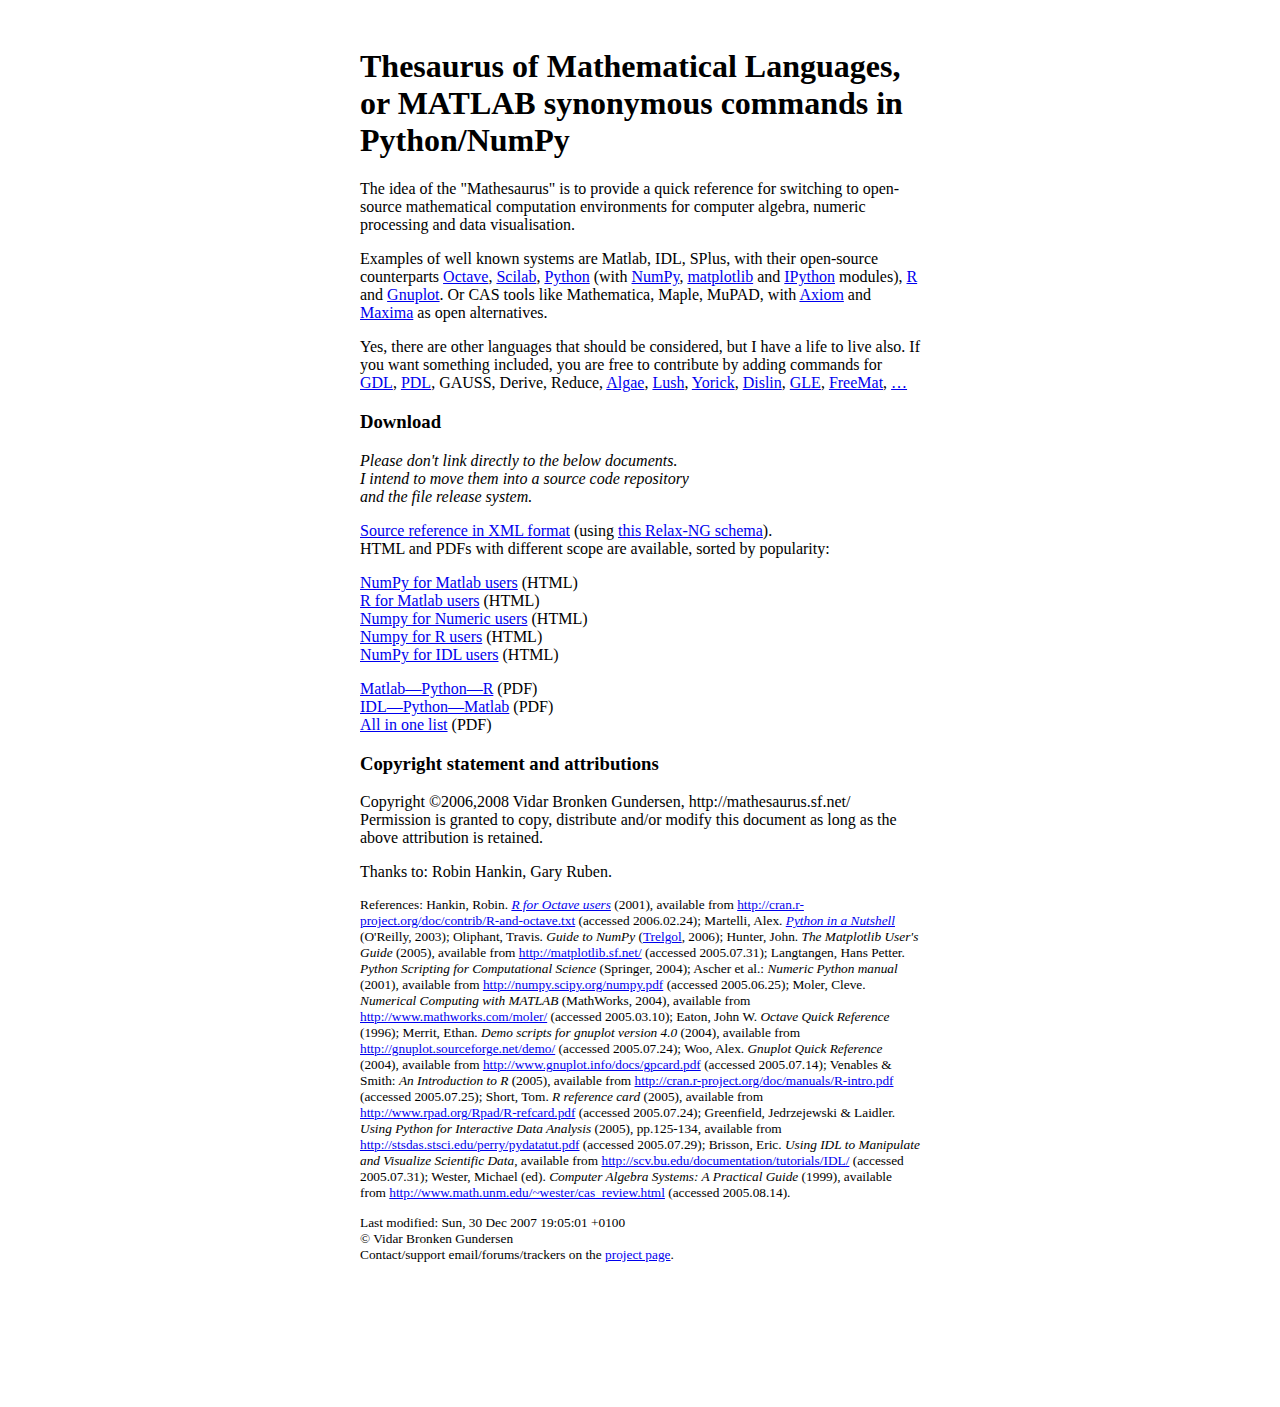
<file: index.html>
<?xml version="1.0" encoding="UTF-8"?>
<!DOCTYPE html PUBLIC "-//W3C//DTD XHTML 1.0 Strict//EN"
    "http://www.w3.org/TR/xhtml1/DTD/xhtml1-strict.dtd">
<html xmlns="http://www.w3.org/1999/xhtml" xml:lang="en-US">
<head>
<title>Mathesaurus</title>
<meta http-equiv="content-type" content="text/html;charset=utf-8"/>
<link rel="stylesheet" type="text/css" href="reading.css"/>
<link rel="copyright" href="http://creativecommons.org/licenses/by-nc-nd/2.5/"/>
<script type="text/javascript"
        src="http://www.google-analytics.com/urchin.js">
</script>
<script type="text/javascript"><!--
_uacct = "UA-1807545-3";
urchinTracker();
--></script>
</head>
<body>

<h1>
Thesaurus of Mathematical Languages,
<br/>
or MATLAB synonymous commands in Python/NumPy
</h1>

<p>
The idea of the "Mathesaurus" is to provide a quick reference
for switching to open-source mathematical computation environments
for computer algebra, numeric processing and data visualisation.
</p>
<p>
Examples of well known systems are
Matlab,
IDL,
SPlus,
with their open-source counterparts
<a href="http://www.octave.org/">Octave</a>,
<a href="http://www.scilab.org/">Scilab</a>,
<a href="http://www.python.org/">Python</a>
(with
<a href="http://numpy.scipy.org/">NumPy</a>,
<a href="http://matplotlib.sourceforge.net/">matplotlib</a> and
<a href="http://ipython.scipy.org/">IPython</a> modules),
<a href="http://www.r-project.org/">R</a> and
<a href="http://www.gnuplot.info/">Gnuplot</a>.
Or CAS tools like
Mathematica, Maple, MuPAD, with
 <a href="http://www.axiom-developer.org/">Axiom</a> and
 <a href="http://maxima.sourceforge.net/">Maxima</a>
 as open alternatives.
</p>
<p>
Yes,
there are other languages that should be considered,
but I have a life to live also.
If you want something included,
you are free to contribute
by adding commands for
<a href="http://gnudatalanguage.sourceforge.net/"
   title="GNU Data Language">GDL</a>,
<a href="http://pdl.perl.org/"
   title="Perl Data Language">PDL</a>,
GAUSS,
Derive,
Reduce,
<a href="http://algae.sourceforge.net/">Algae</a>,
<a href="http://lush.sourceforge.net/">Lush</a>,
<a href="http://yorick.sourceforge.net/">Yorick</a>,
<a href="http://www.dislin.de/">Dislin</a>,
<a href="http://glx.sourceforge.net/"
   title="Graphics Layout Engine">GLE</a>,
<a href="http://freemat.sourceforge.net/">FreeMat</a>,
<a href="http://en.wikipedia.org/wiki/List_of_information_graphics_software"
   title="List of information graphics software at Wikipedia"
   >…</a>
</p>


<h3>Download</h3>

<p class="temporary">
Please don't link directly to the below documents.
<br/>
I intend to move them into
a source code repository
<br/>
and the file release system.
</p>

<p>
<a href="mathesaurus.xml.bz2" title="XML document instance"
   >Source reference in XML format</a>
(using <a href="mathesaurus.rnc.bz2">this Relax-NG schema</a>).
<br/>
HTML and PDFs with different scope are available,
sorted by popularity:
</p>
<p>
<a href="matlab-numpy.html">NumPy for Matlab users</a> (HTML)<br/>
<a href="octave-r.html">R for Matlab users</a> (HTML)<br/>
<a href="numeric-numpy.html">Numpy for Numeric users</a> (HTML)<br/>
<a href="r-numpy.html">Numpy for R users</a> (HTML)<br/>
<a href="idl-numpy.html">NumPy for IDL users</a> (HTML)<br/>
</p>
<p>
<a href="matlab-python-xref.pdf">Matlab—Python—R</a> (PDF)<br/>
<a href="idl-python-xref.pdf">IDL—Python—Matlab</a> (PDF)<br/>
<a href="math-synonyms.pdf">All in one list</a> (PDF)<br/>
</p>


<h3>Copyright statement and attributions</h3>
<p>
Copyright ©2006,2008 Vidar Bronken Gundersen, http://mathesaurus.sf.net/<br/>
Permission is granted to copy, distribute and/or modify this document
as long as the above attribution is retained.
</p>
<p>
Thanks to: Robin Hankin, Gary Ruben.
</p>

<div class="references">
<p>
References:
Hankin, Robin.
<a href="http://cran.r-project.org/doc/contrib/R-and-octave.txt"><em>R for Octave users</em></a> (2001), available from
 <a href="http://cran.r-project.org/doc/contrib/R-and-octave.txt"
         >http://cran.r-project.org/doc/contrib/R-and-octave.txt</a>
  (accessed 2006.02.24);
Martelli, Alex. <a href="http://www.oreilly.com/catalog/pythonian/"><em>Python in a Nutshell</em></a> (O'Reilly, 2003);
Oliphant, Travis. <em>Guide to NumPy</em>
  (<a href="http://www.tramy.us/">Trelgol</a>, 2006);
Hunter, John. <em>The Matplotlib User's Guide</em> (2005),
  available from <a href="http://matplotlib.sourceforge.net/"
                         >http://matplotlib.sf.net/</a>
  (accessed 2005.07.31);
Langtangen, Hans Petter.
  <em>Python Scripting for Computational Science</em> (Springer, 2004);
Ascher et al.: <em>Numeric Python manual</em> (2001),
  available from <a href="http://numpy.scipy.org/numpy.pdf"
                         >http://numpy.scipy.org/numpy.pdf</a>
  (accessed 2005.06.25);
Moler, Cleve. <em>Numerical Computing with MATLAB</em> (MathWorks, 2004),
  available from <a href="http://www.mathworks.com/moler/"
                         >http://www.mathworks.com/moler/</a>
  (accessed 2005.03.10);
Eaton, John W. <em>Octave Quick Reference</em> (1996);
Merrit, Ethan. <em>Demo scripts for gnuplot version 4.0</em> (2004),
  available from <a href="http://gnuplot.sourceforge.net/demo/"
                         >http://gnuplot.sourceforge.net/demo/</a>
  (accessed 2005.07.24);
Woo, Alex. <em>Gnuplot Quick Reference</em> (2004),
  available from <a href="http://www.gnuplot.info/docs/gpcard.pdf"
                         >http://www.gnuplot.info/docs/gpcard.pdf</a>
  (accessed 2005.07.14);
Venables &amp; Smith: <em>An Introduction to R</em> (2005),
  available from <a href="http://cran.r-project.org/doc/manuals/R-intro.pdf"
                         >http://cran.r-project.org/doc/manuals/R-intro.pdf</a>
  (accessed 2005.07.25);
Short, Tom. <em>R reference card</em> (2005),
  available from <a href="http://www.rpad.org/Rpad/R-refcard.pdf"
                         >http://www.rpad.org/Rpad/R-refcard.pdf</a>
  (accessed 2005.07.24);
Greenfield, Jedrzejewski &amp; Laidler.
  <em>Using Python for Interactive Data Analysis</em> (2005), pp.125-134,
  available from <a href="http://stsdas.stsci.edu/perry/pydatatut.pdf"
                         >http://stsdas.stsci.edu/perry/pydatatut.pdf</a>
  (accessed 2005.07.29);
Brisson, Eric.
  <em>Using IDL to Manipulate and Visualize Scientific Data</em>,
  available from <a href="http://scv.bu.edu/documentation/tutorials/IDL/"
                         >http://scv.bu.edu/documentation/tutorials/IDL/</a>
  (accessed 2005.07.31);
Wester, Michael (ed).
  <em>Computer Algebra Systems: A Practical Guide</em> (1999),
  available from <a href="http://www.math.unm.edu/~wester/cas_review.html"
                         >http://www.math.unm.edu/~wester/cas_review.html</a>
  (accessed 2005.08.14).
</p>
</div>


<!--
<h4>
<a href="blog/"
   title="All posts tagged matlab-python-xref">Related posts</a>
</h4>
<p>
<a href="math.html">Mathematical graphics</a>
<br/>
<a href="blog/reviewsofscientificsoftware.html"
  >Reviews of scientific software</a>
<br/>
<a href="blog/cassynonyms.html"
  >Synonymous commands in computer algebra systems</a>
<br/>
<a href="blog/rfrompython.html"
  >Using R from Python (was: R 2.1.0 has been released)</a>
<br/>
</p>
-->


<p id="colophon">
Last modified: Sun, 30 Dec 2007 19:05:01 +0100
<br/>
© Vidar Bronken Gundersen
<br/>
Contact/support
email/forums/trackers on the
<a href="http://sourceforge.net/projects/mathesaurus/">project page</a>.
</p>

</body>
</html>
</file>
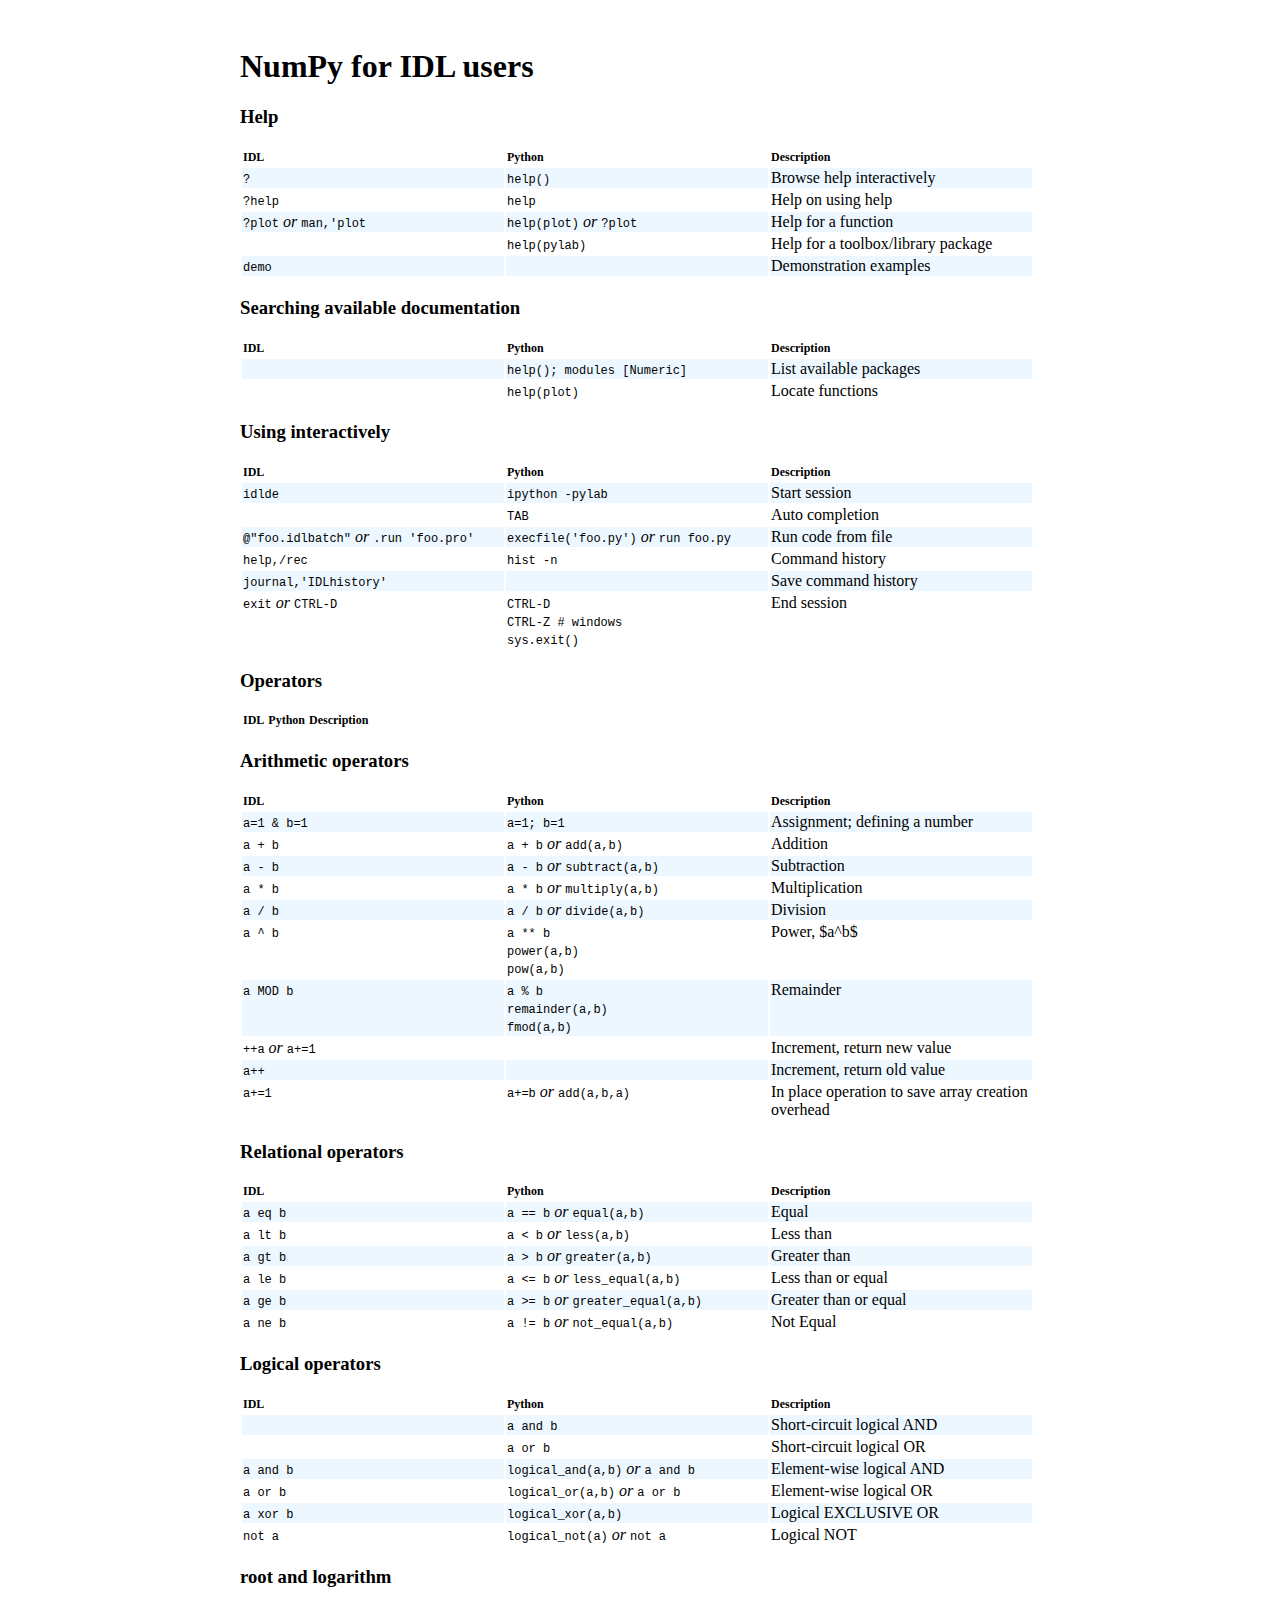
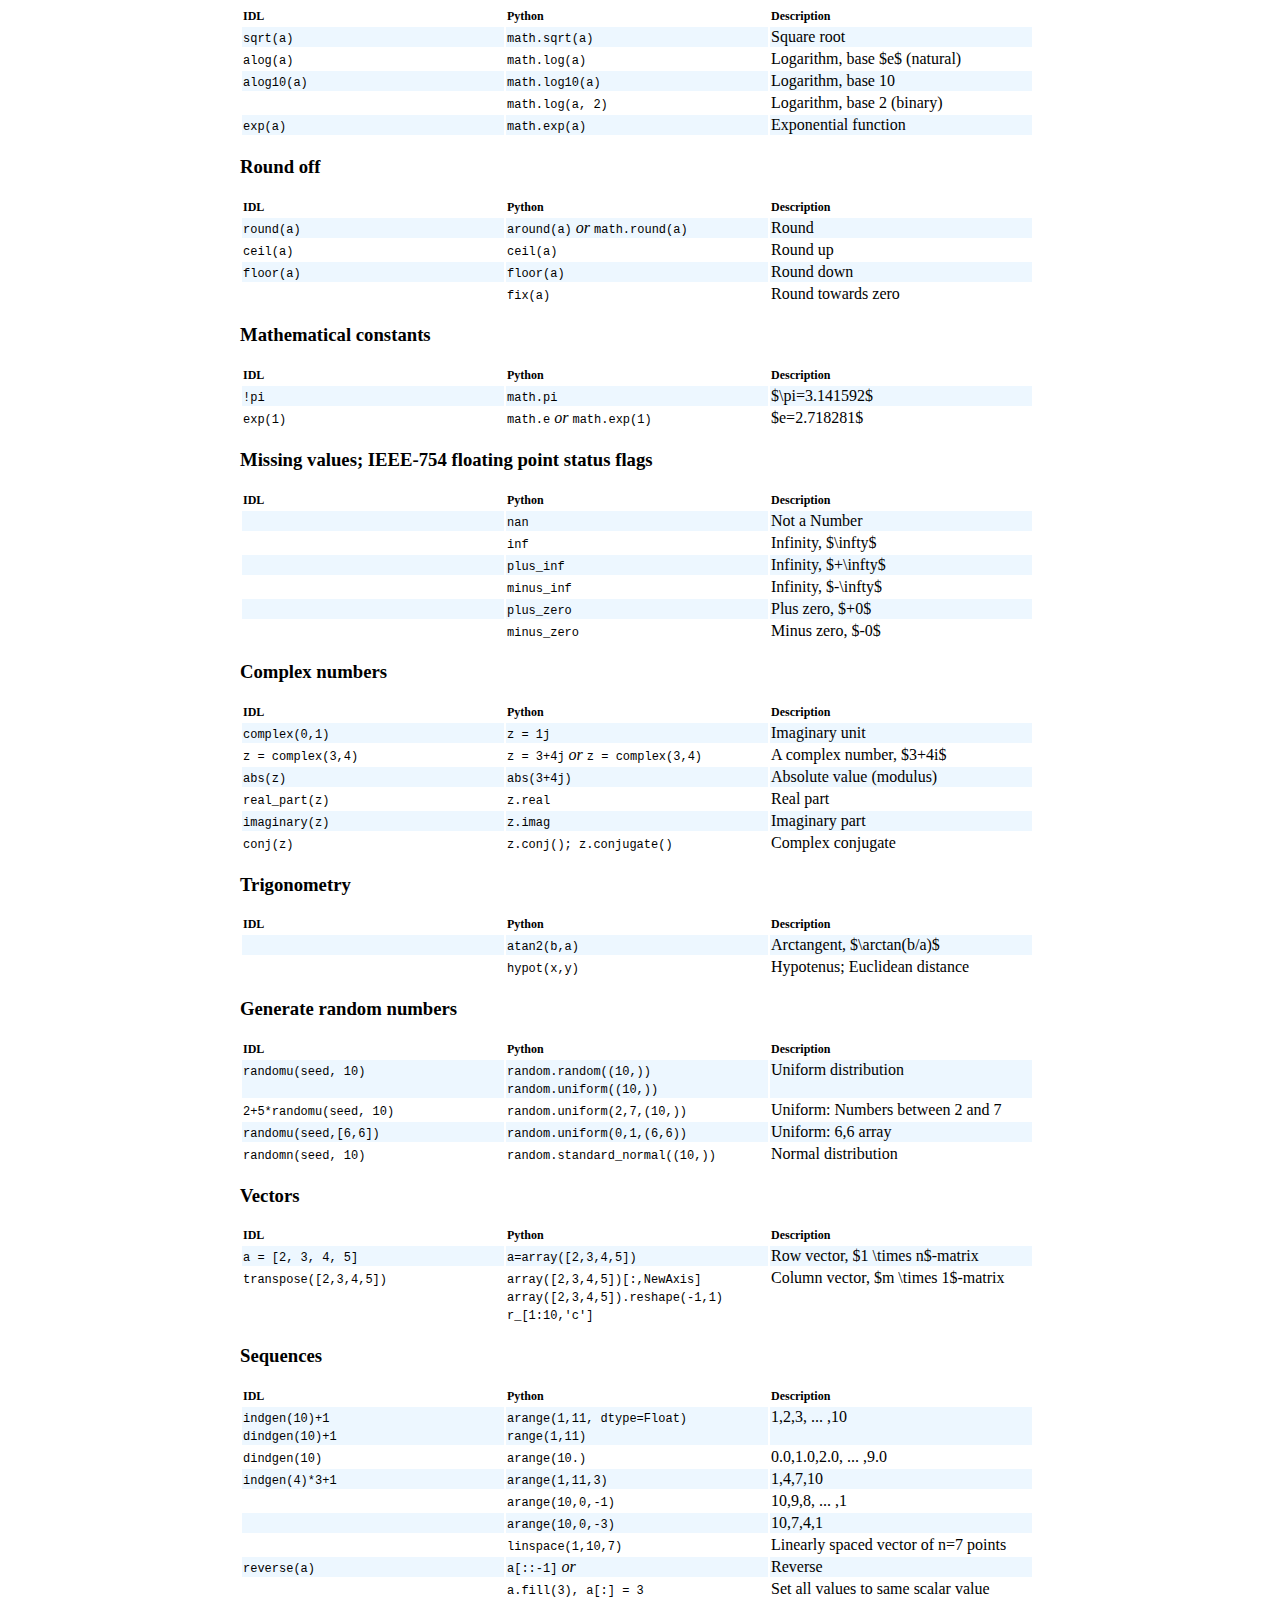
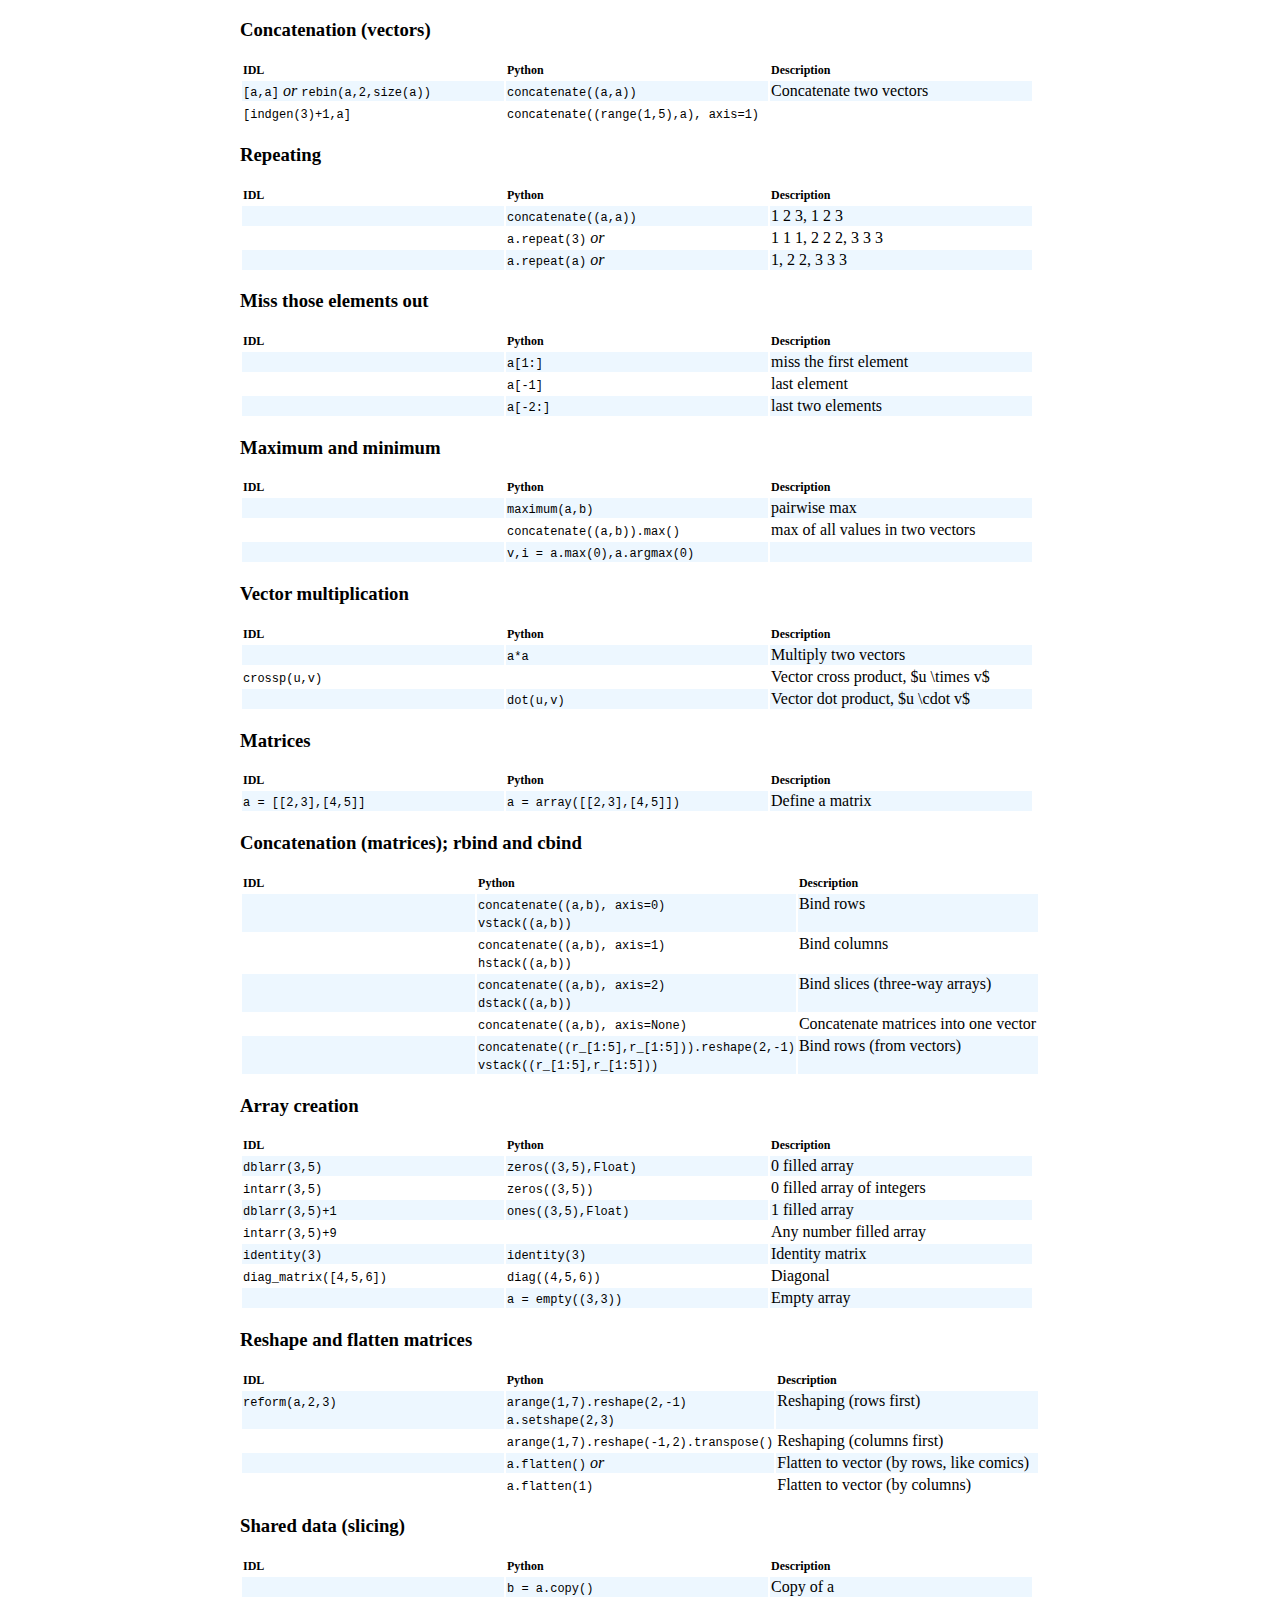
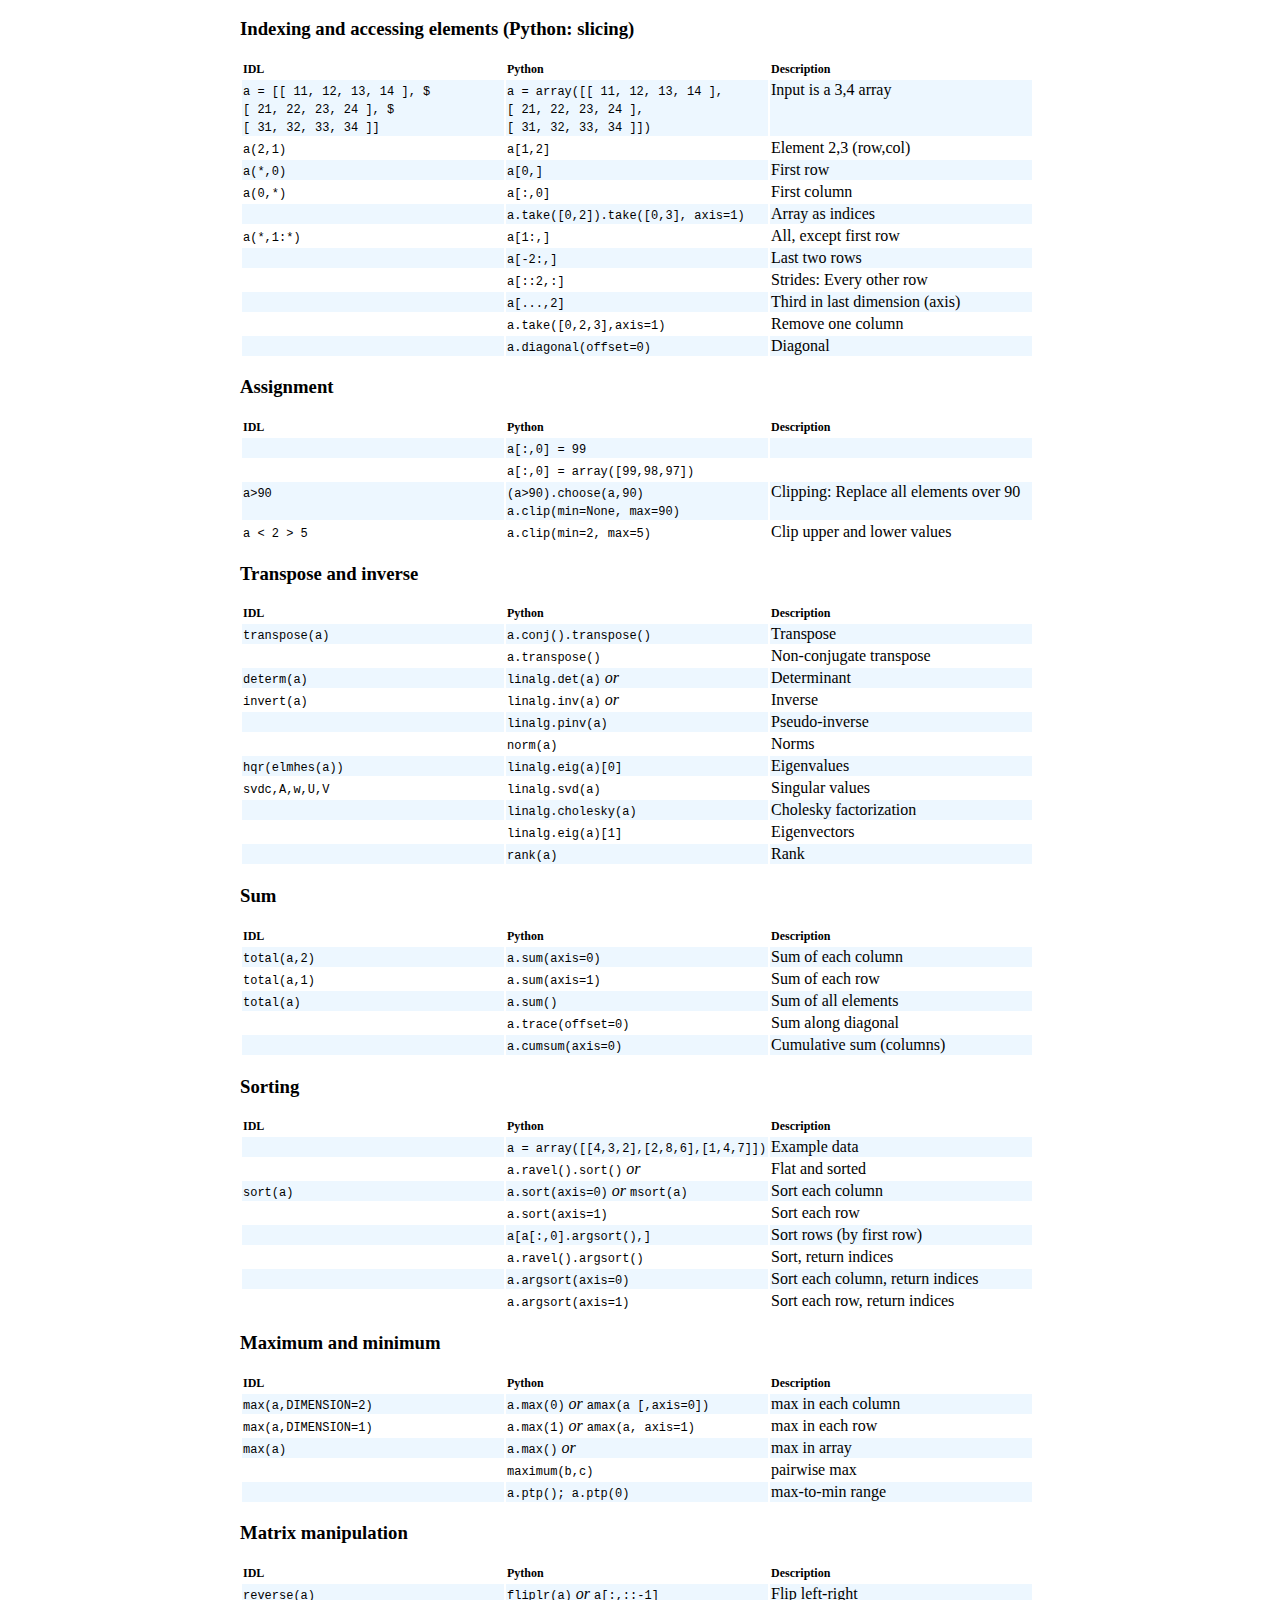
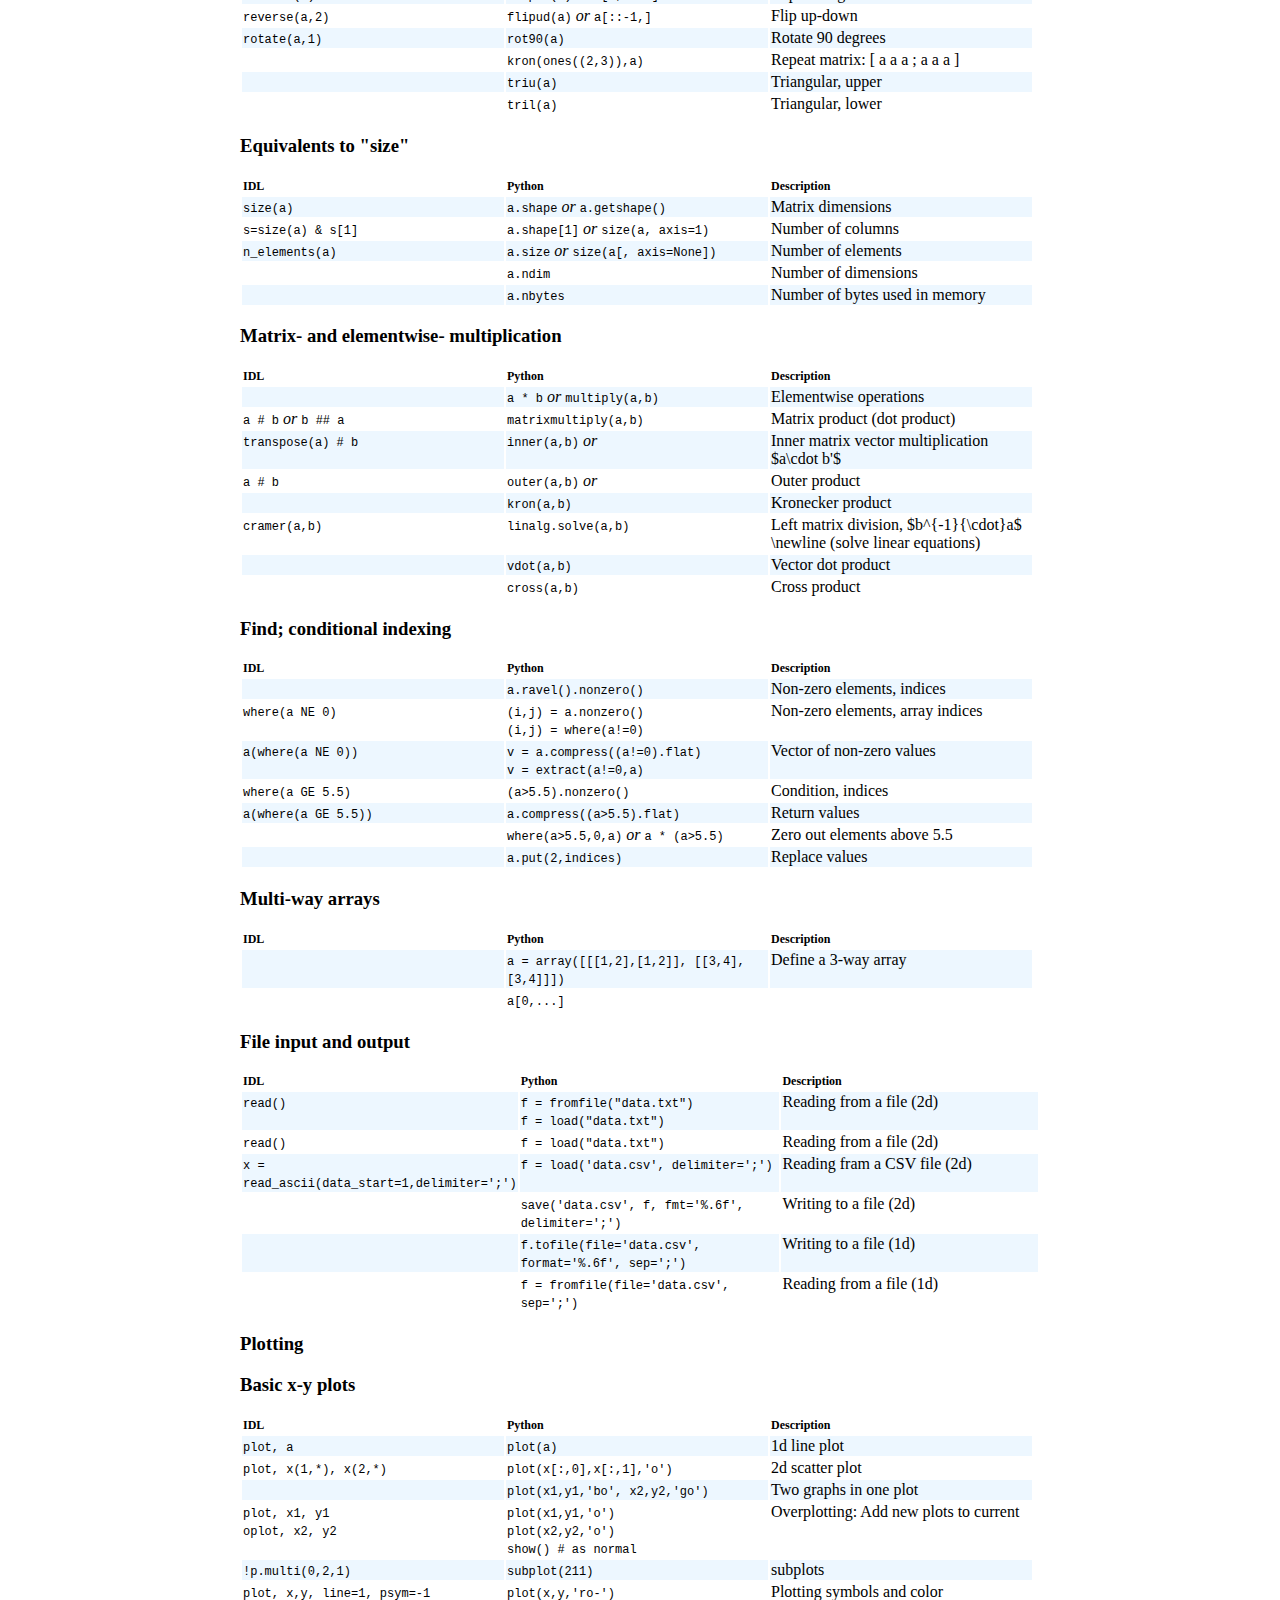
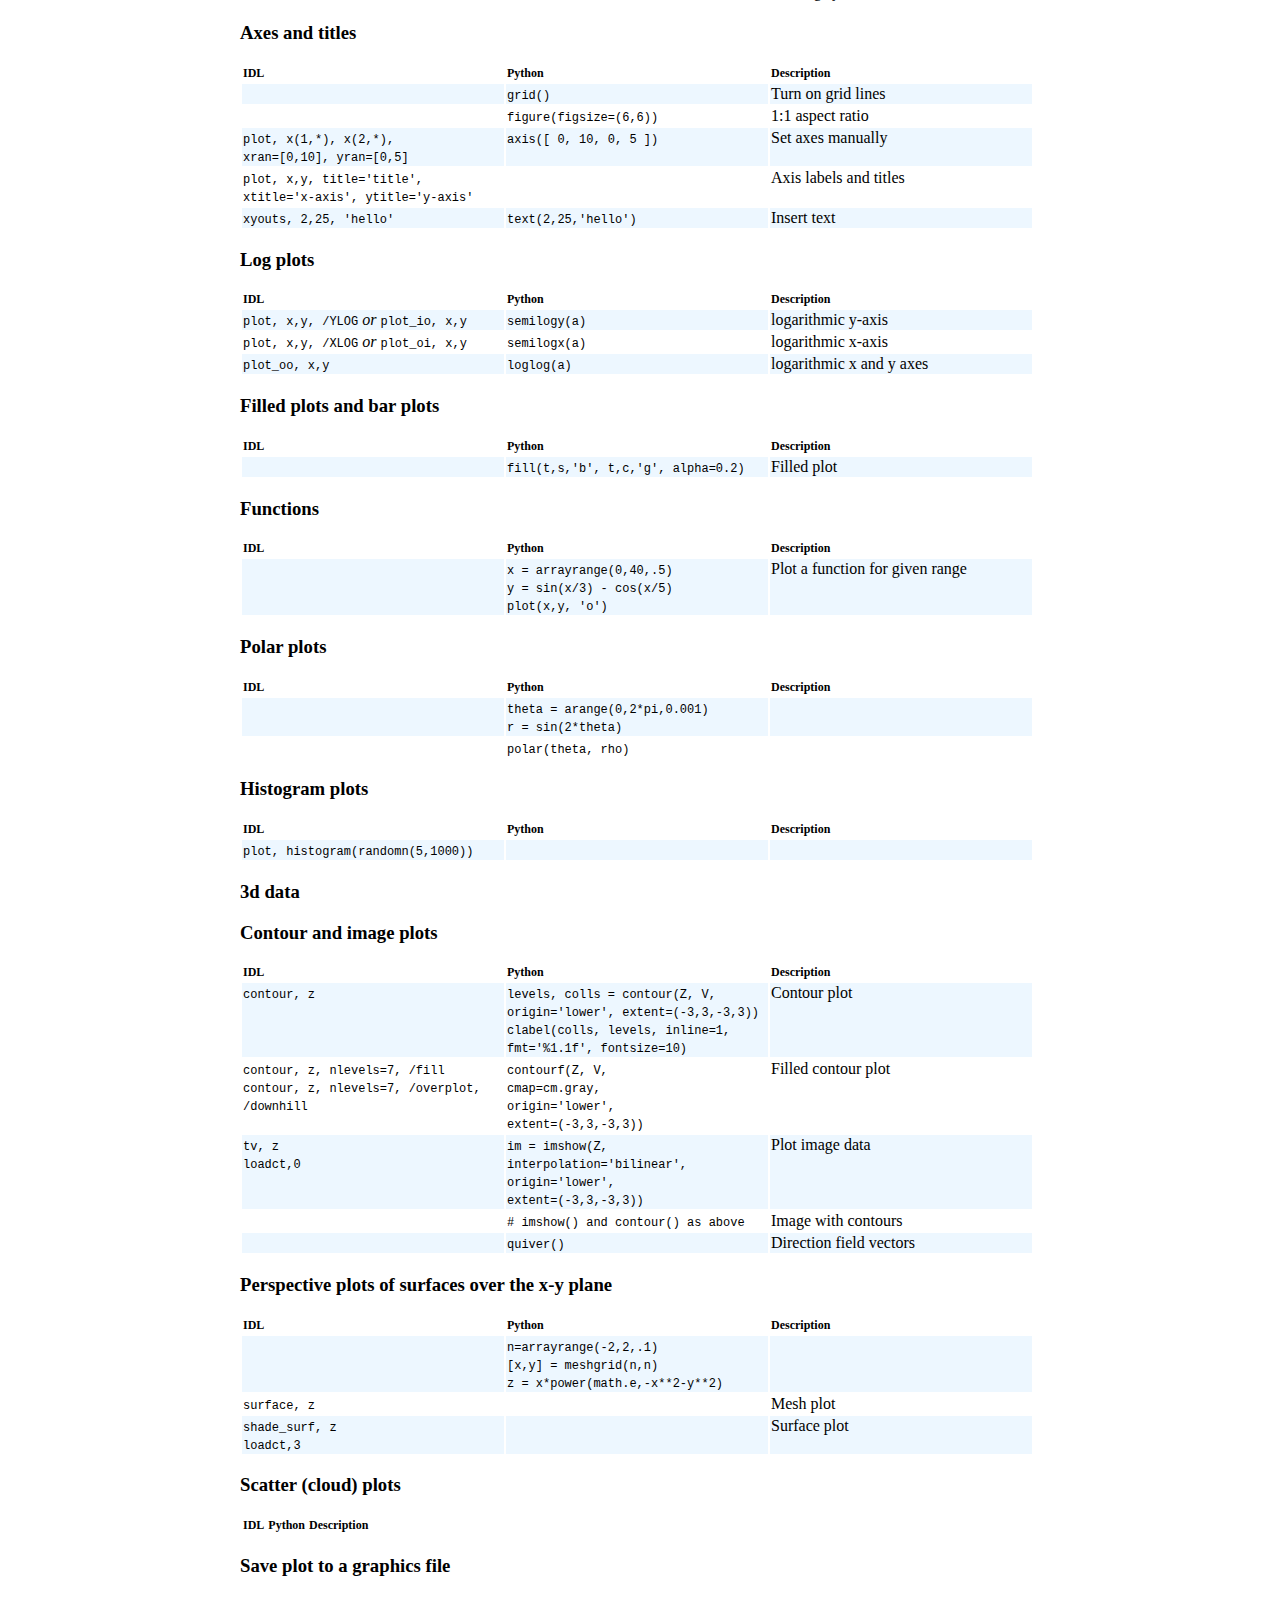
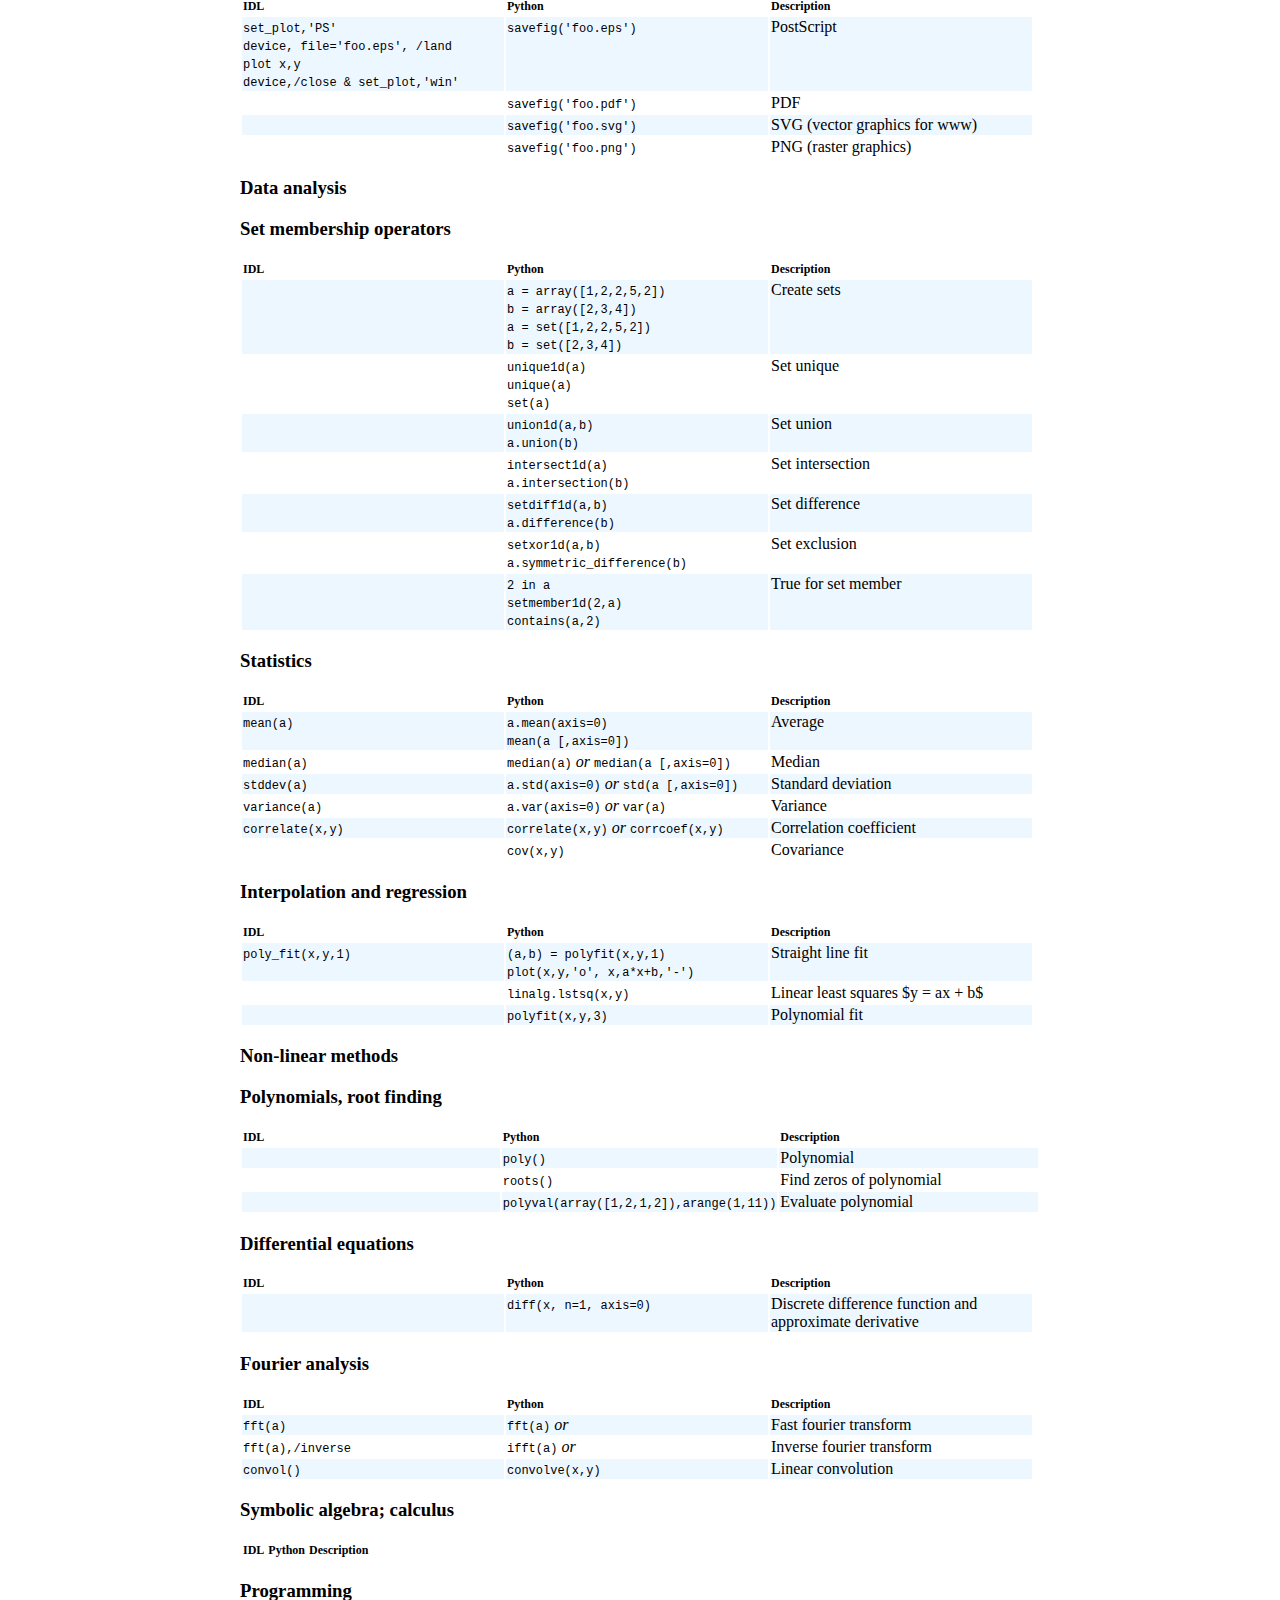
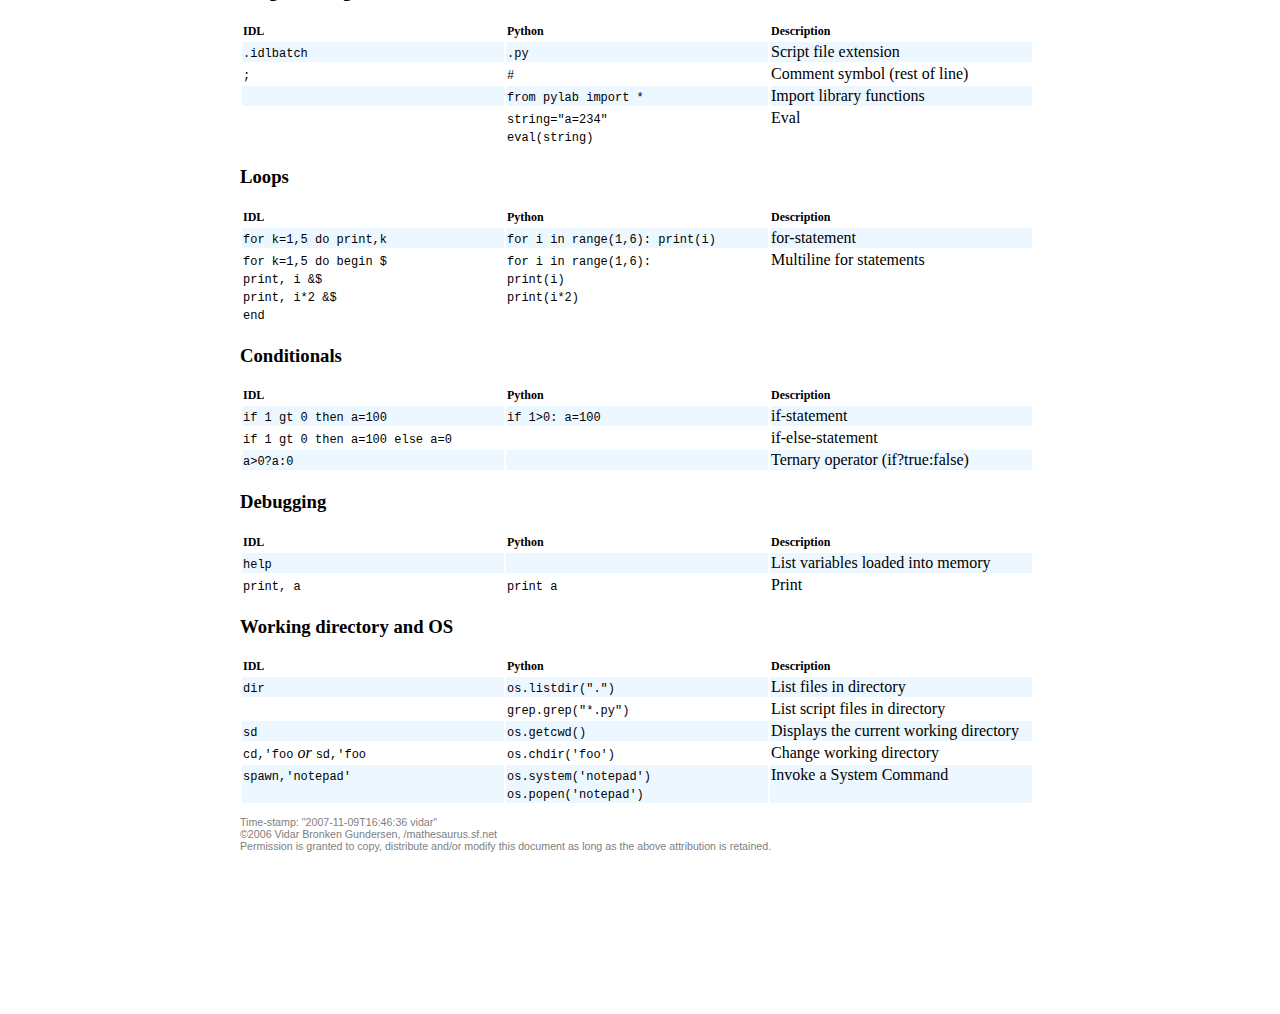
<file: idl-numpy.html>
<?xml version="1.0" encoding="UTF-8"?><!DOCTYPE html PUBLIC "-//W3C//DTD XHTML 1.0 Strict//EN" "http://www.w3.org/TR/xhtml1/DTD/xhtml1-strict.dtd">
<html xmlns="http://www.w3.org/1999/xhtml" xmlns:rdf="http://www.w3.org/1999/02/22-rdf-syntax-ns#" xmlns:dc="http://purl.org/dc/elements/1.1/"><head><title>NumPy for IDL users – Mathesaurus</title><meta http-equiv="content-type" content="text/html;charset=utf-8"/><link rel="stylesheet" type="text/css" href="default.css"/><link rel="copyright" href="http://creativecommons.org/licenses/by/3.0/"/><script type="text/javascript" src="http://www.google-analytics.com/urchin.js"/><script type="text/javascript">
          _uacct = "UA-1807545-3";
          urchinTracker();
        </script></head><body><h1>NumPy for IDL users</h1><div xmlns=""><h3>Help</h3><table><tr><th>IDL</th><th>Python</th><th>Description</th></tr><tr class="odd"><td><tt title="IDL">?</tt></td><td><tt title="Python; IPython">help()</tt></td><td>Browse help interactively</td></tr><tr><td><tt title="IDL">?help</tt></td><td><tt title="Python">help</tt></td><td>Help on using help</td></tr><tr class="odd"><td><tt title="IDL">?plot</tt> <span class="alt">or</span> <tt title="IDL">man,'plot</tt></td><td><tt title="Python">help(plot)</tt> <span class="alt">or</span> <tt title="Python; IPython">?plot</tt></td><td>Help for a function</td></tr><tr><td/><td><tt title="Python">help(pylab)</tt></td><td>Help for a toolbox/library package</td></tr><tr class="odd"><td><tt title="IDL">demo</tt></td><td/><td>Demonstration examples</td></tr></table><div><h3>Searching available documentation</h3><table><tr><th>IDL</th><th>Python</th><th>Description</th></tr><tr class="odd"><td/><td><tt title="Python">help(); modules [Numeric]</tt></td><td>List available packages</td></tr><tr><td/><td><tt title="Python">help(plot)</tt></td><td>Locate functions</td></tr></table></div><div><h3>Using interactively</h3><table><tr><th>IDL</th><th>Python</th><th>Description</th></tr><tr class="odd"><td><tt title="IDL">idlde</tt></td><td><tt title="Python; IPython">ipython -pylab</tt></td><td>Start session</td></tr><tr><td/><td><tt title="Python; IPython">TAB</tt></td><td>Auto completion</td></tr><tr class="odd"><td><tt title="IDL">@"foo.idlbatch"</tt> <span class="alt">or</span> <tt title="IDL">.run 'foo.pro'</tt></td><td><tt title="Python">execfile('foo.py')</tt> <span class="alt">or</span> <tt title="Python; IPython">run foo.py</tt></td><td>Run code from file</td></tr><tr><td><tt title="IDL">help,/rec</tt></td><td><tt title="Python; IPython">hist -n</tt></td><td>Command history</td></tr><tr class="odd"><td><tt title="IDL">journal,'IDLhistory'</tt></td><td/><td>Save command history</td></tr><tr><td><tt title="IDL">exit</tt> <span class="alt">or</span> <tt title="IDL">CTRL-D</tt></td><td><tt title="Python">CTRL-D</tt><br/><tt title="Python">CTRL-Z # windows</tt><br/><tt title="Python; sys">sys.exit()</tt></td><td>End session</td></tr></table></div></div><div xmlns=""><h3>Operators</h3><table><tr><th>IDL</th><th>Python</th><th>Description</th></tr></table><div><h3>Arithmetic operators</h3><table><tr><th>IDL</th><th>Python</th><th>Description</th></tr><tr class="odd"><td><tt title="IDL">a=1 &amp; b=1</tt></td><td><tt title="Python">a=1; b=1</tt></td><td>Assignment; defining a number</td></tr><tr><td><tt title="IDL">a + b</tt></td><td><tt title="Python">a + b</tt> <span class="alt">or</span> <tt title="Python">add(a,b)</tt></td><td>Addition</td></tr><tr class="odd"><td><tt title="IDL">a - b</tt></td><td><tt title="Python">a - b</tt> <span class="alt">or</span> <tt title="Python">subtract(a,b)</tt></td><td>Subtraction</td></tr><tr><td><tt title="IDL">a * b</tt></td><td><tt title="Python">a * b</tt> <span class="alt">or</span> <tt title="Python">multiply(a,b)</tt></td><td>Multiplication</td></tr><tr class="odd"><td><tt title="IDL">a / b</tt></td><td><tt title="Python">a / b</tt> <span class="alt">or</span> <tt title="Python">divide(a,b)</tt></td><td>Division</td></tr><tr><td><tt title="IDL">a ^ b</tt></td><td><tt title="Python">a ** b</tt><br/><tt title="Python; NumPy">power(a,b)</tt><br/><tt title="Python; math">pow(a,b)</tt></td><td>Power, $a^b$</td></tr><tr class="odd"><td><tt title="IDL">a MOD b</tt></td><td><tt title="Python">a % b</tt><br/><tt title="Python; NumPy">remainder(a,b)</tt><br/><tt title="Python; math">fmod(a,b)</tt></td><td>Remainder</td></tr><tr><td><tt title="IDL">++a</tt> <span class="alt">or</span> <tt title="IDL">a+=1</tt></td><td/><td>Increment, return new value</td></tr><tr class="odd"><td><tt title="IDL">a++</tt></td><td/><td>Increment, return old value</td></tr><tr><td><tt title="IDL">a+=1</tt></td><td><tt title="Python">a+=b</tt> <span class="alt">or</span> <tt title="Python">add(a,b,a)</tt></td><td>In place operation to save array creation overhead</td></tr></table></div><div><h3>Relational operators</h3><table><tr><th>IDL</th><th>Python</th><th>Description</th></tr><tr class="odd"><td><tt title="IDL">a eq b</tt></td><td><tt title="Python">a == b</tt> <span class="alt">or</span> <tt title="Python">equal(a,b)</tt></td><td>Equal</td></tr><tr><td><tt title="IDL">a lt b</tt></td><td><tt title="Python">a &lt; b</tt> <span class="alt">or</span> <tt title="Python">less(a,b)</tt></td><td>Less than</td></tr><tr class="odd"><td><tt title="IDL">a gt b</tt></td><td><tt title="Python">a &gt; b</tt> <span class="alt">or</span> <tt title="Python">greater(a,b)</tt></td><td>Greater than</td></tr><tr><td><tt title="IDL">a le b</tt></td><td><tt title="Python">a &lt;= b</tt> <span class="alt">or</span> <tt title="Python">less_equal(a,b)</tt></td><td>Less than or equal</td></tr><tr class="odd"><td><tt title="IDL">a ge b</tt></td><td><tt title="Python">a &gt;= b</tt> <span class="alt">or</span> <tt title="Python">greater_equal(a,b)</tt></td><td>Greater than or equal</td></tr><tr><td><tt title="IDL">a ne b</tt></td><td><tt title="Python">a != b</tt> <span class="alt">or</span> <tt title="Python">not_equal(a,b)</tt></td><td>Not Equal</td></tr></table></div><div><h3>Logical operators</h3><table><tr><th>IDL</th><th>Python</th><th>Description</th></tr><tr class="odd"><td/><td><tt title="Python">a and b</tt></td><td>Short-circuit logical AND</td></tr><tr><td/><td><tt title="Python">a or b</tt></td><td>Short-circuit logical OR</td></tr><tr class="odd"><td><tt title="IDL">a and b</tt></td><td><tt title="Python">logical_and(a,b)</tt> <span class="alt">or</span> <tt title="Python">a and b</tt></td><td>Element-wise logical AND</td></tr><tr><td><tt title="IDL">a or b</tt></td><td><tt title="Python">logical_or(a,b)</tt> <span class="alt">or</span> <tt title="Python">a or b</tt></td><td>Element-wise logical OR</td></tr><tr class="odd"><td><tt title="IDL">a xor b</tt></td><td><tt title="Python">logical_xor(a,b)</tt></td><td>Logical EXCLUSIVE OR</td></tr><tr><td><tt title="IDL">not a</tt></td><td><tt title="Python">logical_not(a)</tt> <span class="alt">or</span> <tt title="Python">not a</tt></td><td>Logical NOT</td></tr></table></div><div><h3>root and logarithm</h3><table><tr><th>IDL</th><th>Python</th><th>Description</th></tr><tr class="odd"><td><tt title="IDL">sqrt(a)</tt></td><td><tt title="Python; math">math.sqrt(a)</tt></td><td>Square root</td></tr><tr><td><tt title="IDL">alog(a)</tt></td><td><tt title="Python; math">math.log(a)</tt></td><td>Logarithm, base $e$ (natural)</td></tr><tr class="odd"><td><tt title="IDL">alog10(a)</tt></td><td><tt title="Python; math">math.log10(a)</tt></td><td>Logarithm, base 10</td></tr><tr><td/><td><tt title="Python; math">math.log(a, 2)</tt></td><td>Logarithm, base 2 (binary)</td></tr><tr class="odd"><td><tt title="IDL">exp(a)</tt></td><td><tt title="Python; math">math.exp(a)</tt></td><td>Exponential function</td></tr></table></div><div><h3>Round off</h3><table><tr><th>IDL</th><th>Python</th><th>Description</th></tr><tr class="odd"><td><tt title="IDL">round(a)</tt></td><td><tt title="Python; NumPy">around(a)</tt> <span class="alt">or</span> <tt title="Python; math">math.round(a)</tt></td><td>Round</td></tr><tr><td><tt title="IDL">ceil(a)</tt></td><td><tt title="Python; NumPy,math">ceil(a)</tt></td><td>Round up</td></tr><tr class="odd"><td><tt title="IDL">floor(a)</tt></td><td><tt title="Python; NumPy,math">floor(a)</tt></td><td>Round down</td></tr><tr><td/><td><tt title="Python; NumPy">fix(a)</tt></td><td>Round towards zero</td></tr></table></div><div><h3>Mathematical constants</h3><table><tr><th>IDL</th><th>Python</th><th>Description</th></tr><tr class="odd"><td><tt title="IDL">!pi</tt></td><td><tt title="Python; math">math.pi</tt></td><td>$\pi=3.141592$</td></tr><tr><td><tt title="IDL">exp(1)</tt></td><td><tt title="Python">math.e</tt> <span class="alt">or</span> <tt title="Python">math.exp(1)</tt></td><td>$e=2.718281$</td></tr></table><div><h3>Missing values; IEEE-754 floating point status flags</h3><table><tr><th>IDL</th><th>Python</th><th>Description</th></tr><tr class="odd"><td/><td><tt title="Python; numarray.ieeespecial">nan</tt></td><td>Not a Number</td></tr><tr><td/><td><tt title="Python; numarray.ieeespecial">inf</tt></td><td>Infinity, $\infty$</td></tr><tr class="odd"><td/><td><tt title="Python; numarray.ieeespecial">plus_inf</tt></td><td>Infinity, $+\infty$</td></tr><tr><td/><td><tt title="Python; numarray.ieeespecial">minus_inf</tt></td><td>Infinity, $-\infty$</td></tr><tr class="odd"><td/><td><tt title="Python; numarray.ieeespecial">plus_zero</tt></td><td>Plus zero, $+0$</td></tr><tr><td/><td><tt title="Python; numarray.ieeespecial">minus_zero</tt></td><td>Minus zero, $-0$</td></tr></table></div></div><div><h3>Complex numbers</h3><table><tr><th>IDL</th><th>Python</th><th>Description</th></tr><tr class="odd"><td><tt title="IDL">complex(0,1)</tt></td><td><tt title="Python; cmath,numpy">z = 1j</tt></td><td>Imaginary unit</td></tr><tr><td><tt title="IDL">z = complex(3,4)</tt></td><td><tt title="Python">z = 3+4j</tt> <span class="alt">or</span> <tt title="Python">z = complex(3,4)</tt></td><td>A complex number, $3+4i$</td></tr><tr class="odd"><td><tt title="IDL">abs(z)</tt></td><td><tt title="Python; cmath">abs(3+4j)</tt></td><td>Absolute value (modulus)</td></tr><tr><td><tt title="IDL">real_part(z)</tt></td><td><tt title="Python">z.real</tt></td><td>Real part</td></tr><tr class="odd"><td><tt title="IDL">imaginary(z)</tt></td><td><tt title="Python">z.imag</tt></td><td>Imaginary part</td></tr><tr><td><tt title="IDL">conj(z)</tt></td><td><tt title="Python">z.conj(); z.conjugate()</tt></td><td>Complex conjugate</td></tr></table></div><div><h3>Trigonometry</h3><table><tr><th>IDL</th><th>Python</th><th>Description</th></tr><tr class="odd"><td/><td><tt title="Python; math">atan2(b,a)</tt></td><td>Arctangent, $\arctan(b/a)$</td></tr><tr><td/><td><tt title="Python">hypot(x,y)</tt></td><td>Hypotenus; Euclidean distance</td></tr></table></div><div><h3>Generate random numbers</h3><table><tr><th>IDL</th><th>Python</th><th>Description</th></tr><tr class="odd"><td><tt title="IDL">randomu(seed, 10)</tt></td><td><tt title="Python; NumPy.random">random.random((10,))</tt><br/><tt title="Python; NumPy.random">random.uniform((10,))</tt><br/></td><td>Uniform distribution</td></tr><tr><td><tt title="IDL">2+5*randomu(seed, 10)</tt></td><td><tt title="Python; NumPy">random.uniform(2,7,(10,))</tt><br/></td><td>Uniform: Numbers between 2 and 7</td></tr><tr class="odd"><td><tt title="IDL">randomu(seed,[6,6])</tt></td><td><tt title="Python; NumPy">random.uniform(0,1,(6,6))</tt><br/></td><td>Uniform: 6,6 array</td></tr><tr><td><tt title="IDL">randomn(seed, 10)</tt></td><td><tt title="Python; NumPy">random.standard_normal((10,))</tt><br/></td><td>Normal distribution</td></tr></table></div></div><div xmlns=""><h3>Vectors</h3><table><tr><th>IDL</th><th>Python</th><th>Description</th></tr><tr class="odd"><td><tt title="IDL">a = [2, 3, 4, 5]</tt></td><td><tt title="Python; NumPy">a=array([2,3,4,5])</tt></td><td>Row vector, $1 \times n$-matrix</td></tr><tr><td><tt title="IDL">transpose([2,3,4,5])</tt></td><td><tt title="Python; NumPy">array([2,3,4,5])[:,NewAxis]</tt><br/><tt title="Python; NumPy">array([2,3,4,5]).reshape(-1,1)</tt><br/><tt title="Python; NumPy">r_[1:10,'c']</tt><br/></td><td>Column vector, $m \times 1$-matrix</td></tr></table><div><h3>Sequences</h3><table><tr><th>IDL</th><th>Python</th><th>Description</th></tr><tr class="odd"><td><tt title="IDL">indgen(10)+1</tt><br/><tt title="IDL">dindgen(10)+1</tt></td><td><tt title="Python; NumPy">arange(1,11, dtype=Float)</tt><br/><tt title="Python">range(1,11)</tt></td><td>1,2,3, ... ,10</td></tr><tr><td><tt title="IDL">dindgen(10)</tt></td><td><tt title="Python; NumPy">arange(10.)</tt></td><td>0.0,1.0,2.0, ... ,9.0</td></tr><tr class="odd"><td><tt title="IDL">indgen(4)*3+1</tt></td><td><tt title="Python; NumPy">arange(1,11,3)</tt></td><td>1,4,7,10</td></tr><tr><td/><td><tt title="Python; NumPy">arange(10,0,-1)</tt></td><td>10,9,8, ... ,1</td></tr><tr class="odd"><td/><td><tt title="Python; NumPy">arange(10,0,-3)</tt></td><td>10,7,4,1</td></tr><tr><td/><td><tt title="Python; NumPy">linspace(1,10,7)</tt></td><td>Linearly spaced vector of n=7 points</td></tr><tr class="odd"><td><tt title="IDL">reverse(a)</tt></td><td><tt title="Python; NumPy">a[::-1]</tt> <span class="alt">or</span> </td><td>Reverse</td></tr><tr><td/><td><tt title="Python; NumPy">a.fill(3), a[:] = 3</tt></td><td>Set all values to same scalar value</td></tr></table></div><div><h3>Concatenation (vectors)</h3><table><tr><th>IDL</th><th>Python</th><th>Description</th></tr><tr class="odd"><td><tt title="IDL">[a,a]</tt> <span class="alt">or</span> <tt title="IDL">rebin(a,2,size(a))</tt></td><td><tt title="Python; NumPy">concatenate((a,a))</tt></td><td>Concatenate two vectors</td></tr><tr><td><tt title="IDL">[indgen(3)+1,a]</tt></td><td><tt title="Python; NumPy">concatenate((range(1,5),a), axis=1)</tt></td><td/></tr></table></div><div><h3>Repeating</h3><table><tr><th>IDL</th><th>Python</th><th>Description</th></tr><tr class="odd"><td/><td><tt title="Python; NumPy">concatenate((a,a))</tt></td><td>1 2 3, 1 2 3</td></tr><tr><td/><td><tt title="Python; NumPy">a.repeat(3)</tt> <span class="alt">or</span> </td><td>1 1 1, 2 2 2, 3 3 3</td></tr><tr class="odd"><td/><td><tt title="Python; NumPy">a.repeat(a)</tt> <span class="alt">or</span> </td><td>1, 2 2, 3 3 3</td></tr></table></div><div><h3>Miss those elements out</h3><table><tr><th>IDL</th><th>Python</th><th>Description</th></tr><tr class="odd"><td/><td><tt title="Python">a[1:]</tt></td><td>miss the first element</td></tr><tr><td/><td><tt title="Python">a[-1]</tt></td><td>last element</td></tr><tr class="odd"><td/><td><tt title="Python">a[-2:]</tt></td><td>last two elements</td></tr></table></div><div><h3>Maximum and minimum</h3><table><tr><th>IDL</th><th>Python</th><th>Description</th></tr><tr class="odd"><td/><td><tt title="Python; NumPy">maximum(a,b)</tt></td><td>pairwise max</td></tr><tr><td/><td><tt title="Python; NumPy">concatenate((a,b)).max()</tt></td><td>max of all values in two vectors</td></tr><tr class="odd"><td/><td><tt title="Python; NumPy">v,i = a.max(0),a.argmax(0)</tt></td><td/></tr></table></div><div><h3>Vector multiplication</h3><table><tr><th>IDL</th><th>Python</th><th>Description</th></tr><tr class="odd"><td/><td><tt title="Python; NumPy">a*a</tt></td><td>Multiply two vectors</td></tr><tr><td><tt title="IDL">crossp(u,v)</tt></td><td/><td>Vector cross product, $u \times v$</td></tr><tr class="odd"><td/><td><tt title="Python">dot(u,v)</tt></td><td>Vector dot product, $u \cdot v$</td></tr></table></div></div><div xmlns=""><h3>Matrices</h3><table><tr><th>IDL</th><th>Python</th><th>Description</th></tr><tr class="odd"><td><tt title="IDL">a = [[2,3],[4,5]]</tt></td><td><tt title="Python">a = array([[2,3],[4,5]])</tt></td><td>Define a matrix</td></tr></table><div><h3>Concatenation (matrices); rbind and cbind</h3><table><tr><th>IDL</th><th>Python</th><th>Description</th></tr><tr class="odd"><td/><td><tt title="Python">concatenate((a,b), axis=0)</tt><br/><tt title="Python">vstack((a,b))</tt></td><td>Bind rows</td></tr><tr><td/><td><tt title="Python">concatenate((a,b), axis=1)</tt><br/><tt title="Python">hstack((a,b))</tt></td><td>Bind columns</td></tr><tr class="odd"><td/><td><tt title="Python">concatenate((a,b), axis=2)</tt><br/><tt title="Python">dstack((a,b))</tt></td><td>Bind slices (three-way arrays)</td></tr><tr><td/><td><tt title="Python">concatenate((a,b), axis=None)</tt></td><td>Concatenate matrices into one vector</td></tr><tr class="odd"><td/><td><tt title="Python; NumPy">concatenate((r_[1:5],r_[1:5])).reshape(2,-1)</tt><br/><tt title="Python; NumPy">vstack((r_[1:5],r_[1:5]))</tt></td><td>Bind rows (from vectors)</td></tr></table></div><div><h3>Array creation</h3><table><tr><th>IDL</th><th>Python</th><th>Description</th></tr><tr class="odd"><td><tt title="IDL">dblarr(3,5)</tt></td><td><tt title="Python; NumPy">zeros((3,5),Float)</tt></td><td>0 filled array</td></tr><tr><td><tt title="IDL">intarr(3,5)</tt></td><td><tt title="Python; NumPy">zeros((3,5))</tt></td><td>0 filled array of integers</td></tr><tr class="odd"><td><tt title="IDL">dblarr(3,5)+1</tt></td><td><tt title="Python; NumPy">ones((3,5),Float)</tt></td><td>1 filled array</td></tr><tr><td><tt title="IDL">intarr(3,5)+9</tt></td><td/><td>Any number filled array</td></tr><tr class="odd"><td><tt title="IDL">identity(3)</tt></td><td><tt title="Python; NumPy">identity(3)</tt></td><td>Identity matrix</td></tr><tr><td><tt title="IDL">diag_matrix([4,5,6])</tt></td><td><tt title="Python; NumPy">diag((4,5,6))</tt></td><td>Diagonal</td></tr><tr class="odd"><td/><td><tt title="Python; NumPy">a = empty((3,3))</tt></td><td>Empty array</td></tr></table></div><div><h3>Reshape and flatten matrices</h3><table><tr><th>IDL</th><th>Python</th><th>Description</th></tr><tr class="odd"><td><tt title="IDL">reform(a,2,3)</tt></td><td><tt title="Python; NumPy">arange(1,7).reshape(2,-1)</tt><br/><tt title="Python; numarray">a.setshape(2,3)</tt></td><td>Reshaping (rows first)</td></tr><tr><td/><td><tt title="Python; NumPy">arange(1,7).reshape(-1,2).transpose()</tt></td><td>Reshaping (columns first)</td></tr><tr class="odd"><td/><td><tt title="Python; NumPy">a.flatten()</tt> <span class="alt">or</span> </td><td>Flatten to vector (by rows, like comics)</td></tr><tr><td/><td><tt title="Python; NumPy">a.flatten(1)</tt><br/></td><td>Flatten to vector (by columns)</td></tr></table></div><div><h3>Shared data (slicing)</h3><table><tr><th>IDL</th><th>Python</th><th>Description</th></tr><tr class="odd"><td/><td><tt title="Python">b = a.copy()</tt></td><td>Copy of a</td></tr></table></div><div><h3>Indexing and accessing elements (Python: slicing)</h3><table><tr><th>IDL</th><th>Python</th><th>Description</th></tr><tr class="odd"><td><tt title="IDL">a = [[ 11, 12, 13, 14 ], $</tt><br/><tt title="IDL">     [ 21, 22, 23, 24 ], $</tt><br/><tt title="IDL">     [ 31, 32, 33, 34 ]]</tt></td><td><tt title="Python">a = array([[ 11, 12, 13, 14 ],</tt><br/><tt title="Python">           [ 21, 22, 23, 24 ],</tt><br/><tt title="Python">           [ 31, 32, 33, 34 ]])</tt></td><td>Input is a 3,4 array</td></tr><tr><td><tt title="IDL">a(2,1)</tt></td><td><tt title="Python">a[1,2]</tt></td><td>Element 2,3 (row,col)</td></tr><tr class="odd"><td><tt title="IDL">a(*,0)</tt></td><td><tt title="Python">a[0,]</tt></td><td>First row</td></tr><tr><td><tt title="IDL">a(0,*)</tt></td><td><tt title="Python">a[:,0]</tt></td><td>First column</td></tr><tr class="odd"><td/><td><tt title="Python; NumPy">a.take([0,2]).take([0,3], axis=1)</tt><br/></td><td>Array as indices</td></tr><tr><td><tt title="IDL">a(*,1:*)</tt></td><td><tt title="Python">a[1:,]</tt></td><td>All, except first row</td></tr><tr class="odd"><td/><td><tt title="Python">a[-2:,]</tt></td><td>Last two rows</td></tr><tr><td/><td><tt title="Python">a[::2,:]</tt></td><td>Strides: Every other row</td></tr><tr class="odd"><td/><td><tt title="Python">a[...,2]</tt></td><td>Third in last dimension (axis)</td></tr><tr><td/><td><tt title="Python; NumPy">a.take([0,2,3],axis=1)</tt><br/></td><td>Remove one column</td></tr><tr class="odd"><td/><td><tt title="Python; NumPy">a.diagonal(offset=0)</tt></td><td>Diagonal</td></tr></table></div><div><h3>Assignment</h3><table><tr><th>IDL</th><th>Python</th><th>Description</th></tr><tr class="odd"><td/><td><tt title="Python">a[:,0] = 99</tt></td><td/></tr><tr><td/><td><tt title="Python">a[:,0] = array([99,98,97])</tt></td><td/></tr><tr class="odd"><td><tt title="IDL">a&gt;90</tt></td><td><tt title="Python; NumPy">(a&gt;90).choose(a,90)</tt><br/><tt title="Python; NumPy">a.clip(min=None, max=90)</tt><br/></td><td>Clipping: Replace all elements over 90</td></tr><tr><td><tt title="IDL">a &lt; 2 &gt; 5</tt></td><td><tt title="Python; NumPy">a.clip(min=2, max=5)</tt><br/></td><td>Clip upper and lower values</td></tr></table></div><div><h3>Transpose and inverse</h3><table><tr><th>IDL</th><th>Python</th><th>Description</th></tr><tr class="odd"><td><tt title="IDL">transpose(a)</tt></td><td><tt title="Python; NumPy">a.conj().transpose()</tt><br/></td><td>Transpose</td></tr><tr><td/><td><tt title="Python; NumPy">a.transpose()</tt></td><td>Non-conjugate transpose</td></tr><tr class="odd"><td><tt title="IDL">determ(a)</tt></td><td><tt title="Python; NumPy.linalg">linalg.det(a)</tt> <span class="alt">or</span> </td><td>Determinant</td></tr><tr><td><tt title="IDL">invert(a)</tt></td><td><tt title="Python; NumPy.linalg">linalg.inv(a)</tt> <span class="alt">or</span> </td><td>Inverse</td></tr><tr class="odd"><td/><td><tt title="Python; NumPy.linalg">linalg.pinv(a)</tt></td><td>Pseudo-inverse</td></tr><tr><td/><td><tt title="Python; matplotlib.mlab">norm(a)</tt></td><td>Norms</td></tr><tr class="odd"><td><tt title="IDL">hqr(elmhes(a))</tt></td><td><tt title="Python; NumPy.linalg">linalg.eig(a)[0]</tt><br/></td><td>Eigenvalues</td></tr><tr><td><tt title="IDL">svdc,A,w,U,V</tt></td><td><tt title="Python; NumPy.linalg">linalg.svd(a)</tt><br/></td><td>Singular values</td></tr><tr class="odd"><td/><td><tt title="Python; NumPy.linalg">linalg.cholesky(a)</tt></td><td>Cholesky factorization</td></tr><tr><td/><td><tt title="Python; NumPy.linalg">linalg.eig(a)[1]</tt><br/></td><td>Eigenvectors</td></tr><tr class="odd"><td/><td><tt title="Python; NumPy">rank(a)</tt></td><td>Rank</td></tr></table></div><div><h3>Sum</h3><table><tr><th>IDL</th><th>Python</th><th>Description</th></tr><tr class="odd"><td><tt title="IDL">total(a,2)</tt></td><td><tt title="Python; NumPy">a.sum(axis=0)</tt></td><td>Sum of each column</td></tr><tr><td><tt title="IDL">total(a,1)</tt></td><td><tt title="Python; NumPy">a.sum(axis=1)</tt></td><td>Sum of each row</td></tr><tr class="odd"><td><tt title="IDL">total(a)</tt></td><td><tt title="Python; NumPy">a.sum()</tt></td><td>Sum of all elements</td></tr><tr><td/><td><tt title="Python; NumPy">a.trace(offset=0)</tt></td><td>Sum along diagonal</td></tr><tr class="odd"><td/><td><tt title="Python; NumPy">a.cumsum(axis=0)</tt></td><td>Cumulative sum (columns)</td></tr></table></div><div><h3>Sorting</h3><table><tr><th>IDL</th><th>Python</th><th>Description</th></tr><tr class="odd"><td/><td><tt title="Python">a = array([[4,3,2],[2,8,6],[1,4,7]])</tt></td><td>Example data</td></tr><tr><td/><td><tt title="Python; NumPy">a.ravel().sort()</tt> <span class="alt">or</span> </td><td>Flat and sorted</td></tr><tr class="odd"><td><tt title="IDL">sort(a)</tt></td><td><tt title="Python; NumPy">a.sort(axis=0)</tt> <span class="alt">or</span> <tt title="Python; NumPy,MLab">msort(a)</tt></td><td>Sort each column</td></tr><tr><td/><td><tt title="Python; NumPy">a.sort(axis=1)</tt></td><td>Sort each row</td></tr><tr class="odd"><td/><td><tt title="Python; NumPy">a[a[:,0].argsort(),]</tt></td><td>Sort rows (by first row)</td></tr><tr><td/><td><tt title="Python; NumPy">a.ravel().argsort()</tt></td><td>Sort, return indices</td></tr><tr class="odd"><td/><td><tt title="Python; NumPy">a.argsort(axis=0)</tt></td><td>Sort each column, return indices</td></tr><tr><td/><td><tt title="Python; NumPy">a.argsort(axis=1)</tt></td><td>Sort each row, return indices</td></tr></table></div><div><h3>Maximum and minimum</h3><table><tr><th>IDL</th><th>Python</th><th>Description</th></tr><tr class="odd"><td><tt title="IDL">max(a,DIMENSION=2)</tt></td><td><tt title="Python; NumPy">a.max(0)</tt> <span class="alt">or</span> <tt title="Python; matplotlib.pylab">amax(a [,axis=0])</tt></td><td>max in each column</td></tr><tr><td><tt title="IDL">max(a,DIMENSION=1)</tt></td><td><tt title="Python; NumPy">a.max(1)</tt> <span class="alt">or</span> <tt title="Python; matplotlib.pylab">amax(a, axis=1)</tt></td><td>max in each row</td></tr><tr class="odd"><td><tt title="IDL">max(a)</tt></td><td><tt title="Python; NumPy">a.max()</tt> <span class="alt">or</span> </td><td>max in array</td></tr><tr><td/><td><tt title="Python; NumPy">maximum(b,c)</tt></td><td>pairwise max</td></tr><tr class="odd"><td/><td><tt title="Python; NumPy">a.ptp(); a.ptp(0)</tt></td><td>max-to-min range</td></tr></table></div><div><h3>Matrix manipulation</h3><table><tr><th>IDL</th><th>Python</th><th>Description</th></tr><tr class="odd"><td><tt title="IDL">reverse(a)</tt></td><td><tt title="Python; NumPy">fliplr(a)</tt> <span class="alt">or</span> <tt title="Python">a[:,::-1]</tt></td><td>Flip left-right</td></tr><tr><td><tt title="IDL">reverse(a,2)</tt></td><td><tt title="Python; NumPy">flipud(a)</tt> <span class="alt">or</span> <tt title="Python">a[::-1,]</tt></td><td>Flip up-down</td></tr><tr class="odd"><td><tt title="IDL">rotate(a,1)</tt></td><td><tt title="Python; NumPy">rot90(a)</tt></td><td>Rotate 90 degrees</td></tr><tr><td/><td><tt title="Python; scipy.linalg">kron(ones((2,3)),a)</tt></td><td>Repeat matrix: [ a a a ; a a a ]</td></tr><tr class="odd"><td/><td><tt title="Python; NumPy">triu(a)</tt></td><td>Triangular, upper</td></tr><tr><td/><td><tt title="Python; NumPy">tril(a)</tt></td><td>Triangular, lower</td></tr></table></div><div><h3>Equivalents to "size"</h3><table><tr><th>IDL</th><th>Python</th><th>Description</th></tr><tr class="odd"><td><tt title="IDL">size(a)</tt></td><td><tt title="Python; NumPy,Numeric">a.shape</tt> <span class="alt">or</span> <tt title="Python; numarray">a.getshape()</tt></td><td>Matrix dimensions</td></tr><tr><td><tt title="IDL">s=size(a) &amp; s[1]</tt></td><td><tt title="Python; NumPy,Numeric">a.shape[1]</tt> <span class="alt">or</span> <tt title="Python; NumPy,Numeric">size(a, axis=1)</tt></td><td>Number of columns</td></tr><tr class="odd"><td><tt title="IDL">n_elements(a)</tt></td><td><tt title="Python">a.size</tt> <span class="alt">or</span> <tt title="Python">size(a[, axis=None])</tt></td><td>Number of elements</td></tr><tr><td/><td><tt title="Python; NumPy">a.ndim</tt></td><td>Number of dimensions</td></tr><tr class="odd"><td/><td><tt title="Python; NumPy">a.nbytes</tt></td><td>Number of bytes used in memory</td></tr></table></div><div><h3>Matrix- and elementwise- multiplication</h3><table><tr><th>IDL</th><th>Python</th><th>Description</th></tr><tr class="odd"><td/><td><tt title="Python">a * b</tt> <span class="alt">or</span> <tt title="Python; NumPy">multiply(a,b)</tt></td><td>Elementwise operations</td></tr><tr><td><tt title="IDL">a # b</tt> <span class="alt">or</span> <tt title="IDL">b ## a</tt></td><td><tt title="Python; NumPy">matrixmultiply(a,b)</tt></td><td>Matrix product (dot product)</td></tr><tr class="odd"><td><tt title="IDL">transpose(a) # b</tt></td><td><tt title="Python; NumPy">inner(a,b)</tt> <span class="alt">or</span> </td><td>Inner matrix vector multiplication $a\cdot b'$</td></tr><tr><td><tt title="IDL">a # b</tt></td><td><tt title="Python; NumPy">outer(a,b)</tt> <span class="alt">or</span> </td><td>Outer product</td></tr><tr class="odd"><td/><td><tt title="Python; scipy.linalg">kron(a,b)</tt></td><td>Kronecker product</td></tr><tr><td><tt title="IDL">cramer(a,b)</tt></td><td><tt title="Python; NumPy.linalg">linalg.solve(a,b)</tt><br/></td><td>Left matrix division, $b^{-1}{\cdot}a$ \newline (solve linear equations)</td></tr><tr class="odd"><td/><td><tt title="Python; NumPy">vdot(a,b)</tt></td><td>Vector dot product</td></tr><tr><td/><td><tt title="Python; NumPy">cross(a,b)</tt></td><td>Cross product</td></tr></table></div><div><h3>Find; conditional indexing</h3><table><tr><th>IDL</th><th>Python</th><th>Description</th></tr><tr class="odd"><td/><td><tt title="Python; NumPy">a.ravel().nonzero()</tt><br/></td><td>Non-zero elements, indices</td></tr><tr><td><tt title="IDL">where(a NE 0)</tt></td><td><tt title="Python; NumPy">(i,j) = a.nonzero()</tt><br/><tt title="Python; NumPy">(i,j) = where(a!=0)</tt><br/></td><td>Non-zero elements, array indices</td></tr><tr class="odd"><td><tt title="IDL">a(where(a NE 0))</tt></td><td><tt title="Python; NumPy">v = a.compress((a!=0).flat)</tt><br/><tt title="Python; NumPy">v = extract(a!=0,a)</tt><br/></td><td>Vector of non-zero values</td></tr><tr><td><tt title="IDL">where(a GE 5.5)</tt></td><td><tt title="Python; NumPy">(a&gt;5.5).nonzero()</tt><br/></td><td>Condition, indices</td></tr><tr class="odd"><td><tt title="IDL">a(where(a GE 5.5))</tt></td><td><tt title="Python; NumPy">a.compress((a&gt;5.5).flat)</tt><br/></td><td>Return values</td></tr><tr><td/><td><tt title="Python; NumPy">where(a&gt;5.5,0,a)</tt> <span class="alt">or</span> <tt title="Python; NumPy">a * (a&gt;5.5)</tt></td><td>Zero out elements above 5.5</td></tr><tr class="odd"><td/><td><tt title="Python; NumPy">a.put(2,indices)</tt></td><td>Replace values</td></tr></table></div></div><div xmlns=""><h3>Multi-way arrays</h3><table><tr><th>IDL</th><th>Python</th><th>Description</th></tr><tr class="odd"><td/><td><tt title="Python; NumPy">a = array([[[1,2],[1,2]], [[3,4],[3,4]]])</tt></td><td>Define a 3-way array</td></tr><tr><td/><td><tt title="Python; NumPy">a[0,...]</tt></td><td/></tr></table></div><div xmlns=""><h3>File input and output</h3><table><tr><th>IDL</th><th>Python</th><th>Description</th></tr><tr class="odd"><td><tt title="IDL">read()</tt></td><td><tt title="Python; NumPy">f = fromfile("data.txt")</tt><br/><tt title="Python; matplotlib.pylab">f = load("data.txt")</tt></td><td>Reading from a file (2d)</td></tr><tr><td><tt title="IDL">read()</tt></td><td><tt title="Python; matplotlib.pylab">f = load("data.txt")</tt></td><td>Reading from a file (2d)</td></tr><tr class="odd"><td><tt title="IDL">x = read_ascii(data_start=1,delimiter=';')</tt></td><td><tt title="Python; matplotlib.pylab">f = load('data.csv', delimiter=';')</tt></td><td>Reading fram a CSV file (2d)</td></tr><tr><td/><td><tt title="Python; matplotlib.pylab">save('data.csv', f, fmt='%.6f', delimiter=';')</tt></td><td>Writing to a file (2d)</td></tr><tr class="odd"><td/><td><tt title="Python; NumPy">f.tofile(file='data.csv', format='%.6f', sep=';')</tt></td><td>Writing to a file (1d)</td></tr><tr><td/><td><tt title="Python; NumPy">f = fromfile(file='data.csv', sep=';')</tt></td><td>Reading from a file (1d)</td></tr></table></div><div xmlns=""><h3>Plotting</h3><div><h3>Basic x-y plots</h3><table><tr><th>IDL</th><th>Python</th><th>Description</th></tr><tr class="odd"><td><tt title="IDL">plot, a</tt></td><td><tt title="Python">plot(a)</tt></td><td>1d line plot</td></tr><tr><td><tt title="IDL">plot, x(1,*), x(2,*)</tt></td><td><tt title="Python">plot(x[:,0],x[:,1],'o')</tt></td><td>2d scatter plot</td></tr><tr class="odd"><td/><td><tt title="Python">plot(x1,y1,'bo', x2,y2,'go')</tt></td><td>Two graphs in one plot</td></tr><tr><td><tt title="IDL">plot, x1, y1</tt><br/><tt title="IDL">oplot, x2, y2</tt></td><td><tt title="Python">plot(x1,y1,'o')</tt><br/><tt title="Python">plot(x2,y2,'o')</tt><br/><tt title="Python">show() # as normal</tt></td><td>Overplotting: Add new plots to current</td></tr><tr class="odd"><td><tt title="IDL">!p.multi(0,2,1)</tt></td><td><tt title="Python">subplot(211)</tt></td><td>subplots</td></tr><tr><td><tt title="IDL">plot, x,y, line=1, psym=-1</tt></td><td><tt title="Python; matplotlib.pylab">plot(x,y,'ro-')</tt></td><td>Plotting symbols and color</td></tr></table><div><h3>Axes and titles</h3><table><tr><th>IDL</th><th>Python</th><th>Description</th></tr><tr class="odd"><td/><td><tt title="Python; matplotlib.pylab">grid()</tt></td><td>Turn on grid lines</td></tr><tr><td/><td><tt title="Python; matplotlib.pylab">figure(figsize=(6,6))</tt></td><td>1:1 aspect ratio</td></tr><tr class="odd"><td><tt title="IDL">plot, x(1,*), x(2,*),</tt><br/><tt title="IDL">   xran=[0,10], yran=[0,5]</tt></td><td><tt title="Python; matplotlib.pylab">axis([ 0, 10, 0, 5 ])</tt></td><td>Set axes manually</td></tr><tr><td><tt title="IDL">plot, x,y, title='title',</tt><br/><tt title="IDL">  xtitle='x-axis', ytitle='y-axis'</tt></td><td/><td>Axis labels and titles</td></tr><tr class="odd"><td><tt title="IDL">xyouts, 2,25, 'hello'</tt></td><td><tt title="Python; matplotlib.pylab">text(2,25,'hello')</tt></td><td>Insert text</td></tr></table></div><div><h3>Log plots</h3><table><tr><th>IDL</th><th>Python</th><th>Description</th></tr><tr class="odd"><td><tt title="IDL">plot, x,y, /YLOG</tt> <span class="alt">or</span> <tt title="IDL">plot_io, x,y</tt></td><td><tt title="Python; matplotlib.pylab">semilogy(a)</tt></td><td>logarithmic y-axis</td></tr><tr><td><tt title="IDL">plot, x,y, /XLOG</tt> <span class="alt">or</span> <tt title="IDL">plot_oi, x,y</tt></td><td><tt title="Python; matplotlib.pylab">semilogx(a)</tt></td><td>logarithmic x-axis</td></tr><tr class="odd"><td><tt title="IDL">plot_oo, x,y</tt></td><td><tt title="Python; matplotlib.pylab">loglog(a)</tt></td><td>logarithmic x and y axes</td></tr></table></div><div><h3>Filled plots and bar plots</h3><table><tr><th>IDL</th><th>Python</th><th>Description</th></tr><tr class="odd"><td/><td><tt title="Python">fill(t,s,'b', t,c,'g', alpha=0.2)</tt></td><td>Filled plot</td></tr></table></div><div><h3>Functions</h3><table><tr><th>IDL</th><th>Python</th><th>Description</th></tr><tr class="odd"><td/><td><tt title="Python">x = arrayrange(0,40,.5)</tt><br/><tt title="Python">y = sin(x/3) - cos(x/5)</tt><br/><tt title="Python">plot(x,y, 'o')</tt></td><td>Plot a function for given range</td></tr></table></div></div><div><h3>Polar plots</h3><table><tr><th>IDL</th><th>Python</th><th>Description</th></tr><tr class="odd"><td/><td><tt title="Python">theta = arange(0,2*pi,0.001)</tt><br/><tt title="Python">r = sin(2*theta)</tt></td><td/></tr><tr><td/><td><tt title="Python">polar(theta, rho)</tt></td><td/></tr></table></div><div><h3>Histogram plots</h3><table><tr><th>IDL</th><th>Python</th><th>Description</th></tr><tr class="odd"><td><tt title="IDL">plot, histogram(randomn(5,1000))</tt></td><td/><td/></tr></table></div><div><h3>3d data</h3><div><h3>Contour and image plots</h3><table><tr><th>IDL</th><th>Python</th><th>Description</th></tr><tr class="odd"><td><tt title="IDL">contour, z</tt></td><td><tt title="Python">levels, colls = contour(Z, V,</tt><br/><tt title="Python">    origin='lower', extent=(-3,3,-3,3))</tt><br/><tt title="Python">clabel(colls, levels, inline=1,</tt><br/><tt title="Python">    fmt='%1.1f', fontsize=10)</tt></td><td>Contour plot</td></tr><tr><td><tt title="IDL">contour, z, nlevels=7, /fill</tt><br/><tt title="IDL">contour, z, nlevels=7, /overplot, /downhill</tt></td><td><tt title="Python">contourf(Z, V,</tt><br/><tt title="Python">    cmap=cm.gray,</tt><br/><tt title="Python">    origin='lower',</tt><br/><tt title="Python">    extent=(-3,3,-3,3))</tt></td><td>Filled contour plot</td></tr><tr class="odd"><td><tt title="IDL">tv, z</tt><br/><tt title="IDL">loadct,0</tt></td><td><tt title="Python">im = imshow(Z,</tt><br/><tt title="Python">    interpolation='bilinear',</tt><br/><tt title="Python">    origin='lower',</tt><br/><tt title="Python">    extent=(-3,3,-3,3))</tt></td><td>Plot image data</td></tr><tr><td/><td><tt title="Python"># imshow() and contour() as above</tt></td><td>Image with contours</td></tr><tr class="odd"><td/><td><tt title="Python; matplotlib.pylab">quiver()</tt></td><td>Direction field vectors</td></tr></table></div><div><h3>Perspective plots of surfaces over the x-y plane</h3><table><tr><th>IDL</th><th>Python</th><th>Description</th></tr><tr class="odd"><td/><td><tt title="Python">n=arrayrange(-2,2,.1)</tt><br/><tt title="Python">[x,y] = meshgrid(n,n)</tt><br/><tt title="Python">z = x*power(math.e,-x**2-y**2)</tt></td><td/></tr><tr><td><tt title="IDL">surface, z</tt></td><td><tt title="Python; Gnuplot.py,DISLIN"></tt></td><td>Mesh plot</td></tr><tr class="odd"><td><tt title="IDL">shade_surf, z</tt><br/><tt title="IDL">loadct,3</tt></td><td/><td>Surface plot</td></tr></table></div><div><h3>Scatter (cloud) plots</h3><table><tr><th>IDL</th><th>Python</th><th>Description</th></tr></table></div></div><div><h3>Save plot to a graphics file</h3><table><tr><th>IDL</th><th>Python</th><th>Description</th></tr><tr class="odd"><td><tt title="IDL">set_plot,'PS'</tt><br/><tt title="IDL">device, file='foo.eps', /land</tt><br/><tt title="IDL">plot x,y</tt><br/><tt title="IDL">device,/close &amp; set_plot,'win'</tt></td><td><tt title="Python; matplotlib.pylab">savefig('foo.eps')</tt></td><td>PostScript</td></tr><tr><td/><td><tt title="Python; matplotlib.pylab">savefig('foo.pdf')</tt></td><td>PDF</td></tr><tr class="odd"><td/><td><tt title="Python; matplotlib.pylab">savefig('foo.svg')</tt></td><td>SVG (vector graphics for www)</td></tr><tr><td/><td><tt title="Python; matplotlib.pylab">savefig('foo.png')</tt></td><td>PNG (raster graphics)</td></tr></table></div></div><div xmlns=""><h3>Data analysis</h3><div><h3>Set membership operators</h3><table><tr><th>IDL</th><th>Python</th><th>Description</th></tr><tr class="odd"><td/><td><tt title="Python; NumPy">a = array([1,2,2,5,2])</tt><br/><tt title="Python; NumPy">b = array([2,3,4])</tt><br/><tt title="Python">a = set([1,2,2,5,2])</tt><br/><tt title="Python">b = set([2,3,4])</tt></td><td>Create sets</td></tr><tr><td/><td><tt title="Python; NumPy">unique1d(a)</tt><br/><tt title="Python; NumPy">unique(a)</tt><br/><tt title="Python">set(a)</tt></td><td>Set unique</td></tr><tr class="odd"><td/><td><tt title="Python; NumPy">union1d(a,b)</tt><br/><tt title="Python">a.union(b)</tt></td><td>Set union</td></tr><tr><td/><td><tt title="Python; NumPy">intersect1d(a)</tt><br/><tt title="Python">a.intersection(b)</tt></td><td>Set intersection</td></tr><tr class="odd"><td/><td><tt title="Python; NumPy">setdiff1d(a,b)</tt><br/><tt title="Python">a.difference(b)</tt></td><td>Set difference</td></tr><tr><td/><td><tt title="Python; NumPy">setxor1d(a,b)</tt><br/><tt title="Python">a.symmetric_difference(b)</tt></td><td>Set exclusion</td></tr><tr class="odd"><td/><td><tt title="Python">2 in a</tt><br/><tt title="Python; NumPy">setmember1d(2,a)</tt><br/><tt title="Python">contains(a,2)</tt></td><td>True for set member</td></tr></table></div><div><h3>Statistics</h3><table><tr><th>IDL</th><th>Python</th><th>Description</th></tr><tr class="odd"><td><tt title="IDL">mean(a)</tt></td><td><tt title="Python; NumPy">a.mean(axis=0)</tt><br/><tt title="Python; scipy.stats,MLab,pylab">mean(a [,axis=0])</tt></td><td>Average</td></tr><tr><td><tt title="IDL">median(a)</tt></td><td><tt title="Python; NumPy">median(a)</tt> <span class="alt">or</span> <tt title="Python; scipy.stats,MLab,pylab">median(a [,axis=0])</tt></td><td>Median</td></tr><tr class="odd"><td><tt title="IDL">stddev(a)</tt></td><td><tt title="Python; NumPy">a.std(axis=0)</tt> <span class="alt">or</span> <tt title="Python; scipy.stats,MLab,pylab">std(a [,axis=0])</tt></td><td>Standard deviation</td></tr><tr><td><tt title="IDL">variance(a)</tt></td><td><tt title="Python; NumPy">a.var(axis=0)</tt> <span class="alt">or</span> <tt title="Python; scipy.stats">var(a)</tt></td><td>Variance</td></tr><tr class="odd"><td><tt title="IDL">correlate(x,y)</tt></td><td><tt title="Python; NumPy">correlate(x,y)</tt> <span class="alt">or</span> <tt title="Python; scipy.stats,MLab,pylab">corrcoef(x,y)</tt></td><td>Correlation coefficient</td></tr><tr><td/><td><tt title="Python; scipy.stats,MLab,pylab">cov(x,y)</tt></td><td>Covariance</td></tr></table></div><div><h3>Interpolation and regression</h3><table><tr><th>IDL</th><th>Python</th><th>Description</th></tr><tr class="odd"><td><tt title="IDL">poly_fit(x,y,1)</tt></td><td><tt title="Python">(a,b) = polyfit(x,y,1)</tt><br/><tt title="Python">plot(x,y,'o', x,a*x+b,'-')</tt></td><td>Straight line fit</td></tr><tr><td/><td><tt title="Python; NumPy.linalg">linalg.lstsq(x,y)</tt><br/></td><td>Linear least squares $y = ax + b$</td></tr><tr class="odd"><td/><td><tt title="Python; NumPy">polyfit(x,y,3)</tt></td><td>Polynomial fit</td></tr></table></div><div><h3>Non-linear methods</h3><div><h3>Polynomials, root finding</h3><table><tr><th>IDL</th><th>Python</th><th>Description</th></tr><tr class="odd"><td/><td><tt title="Python; NumPy">poly()</tt></td><td>Polynomial</td></tr><tr><td/><td><tt title="Python; NumPy">roots()</tt></td><td>Find zeros of polynomial</td></tr><tr class="odd"><td/><td><tt title="Python; matplotlib.pylab">polyval(array([1,2,1,2]),arange(1,11))</tt></td><td>Evaluate polynomial</td></tr></table></div><div><h3>Differential equations</h3><table><tr><th>IDL</th><th>Python</th><th>Description</th></tr><tr class="odd"><td/><td><tt title="Python; NumPy">diff(x, n=1, axis=0)</tt></td><td>Discrete difference function and approximate derivative</td></tr></table></div></div><div><h3>Fourier analysis</h3><table><tr><th>IDL</th><th>Python</th><th>Description</th></tr><tr class="odd"><td><tt title="IDL">fft(a)</tt></td><td><tt title="Python; NumPy.dft">fft(a)</tt> <span class="alt">or</span> </td><td>Fast fourier transform</td></tr><tr><td><tt title="IDL">fft(a),/inverse</tt></td><td><tt title="Python; NumPy.dft">ifft(a)</tt> <span class="alt">or</span> </td><td>Inverse fourier transform</td></tr><tr class="odd"><td><tt title="IDL">convol()</tt></td><td><tt title="Python; NumPy">convolve(x,y)</tt></td><td>Linear convolution</td></tr></table></div></div><div xmlns=""><h3>Symbolic algebra; calculus</h3><table><tr><th>IDL</th><th>Python</th><th>Description</th></tr></table></div><div xmlns=""><h3>Programming</h3><table><tr><th>IDL</th><th>Python</th><th>Description</th></tr><tr class="odd"><td><tt title="IDL">.idlbatch</tt></td><td><tt title="Python">.py</tt></td><td>Script file extension</td></tr><tr><td><tt title="IDL">;</tt></td><td><tt title="Python">#</tt></td><td>Comment symbol (rest of line)</td></tr><tr class="odd"><td/><td><tt title="Python">from pylab import *</tt></td><td>Import library functions</td></tr><tr><td/><td><tt title="Python">string="a=234"</tt><br/><tt title="Python">eval(string)</tt></td><td>Eval</td></tr></table><div><h3>Loops</h3><table><tr><th>IDL</th><th>Python</th><th>Description</th></tr><tr class="odd"><td><tt title="IDL">for k=1,5 do print,k</tt></td><td><tt title="Python">for i in range(1,6): print(i)</tt></td><td>for-statement</td></tr><tr><td><tt title="IDL">for k=1,5 do begin $</tt><br/><tt title="IDL">    print, i &amp;$</tt><br/><tt title="IDL">    print, i*2 &amp;$</tt><br/><tt title="IDL">end</tt></td><td><tt title="Python">for i in range(1,6):</tt><br/><tt title="Python">    print(i)</tt><br/><tt title="Python">    print(i*2)</tt></td><td>Multiline for statements</td></tr></table></div><div><h3>Conditionals</h3><table><tr><th>IDL</th><th>Python</th><th>Description</th></tr><tr class="odd"><td><tt title="IDL">if 1 gt 0 then a=100</tt></td><td><tt title="Python">if 1&gt;0: a=100</tt></td><td>if-statement</td></tr><tr><td><tt title="IDL">if 1 gt 0 then a=100 else a=0</tt></td><td/><td>if-else-statement</td></tr><tr class="odd"><td><tt title="IDL">a&gt;0?a:0</tt></td><td/><td>Ternary operator (if?true:false)</td></tr></table></div><div><h3>Debugging</h3><table><tr><th>IDL</th><th>Python</th><th>Description</th></tr><tr class="odd"><td><tt title="IDL">help</tt></td><td/><td>List variables loaded into memory</td></tr><tr><td><tt title="IDL">print, a</tt></td><td><tt title="Python">print a</tt></td><td>Print</td></tr></table></div><div><h3>Working directory and OS</h3><table><tr><th>IDL</th><th>Python</th><th>Description</th></tr><tr class="odd"><td><tt title="IDL">dir</tt></td><td><tt title="Python; os">os.listdir(".")</tt></td><td>List files in directory</td></tr><tr><td/><td><tt title="Python; grep">grep.grep("*.py")</tt></td><td>List script files in directory</td></tr><tr class="odd"><td><tt title="IDL">sd</tt></td><td><tt title="Python; os">os.getcwd()</tt></td><td>Displays the current working directory</td></tr><tr><td><tt title="IDL">cd,'foo</tt> <span class="alt">or</span> <tt title="IDL">sd,'foo</tt></td><td><tt title="Python; os">os.chdir('foo')</tt></td><td>Change working directory</td></tr><tr class="odd"><td><tt title="IDL">spawn,'notepad'</tt></td><td><tt title="Python">os.system('notepad')</tt><br/><tt title="Python">os.popen('notepad')</tt></td><td>Invoke a System Command</td></tr></table></div></div><p id="colophon">Time-stamp: "2007-11-09T16:46:36 vidar"<br/><a href="http://mathesaurus.sourceforge.net/">©2006 Vidar Bronken Gundersen, /mathesaurus.sf.net</a><br/>
            Permission is granted to copy, distribute and/or modify
            this document as long as the above attribution is retained.
          </p></body></html>
</file>
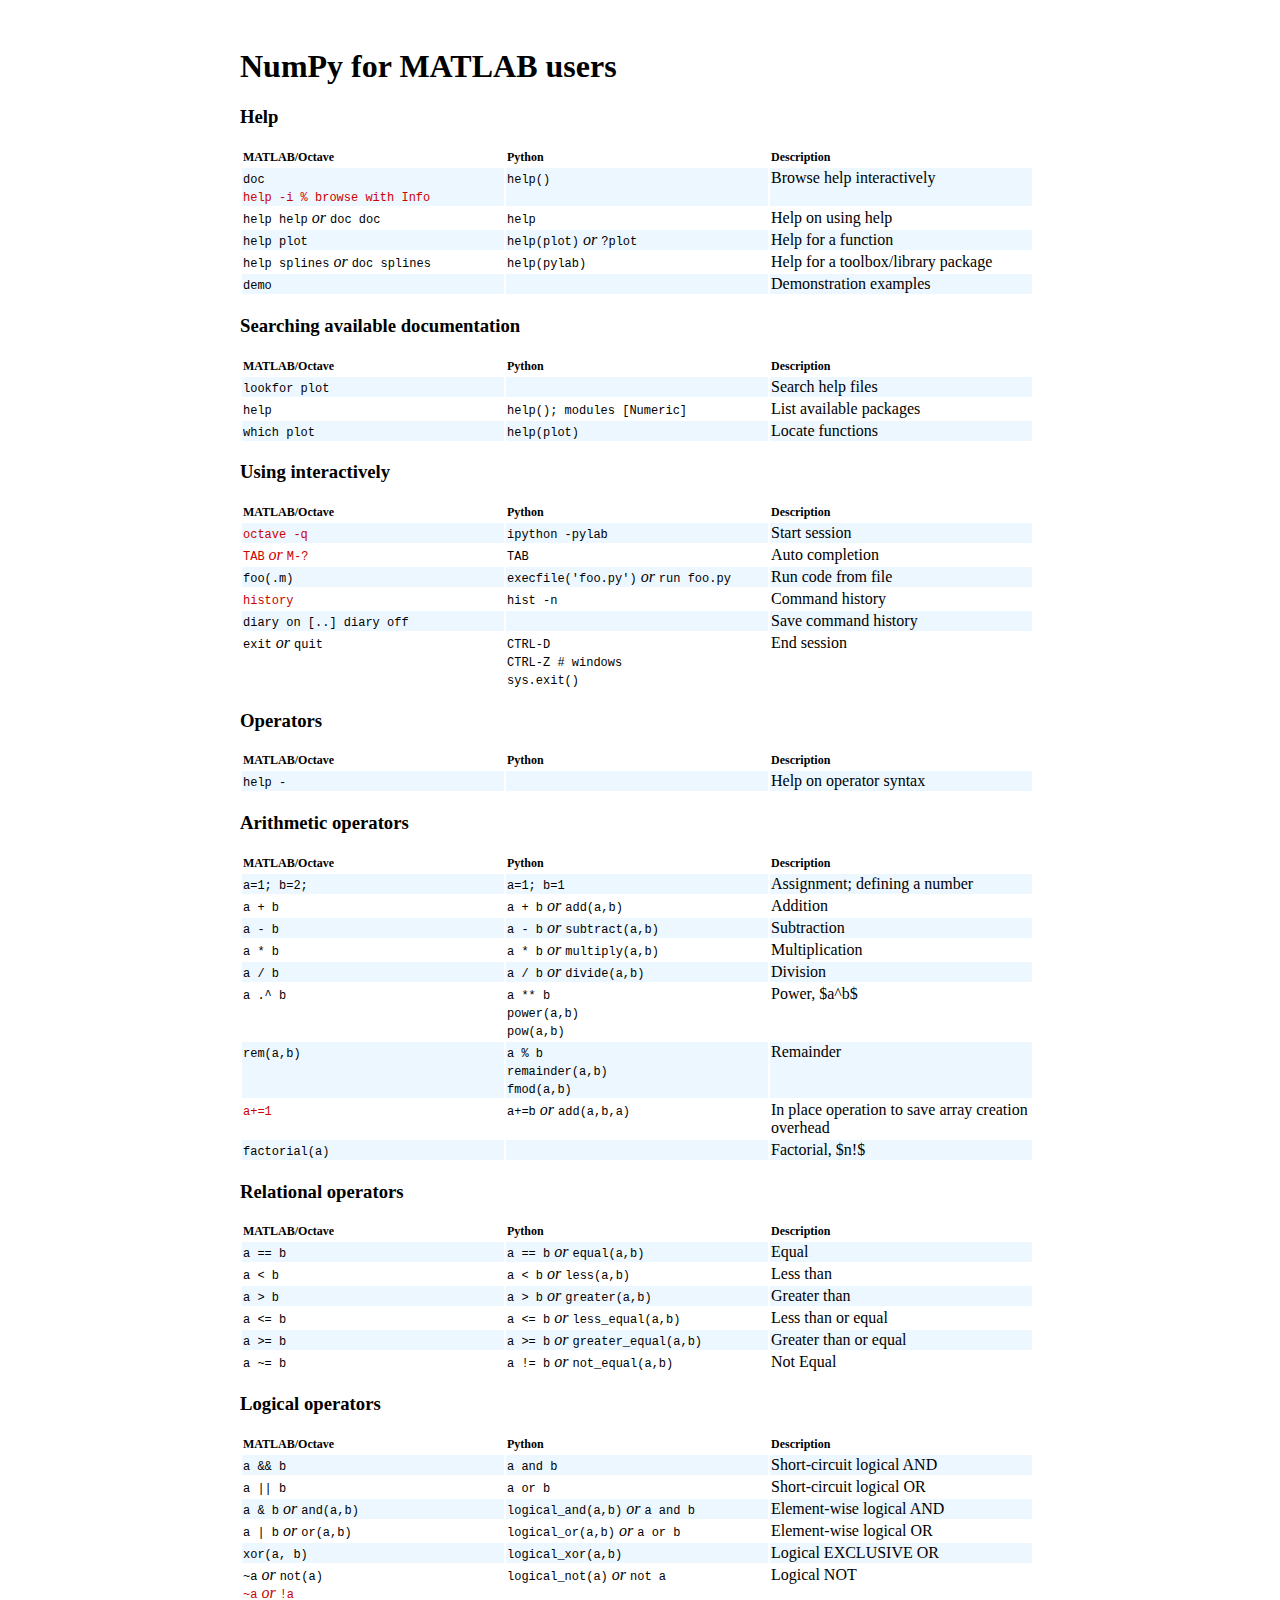
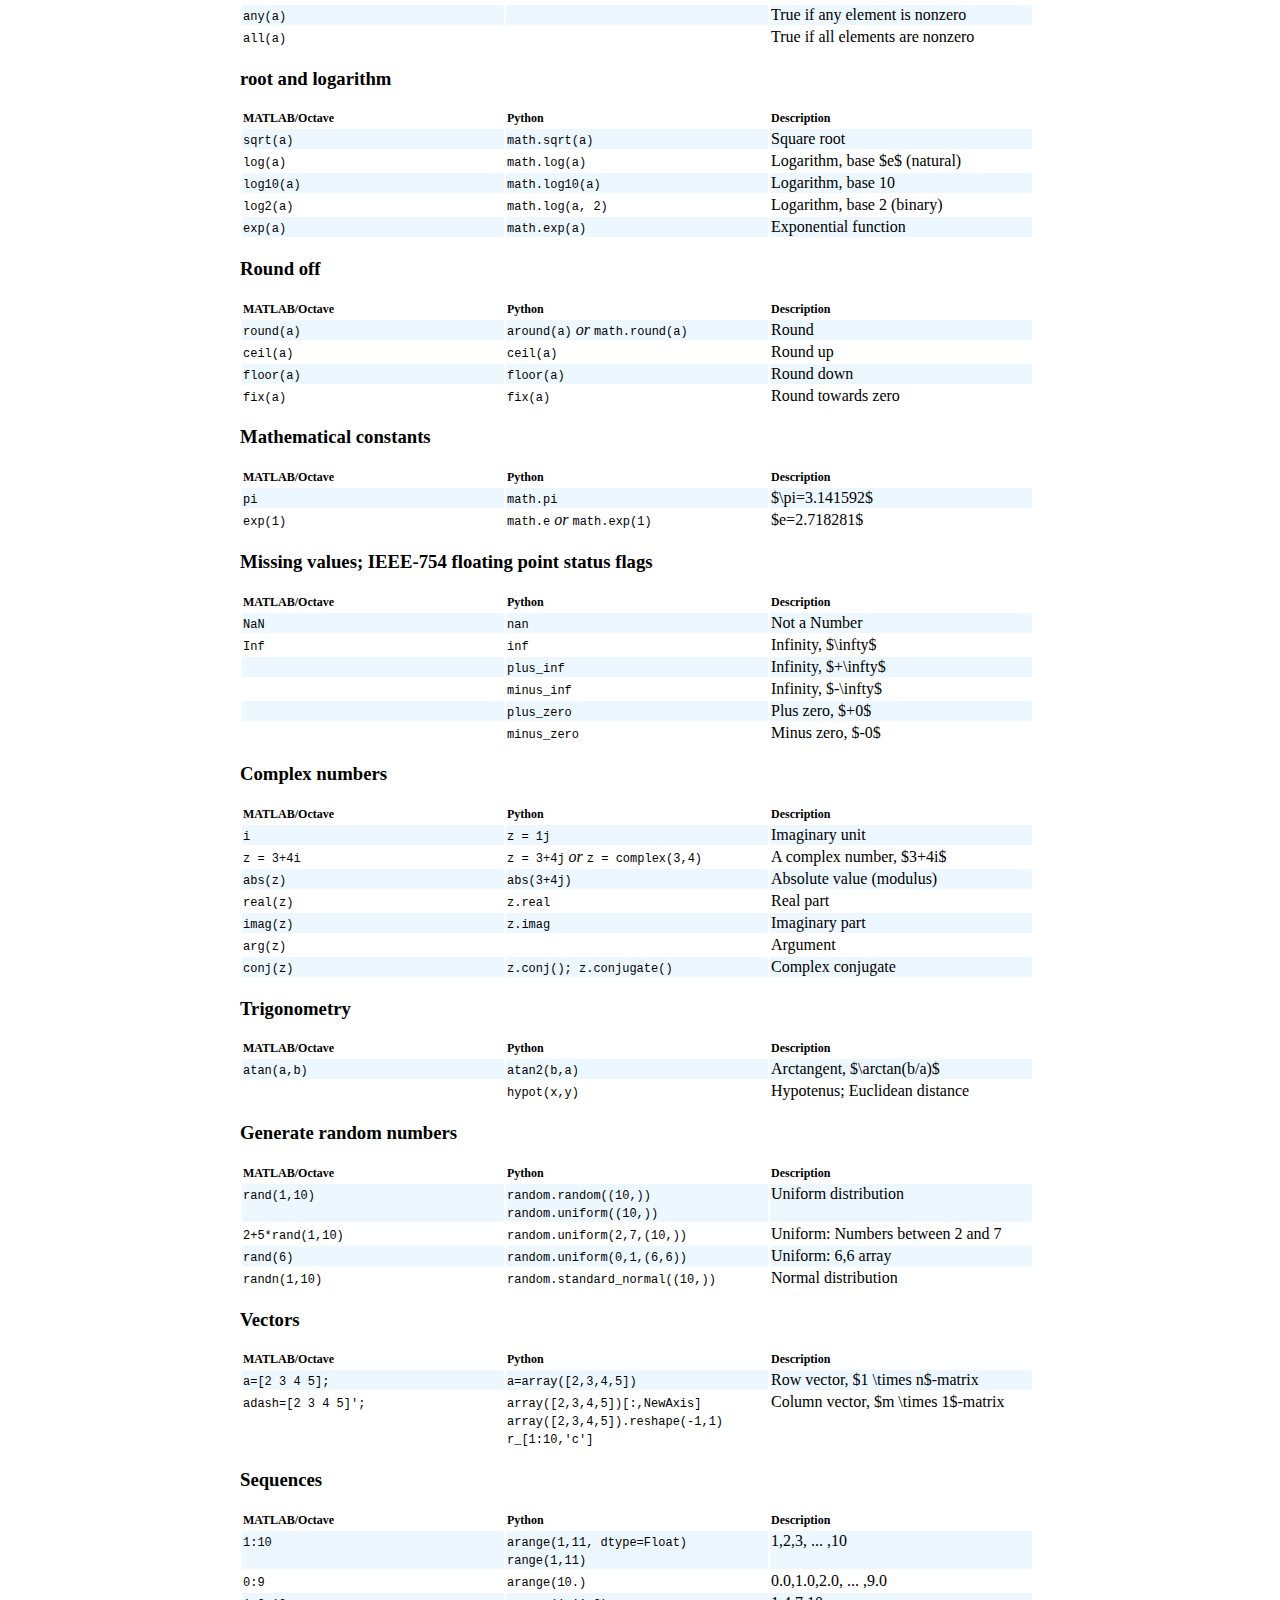
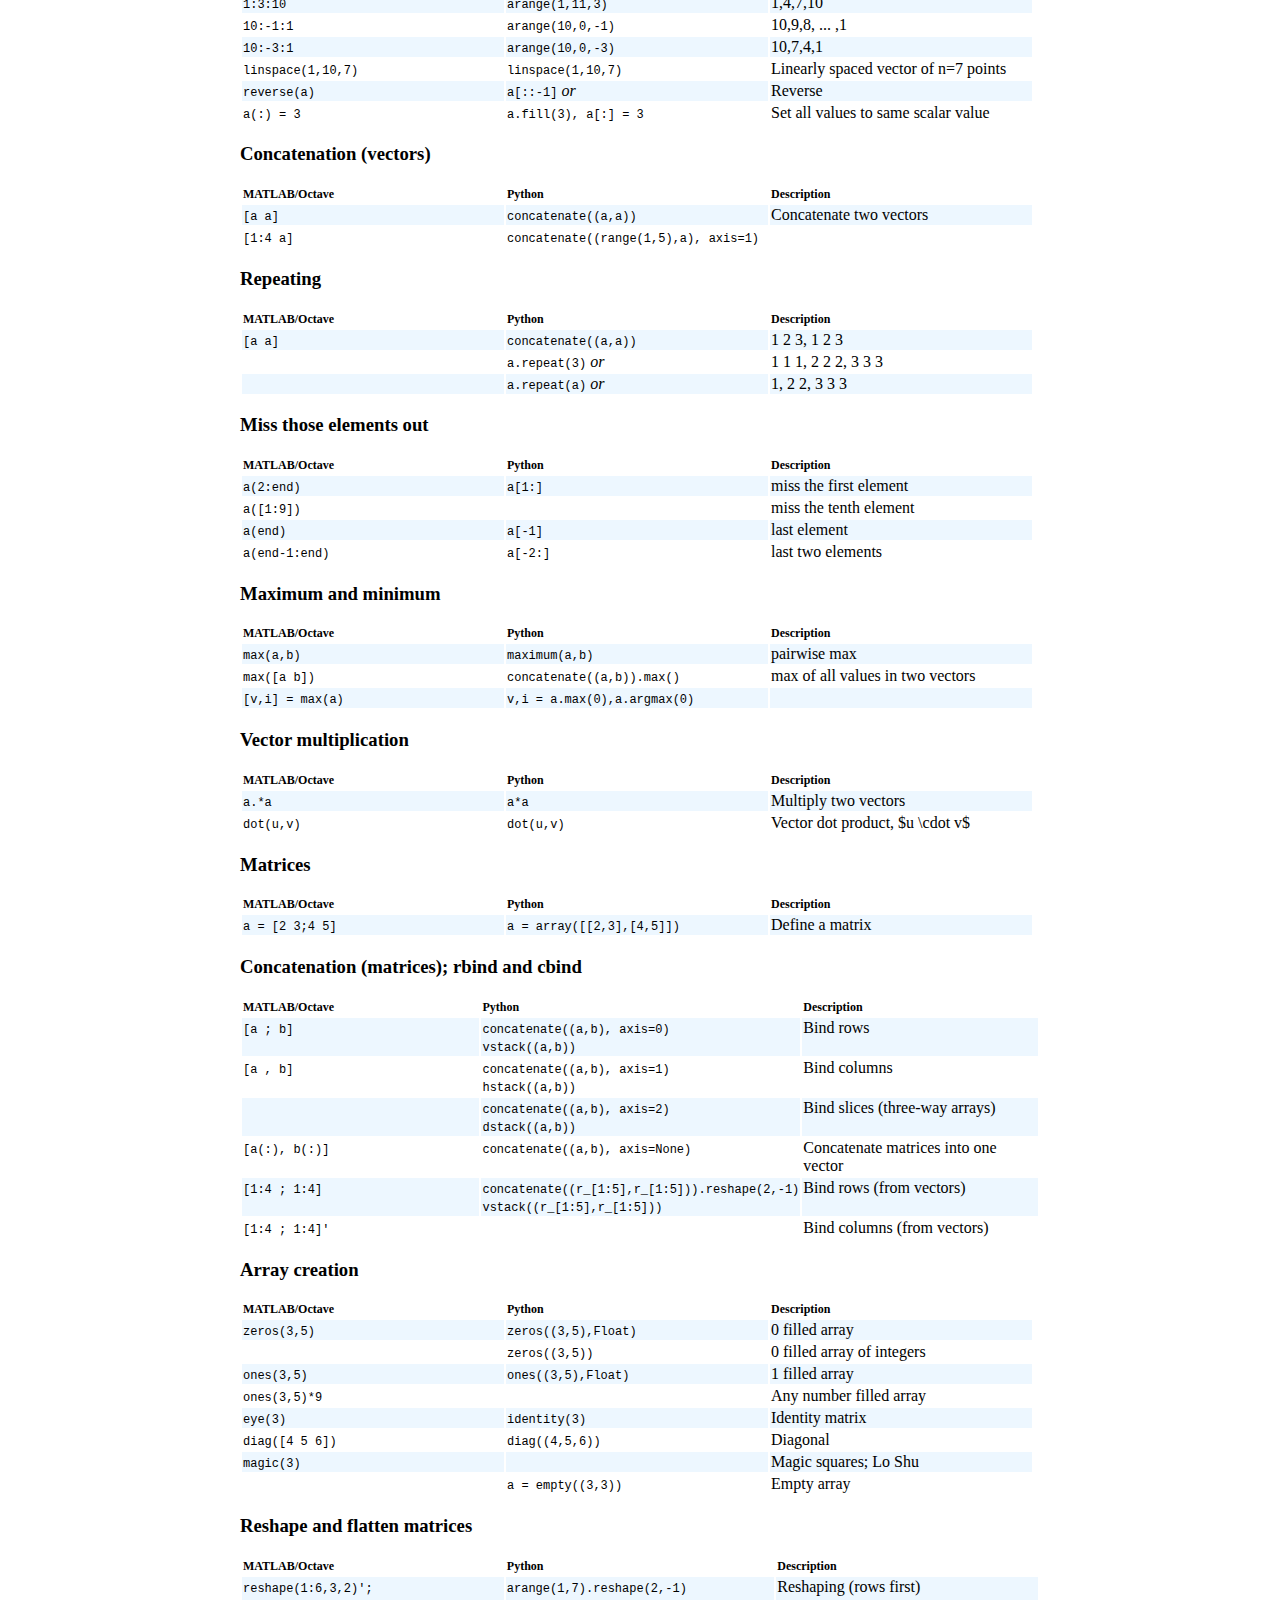
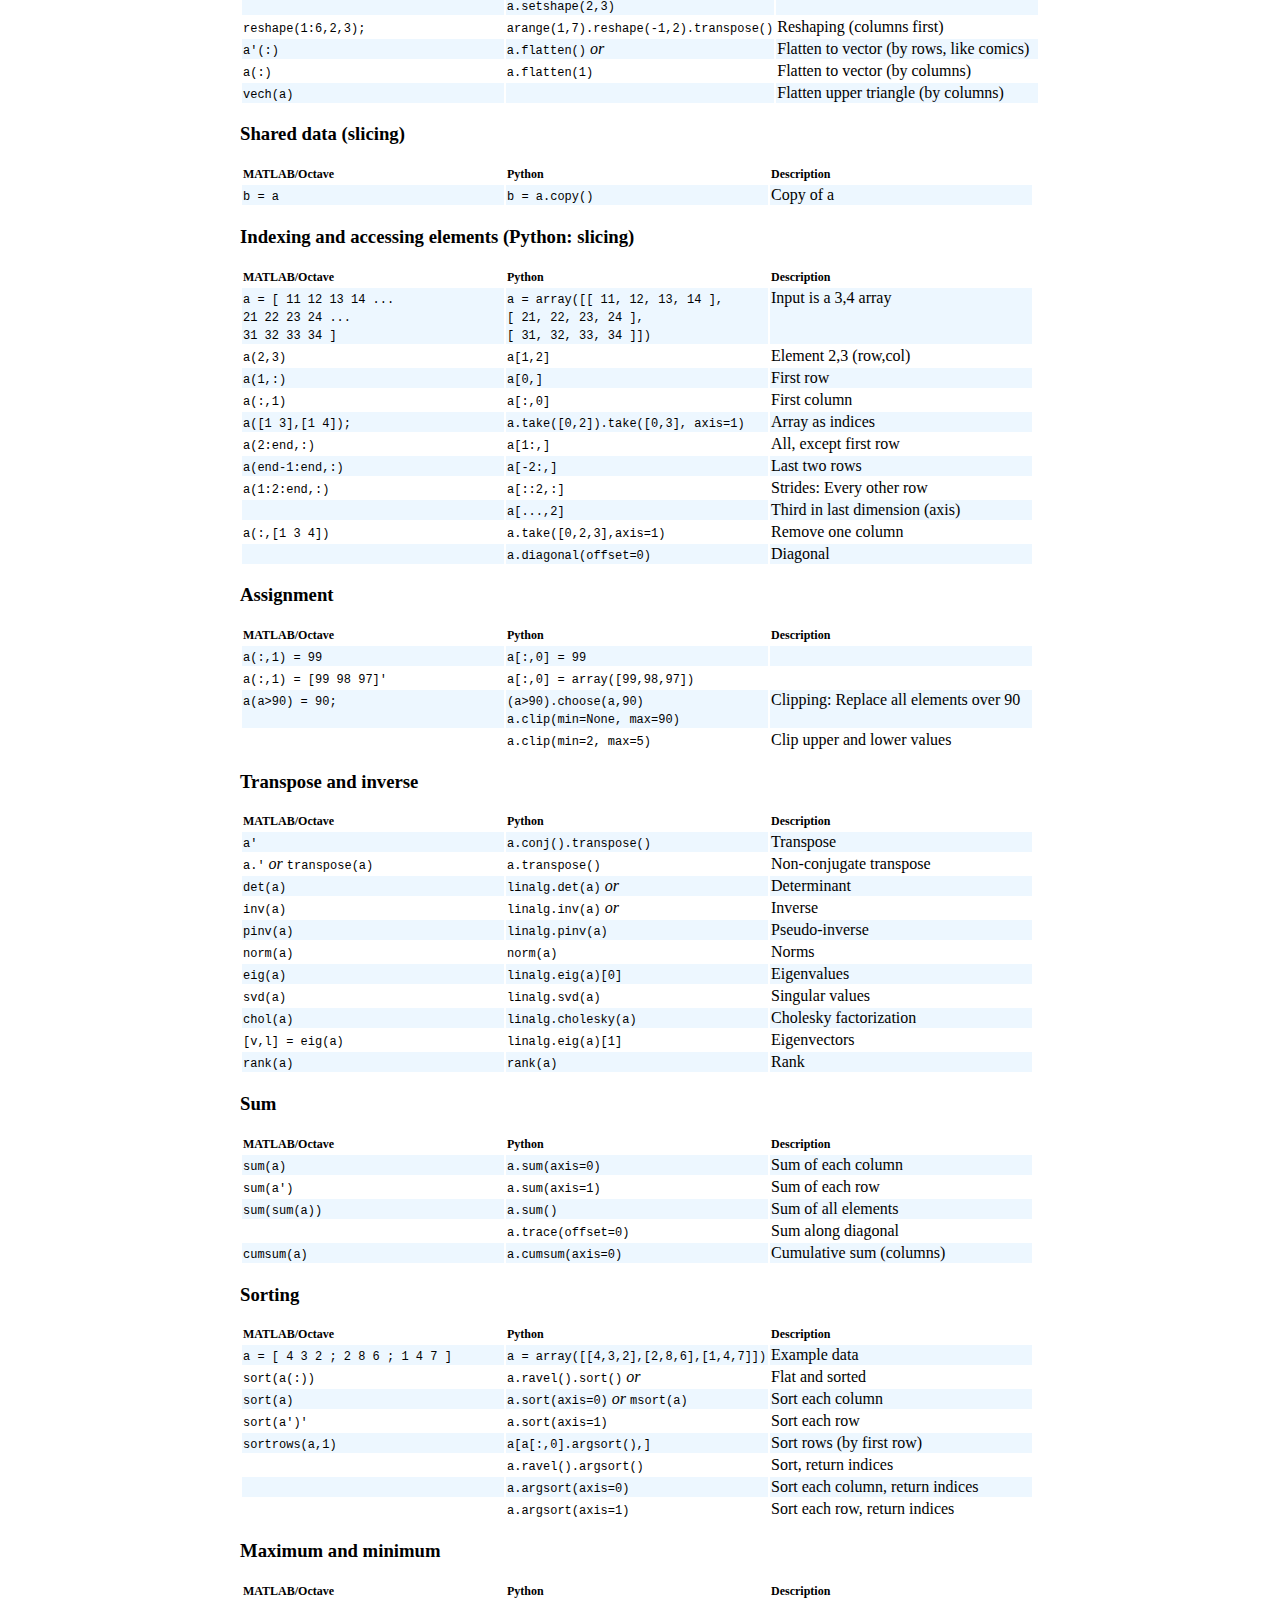
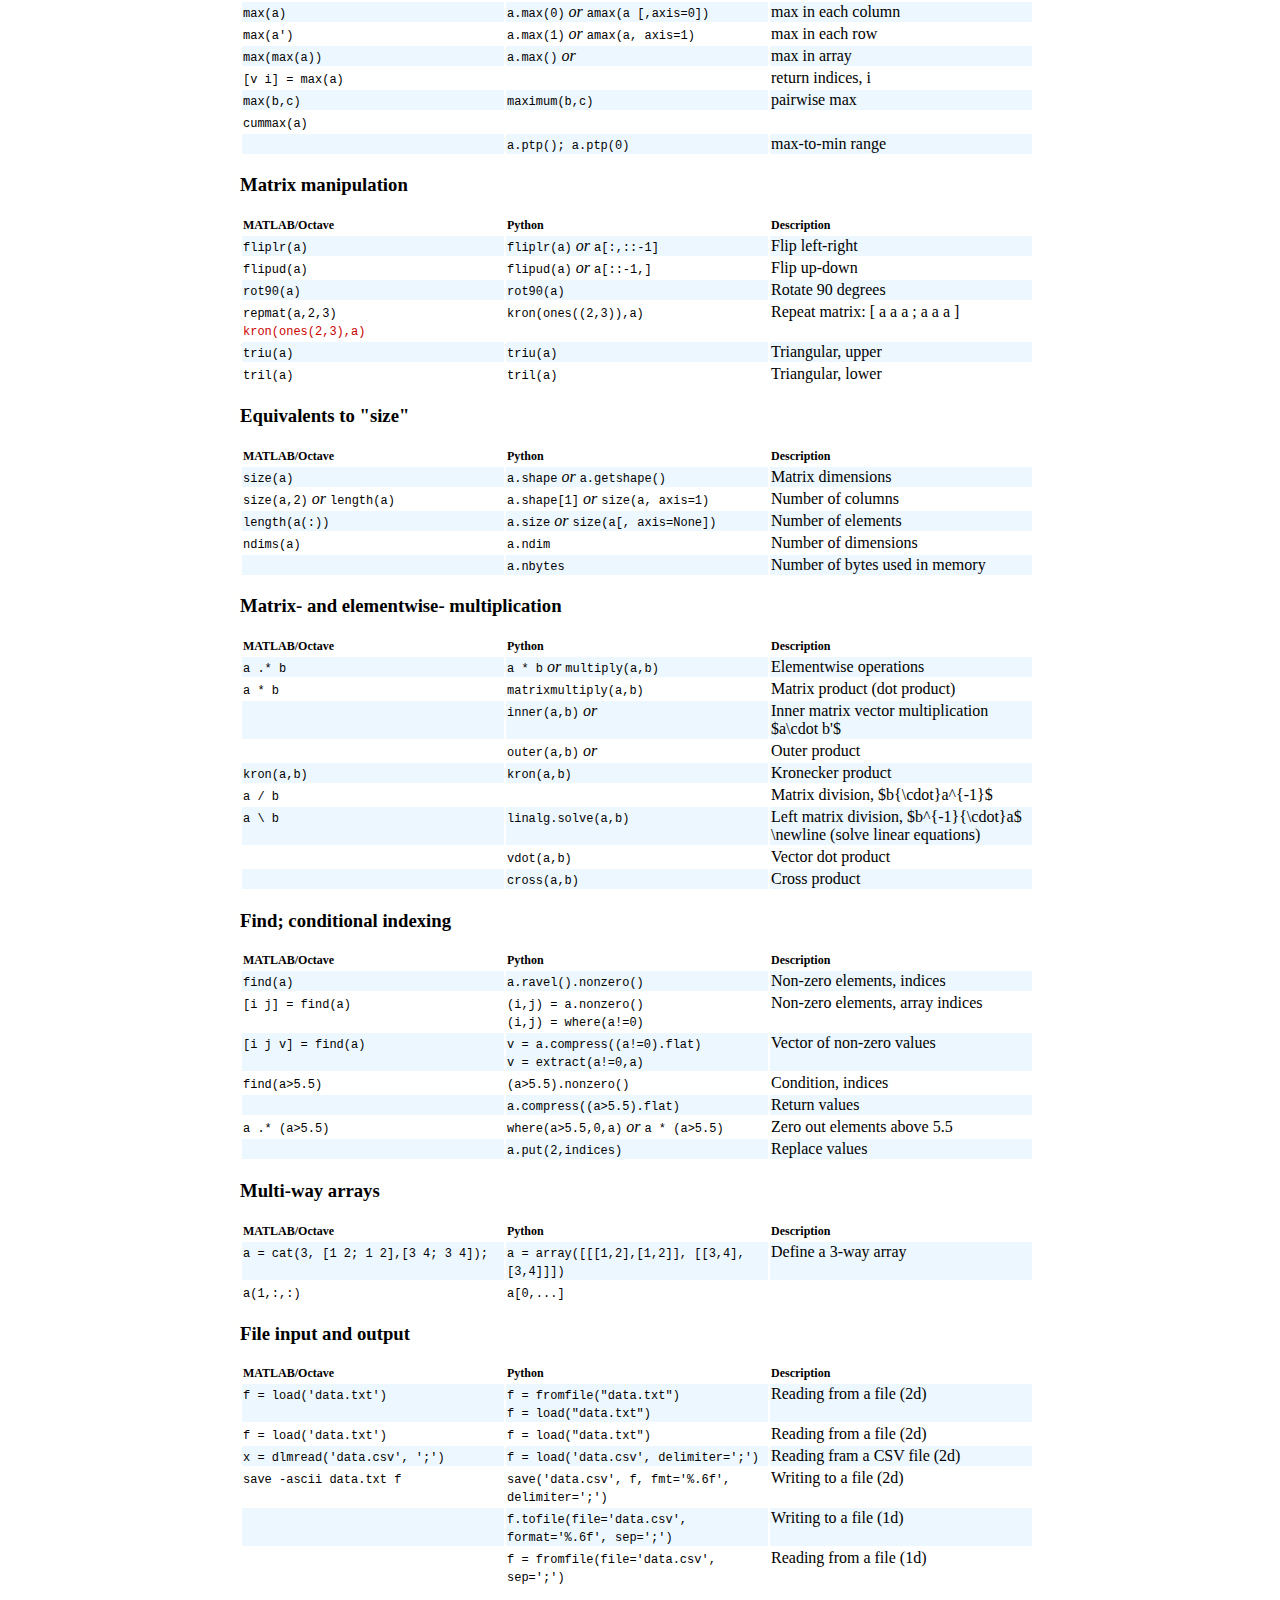
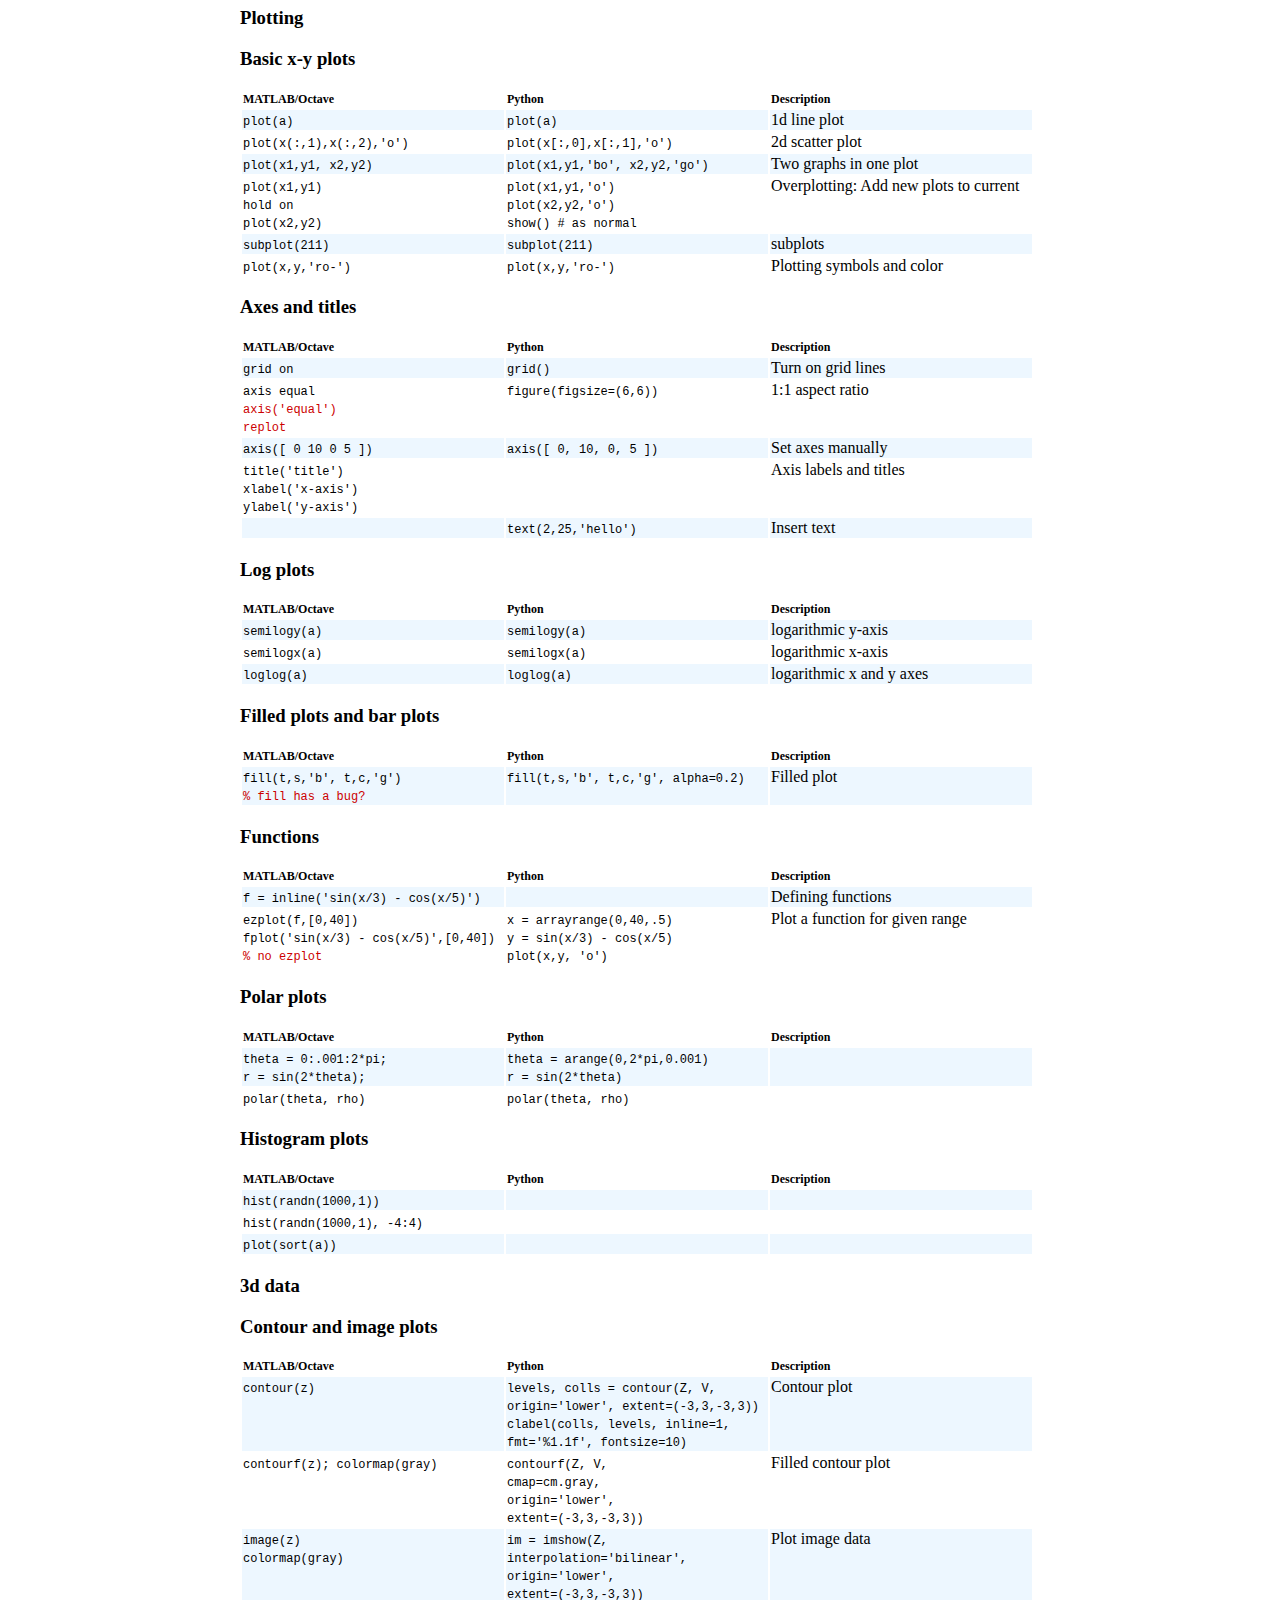
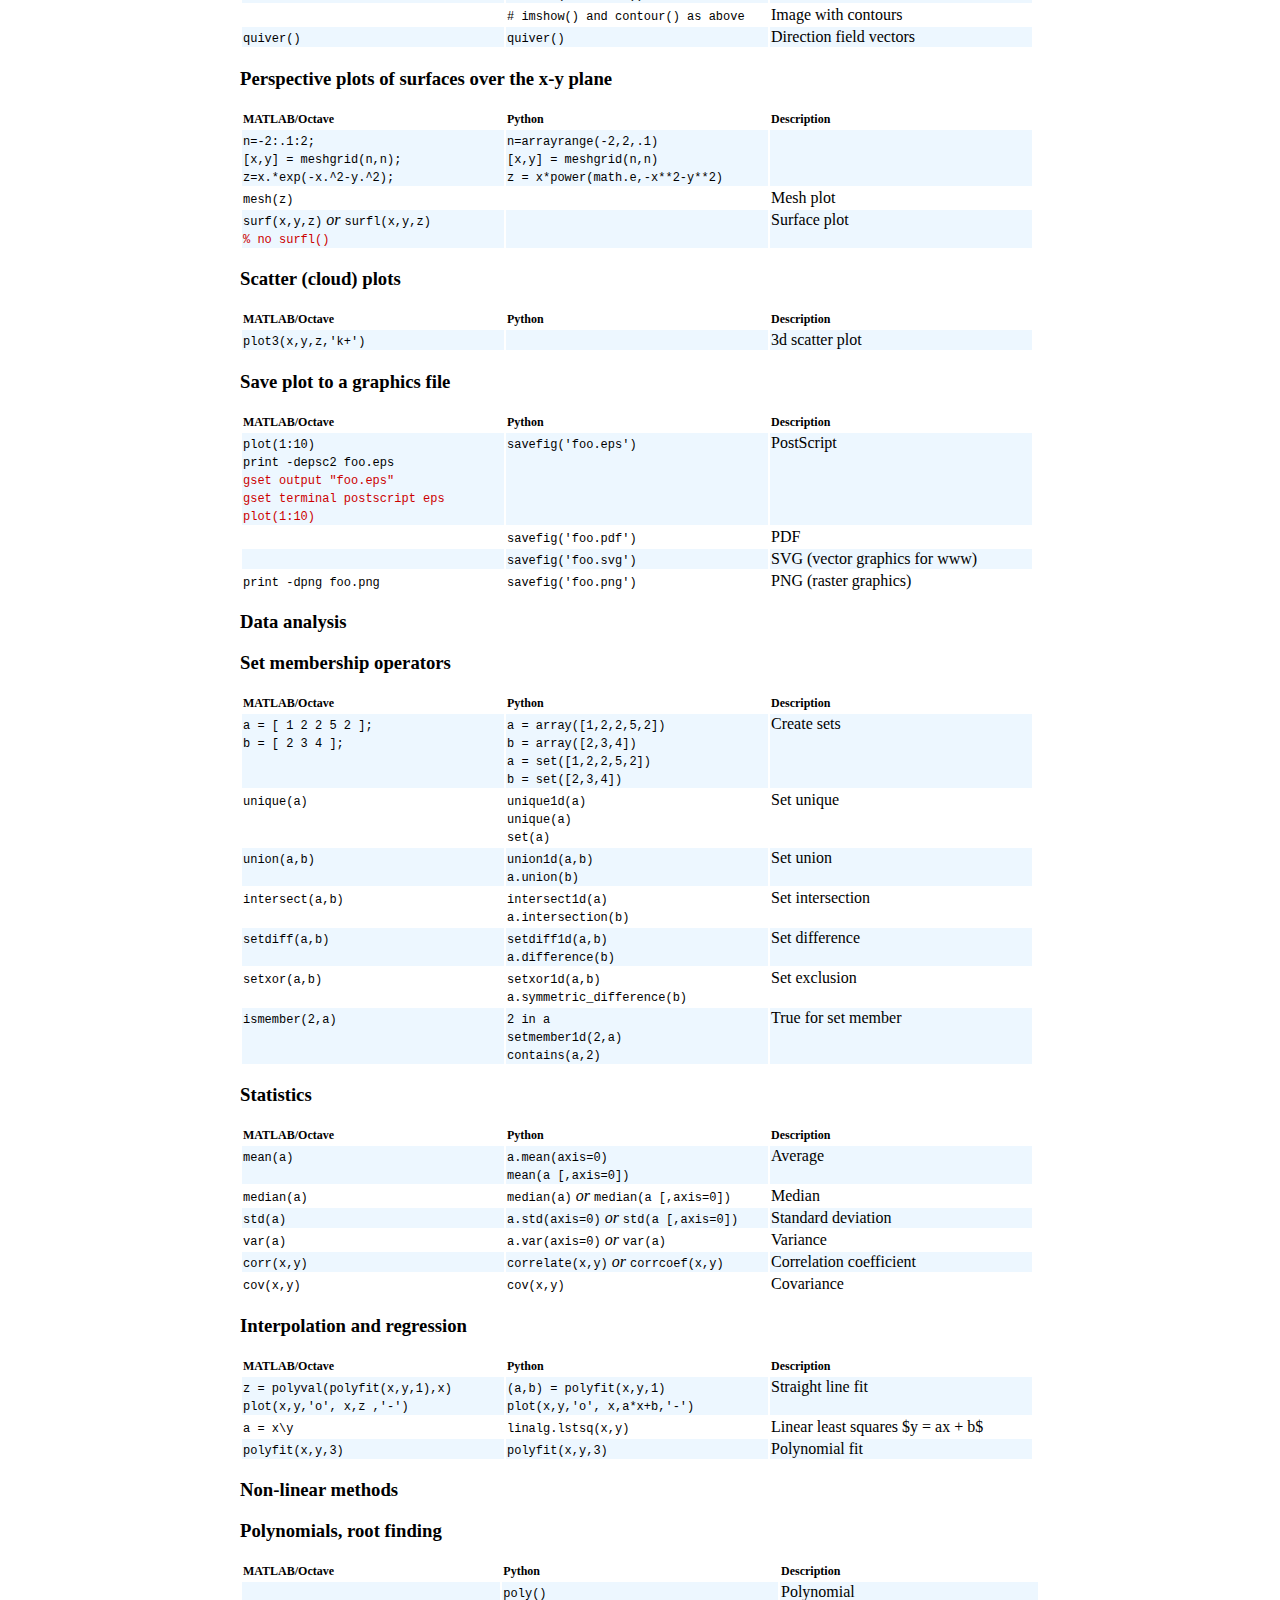
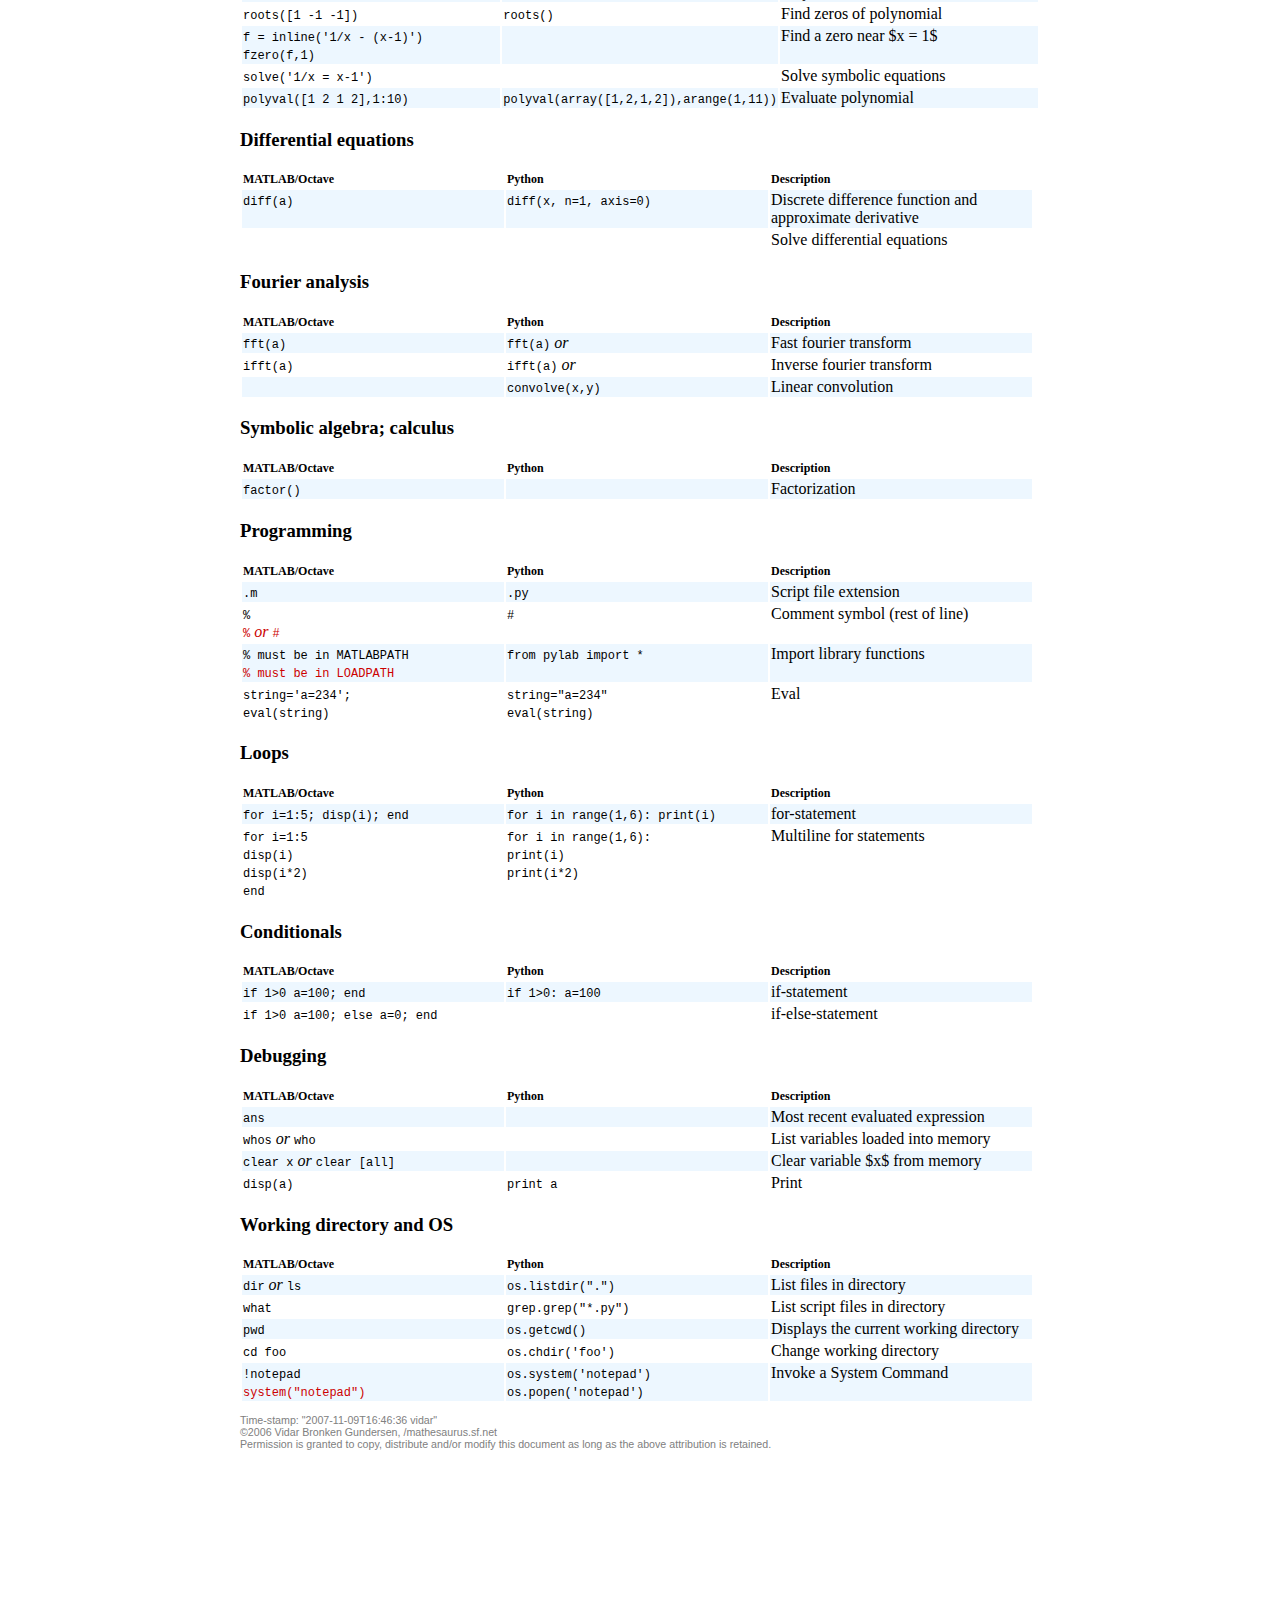
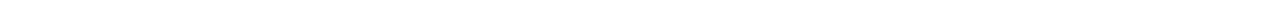
<file: matlab-numpy.html>
<?xml version="1.0" encoding="UTF-8"?><!DOCTYPE html PUBLIC "-//W3C//DTD XHTML 1.0 Strict//EN" "http://www.w3.org/TR/xhtml1/DTD/xhtml1-strict.dtd">
<html xmlns="http://www.w3.org/1999/xhtml" xmlns:dc="http://purl.org/dc/elements/1.1/" xmlns:rdf="http://www.w3.org/1999/02/22-rdf-syntax-ns#"><head><title>NumPy for MATLAB users – Mathesaurus</title><meta http-equiv="content-type" content="text/html;charset=utf-8"/><link rel="stylesheet" type="text/css" href="default.css"/><link rel="copyright" href="http://creativecommons.org/licenses/by/3.0/"/><script type="text/javascript" src="http://www.google-analytics.com/urchin.js"/><script type="text/javascript">
          _uacct = "UA-1807545-3";
          urchinTracker();
        </script></head><body><h1>NumPy for MATLAB users</h1><div xmlns=""><h3>Help</h3><table><tr><th>MATLAB/Octave</th><th>Python</th><th>Description</th></tr><tr class="odd"><td><tt title="matlab">doc</tt><br/><span class="clone"><tt title="Octave">help -i % browse with Info</tt></span></td><td><tt title="Python; IPython">help()</tt></td><td>Browse help interactively</td></tr><tr><td><tt title="matlab">help help</tt> <span class="alt">or</span> <tt title="matlab">doc doc</tt></td><td><tt title="Python">help</tt></td><td>Help on using help</td></tr><tr class="odd"><td><tt title="matlab">help plot</tt></td><td><tt title="Python">help(plot)</tt> <span class="alt">or</span> <tt title="Python; IPython">?plot</tt></td><td>Help for a function</td></tr><tr><td><tt title="matlab">help splines</tt> <span class="alt">or</span> <tt title="matlab">doc splines</tt></td><td><tt title="Python">help(pylab)</tt></td><td>Help for a toolbox/library package</td></tr><tr class="odd"><td><tt title="matlab">demo</tt></td><td/><td>Demonstration examples</td></tr></table><div><h3>Searching available documentation</h3><table><tr><th>MATLAB/Octave</th><th>Python</th><th>Description</th></tr><tr class="odd"><td><tt title="matlab">lookfor plot</tt></td><td/><td>Search help files</td></tr><tr><td><tt title="matlab">help</tt></td><td><tt title="Python">help(); modules [Numeric]</tt></td><td>List available packages</td></tr><tr class="odd"><td><tt title="matlab">which plot</tt></td><td><tt title="Python">help(plot)</tt></td><td>Locate functions</td></tr></table></div><div><h3>Using interactively</h3><table><tr><th>MATLAB/Octave</th><th>Python</th><th>Description</th></tr><tr class="odd"><td><span class="clone"><tt title="Octave">octave -q</tt></span></td><td><tt title="Python; IPython">ipython -pylab</tt></td><td>Start session</td></tr><tr><td><span class="clone"><tt title="Octave">TAB</tt> <span class="alt">or</span> <tt title="Octave">M-?</tt></span></td><td><tt title="Python; IPython">TAB</tt></td><td>Auto completion</td></tr><tr class="odd"><td><tt title="matlab">foo(.m)</tt></td><td><tt title="Python">execfile('foo.py')</tt> <span class="alt">or</span> <tt title="Python; IPython">run foo.py</tt></td><td>Run code from file</td></tr><tr><td><span class="clone"><tt title="Octave">history</tt></span></td><td><tt title="Python; IPython">hist -n</tt></td><td>Command history</td></tr><tr class="odd"><td><tt title="matlab">diary on [..] diary off</tt></td><td/><td>Save command history</td></tr><tr><td><tt title="matlab">exit</tt> <span class="alt">or</span> <tt title="matlab">quit</tt></td><td><tt title="Python">CTRL-D</tt><br/><tt title="Python">CTRL-Z # windows</tt><br/><tt title="Python; sys">sys.exit()</tt></td><td>End session</td></tr></table></div></div><div xmlns=""><h3>Operators</h3><table><tr><th>MATLAB/Octave</th><th>Python</th><th>Description</th></tr><tr class="odd"><td><tt title="matlab">help -</tt></td><td/><td>Help on operator syntax</td></tr></table><div><h3>Arithmetic operators</h3><table><tr><th>MATLAB/Octave</th><th>Python</th><th>Description</th></tr><tr class="odd"><td><tt title="matlab">a=1; b=2;</tt></td><td><tt title="Python">a=1; b=1</tt></td><td>Assignment; defining a number</td></tr><tr><td><tt title="matlab">a + b</tt></td><td><tt title="Python">a + b</tt> <span class="alt">or</span> <tt title="Python">add(a,b)</tt></td><td>Addition</td></tr><tr class="odd"><td><tt title="matlab">a - b</tt></td><td><tt title="Python">a - b</tt> <span class="alt">or</span> <tt title="Python">subtract(a,b)</tt></td><td>Subtraction</td></tr><tr><td><tt title="matlab">a * b</tt></td><td><tt title="Python">a * b</tt> <span class="alt">or</span> <tt title="Python">multiply(a,b)</tt></td><td>Multiplication</td></tr><tr class="odd"><td><tt title="matlab">a / b</tt></td><td><tt title="Python">a / b</tt> <span class="alt">or</span> <tt title="Python">divide(a,b)</tt></td><td>Division</td></tr><tr><td><tt title="matlab">a .^ b</tt></td><td><tt title="Python">a ** b</tt><br/><tt title="Python; NumPy">power(a,b)</tt><br/><tt title="Python; math">pow(a,b)</tt></td><td>Power, $a^b$</td></tr><tr class="odd"><td><tt title="matlab">rem(a,b)</tt></td><td><tt title="Python">a % b</tt><br/><tt title="Python; NumPy">remainder(a,b)</tt><br/><tt title="Python; math">fmod(a,b)</tt></td><td>Remainder</td></tr><tr><td><span class="clone"><tt title="Octave">a+=1</tt></span></td><td><tt title="Python">a+=b</tt> <span class="alt">or</span> <tt title="Python">add(a,b,a)</tt></td><td>In place operation to save array creation overhead</td></tr><tr class="odd"><td><tt title="matlab">factorial(a)</tt></td><td/><td>Factorial, $n!$</td></tr></table></div><div><h3>Relational operators</h3><table><tr><th>MATLAB/Octave</th><th>Python</th><th>Description</th></tr><tr class="odd"><td><tt title="matlab">a == b</tt></td><td><tt title="Python">a == b</tt> <span class="alt">or</span> <tt title="Python">equal(a,b)</tt></td><td>Equal</td></tr><tr><td><tt title="matlab">a &lt; b</tt></td><td><tt title="Python">a &lt; b</tt> <span class="alt">or</span> <tt title="Python">less(a,b)</tt></td><td>Less than</td></tr><tr class="odd"><td><tt title="matlab">a &gt; b</tt></td><td><tt title="Python">a &gt; b</tt> <span class="alt">or</span> <tt title="Python">greater(a,b)</tt></td><td>Greater than</td></tr><tr><td><tt title="matlab">a &lt;= b</tt></td><td><tt title="Python">a &lt;= b</tt> <span class="alt">or</span> <tt title="Python">less_equal(a,b)</tt></td><td>Less than or equal</td></tr><tr class="odd"><td><tt title="matlab">a &gt;= b</tt></td><td><tt title="Python">a &gt;= b</tt> <span class="alt">or</span> <tt title="Python">greater_equal(a,b)</tt></td><td>Greater than or equal</td></tr><tr><td><tt title="matlab">a ~= b</tt></td><td><tt title="Python">a != b</tt> <span class="alt">or</span> <tt title="Python">not_equal(a,b)</tt></td><td>Not Equal</td></tr></table></div><div><h3>Logical operators</h3><table><tr><th>MATLAB/Octave</th><th>Python</th><th>Description</th></tr><tr class="odd"><td><tt title="matlab">a &amp;&amp; b</tt></td><td><tt title="Python">a and b</tt></td><td>Short-circuit logical AND</td></tr><tr><td><tt title="matlab">a || b</tt></td><td><tt title="Python">a or b</tt></td><td>Short-circuit logical OR</td></tr><tr class="odd"><td><tt title="matlab">a &amp; b</tt> <span class="alt">or</span> <tt title="matlab">and(a,b)</tt></td><td><tt title="Python">logical_and(a,b)</tt> <span class="alt">or</span> <tt title="Python">a and b</tt></td><td>Element-wise logical AND</td></tr><tr><td><tt title="matlab">a | b</tt> <span class="alt">or</span> <tt title="matlab">or(a,b)</tt></td><td><tt title="Python">logical_or(a,b)</tt> <span class="alt">or</span> <tt title="Python">a or b</tt></td><td>Element-wise logical OR</td></tr><tr class="odd"><td><tt title="matlab">xor(a, b)</tt></td><td><tt title="Python">logical_xor(a,b)</tt></td><td>Logical EXCLUSIVE OR</td></tr><tr><td><tt title="matlab">~a</tt> <span class="alt">or</span> <tt title="matlab">not(a)</tt><br/><span class="clone"><tt title="Octave">~a</tt> <span class="alt">or</span> <tt title="Octave">!a</tt></span></td><td><tt title="Python">logical_not(a)</tt> <span class="alt">or</span> <tt title="Python">not a</tt></td><td>Logical NOT</td></tr><tr class="odd"><td><tt title="matlab">any(a)</tt></td><td/><td>True if any element is nonzero</td></tr><tr><td><tt title="matlab">all(a)</tt></td><td/><td>True if all elements are nonzero</td></tr></table></div><div><h3>root and logarithm</h3><table><tr><th>MATLAB/Octave</th><th>Python</th><th>Description</th></tr><tr class="odd"><td><tt title="matlab">sqrt(a)</tt></td><td><tt title="Python; math">math.sqrt(a)</tt></td><td>Square root</td></tr><tr><td><tt title="matlab">log(a)</tt></td><td><tt title="Python; math">math.log(a)</tt></td><td>Logarithm, base $e$ (natural)</td></tr><tr class="odd"><td><tt title="matlab">log10(a)</tt></td><td><tt title="Python; math">math.log10(a)</tt></td><td>Logarithm, base 10</td></tr><tr><td><tt title="matlab">log2(a)</tt></td><td><tt title="Python; math">math.log(a, 2)</tt></td><td>Logarithm, base 2 (binary)</td></tr><tr class="odd"><td><tt title="matlab">exp(a)</tt></td><td><tt title="Python; math">math.exp(a)</tt></td><td>Exponential function</td></tr></table></div><div><h3>Round off</h3><table><tr><th>MATLAB/Octave</th><th>Python</th><th>Description</th></tr><tr class="odd"><td><tt title="matlab">round(a)</tt></td><td><tt title="Python; NumPy">around(a)</tt> <span class="alt">or</span> <tt title="Python; math">math.round(a)</tt></td><td>Round</td></tr><tr><td><tt title="matlab">ceil(a)</tt></td><td><tt title="Python; NumPy,math">ceil(a)</tt></td><td>Round up</td></tr><tr class="odd"><td><tt title="matlab">floor(a)</tt></td><td><tt title="Python; NumPy,math">floor(a)</tt></td><td>Round down</td></tr><tr><td><tt title="matlab">fix(a)</tt></td><td><tt title="Python; NumPy">fix(a)</tt></td><td>Round towards zero</td></tr></table></div><div><h3>Mathematical constants</h3><table><tr><th>MATLAB/Octave</th><th>Python</th><th>Description</th></tr><tr class="odd"><td><tt title="matlab">pi</tt></td><td><tt title="Python; math">math.pi</tt></td><td>$\pi=3.141592$</td></tr><tr><td><tt title="matlab">exp(1)</tt></td><td><tt title="Python">math.e</tt> <span class="alt">or</span> <tt title="Python">math.exp(1)</tt></td><td>$e=2.718281$</td></tr></table><div><h3>Missing values; IEEE-754 floating point status flags</h3><table><tr><th>MATLAB/Octave</th><th>Python</th><th>Description</th></tr><tr class="odd"><td><tt title="matlab">NaN</tt></td><td><tt title="Python; numarray.ieeespecial">nan</tt></td><td>Not a Number</td></tr><tr><td><tt title="matlab">Inf</tt></td><td><tt title="Python; numarray.ieeespecial">inf</tt></td><td>Infinity, $\infty$</td></tr><tr class="odd"><td/><td><tt title="Python; numarray.ieeespecial">plus_inf</tt></td><td>Infinity, $+\infty$</td></tr><tr><td/><td><tt title="Python; numarray.ieeespecial">minus_inf</tt></td><td>Infinity, $-\infty$</td></tr><tr class="odd"><td/><td><tt title="Python; numarray.ieeespecial">plus_zero</tt></td><td>Plus zero, $+0$</td></tr><tr><td/><td><tt title="Python; numarray.ieeespecial">minus_zero</tt></td><td>Minus zero, $-0$</td></tr></table></div></div><div><h3>Complex numbers</h3><table><tr><th>MATLAB/Octave</th><th>Python</th><th>Description</th></tr><tr class="odd"><td><tt title="matlab">i</tt></td><td><tt title="Python; cmath,numpy">z = 1j</tt></td><td>Imaginary unit</td></tr><tr><td><tt title="matlab">z = 3+4i</tt></td><td><tt title="Python">z = 3+4j</tt> <span class="alt">or</span> <tt title="Python">z = complex(3,4)</tt></td><td>A complex number, $3+4i$</td></tr><tr class="odd"><td><tt title="matlab">abs(z)</tt></td><td><tt title="Python; cmath">abs(3+4j)</tt></td><td>Absolute value (modulus)</td></tr><tr><td><tt title="matlab">real(z)</tt></td><td><tt title="Python">z.real</tt></td><td>Real part</td></tr><tr class="odd"><td><tt title="matlab">imag(z)</tt></td><td><tt title="Python">z.imag</tt></td><td>Imaginary part</td></tr><tr><td><tt title="matlab">arg(z)</tt></td><td/><td>Argument</td></tr><tr class="odd"><td><tt title="matlab">conj(z)</tt></td><td><tt title="Python">z.conj(); z.conjugate()</tt></td><td>Complex conjugate</td></tr></table></div><div><h3>Trigonometry</h3><table><tr><th>MATLAB/Octave</th><th>Python</th><th>Description</th></tr><tr class="odd"><td><tt title="matlab">atan(a,b)</tt></td><td><tt title="Python; math">atan2(b,a)</tt></td><td>Arctangent, $\arctan(b/a)$</td></tr><tr><td/><td><tt title="Python">hypot(x,y)</tt></td><td>Hypotenus; Euclidean distance</td></tr></table></div><div><h3>Generate random numbers</h3><table><tr><th>MATLAB/Octave</th><th>Python</th><th>Description</th></tr><tr class="odd"><td><tt title="matlab">rand(1,10)</tt></td><td><tt title="Python; NumPy.random">random.random((10,))</tt><br/><tt title="Python; NumPy.random">random.uniform((10,))</tt><br/></td><td>Uniform distribution</td></tr><tr><td><tt title="matlab">2+5*rand(1,10)</tt></td><td><tt title="Python; NumPy">random.uniform(2,7,(10,))</tt><br/></td><td>Uniform: Numbers between 2 and 7</td></tr><tr class="odd"><td><tt title="matlab">rand(6)</tt></td><td><tt title="Python; NumPy">random.uniform(0,1,(6,6))</tt><br/></td><td>Uniform: 6,6 array</td></tr><tr><td><tt title="matlab">randn(1,10)</tt></td><td><tt title="Python; NumPy">random.standard_normal((10,))</tt><br/></td><td>Normal distribution</td></tr></table></div></div><div xmlns=""><h3>Vectors</h3><table><tr><th>MATLAB/Octave</th><th>Python</th><th>Description</th></tr><tr class="odd"><td><tt title="matlab">a=[2 3 4 5];</tt></td><td><tt title="Python; NumPy">a=array([2,3,4,5])</tt></td><td>Row vector, $1 \times n$-matrix</td></tr><tr><td><tt title="matlab">adash=[2 3 4 5]';</tt></td><td><tt title="Python; NumPy">array([2,3,4,5])[:,NewAxis]</tt><br/><tt title="Python; NumPy">array([2,3,4,5]).reshape(-1,1)</tt><br/><tt title="Python; NumPy">r_[1:10,'c']</tt><br/></td><td>Column vector, $m \times 1$-matrix</td></tr></table><div><h3>Sequences</h3><table><tr><th>MATLAB/Octave</th><th>Python</th><th>Description</th></tr><tr class="odd"><td><tt title="matlab">1:10</tt></td><td><tt title="Python; NumPy">arange(1,11, dtype=Float)</tt><br/><tt title="Python">range(1,11)</tt></td><td>1,2,3, ... ,10</td></tr><tr><td><tt title="matlab">0:9</tt></td><td><tt title="Python; NumPy">arange(10.)</tt></td><td>0.0,1.0,2.0, ... ,9.0</td></tr><tr class="odd"><td><tt title="matlab">1:3:10</tt></td><td><tt title="Python; NumPy">arange(1,11,3)</tt></td><td>1,4,7,10</td></tr><tr><td><tt title="matlab">10:-1:1</tt></td><td><tt title="Python; NumPy">arange(10,0,-1)</tt></td><td>10,9,8, ... ,1</td></tr><tr class="odd"><td><tt title="matlab">10:-3:1</tt></td><td><tt title="Python; NumPy">arange(10,0,-3)</tt></td><td>10,7,4,1</td></tr><tr><td><tt title="matlab">linspace(1,10,7)</tt></td><td><tt title="Python; NumPy">linspace(1,10,7)</tt></td><td>Linearly spaced vector of n=7 points</td></tr><tr class="odd"><td><tt title="matlab">reverse(a)</tt></td><td><tt title="Python; NumPy">a[::-1]</tt> <span class="alt">or</span> </td><td>Reverse</td></tr><tr><td><tt title="matlab">a(:) = 3</tt></td><td><tt title="Python; NumPy">a.fill(3), a[:] = 3</tt></td><td>Set all values to same scalar value</td></tr></table></div><div><h3>Concatenation (vectors)</h3><table><tr><th>MATLAB/Octave</th><th>Python</th><th>Description</th></tr><tr class="odd"><td><tt title="matlab">[a a]</tt></td><td><tt title="Python; NumPy">concatenate((a,a))</tt></td><td>Concatenate two vectors</td></tr><tr><td><tt title="matlab">[1:4 a]</tt></td><td><tt title="Python; NumPy">concatenate((range(1,5),a), axis=1)</tt></td><td/></tr></table></div><div><h3>Repeating</h3><table><tr><th>MATLAB/Octave</th><th>Python</th><th>Description</th></tr><tr class="odd"><td><tt title="matlab">[a a]</tt></td><td><tt title="Python; NumPy">concatenate((a,a))</tt></td><td>1 2 3, 1 2 3</td></tr><tr><td/><td><tt title="Python; NumPy">a.repeat(3)</tt> <span class="alt">or</span> </td><td>1 1 1, 2 2 2, 3 3 3</td></tr><tr class="odd"><td/><td><tt title="Python; NumPy">a.repeat(a)</tt> <span class="alt">or</span> </td><td>1, 2 2, 3 3 3</td></tr></table></div><div><h3>Miss those elements out</h3><table><tr><th>MATLAB/Octave</th><th>Python</th><th>Description</th></tr><tr class="odd"><td><tt title="matlab">a(2:end)</tt></td><td><tt title="Python">a[1:]</tt></td><td>miss the first element</td></tr><tr><td><tt title="matlab">a([1:9])</tt></td><td/><td>miss the tenth element</td></tr><tr class="odd"><td><tt title="matlab">a(end)</tt></td><td><tt title="Python">a[-1]</tt></td><td>last element</td></tr><tr><td><tt title="matlab">a(end-1:end)</tt></td><td><tt title="Python">a[-2:]</tt></td><td>last two elements</td></tr></table></div><div><h3>Maximum and minimum</h3><table><tr><th>MATLAB/Octave</th><th>Python</th><th>Description</th></tr><tr class="odd"><td><tt title="matlab">max(a,b)</tt></td><td><tt title="Python; NumPy">maximum(a,b)</tt></td><td>pairwise max</td></tr><tr><td><tt title="matlab">max([a b])</tt></td><td><tt title="Python; NumPy">concatenate((a,b)).max()</tt></td><td>max of all values in two vectors</td></tr><tr class="odd"><td><tt title="matlab">[v,i] = max(a)</tt></td><td><tt title="Python; NumPy">v,i = a.max(0),a.argmax(0)</tt></td><td/></tr></table></div><div><h3>Vector multiplication</h3><table><tr><th>MATLAB/Octave</th><th>Python</th><th>Description</th></tr><tr class="odd"><td><tt title="matlab">a.*a</tt></td><td><tt title="Python; NumPy">a*a</tt></td><td>Multiply two vectors</td></tr><tr><td><tt title="matlab">dot(u,v)</tt></td><td><tt title="Python">dot(u,v)</tt></td><td>Vector dot product, $u \cdot v$</td></tr></table></div></div><div xmlns=""><h3>Matrices</h3><table><tr><th>MATLAB/Octave</th><th>Python</th><th>Description</th></tr><tr class="odd"><td><tt title="matlab">a = [2 3;4 5]</tt></td><td><tt title="Python">a = array([[2,3],[4,5]])</tt></td><td>Define a matrix</td></tr></table><div><h3>Concatenation (matrices); rbind and cbind</h3><table><tr><th>MATLAB/Octave</th><th>Python</th><th>Description</th></tr><tr class="odd"><td><tt title="matlab">[a ; b]</tt></td><td><tt title="Python">concatenate((a,b), axis=0)</tt><br/><tt title="Python">vstack((a,b))</tt></td><td>Bind rows</td></tr><tr><td><tt title="matlab">[a , b]</tt></td><td><tt title="Python">concatenate((a,b), axis=1)</tt><br/><tt title="Python">hstack((a,b))</tt></td><td>Bind columns</td></tr><tr class="odd"><td/><td><tt title="Python">concatenate((a,b), axis=2)</tt><br/><tt title="Python">dstack((a,b))</tt></td><td>Bind slices (three-way arrays)</td></tr><tr><td><tt title="matlab">[a(:), b(:)]</tt></td><td><tt title="Python">concatenate((a,b), axis=None)</tt></td><td>Concatenate matrices into one vector</td></tr><tr class="odd"><td><tt title="matlab">[1:4 ; 1:4]</tt></td><td><tt title="Python; NumPy">concatenate((r_[1:5],r_[1:5])).reshape(2,-1)</tt><br/><tt title="Python; NumPy">vstack((r_[1:5],r_[1:5]))</tt></td><td>Bind rows (from vectors)</td></tr><tr><td><tt title="matlab">[1:4 ; 1:4]'</tt></td><td/><td>Bind columns (from vectors)</td></tr></table></div><div><h3>Array creation</h3><table><tr><th>MATLAB/Octave</th><th>Python</th><th>Description</th></tr><tr class="odd"><td><tt title="matlab">zeros(3,5)</tt></td><td><tt title="Python; NumPy">zeros((3,5),Float)</tt></td><td>0 filled array</td></tr><tr><td/><td><tt title="Python; NumPy">zeros((3,5))</tt></td><td>0 filled array of integers</td></tr><tr class="odd"><td><tt title="matlab">ones(3,5)</tt></td><td><tt title="Python; NumPy">ones((3,5),Float)</tt></td><td>1 filled array</td></tr><tr><td><tt title="matlab">ones(3,5)*9</tt></td><td/><td>Any number filled array</td></tr><tr class="odd"><td><tt title="matlab">eye(3)</tt></td><td><tt title="Python; NumPy">identity(3)</tt></td><td>Identity matrix</td></tr><tr><td><tt title="matlab">diag([4 5 6])</tt></td><td><tt title="Python; NumPy">diag((4,5,6))</tt></td><td>Diagonal</td></tr><tr class="odd"><td><tt title="matlab">magic(3)</tt></td><td/><td>Magic squares; Lo Shu</td></tr><tr><td/><td><tt title="Python; NumPy">a = empty((3,3))</tt></td><td>Empty array</td></tr></table></div><div><h3>Reshape and flatten matrices</h3><table><tr><th>MATLAB/Octave</th><th>Python</th><th>Description</th></tr><tr class="odd"><td><tt title="matlab">reshape(1:6,3,2)';</tt></td><td><tt title="Python; NumPy">arange(1,7).reshape(2,-1)</tt><br/><tt title="Python; numarray">a.setshape(2,3)</tt></td><td>Reshaping (rows first)</td></tr><tr><td><tt title="matlab">reshape(1:6,2,3);</tt></td><td><tt title="Python; NumPy">arange(1,7).reshape(-1,2).transpose()</tt></td><td>Reshaping (columns first)</td></tr><tr class="odd"><td><tt title="matlab">a'(:)</tt></td><td><tt title="Python; NumPy">a.flatten()</tt> <span class="alt">or</span> </td><td>Flatten to vector (by rows, like comics)</td></tr><tr><td><tt title="matlab">a(:)</tt></td><td><tt title="Python; NumPy">a.flatten(1)</tt><br/></td><td>Flatten to vector (by columns)</td></tr><tr class="odd"><td><tt title="matlab">vech(a)</tt></td><td/><td>Flatten upper triangle (by columns)</td></tr></table></div><div><h3>Shared data (slicing)</h3><table><tr><th>MATLAB/Octave</th><th>Python</th><th>Description</th></tr><tr class="odd"><td><tt title="matlab">b = a</tt></td><td><tt title="Python">b = a.copy()</tt></td><td>Copy of a</td></tr></table></div><div><h3>Indexing and accessing elements (Python: slicing)</h3><table><tr><th>MATLAB/Octave</th><th>Python</th><th>Description</th></tr><tr class="odd"><td><tt title="matlab">a = [ 11 12 13 14 ...</tt><br/><tt title="matlab">      21 22 23 24 ...</tt><br/><tt title="matlab">      31 32 33 34 ]</tt></td><td><tt title="Python">a = array([[ 11, 12, 13, 14 ],</tt><br/><tt title="Python">           [ 21, 22, 23, 24 ],</tt><br/><tt title="Python">           [ 31, 32, 33, 34 ]])</tt></td><td>Input is a 3,4 array</td></tr><tr><td><tt title="matlab">a(2,3)</tt></td><td><tt title="Python">a[1,2]</tt></td><td>Element 2,3 (row,col)</td></tr><tr class="odd"><td><tt title="matlab">a(1,:)</tt></td><td><tt title="Python">a[0,]</tt></td><td>First row</td></tr><tr><td><tt title="matlab">a(:,1)</tt></td><td><tt title="Python">a[:,0]</tt></td><td>First column</td></tr><tr class="odd"><td><tt title="matlab">a([1 3],[1 4]);</tt></td><td><tt title="Python; NumPy">a.take([0,2]).take([0,3], axis=1)</tt><br/></td><td>Array as indices</td></tr><tr><td><tt title="matlab">a(2:end,:)</tt></td><td><tt title="Python">a[1:,]</tt></td><td>All, except first row</td></tr><tr class="odd"><td><tt title="matlab">a(end-1:end,:)</tt></td><td><tt title="Python">a[-2:,]</tt></td><td>Last two rows</td></tr><tr><td><tt title="matlab">a(1:2:end,:)</tt></td><td><tt title="Python">a[::2,:]</tt></td><td>Strides: Every other row</td></tr><tr class="odd"><td/><td><tt title="Python">a[...,2]</tt></td><td>Third in last dimension (axis)</td></tr><tr><td><tt title="matlab">a(:,[1 3 4])</tt></td><td><tt title="Python; NumPy">a.take([0,2,3],axis=1)</tt><br/></td><td>Remove one column</td></tr><tr class="odd"><td/><td><tt title="Python; NumPy">a.diagonal(offset=0)</tt></td><td>Diagonal</td></tr></table></div><div><h3>Assignment</h3><table><tr><th>MATLAB/Octave</th><th>Python</th><th>Description</th></tr><tr class="odd"><td><tt title="matlab">a(:,1) = 99</tt></td><td><tt title="Python">a[:,0] = 99</tt></td><td/></tr><tr><td><tt title="matlab">a(:,1) = [99 98 97]'</tt></td><td><tt title="Python">a[:,0] = array([99,98,97])</tt></td><td/></tr><tr class="odd"><td><tt title="matlab">a(a&gt;90) = 90;</tt></td><td><tt title="Python; NumPy">(a&gt;90).choose(a,90)</tt><br/><tt title="Python; NumPy">a.clip(min=None, max=90)</tt><br/></td><td>Clipping: Replace all elements over 90</td></tr><tr><td/><td><tt title="Python; NumPy">a.clip(min=2, max=5)</tt><br/></td><td>Clip upper and lower values</td></tr></table></div><div><h3>Transpose and inverse</h3><table><tr><th>MATLAB/Octave</th><th>Python</th><th>Description</th></tr><tr class="odd"><td><tt title="matlab">a'</tt></td><td><tt title="Python; NumPy">a.conj().transpose()</tt><br/></td><td>Transpose</td></tr><tr><td><tt title="matlab">a.'</tt> <span class="alt">or</span> <tt title="matlab">transpose(a)</tt></td><td><tt title="Python; NumPy">a.transpose()</tt></td><td>Non-conjugate transpose</td></tr><tr class="odd"><td><tt title="matlab">det(a)</tt></td><td><tt title="Python; NumPy.linalg">linalg.det(a)</tt> <span class="alt">or</span> </td><td>Determinant</td></tr><tr><td><tt title="matlab">inv(a)</tt></td><td><tt title="Python; NumPy.linalg">linalg.inv(a)</tt> <span class="alt">or</span> </td><td>Inverse</td></tr><tr class="odd"><td><tt title="matlab">pinv(a)</tt></td><td><tt title="Python; NumPy.linalg">linalg.pinv(a)</tt></td><td>Pseudo-inverse</td></tr><tr><td><tt title="matlab">norm(a)</tt></td><td><tt title="Python; matplotlib.mlab">norm(a)</tt></td><td>Norms</td></tr><tr class="odd"><td><tt title="matlab">eig(a)</tt></td><td><tt title="Python; NumPy.linalg">linalg.eig(a)[0]</tt><br/></td><td>Eigenvalues</td></tr><tr><td><tt title="matlab">svd(a)</tt></td><td><tt title="Python; NumPy.linalg">linalg.svd(a)</tt><br/></td><td>Singular values</td></tr><tr class="odd"><td><tt title="matlab">chol(a)</tt></td><td><tt title="Python; NumPy.linalg">linalg.cholesky(a)</tt></td><td>Cholesky factorization</td></tr><tr><td><tt title="matlab">[v,l] = eig(a)</tt></td><td><tt title="Python; NumPy.linalg">linalg.eig(a)[1]</tt><br/></td><td>Eigenvectors</td></tr><tr class="odd"><td><tt title="matlab">rank(a)</tt></td><td><tt title="Python; NumPy">rank(a)</tt></td><td>Rank</td></tr></table></div><div><h3>Sum</h3><table><tr><th>MATLAB/Octave</th><th>Python</th><th>Description</th></tr><tr class="odd"><td><tt title="matlab">sum(a)</tt></td><td><tt title="Python; NumPy">a.sum(axis=0)</tt></td><td>Sum of each column</td></tr><tr><td><tt title="matlab">sum(a')</tt></td><td><tt title="Python; NumPy">a.sum(axis=1)</tt></td><td>Sum of each row</td></tr><tr class="odd"><td><tt title="matlab">sum(sum(a))</tt></td><td><tt title="Python; NumPy">a.sum()</tt></td><td>Sum of all elements</td></tr><tr><td/><td><tt title="Python; NumPy">a.trace(offset=0)</tt></td><td>Sum along diagonal</td></tr><tr class="odd"><td><tt title="matlab">cumsum(a)</tt></td><td><tt title="Python; NumPy">a.cumsum(axis=0)</tt></td><td>Cumulative sum (columns)</td></tr></table></div><div><h3>Sorting</h3><table><tr><th>MATLAB/Octave</th><th>Python</th><th>Description</th></tr><tr class="odd"><td><tt title="matlab">a = [ 4 3 2 ; 2 8 6 ; 1 4 7 ]</tt></td><td><tt title="Python">a = array([[4,3,2],[2,8,6],[1,4,7]])</tt></td><td>Example data</td></tr><tr><td><tt title="matlab">sort(a(:))</tt></td><td><tt title="Python; NumPy">a.ravel().sort()</tt> <span class="alt">or</span> </td><td>Flat and sorted</td></tr><tr class="odd"><td><tt title="matlab">sort(a)</tt></td><td><tt title="Python; NumPy">a.sort(axis=0)</tt> <span class="alt">or</span> <tt title="Python; NumPy,MLab">msort(a)</tt></td><td>Sort each column</td></tr><tr><td><tt title="matlab">sort(a')'</tt></td><td><tt title="Python; NumPy">a.sort(axis=1)</tt></td><td>Sort each row</td></tr><tr class="odd"><td><tt title="matlab">sortrows(a,1)</tt></td><td><tt title="Python; NumPy">a[a[:,0].argsort(),]</tt></td><td>Sort rows (by first row)</td></tr><tr><td/><td><tt title="Python; NumPy">a.ravel().argsort()</tt></td><td>Sort, return indices</td></tr><tr class="odd"><td/><td><tt title="Python; NumPy">a.argsort(axis=0)</tt></td><td>Sort each column, return indices</td></tr><tr><td/><td><tt title="Python; NumPy">a.argsort(axis=1)</tt></td><td>Sort each row, return indices</td></tr></table></div><div><h3>Maximum and minimum</h3><table><tr><th>MATLAB/Octave</th><th>Python</th><th>Description</th></tr><tr class="odd"><td><tt title="matlab">max(a)</tt></td><td><tt title="Python; NumPy">a.max(0)</tt> <span class="alt">or</span> <tt title="Python; matplotlib.pylab">amax(a [,axis=0])</tt></td><td>max in each column</td></tr><tr><td><tt title="matlab">max(a')</tt></td><td><tt title="Python; NumPy">a.max(1)</tt> <span class="alt">or</span> <tt title="Python; matplotlib.pylab">amax(a, axis=1)</tt></td><td>max in each row</td></tr><tr class="odd"><td><tt title="matlab">max(max(a))</tt></td><td><tt title="Python; NumPy">a.max()</tt> <span class="alt">or</span> </td><td>max in array</td></tr><tr><td><tt title="matlab">[v i] = max(a)</tt></td><td/><td>return indices, i</td></tr><tr class="odd"><td><tt title="matlab">max(b,c)</tt></td><td><tt title="Python; NumPy">maximum(b,c)</tt></td><td>pairwise max</td></tr><tr><td><tt title="matlab">cummax(a)</tt></td><td/><td/></tr><tr class="odd"><td/><td><tt title="Python; NumPy">a.ptp(); a.ptp(0)</tt></td><td>max-to-min range</td></tr></table></div><div><h3>Matrix manipulation</h3><table><tr><th>MATLAB/Octave</th><th>Python</th><th>Description</th></tr><tr class="odd"><td><tt title="matlab">fliplr(a)</tt></td><td><tt title="Python; NumPy">fliplr(a)</tt> <span class="alt">or</span> <tt title="Python">a[:,::-1]</tt></td><td>Flip left-right</td></tr><tr><td><tt title="matlab">flipud(a)</tt></td><td><tt title="Python; NumPy">flipud(a)</tt> <span class="alt">or</span> <tt title="Python">a[::-1,]</tt></td><td>Flip up-down</td></tr><tr class="odd"><td><tt title="matlab">rot90(a)</tt></td><td><tt title="Python; NumPy">rot90(a)</tt></td><td>Rotate 90 degrees</td></tr><tr><td><tt title="matlab">repmat(a,2,3)</tt><br/><span class="clone"><tt title="Octave">kron(ones(2,3),a)</tt></span></td><td><tt title="Python; scipy.linalg">kron(ones((2,3)),a)</tt></td><td>Repeat matrix: [ a a a ; a a a ]</td></tr><tr class="odd"><td><tt title="matlab">triu(a)</tt></td><td><tt title="Python; NumPy">triu(a)</tt></td><td>Triangular, upper</td></tr><tr><td><tt title="matlab">tril(a)</tt></td><td><tt title="Python; NumPy">tril(a)</tt></td><td>Triangular, lower</td></tr></table></div><div><h3>Equivalents to "size"</h3><table><tr><th>MATLAB/Octave</th><th>Python</th><th>Description</th></tr><tr class="odd"><td><tt title="matlab">size(a)</tt></td><td><tt title="Python; NumPy,Numeric">a.shape</tt> <span class="alt">or</span> <tt title="Python; numarray">a.getshape()</tt></td><td>Matrix dimensions</td></tr><tr><td><tt title="matlab">size(a,2)</tt> <span class="alt">or</span> <tt title="matlab">length(a)</tt></td><td><tt title="Python; NumPy,Numeric">a.shape[1]</tt> <span class="alt">or</span> <tt title="Python; NumPy,Numeric">size(a, axis=1)</tt></td><td>Number of columns</td></tr><tr class="odd"><td><tt title="matlab">length(a(:))</tt></td><td><tt title="Python">a.size</tt> <span class="alt">or</span> <tt title="Python">size(a[, axis=None])</tt></td><td>Number of elements</td></tr><tr><td><tt title="matlab">ndims(a)</tt></td><td><tt title="Python; NumPy">a.ndim</tt></td><td>Number of dimensions</td></tr><tr class="odd"><td/><td><tt title="Python; NumPy">a.nbytes</tt></td><td>Number of bytes used in memory</td></tr></table></div><div><h3>Matrix- and elementwise- multiplication</h3><table><tr><th>MATLAB/Octave</th><th>Python</th><th>Description</th></tr><tr class="odd"><td><tt title="matlab">a .* b</tt></td><td><tt title="Python">a * b</tt> <span class="alt">or</span> <tt title="Python; NumPy">multiply(a,b)</tt></td><td>Elementwise operations</td></tr><tr><td><tt title="matlab">a * b</tt></td><td><tt title="Python; NumPy">matrixmultiply(a,b)</tt></td><td>Matrix product (dot product)</td></tr><tr class="odd"><td/><td><tt title="Python; NumPy">inner(a,b)</tt> <span class="alt">or</span> </td><td>Inner matrix vector multiplication $a\cdot b'$</td></tr><tr><td/><td><tt title="Python; NumPy">outer(a,b)</tt> <span class="alt">or</span> </td><td>Outer product</td></tr><tr class="odd"><td><tt title="matlab">kron(a,b)</tt></td><td><tt title="Python; scipy.linalg">kron(a,b)</tt></td><td>Kronecker product</td></tr><tr><td><tt title="matlab">a / b</tt></td><td/><td>Matrix division, $b{\cdot}a^{-1}$</td></tr><tr class="odd"><td><tt title="matlab">a \ b</tt></td><td><tt title="Python; NumPy.linalg">linalg.solve(a,b)</tt><br/></td><td>Left matrix division, $b^{-1}{\cdot}a$ \newline (solve linear equations)</td></tr><tr><td/><td><tt title="Python; NumPy">vdot(a,b)</tt></td><td>Vector dot product</td></tr><tr class="odd"><td/><td><tt title="Python; NumPy">cross(a,b)</tt></td><td>Cross product</td></tr></table></div><div><h3>Find; conditional indexing</h3><table><tr><th>MATLAB/Octave</th><th>Python</th><th>Description</th></tr><tr class="odd"><td><tt title="matlab">find(a)</tt></td><td><tt title="Python; NumPy">a.ravel().nonzero()</tt><br/></td><td>Non-zero elements, indices</td></tr><tr><td><tt title="matlab">[i j] = find(a)</tt></td><td><tt title="Python; NumPy">(i,j) = a.nonzero()</tt><br/><tt title="Python; NumPy">(i,j) = where(a!=0)</tt><br/></td><td>Non-zero elements, array indices</td></tr><tr class="odd"><td><tt title="matlab">[i j v] = find(a)</tt></td><td><tt title="Python; NumPy">v = a.compress((a!=0).flat)</tt><br/><tt title="Python; NumPy">v = extract(a!=0,a)</tt><br/></td><td>Vector of non-zero values</td></tr><tr><td><tt title="matlab">find(a&gt;5.5)</tt></td><td><tt title="Python; NumPy">(a&gt;5.5).nonzero()</tt><br/></td><td>Condition, indices</td></tr><tr class="odd"><td/><td><tt title="Python; NumPy">a.compress((a&gt;5.5).flat)</tt><br/></td><td>Return values</td></tr><tr><td><tt title="matlab">a .* (a&gt;5.5)</tt></td><td><tt title="Python; NumPy">where(a&gt;5.5,0,a)</tt> <span class="alt">or</span> <tt title="Python; NumPy">a * (a&gt;5.5)</tt></td><td>Zero out elements above 5.5</td></tr><tr class="odd"><td/><td><tt title="Python; NumPy">a.put(2,indices)</tt></td><td>Replace values</td></tr></table></div></div><div xmlns=""><h3>Multi-way arrays</h3><table><tr><th>MATLAB/Octave</th><th>Python</th><th>Description</th></tr><tr class="odd"><td><tt title="matlab">a = cat(3, [1 2; 1 2],[3 4; 3 4]);</tt></td><td><tt title="Python; NumPy">a = array([[[1,2],[1,2]], [[3,4],[3,4]]])</tt></td><td>Define a 3-way array</td></tr><tr><td><tt title="matlab">a(1,:,:)</tt></td><td><tt title="Python; NumPy">a[0,...]</tt></td><td/></tr></table></div><div xmlns=""><h3>File input and output</h3><table><tr><th>MATLAB/Octave</th><th>Python</th><th>Description</th></tr><tr class="odd"><td><tt title="matlab">f = load('data.txt')</tt></td><td><tt title="Python; NumPy">f = fromfile("data.txt")</tt><br/><tt title="Python; matplotlib.pylab">f = load("data.txt")</tt></td><td>Reading from a file (2d)</td></tr><tr><td><tt title="matlab">f = load('data.txt')</tt></td><td><tt title="Python; matplotlib.pylab">f = load("data.txt")</tt></td><td>Reading from a file (2d)</td></tr><tr class="odd"><td><tt title="matlab">x = dlmread('data.csv', ';')</tt></td><td><tt title="Python; matplotlib.pylab">f = load('data.csv', delimiter=';')</tt></td><td>Reading fram a CSV file (2d)</td></tr><tr><td><tt title="matlab">save -ascii data.txt f</tt></td><td><tt title="Python; matplotlib.pylab">save('data.csv', f, fmt='%.6f', delimiter=';')</tt></td><td>Writing to a file (2d)</td></tr><tr class="odd"><td/><td><tt title="Python; NumPy">f.tofile(file='data.csv', format='%.6f', sep=';')</tt></td><td>Writing to a file (1d)</td></tr><tr><td/><td><tt title="Python; NumPy">f = fromfile(file='data.csv', sep=';')</tt></td><td>Reading from a file (1d)</td></tr></table></div><div xmlns=""><h3>Plotting</h3><div><h3>Basic x-y plots</h3><table><tr><th>MATLAB/Octave</th><th>Python</th><th>Description</th></tr><tr class="odd"><td><tt title="matlab">plot(a)</tt></td><td><tt title="Python">plot(a)</tt></td><td>1d line plot</td></tr><tr><td><tt title="matlab">plot(x(:,1),x(:,2),'o')</tt></td><td><tt title="Python">plot(x[:,0],x[:,1],'o')</tt></td><td>2d scatter plot</td></tr><tr class="odd"><td><tt title="matlab">plot(x1,y1, x2,y2)</tt></td><td><tt title="Python">plot(x1,y1,'bo', x2,y2,'go')</tt></td><td>Two graphs in one plot</td></tr><tr><td><tt title="matlab">plot(x1,y1)</tt><br/><tt title="matlab">hold on</tt><br/><tt title="matlab">plot(x2,y2)</tt></td><td><tt title="Python">plot(x1,y1,'o')</tt><br/><tt title="Python">plot(x2,y2,'o')</tt><br/><tt title="Python">show() # as normal</tt></td><td>Overplotting: Add new plots to current</td></tr><tr class="odd"><td><tt title="matlab">subplot(211)</tt></td><td><tt title="Python">subplot(211)</tt></td><td>subplots</td></tr><tr><td><tt title="matlab">plot(x,y,'ro-')</tt></td><td><tt title="Python; matplotlib.pylab">plot(x,y,'ro-')</tt></td><td>Plotting symbols and color</td></tr></table><div><h3>Axes and titles</h3><table><tr><th>MATLAB/Octave</th><th>Python</th><th>Description</th></tr><tr class="odd"><td><tt title="matlab">grid on</tt></td><td><tt title="Python; matplotlib.pylab">grid()</tt></td><td>Turn on grid lines</td></tr><tr><td><tt title="matlab">axis equal</tt><br/><span class="clone"><tt title="Octave">axis('equal')</tt><br/><tt title="Octave">replot</tt></span></td><td><tt title="Python; matplotlib.pylab">figure(figsize=(6,6))</tt></td><td>1:1 aspect ratio</td></tr><tr class="odd"><td><tt title="matlab">axis([ 0 10 0 5 ])</tt></td><td><tt title="Python; matplotlib.pylab">axis([ 0, 10, 0, 5 ])</tt></td><td>Set axes manually</td></tr><tr><td><tt title="matlab">title('title')</tt><br/><tt title="matlab">xlabel('x-axis')</tt><br/><tt title="matlab">ylabel('y-axis')</tt></td><td/><td>Axis labels and titles</td></tr><tr class="odd"><td/><td><tt title="Python; matplotlib.pylab">text(2,25,'hello')</tt></td><td>Insert text</td></tr></table></div><div><h3>Log plots</h3><table><tr><th>MATLAB/Octave</th><th>Python</th><th>Description</th></tr><tr class="odd"><td><tt title="matlab">semilogy(a)</tt></td><td><tt title="Python; matplotlib.pylab">semilogy(a)</tt></td><td>logarithmic y-axis</td></tr><tr><td><tt title="matlab">semilogx(a)</tt></td><td><tt title="Python; matplotlib.pylab">semilogx(a)</tt></td><td>logarithmic x-axis</td></tr><tr class="odd"><td><tt title="matlab">loglog(a)</tt></td><td><tt title="Python; matplotlib.pylab">loglog(a)</tt></td><td>logarithmic x and y axes</td></tr></table></div><div><h3>Filled plots and bar plots</h3><table><tr><th>MATLAB/Octave</th><th>Python</th><th>Description</th></tr><tr class="odd"><td><tt title="matlab">fill(t,s,'b', t,c,'g')</tt><br/><span class="clone"><tt title="Octave">% fill has a bug?</tt></span></td><td><tt title="Python">fill(t,s,'b', t,c,'g', alpha=0.2)</tt></td><td>Filled plot</td></tr></table></div><div><h3>Functions</h3><table><tr><th>MATLAB/Octave</th><th>Python</th><th>Description</th></tr><tr class="odd"><td><tt title="matlab">f = inline('sin(x/3) - cos(x/5)')</tt></td><td/><td>Defining functions</td></tr><tr><td><tt title="matlab">ezplot(f,[0,40])</tt><br/><tt title="matlab">fplot('sin(x/3) - cos(x/5)',[0,40])</tt><br/><span class="clone"><tt title="Octave">% no ezplot</tt></span></td><td><tt title="Python">x = arrayrange(0,40,.5)</tt><br/><tt title="Python">y = sin(x/3) - cos(x/5)</tt><br/><tt title="Python">plot(x,y, 'o')</tt></td><td>Plot a function for given range</td></tr></table></div></div><div><h3>Polar plots</h3><table><tr><th>MATLAB/Octave</th><th>Python</th><th>Description</th></tr><tr class="odd"><td><tt title="matlab">theta = 0:.001:2*pi;</tt><br/><tt title="matlab">r = sin(2*theta);</tt></td><td><tt title="Python">theta = arange(0,2*pi,0.001)</tt><br/><tt title="Python">r = sin(2*theta)</tt></td><td/></tr><tr><td><tt title="matlab">polar(theta, rho)</tt></td><td><tt title="Python">polar(theta, rho)</tt></td><td/></tr></table></div><div><h3>Histogram plots</h3><table><tr><th>MATLAB/Octave</th><th>Python</th><th>Description</th></tr><tr class="odd"><td><tt title="matlab">hist(randn(1000,1))</tt></td><td/><td/></tr><tr><td><tt title="matlab">hist(randn(1000,1), -4:4)</tt></td><td/><td/></tr><tr class="odd"><td><tt title="matlab">plot(sort(a))</tt></td><td/><td/></tr></table></div><div><h3>3d data</h3><div><h3>Contour and image plots</h3><table><tr><th>MATLAB/Octave</th><th>Python</th><th>Description</th></tr><tr class="odd"><td><tt title="matlab">contour(z)</tt></td><td><tt title="Python">levels, colls = contour(Z, V,</tt><br/><tt title="Python">    origin='lower', extent=(-3,3,-3,3))</tt><br/><tt title="Python">clabel(colls, levels, inline=1,</tt><br/><tt title="Python">    fmt='%1.1f', fontsize=10)</tt></td><td>Contour plot</td></tr><tr><td><tt title="matlab">contourf(z); colormap(gray)</tt></td><td><tt title="Python">contourf(Z, V,</tt><br/><tt title="Python">    cmap=cm.gray,</tt><br/><tt title="Python">    origin='lower',</tt><br/><tt title="Python">    extent=(-3,3,-3,3))</tt></td><td>Filled contour plot</td></tr><tr class="odd"><td><tt title="matlab">image(z)</tt><br/><tt title="matlab">colormap(gray)</tt></td><td><tt title="Python">im = imshow(Z,</tt><br/><tt title="Python">    interpolation='bilinear',</tt><br/><tt title="Python">    origin='lower',</tt><br/><tt title="Python">    extent=(-3,3,-3,3))</tt></td><td>Plot image data</td></tr><tr><td/><td><tt title="Python"># imshow() and contour() as above</tt></td><td>Image with contours</td></tr><tr class="odd"><td><tt title="matlab">quiver()</tt></td><td><tt title="Python; matplotlib.pylab">quiver()</tt></td><td>Direction field vectors</td></tr></table></div><div><h3>Perspective plots of surfaces over the x-y plane</h3><table><tr><th>MATLAB/Octave</th><th>Python</th><th>Description</th></tr><tr class="odd"><td><tt title="matlab">n=-2:.1:2;</tt><br/><tt title="matlab">[x,y] = meshgrid(n,n);</tt><br/><tt title="matlab">z=x.*exp(-x.^2-y.^2);</tt></td><td><tt title="Python">n=arrayrange(-2,2,.1)</tt><br/><tt title="Python">[x,y] = meshgrid(n,n)</tt><br/><tt title="Python">z = x*power(math.e,-x**2-y**2)</tt></td><td/></tr><tr><td><tt title="matlab">mesh(z)</tt></td><td><tt title="Python; Gnuplot.py,DISLIN"></tt></td><td>Mesh plot</td></tr><tr class="odd"><td><tt title="matlab">surf(x,y,z)</tt> <span class="alt">or</span> <tt title="matlab">surfl(x,y,z)</tt><br/><span class="clone"><tt title="Octave">% no surfl()</tt></span></td><td/><td>Surface plot</td></tr></table></div><div><h3>Scatter (cloud) plots</h3><table><tr><th>MATLAB/Octave</th><th>Python</th><th>Description</th></tr><tr class="odd"><td><tt title="matlab">plot3(x,y,z,'k+')</tt></td><td/><td>3d scatter plot</td></tr></table></div></div><div><h3>Save plot to a graphics file</h3><table><tr><th>MATLAB/Octave</th><th>Python</th><th>Description</th></tr><tr class="odd"><td><tt title="matlab">plot(1:10)</tt><br/><tt title="matlab">print -depsc2 foo.eps</tt><br/><span class="clone"><tt title="Octave">gset output "foo.eps"</tt><br/><tt title="Octave">gset terminal postscript eps</tt><br/><tt title="Octave">plot(1:10)</tt></span></td><td><tt title="Python; matplotlib.pylab">savefig('foo.eps')</tt></td><td>PostScript</td></tr><tr><td><tt title="matlab"></tt></td><td><tt title="Python; matplotlib.pylab">savefig('foo.pdf')</tt></td><td>PDF</td></tr><tr class="odd"><td><tt title="matlab"></tt></td><td><tt title="Python; matplotlib.pylab">savefig('foo.svg')</tt></td><td>SVG (vector graphics for www)</td></tr><tr><td><tt title="matlab">print -dpng foo.png</tt></td><td><tt title="Python; matplotlib.pylab">savefig('foo.png')</tt></td><td>PNG (raster graphics)</td></tr></table></div></div><div xmlns=""><h3>Data analysis</h3><div><h3>Set membership operators</h3><table><tr><th>MATLAB/Octave</th><th>Python</th><th>Description</th></tr><tr class="odd"><td><tt title="matlab">a = [ 1 2 2 5 2 ];</tt><br/><tt title="matlab">b = [ 2 3 4 ];</tt></td><td><tt title="Python; NumPy">a = array([1,2,2,5,2])</tt><br/><tt title="Python; NumPy">b = array([2,3,4])</tt><br/><tt title="Python">a = set([1,2,2,5,2])</tt><br/><tt title="Python">b = set([2,3,4])</tt></td><td>Create sets</td></tr><tr><td><tt title="matlab">unique(a)</tt></td><td><tt title="Python; NumPy">unique1d(a)</tt><br/><tt title="Python; NumPy">unique(a)</tt><br/><tt title="Python">set(a)</tt></td><td>Set unique</td></tr><tr class="odd"><td><tt title="matlab">union(a,b)</tt></td><td><tt title="Python; NumPy">union1d(a,b)</tt><br/><tt title="Python">a.union(b)</tt></td><td>Set union</td></tr><tr><td><tt title="matlab">intersect(a,b)</tt></td><td><tt title="Python; NumPy">intersect1d(a)</tt><br/><tt title="Python">a.intersection(b)</tt></td><td>Set intersection</td></tr><tr class="odd"><td><tt title="matlab">setdiff(a,b)</tt></td><td><tt title="Python; NumPy">setdiff1d(a,b)</tt><br/><tt title="Python">a.difference(b)</tt></td><td>Set difference</td></tr><tr><td><tt title="matlab">setxor(a,b)</tt></td><td><tt title="Python; NumPy">setxor1d(a,b)</tt><br/><tt title="Python">a.symmetric_difference(b)</tt></td><td>Set exclusion</td></tr><tr class="odd"><td><tt title="matlab">ismember(2,a)</tt></td><td><tt title="Python">2 in a</tt><br/><tt title="Python; NumPy">setmember1d(2,a)</tt><br/><tt title="Python">contains(a,2)</tt></td><td>True for set member</td></tr></table></div><div><h3>Statistics</h3><table><tr><th>MATLAB/Octave</th><th>Python</th><th>Description</th></tr><tr class="odd"><td><tt title="matlab">mean(a)</tt></td><td><tt title="Python; NumPy">a.mean(axis=0)</tt><br/><tt title="Python; scipy.stats,MLab,pylab">mean(a [,axis=0])</tt></td><td>Average</td></tr><tr><td><tt title="matlab">median(a)</tt></td><td><tt title="Python; NumPy">median(a)</tt> <span class="alt">or</span> <tt title="Python; scipy.stats,MLab,pylab">median(a [,axis=0])</tt></td><td>Median</td></tr><tr class="odd"><td><tt title="matlab">std(a)</tt></td><td><tt title="Python; NumPy">a.std(axis=0)</tt> <span class="alt">or</span> <tt title="Python; scipy.stats,MLab,pylab">std(a [,axis=0])</tt></td><td>Standard deviation</td></tr><tr><td><tt title="matlab">var(a)</tt></td><td><tt title="Python; NumPy">a.var(axis=0)</tt> <span class="alt">or</span> <tt title="Python; scipy.stats">var(a)</tt></td><td>Variance</td></tr><tr class="odd"><td><tt title="matlab">corr(x,y)</tt></td><td><tt title="Python; NumPy">correlate(x,y)</tt> <span class="alt">or</span> <tt title="Python; scipy.stats,MLab,pylab">corrcoef(x,y)</tt></td><td>Correlation coefficient</td></tr><tr><td><tt title="matlab">cov(x,y)</tt></td><td><tt title="Python; scipy.stats,MLab,pylab">cov(x,y)</tt></td><td>Covariance</td></tr></table></div><div><h3>Interpolation and regression</h3><table><tr><th>MATLAB/Octave</th><th>Python</th><th>Description</th></tr><tr class="odd"><td><tt title="matlab">z = polyval(polyfit(x,y,1),x)</tt><br/><tt title="matlab">plot(x,y,'o', x,z ,'-')</tt></td><td><tt title="Python">(a,b) = polyfit(x,y,1)</tt><br/><tt title="Python">plot(x,y,'o', x,a*x+b,'-')</tt></td><td>Straight line fit</td></tr><tr><td><tt title="matlab">a = x\y</tt></td><td><tt title="Python; NumPy.linalg">linalg.lstsq(x,y)</tt><br/></td><td>Linear least squares $y = ax + b$</td></tr><tr class="odd"><td><tt title="matlab">polyfit(x,y,3)</tt></td><td><tt title="Python; NumPy">polyfit(x,y,3)</tt></td><td>Polynomial fit</td></tr></table></div><div><h3>Non-linear methods</h3><div><h3>Polynomials, root finding</h3><table><tr><th>MATLAB/Octave</th><th>Python</th><th>Description</th></tr><tr class="odd"><td/><td><tt title="Python; NumPy">poly()</tt></td><td>Polynomial</td></tr><tr><td><tt title="matlab">roots([1 -1 -1])</tt></td><td><tt title="Python; NumPy">roots()</tt></td><td>Find zeros of polynomial</td></tr><tr class="odd"><td><tt title="matlab">f = inline('1/x - (x-1)')</tt><br/><tt title="matlab">fzero(f,1)</tt></td><td/><td>Find a zero near $x = 1$</td></tr><tr><td><tt title="matlab; Symbolic,Maple">solve('1/x = x-1')</tt></td><td/><td>Solve symbolic equations</td></tr><tr class="odd"><td><tt title="matlab">polyval([1 2 1 2],1:10)</tt></td><td><tt title="Python; matplotlib.pylab">polyval(array([1,2,1,2]),arange(1,11))</tt></td><td>Evaluate polynomial</td></tr></table></div><div><h3>Differential equations</h3><table><tr><th>MATLAB/Octave</th><th>Python</th><th>Description</th></tr><tr class="odd"><td><tt title="matlab">diff(a)</tt></td><td><tt title="Python; NumPy">diff(x, n=1, axis=0)</tt></td><td>Discrete difference function and approximate derivative</td></tr><tr><td><tt title="matlab"></tt></td><td/><td>Solve differential equations</td></tr></table></div></div><div><h3>Fourier analysis</h3><table><tr><th>MATLAB/Octave</th><th>Python</th><th>Description</th></tr><tr class="odd"><td><tt title="matlab">fft(a)</tt></td><td><tt title="Python; NumPy.dft">fft(a)</tt> <span class="alt">or</span> </td><td>Fast fourier transform</td></tr><tr><td><tt title="matlab">ifft(a)</tt></td><td><tt title="Python; NumPy.dft">ifft(a)</tt> <span class="alt">or</span> </td><td>Inverse fourier transform</td></tr><tr class="odd"><td/><td><tt title="Python; NumPy">convolve(x,y)</tt></td><td>Linear convolution</td></tr></table></div></div><div xmlns=""><h3>Symbolic algebra; calculus</h3><table><tr><th>MATLAB/Octave</th><th>Python</th><th>Description</th></tr><tr class="odd"><td><tt title="matlab">factor()</tt></td><td/><td>Factorization</td></tr></table></div><div xmlns=""><h3>Programming</h3><table><tr><th>MATLAB/Octave</th><th>Python</th><th>Description</th></tr><tr class="odd"><td><tt title="matlab">.m</tt></td><td><tt title="Python">.py</tt></td><td>Script file extension</td></tr><tr><td><tt title="matlab">%</tt><br/><span class="clone"><tt title="Octave">%</tt> <span class="alt">or</span> <tt title="Octave">#</tt></span></td><td><tt title="Python">#</tt></td><td>Comment symbol (rest of line)</td></tr><tr class="odd"><td><tt title="matlab">% must be in MATLABPATH</tt><br/><span class="clone"><tt title="Octave">% must be in LOADPATH</tt></span></td><td><tt title="Python">from pylab import *</tt></td><td>Import library functions</td></tr><tr><td><tt title="matlab">string='a=234';</tt><br/><tt title="matlab">eval(string)</tt></td><td><tt title="Python">string="a=234"</tt><br/><tt title="Python">eval(string)</tt></td><td>Eval</td></tr></table><div><h3>Loops</h3><table><tr><th>MATLAB/Octave</th><th>Python</th><th>Description</th></tr><tr class="odd"><td><tt title="matlab">for i=1:5; disp(i); end</tt></td><td><tt title="Python">for i in range(1,6): print(i)</tt></td><td>for-statement</td></tr><tr><td><tt title="matlab">for i=1:5</tt><br/><tt title="matlab">   disp(i)</tt><br/><tt title="matlab">   disp(i*2)</tt><br/><tt title="matlab">end</tt></td><td><tt title="Python">for i in range(1,6):</tt><br/><tt title="Python">    print(i)</tt><br/><tt title="Python">    print(i*2)</tt></td><td>Multiline for statements</td></tr></table></div><div><h3>Conditionals</h3><table><tr><th>MATLAB/Octave</th><th>Python</th><th>Description</th></tr><tr class="odd"><td><tt title="matlab">if 1&gt;0 a=100; end</tt></td><td><tt title="Python">if 1&gt;0: a=100</tt></td><td>if-statement</td></tr><tr><td><tt title="matlab">if 1&gt;0 a=100; else a=0; end</tt></td><td/><td>if-else-statement</td></tr></table></div><div><h3>Debugging</h3><table><tr><th>MATLAB/Octave</th><th>Python</th><th>Description</th></tr><tr class="odd"><td><tt title="matlab">ans</tt></td><td/><td>Most recent evaluated expression</td></tr><tr><td><tt title="matlab">whos</tt> <span class="alt">or</span> <tt title="matlab">who</tt></td><td/><td>List variables loaded into memory</td></tr><tr class="odd"><td><tt title="matlab">clear x</tt> <span class="alt">or</span> <tt title="matlab">clear [all]</tt></td><td/><td>Clear variable $x$ from memory</td></tr><tr><td><tt title="matlab">disp(a)</tt></td><td><tt title="Python">print a</tt></td><td>Print</td></tr></table></div><div><h3>Working directory and OS</h3><table><tr><th>MATLAB/Octave</th><th>Python</th><th>Description</th></tr><tr class="odd"><td><tt title="matlab">dir</tt> <span class="alt">or</span> <tt title="matlab">ls</tt></td><td><tt title="Python; os">os.listdir(".")</tt></td><td>List files in directory</td></tr><tr><td><tt title="matlab">what</tt></td><td><tt title="Python; grep">grep.grep("*.py")</tt></td><td>List script files in directory</td></tr><tr class="odd"><td><tt title="matlab">pwd</tt></td><td><tt title="Python; os">os.getcwd()</tt></td><td>Displays the current working directory</td></tr><tr><td><tt title="matlab">cd foo</tt></td><td><tt title="Python; os">os.chdir('foo')</tt></td><td>Change working directory</td></tr><tr class="odd"><td><tt title="matlab">!notepad</tt><br/><span class="clone"><tt title="Octave">system("notepad")</tt></span></td><td><tt title="Python">os.system('notepad')</tt><br/><tt title="Python">os.popen('notepad')</tt></td><td>Invoke a System Command</td></tr></table></div></div><p id="colophon">Time-stamp: "2007-11-09T16:46:36 vidar"<br/><a href="http://mathesaurus.sourceforge.net/">©2006 Vidar Bronken Gundersen, /mathesaurus.sf.net</a><br/>
            Permission is granted to copy, distribute and/or modify
            this document as long as the above attribution is retained.
          </p></body></html>
</file>
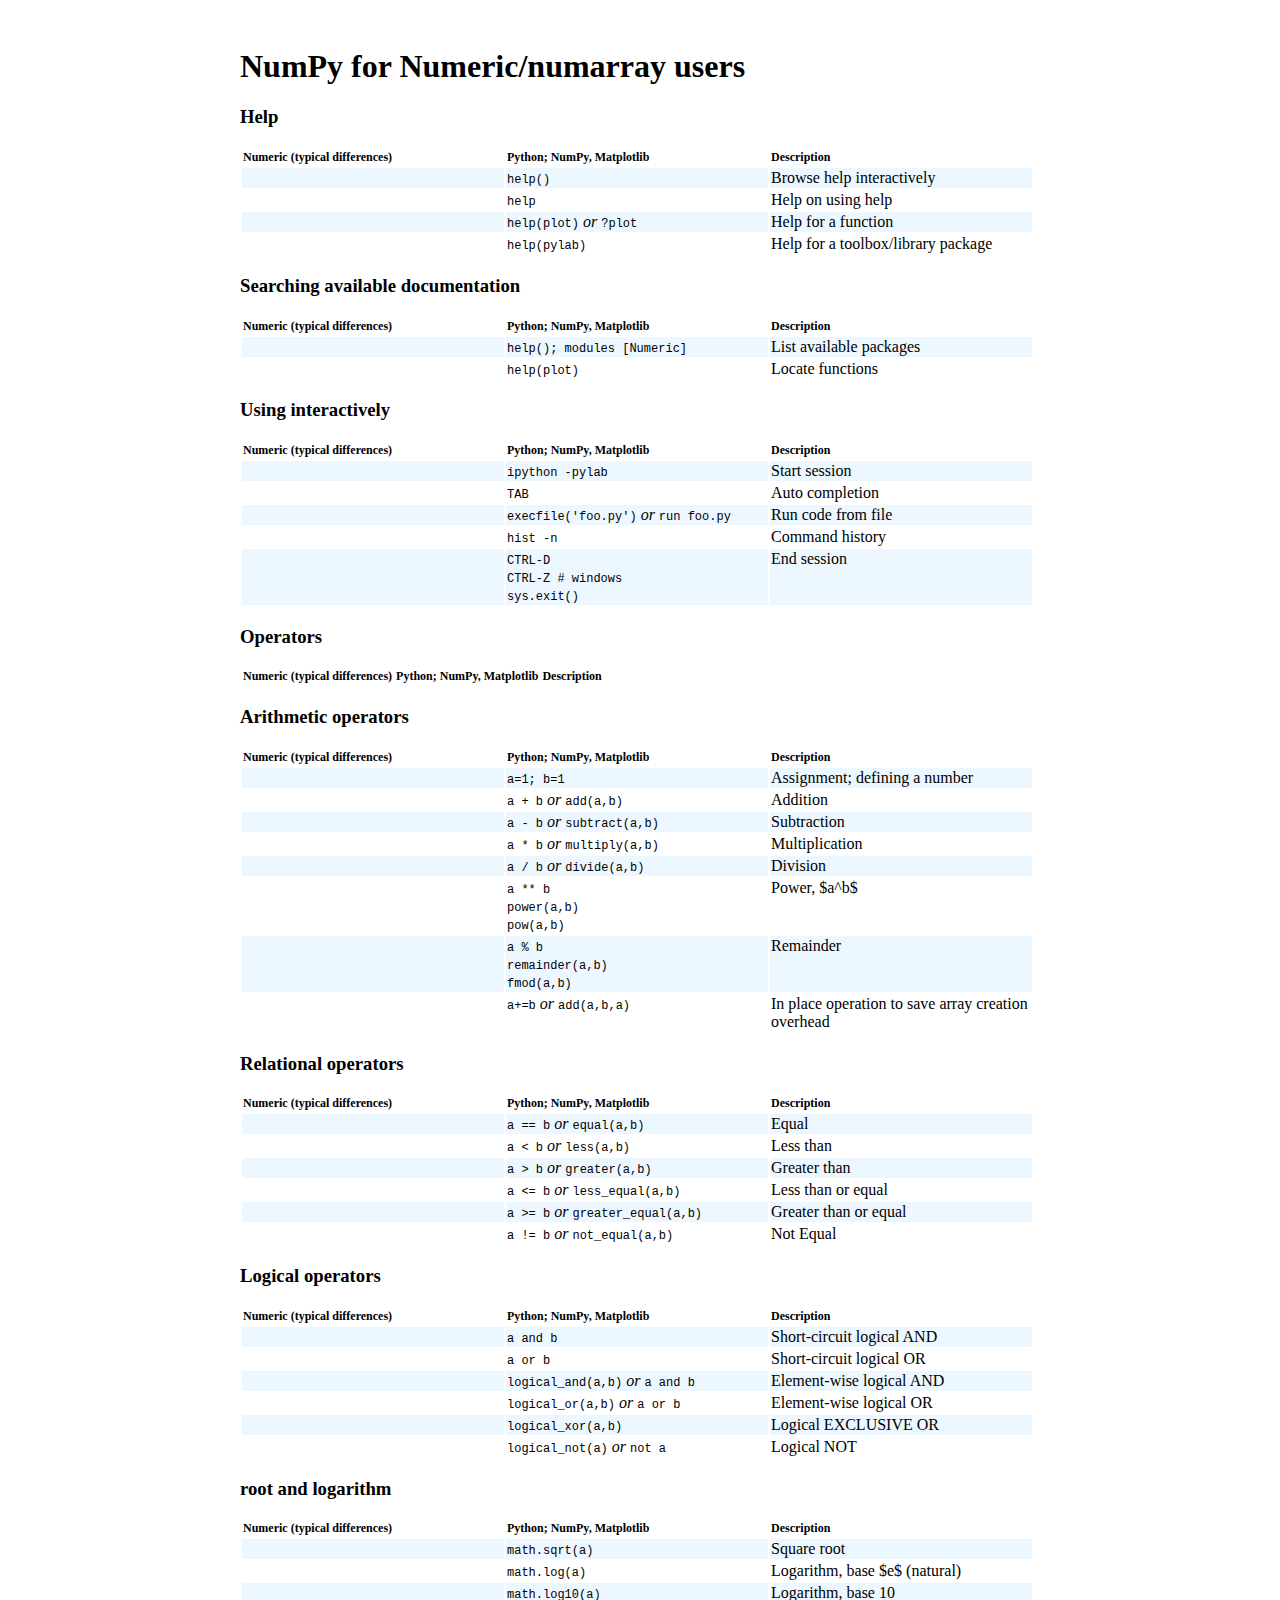
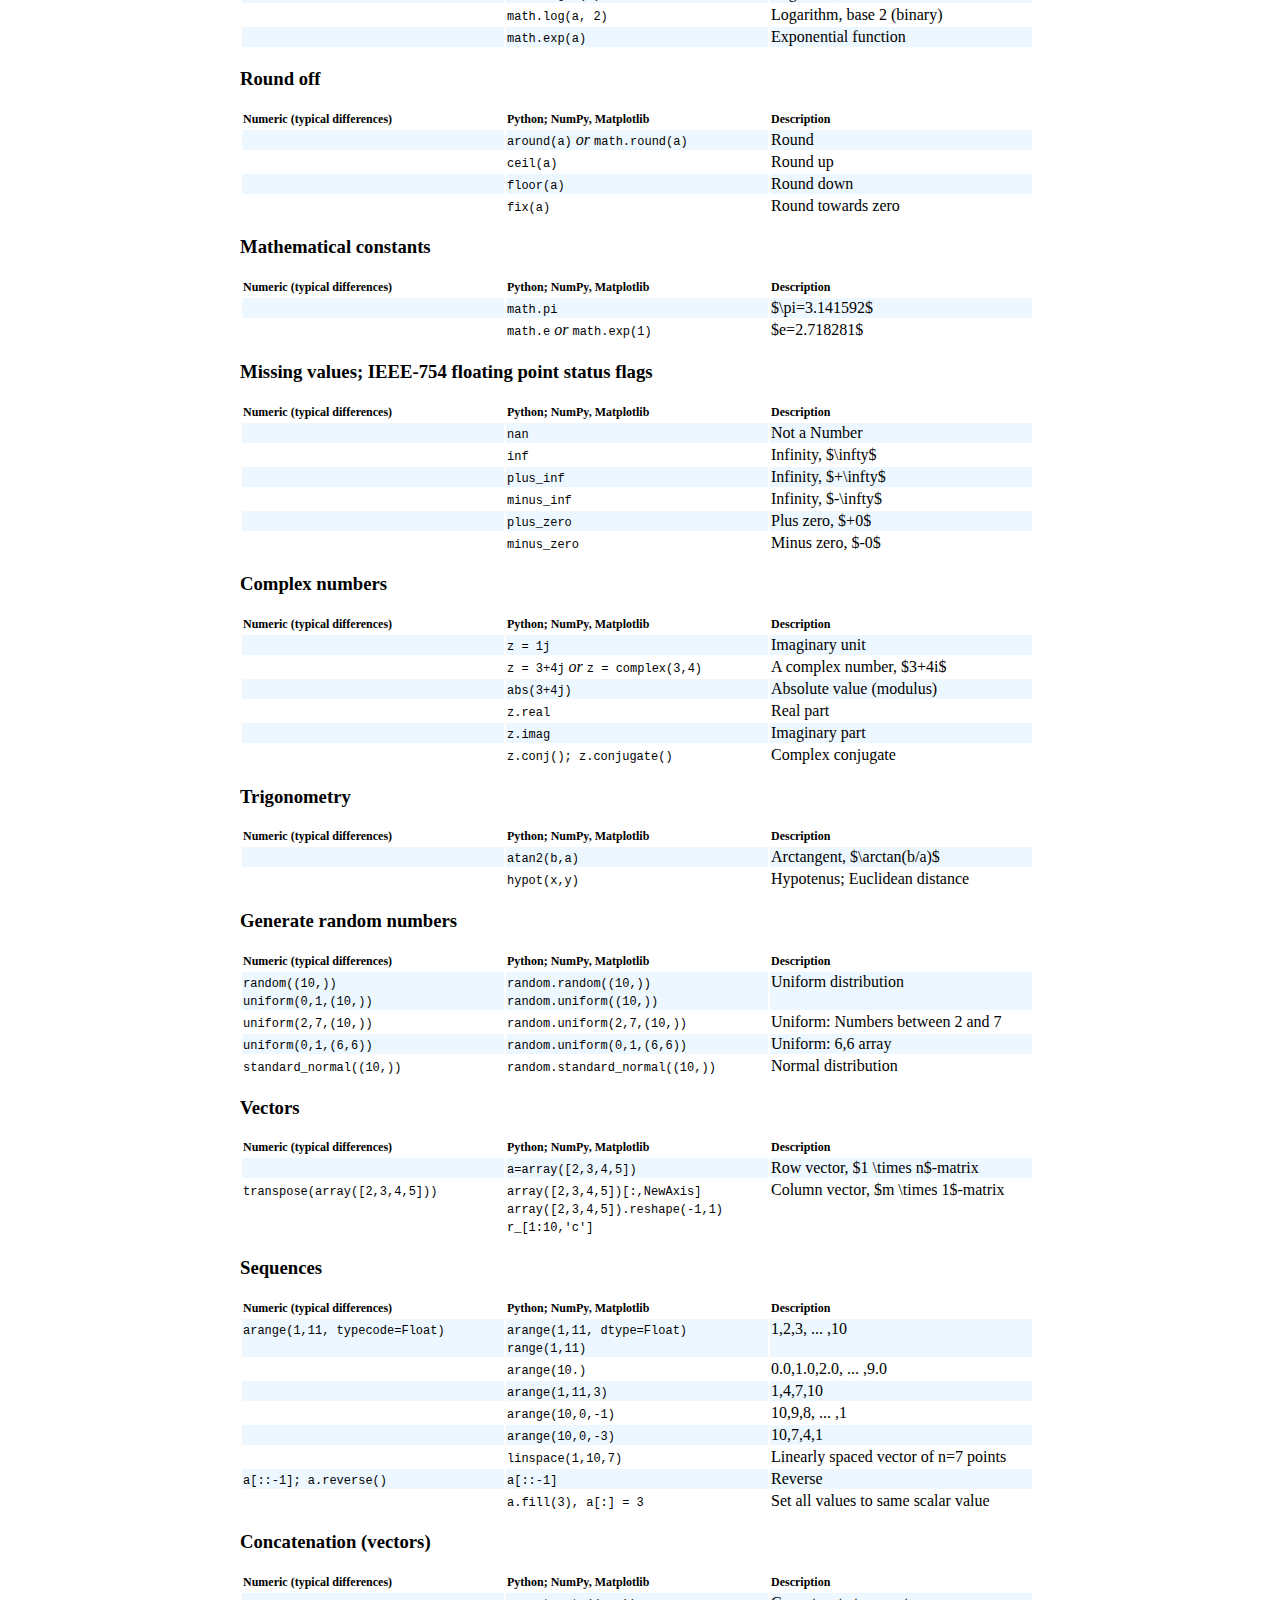
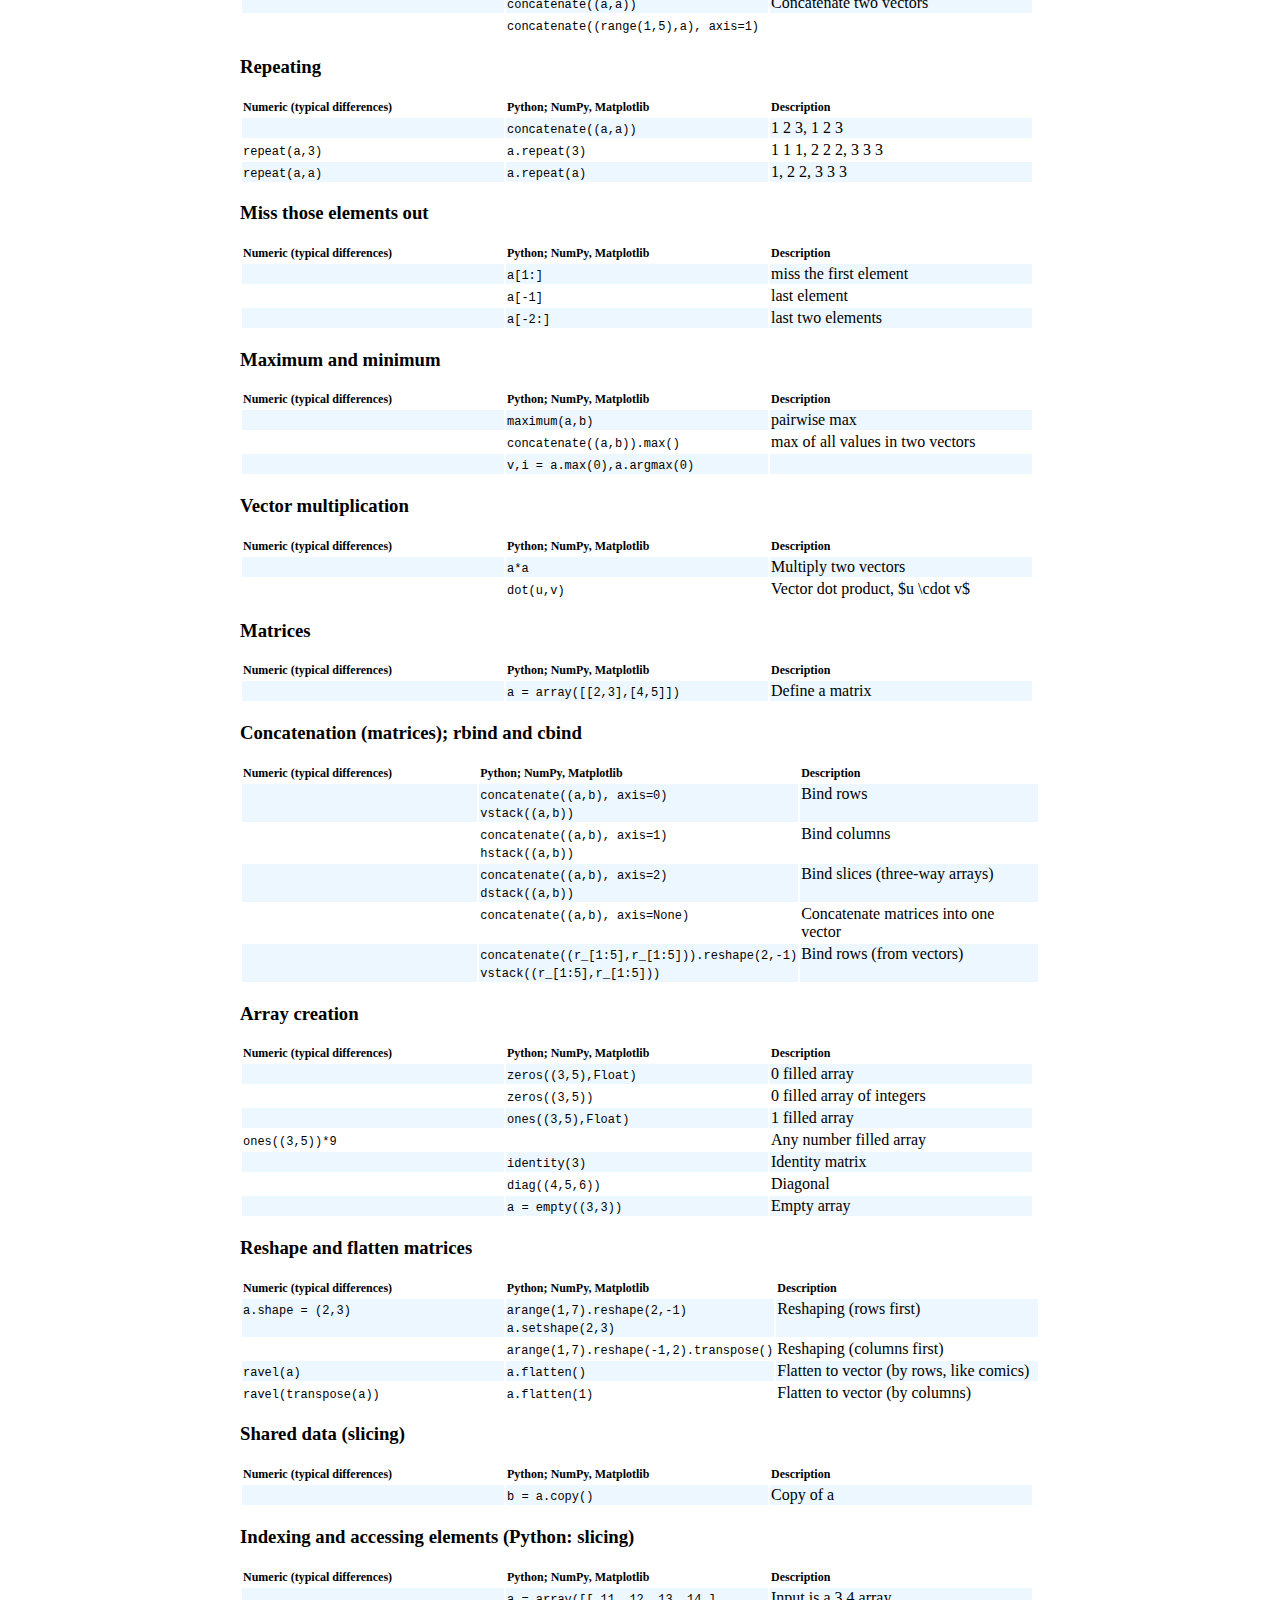
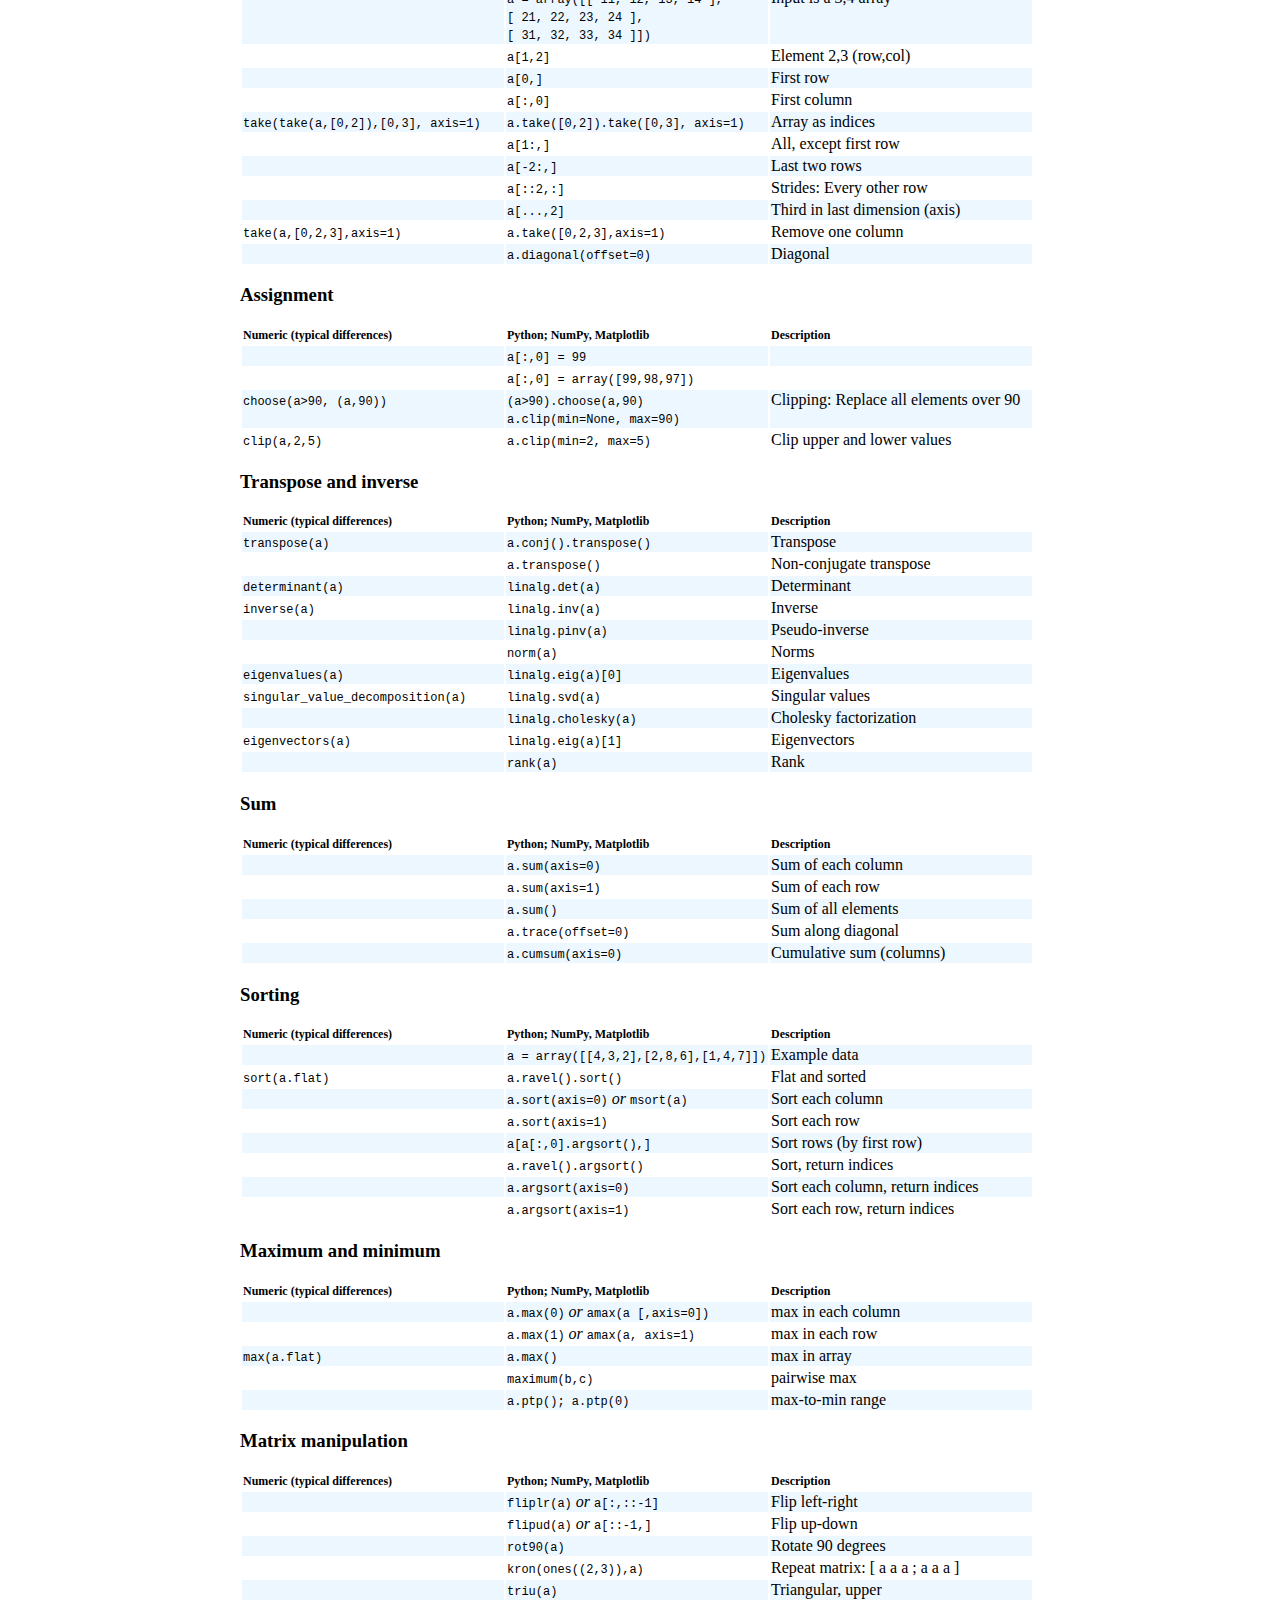
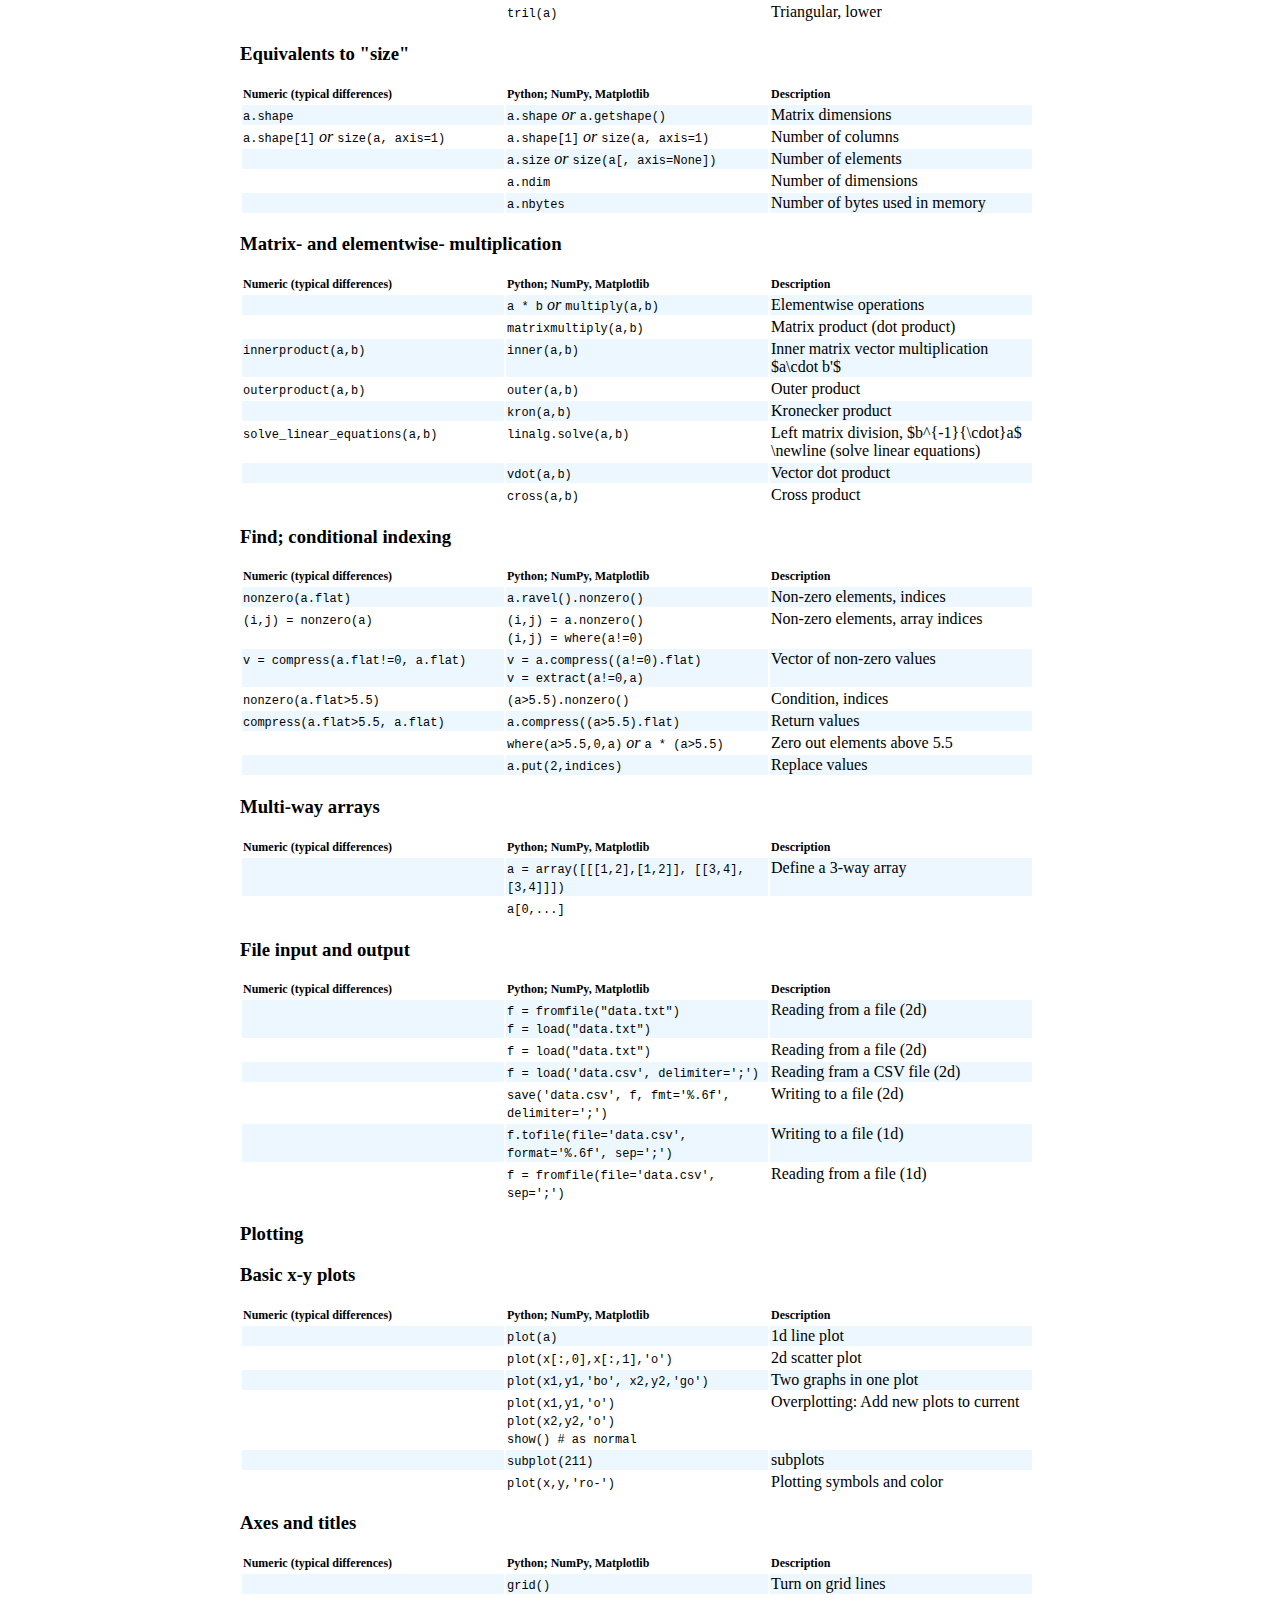
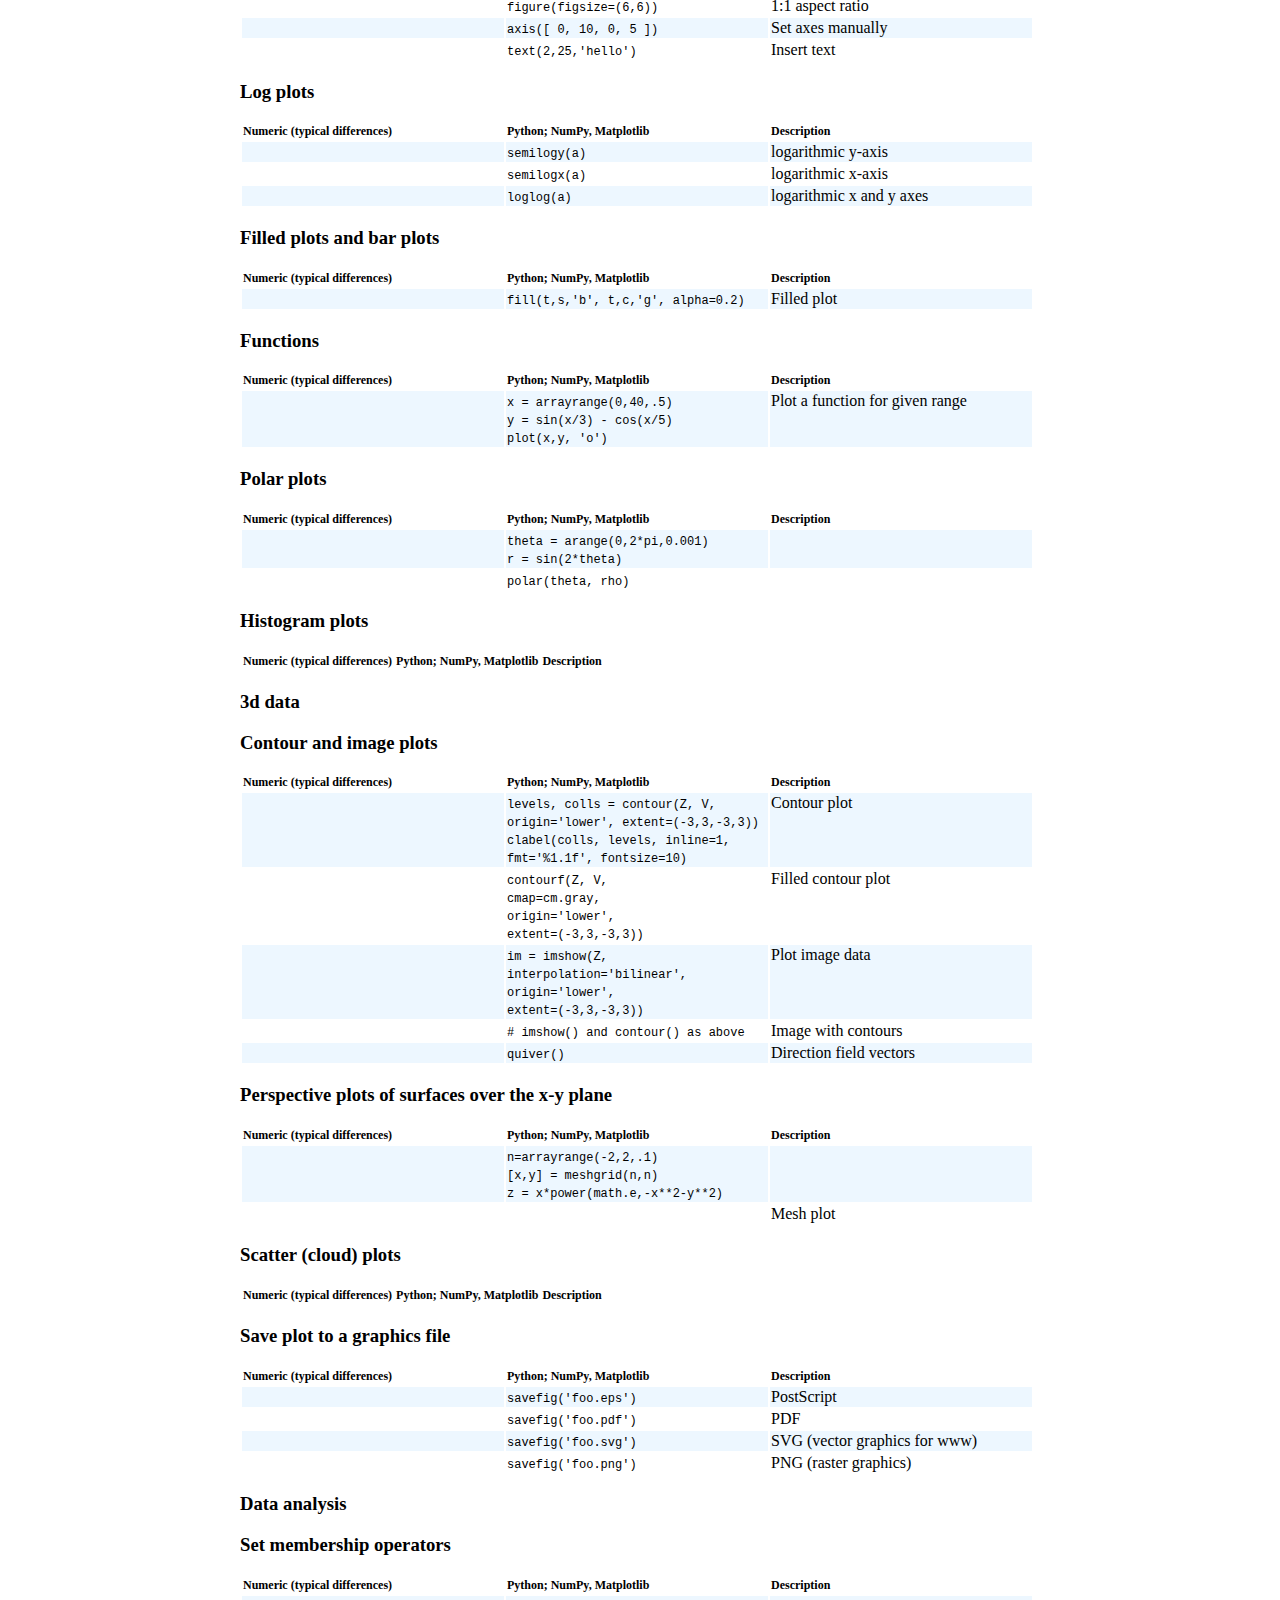
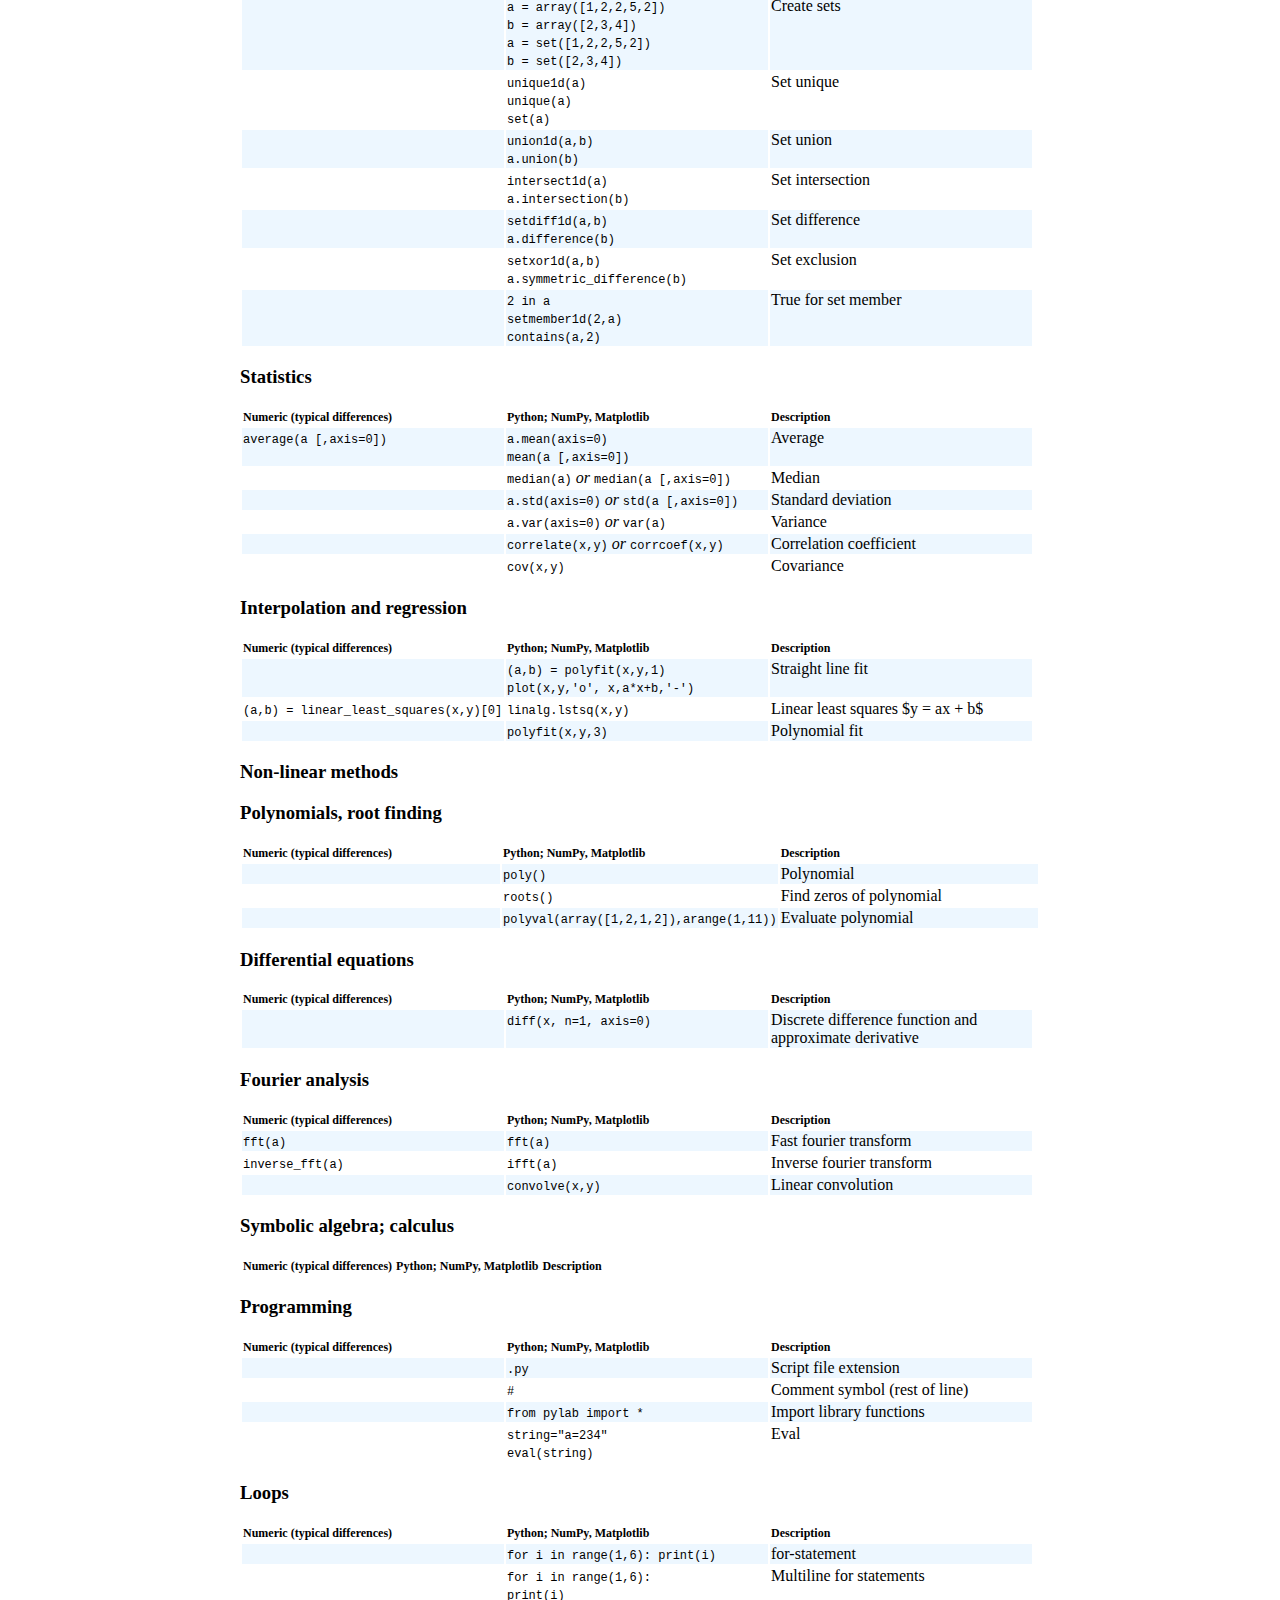
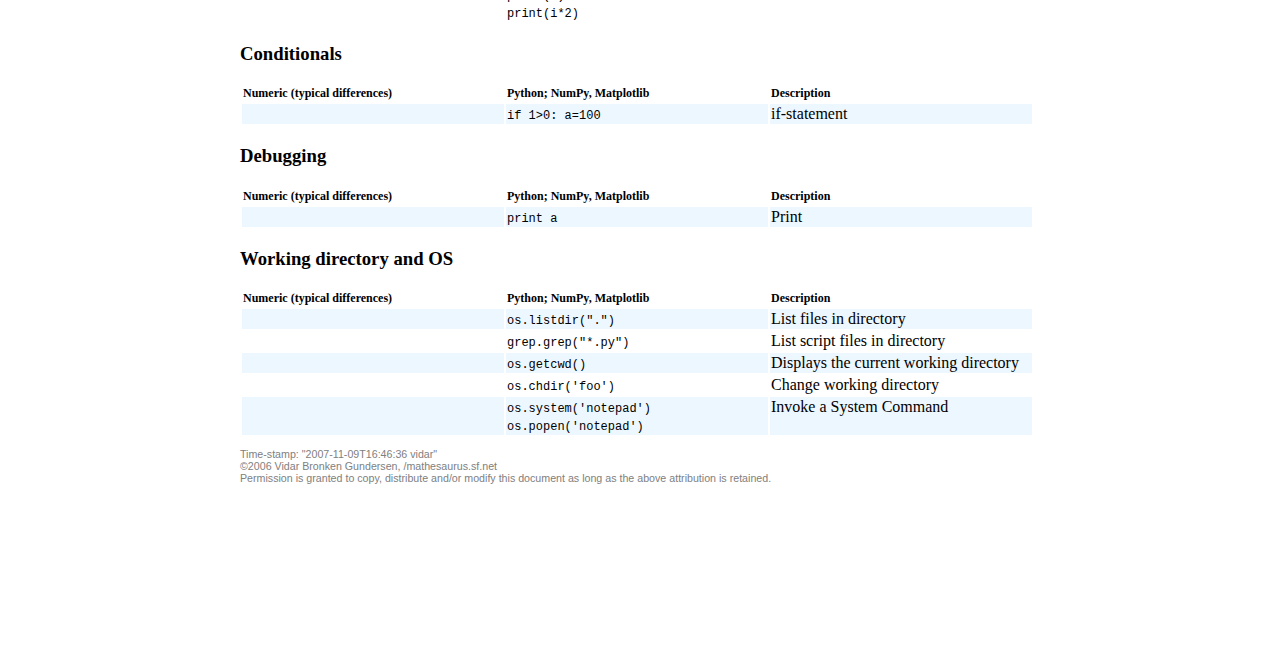
<file: numeric-numpy.html>
<?xml version="1.0" encoding="UTF-8"?><!DOCTYPE html PUBLIC "-//W3C//DTD XHTML 1.0 Strict//EN" "http://www.w3.org/TR/xhtml1/DTD/xhtml1-strict.dtd">
<html xmlns="http://www.w3.org/1999/xhtml" xmlns:rdf="http://www.w3.org/1999/02/22-rdf-syntax-ns#" xmlns:dc="http://purl.org/dc/elements/1.1/"><head><title>NumPy for Numeric/numarray users – Mathesaurus</title><meta http-equiv="content-type" content="text/html;charset=utf-8"/><link rel="stylesheet" type="text/css" href="default.css"/><link rel="copyright" href="http://creativecommons.org/licenses/by/3.0/"/><script type="text/javascript" src="http://www.google-analytics.com/urchin.js"/><script type="text/javascript">
          _uacct = "UA-1807545-3";
          urchinTracker();
        </script></head><body><h1>NumPy for Numeric/numarray users</h1><div xmlns=""><h3>Help</h3><table><tr><th>Numeric (typical differences)</th><th>Python; NumPy, Matplotlib</th><th>Description</th></tr><tr class="odd"><td/><td><tt title="Python">help()</tt></td><td>Browse help interactively</td></tr><tr><td/><td><tt title="Python">help</tt></td><td>Help on using help</td></tr><tr class="odd"><td/><td><tt title="Python">help(plot)</tt> <span class="alt">or</span> <tt title="Python; IPython">?plot</tt></td><td>Help for a function</td></tr><tr><td/><td><tt title="Python">help(pylab)</tt></td><td>Help for a toolbox/library package</td></tr></table><div><h3>Searching available documentation</h3><table><tr><th>Numeric (typical differences)</th><th>Python; NumPy, Matplotlib</th><th>Description</th></tr><tr class="odd"><td/><td><tt title="Python">help(); modules [Numeric]</tt></td><td>List available packages</td></tr><tr><td/><td><tt title="Python">help(plot)</tt></td><td>Locate functions</td></tr></table></div><div><h3>Using interactively</h3><table><tr><th>Numeric (typical differences)</th><th>Python; NumPy, Matplotlib</th><th>Description</th></tr><tr class="odd"><td/><td><tt title="Python">ipython -pylab</tt></td><td>Start session</td></tr><tr><td/><td><tt title="Python">TAB</tt></td><td>Auto completion</td></tr><tr class="odd"><td/><td><tt title="Python">execfile('foo.py')</tt> <span class="alt">or</span> <tt title="Python; IPython">run foo.py</tt></td><td>Run code from file</td></tr><tr><td/><td><tt title="Python">hist -n</tt></td><td>Command history</td></tr><tr class="odd"><td/><td><tt title="Python">CTRL-D</tt><br/><tt title="Python">CTRL-Z # windows</tt><br/><tt title="Python; sys">sys.exit()</tt></td><td>End session</td></tr></table></div></div><div xmlns=""><h3>Operators</h3><table><tr><th>Numeric (typical differences)</th><th>Python; NumPy, Matplotlib</th><th>Description</th></tr></table><div><h3>Arithmetic operators</h3><table><tr><th>Numeric (typical differences)</th><th>Python; NumPy, Matplotlib</th><th>Description</th></tr><tr class="odd"><td/><td><tt title="Python">a=1; b=1</tt></td><td>Assignment; defining a number</td></tr><tr><td/><td><tt title="Python">a + b</tt> <span class="alt">or</span> <tt title="Python">add(a,b)</tt></td><td>Addition</td></tr><tr class="odd"><td/><td><tt title="Python">a - b</tt> <span class="alt">or</span> <tt title="Python">subtract(a,b)</tt></td><td>Subtraction</td></tr><tr><td/><td><tt title="Python">a * b</tt> <span class="alt">or</span> <tt title="Python">multiply(a,b)</tt></td><td>Multiplication</td></tr><tr class="odd"><td/><td><tt title="Python">a / b</tt> <span class="alt">or</span> <tt title="Python">divide(a,b)</tt></td><td>Division</td></tr><tr><td/><td><tt title="Python">a ** b</tt><br/><tt title="Python; NumPy">power(a,b)</tt><br/><tt title="Python; math">pow(a,b)</tt></td><td>Power, $a^b$</td></tr><tr class="odd"><td/><td><tt title="Python">a % b</tt><br/><tt title="Python; NumPy">remainder(a,b)</tt><br/><tt title="Python; math">fmod(a,b)</tt></td><td>Remainder</td></tr><tr><td/><td><tt title="Python">a+=b</tt> <span class="alt">or</span> <tt title="Python">add(a,b,a)</tt></td><td>In place operation to save array creation overhead</td></tr></table></div><div><h3>Relational operators</h3><table><tr><th>Numeric (typical differences)</th><th>Python; NumPy, Matplotlib</th><th>Description</th></tr><tr class="odd"><td/><td><tt title="Python">a == b</tt> <span class="alt">or</span> <tt title="Python">equal(a,b)</tt></td><td>Equal</td></tr><tr><td/><td><tt title="Python">a &lt; b</tt> <span class="alt">or</span> <tt title="Python">less(a,b)</tt></td><td>Less than</td></tr><tr class="odd"><td/><td><tt title="Python">a &gt; b</tt> <span class="alt">or</span> <tt title="Python">greater(a,b)</tt></td><td>Greater than</td></tr><tr><td/><td><tt title="Python">a &lt;= b</tt> <span class="alt">or</span> <tt title="Python">less_equal(a,b)</tt></td><td>Less than or equal</td></tr><tr class="odd"><td/><td><tt title="Python">a &gt;= b</tt> <span class="alt">or</span> <tt title="Python">greater_equal(a,b)</tt></td><td>Greater than or equal</td></tr><tr><td/><td><tt title="Python">a != b</tt> <span class="alt">or</span> <tt title="Python">not_equal(a,b)</tt></td><td>Not Equal</td></tr></table></div><div><h3>Logical operators</h3><table><tr><th>Numeric (typical differences)</th><th>Python; NumPy, Matplotlib</th><th>Description</th></tr><tr class="odd"><td/><td><tt title="Python">a and b</tt></td><td>Short-circuit logical AND</td></tr><tr><td/><td><tt title="Python">a or b</tt></td><td>Short-circuit logical OR</td></tr><tr class="odd"><td/><td><tt title="Python">logical_and(a,b)</tt> <span class="alt">or</span> <tt title="Python">a and b</tt></td><td>Element-wise logical AND</td></tr><tr><td/><td><tt title="Python">logical_or(a,b)</tt> <span class="alt">or</span> <tt title="Python">a or b</tt></td><td>Element-wise logical OR</td></tr><tr class="odd"><td/><td><tt title="Python">logical_xor(a,b)</tt></td><td>Logical EXCLUSIVE OR</td></tr><tr><td/><td><tt title="Python">logical_not(a)</tt> <span class="alt">or</span> <tt title="Python">not a</tt></td><td>Logical NOT</td></tr></table></div><div><h3>root and logarithm</h3><table><tr><th>Numeric (typical differences)</th><th>Python; NumPy, Matplotlib</th><th>Description</th></tr><tr class="odd"><td/><td><tt title="Python">math.sqrt(a)</tt></td><td>Square root</td></tr><tr><td/><td><tt title="Python">math.log(a)</tt></td><td>Logarithm, base $e$ (natural)</td></tr><tr class="odd"><td/><td><tt title="Python">math.log10(a)</tt></td><td>Logarithm, base 10</td></tr><tr><td/><td><tt title="Python">math.log(a, 2)</tt></td><td>Logarithm, base 2 (binary)</td></tr><tr class="odd"><td/><td><tt title="Python">math.exp(a)</tt></td><td>Exponential function</td></tr></table></div><div><h3>Round off</h3><table><tr><th>Numeric (typical differences)</th><th>Python; NumPy, Matplotlib</th><th>Description</th></tr><tr class="odd"><td/><td><tt title="Python; NumPy">around(a)</tt> <span class="alt">or</span> <tt title="Python; math">math.round(a)</tt></td><td>Round</td></tr><tr><td/><td><tt title="Python">ceil(a)</tt></td><td>Round up</td></tr><tr class="odd"><td/><td><tt title="Python">floor(a)</tt></td><td>Round down</td></tr><tr><td/><td><tt title="Python">fix(a)</tt></td><td>Round towards zero</td></tr></table></div><div><h3>Mathematical constants</h3><table><tr><th>Numeric (typical differences)</th><th>Python; NumPy, Matplotlib</th><th>Description</th></tr><tr class="odd"><td/><td><tt title="Python">math.pi</tt></td><td>$\pi=3.141592$</td></tr><tr><td/><td><tt title="Python">math.e</tt> <span class="alt">or</span> <tt title="Python">math.exp(1)</tt></td><td>$e=2.718281$</td></tr></table><div><h3>Missing values; IEEE-754 floating point status flags</h3><table><tr><th>Numeric (typical differences)</th><th>Python; NumPy, Matplotlib</th><th>Description</th></tr><tr class="odd"><td/><td><tt title="Python">nan</tt></td><td>Not a Number</td></tr><tr><td/><td><tt title="Python">inf</tt></td><td>Infinity, $\infty$</td></tr><tr class="odd"><td/><td><tt title="Python">plus_inf</tt></td><td>Infinity, $+\infty$</td></tr><tr><td/><td><tt title="Python">minus_inf</tt></td><td>Infinity, $-\infty$</td></tr><tr class="odd"><td/><td><tt title="Python">plus_zero</tt></td><td>Plus zero, $+0$</td></tr><tr><td/><td><tt title="Python">minus_zero</tt></td><td>Minus zero, $-0$</td></tr></table></div></div><div><h3>Complex numbers</h3><table><tr><th>Numeric (typical differences)</th><th>Python; NumPy, Matplotlib</th><th>Description</th></tr><tr class="odd"><td/><td><tt title="Python">z = 1j</tt></td><td>Imaginary unit</td></tr><tr><td/><td><tt title="Python">z = 3+4j</tt> <span class="alt">or</span> <tt title="Python">z = complex(3,4)</tt></td><td>A complex number, $3+4i$</td></tr><tr class="odd"><td/><td><tt title="Python">abs(3+4j)</tt></td><td>Absolute value (modulus)</td></tr><tr><td/><td><tt title="Python">z.real</tt></td><td>Real part</td></tr><tr class="odd"><td/><td><tt title="Python">z.imag</tt></td><td>Imaginary part</td></tr><tr><td/><td><tt title="Python">z.conj(); z.conjugate()</tt></td><td>Complex conjugate</td></tr></table></div><div><h3>Trigonometry</h3><table><tr><th>Numeric (typical differences)</th><th>Python; NumPy, Matplotlib</th><th>Description</th></tr><tr class="odd"><td/><td><tt title="Python">atan2(b,a)</tt></td><td>Arctangent, $\arctan(b/a)$</td></tr><tr><td/><td><tt title="Python">hypot(x,y)</tt></td><td>Hypotenus; Euclidean distance</td></tr></table></div><div><h3>Generate random numbers</h3><table><tr><th>Numeric (typical differences)</th><th>Python; NumPy, Matplotlib</th><th>Description</th></tr><tr class="odd"><td><tt title="Python; Numeric.RandomArray">random((10,))</tt><br/><tt title="Python; Numeric.RandomArray">uniform(0,1,(10,))</tt></td><td><tt title="Python; NumPy.random">random.random((10,))</tt><br/><tt title="Python; NumPy.random">random.uniform((10,))</tt></td><td>Uniform distribution</td></tr><tr><td><tt title="Python; Numeric.RandomArray">uniform(2,7,(10,))</tt></td><td><tt title="Python; NumPy">random.uniform(2,7,(10,))</tt></td><td>Uniform: Numbers between 2 and 7</td></tr><tr class="odd"><td><tt title="Python; Numeric.RandomArray">uniform(0,1,(6,6))</tt></td><td><tt title="Python; NumPy">random.uniform(0,1,(6,6))</tt></td><td>Uniform: 6,6 array</td></tr><tr><td><tt title="Python; Numeric.RandomArray">standard_normal((10,))</tt></td><td><tt title="Python; NumPy">random.standard_normal((10,))</tt></td><td>Normal distribution</td></tr></table></div></div><div xmlns=""><h3>Vectors</h3><table><tr><th>Numeric (typical differences)</th><th>Python; NumPy, Matplotlib</th><th>Description</th></tr><tr class="odd"><td/><td><tt title="Python">a=array([2,3,4,5])</tt></td><td>Row vector, $1 \times n$-matrix</td></tr><tr><td><tt title="Python; Numeric">transpose(array([2,3,4,5]))</tt></td><td><tt title="Python; NumPy">array([2,3,4,5])[:,NewAxis]</tt><br/><tt title="Python; NumPy">array([2,3,4,5]).reshape(-1,1)</tt><br/><tt title="Python; NumPy">r_[1:10,'c']</tt></td><td>Column vector, $m \times 1$-matrix</td></tr></table><div><h3>Sequences</h3><table><tr><th>Numeric (typical differences)</th><th>Python; NumPy, Matplotlib</th><th>Description</th></tr><tr class="odd"><td><tt title="Python; Numeric">arange(1,11, typecode=Float)</tt></td><td><tt title="Python; NumPy">arange(1,11, dtype=Float)</tt><br/><tt title="Python">range(1,11)</tt></td><td>1,2,3, ... ,10</td></tr><tr><td/><td><tt title="Python">arange(10.)</tt></td><td>0.0,1.0,2.0, ... ,9.0</td></tr><tr class="odd"><td/><td><tt title="Python">arange(1,11,3)</tt></td><td>1,4,7,10</td></tr><tr><td/><td><tt title="Python">arange(10,0,-1)</tt></td><td>10,9,8, ... ,1</td></tr><tr class="odd"><td/><td><tt title="Python">arange(10,0,-3)</tt></td><td>10,7,4,1</td></tr><tr><td/><td><tt title="Python">linspace(1,10,7)</tt></td><td>Linearly spaced vector of n=7 points</td></tr><tr class="odd"><td><tt title="Python; Numeric">a[::-1]; a.reverse()</tt></td><td><tt title="Python; NumPy">a[::-1]</tt></td><td>Reverse</td></tr><tr><td/><td><tt title="Python">a.fill(3), a[:] = 3</tt></td><td>Set all values to same scalar value</td></tr></table></div><div><h3>Concatenation (vectors)</h3><table><tr><th>Numeric (typical differences)</th><th>Python; NumPy, Matplotlib</th><th>Description</th></tr><tr class="odd"><td/><td><tt title="Python">concatenate((a,a))</tt></td><td>Concatenate two vectors</td></tr><tr><td/><td><tt title="Python">concatenate((range(1,5),a), axis=1)</tt></td><td/></tr></table></div><div><h3>Repeating</h3><table><tr><th>Numeric (typical differences)</th><th>Python; NumPy, Matplotlib</th><th>Description</th></tr><tr class="odd"><td/><td><tt title="Python">concatenate((a,a))</tt></td><td>1 2 3, 1 2 3</td></tr><tr><td><tt title="Python; Numeric">repeat(a,3)</tt></td><td><tt title="Python; NumPy">a.repeat(3)</tt></td><td>1 1 1, 2 2 2, 3 3 3</td></tr><tr class="odd"><td><tt title="Python; Numeric">repeat(a,a)</tt></td><td><tt title="Python; NumPy">a.repeat(a)</tt></td><td>1, 2 2, 3 3 3</td></tr></table></div><div><h3>Miss those elements out</h3><table><tr><th>Numeric (typical differences)</th><th>Python; NumPy, Matplotlib</th><th>Description</th></tr><tr class="odd"><td/><td><tt title="Python">a[1:]</tt></td><td>miss the first element</td></tr><tr><td/><td><tt title="Python">a[-1]</tt></td><td>last element</td></tr><tr class="odd"><td/><td><tt title="Python">a[-2:]</tt></td><td>last two elements</td></tr></table></div><div><h3>Maximum and minimum</h3><table><tr><th>Numeric (typical differences)</th><th>Python; NumPy, Matplotlib</th><th>Description</th></tr><tr class="odd"><td/><td><tt title="Python">maximum(a,b)</tt></td><td>pairwise max</td></tr><tr><td/><td><tt title="Python">concatenate((a,b)).max()</tt></td><td>max of all values in two vectors</td></tr><tr class="odd"><td/><td><tt title="Python">v,i = a.max(0),a.argmax(0)</tt></td><td/></tr></table></div><div><h3>Vector multiplication</h3><table><tr><th>Numeric (typical differences)</th><th>Python; NumPy, Matplotlib</th><th>Description</th></tr><tr class="odd"><td/><td><tt title="Python">a*a</tt></td><td>Multiply two vectors</td></tr><tr><td/><td><tt title="Python">dot(u,v)</tt></td><td>Vector dot product, $u \cdot v$</td></tr></table></div></div><div xmlns=""><h3>Matrices</h3><table><tr><th>Numeric (typical differences)</th><th>Python; NumPy, Matplotlib</th><th>Description</th></tr><tr class="odd"><td/><td><tt title="Python">a = array([[2,3],[4,5]])</tt></td><td>Define a matrix</td></tr></table><div><h3>Concatenation (matrices); rbind and cbind</h3><table><tr><th>Numeric (typical differences)</th><th>Python; NumPy, Matplotlib</th><th>Description</th></tr><tr class="odd"><td/><td><tt title="Python">concatenate((a,b), axis=0)</tt><br/><tt title="Python">vstack((a,b))</tt></td><td>Bind rows</td></tr><tr><td/><td><tt title="Python">concatenate((a,b), axis=1)</tt><br/><tt title="Python">hstack((a,b))</tt></td><td>Bind columns</td></tr><tr class="odd"><td/><td><tt title="Python">concatenate((a,b), axis=2)</tt><br/><tt title="Python">dstack((a,b))</tt></td><td>Bind slices (three-way arrays)</td></tr><tr><td/><td><tt title="Python">concatenate((a,b), axis=None)</tt></td><td>Concatenate matrices into one vector</td></tr><tr class="odd"><td/><td><tt title="Python; NumPy">concatenate((r_[1:5],r_[1:5])).reshape(2,-1)</tt><br/><tt title="Python; NumPy">vstack((r_[1:5],r_[1:5]))</tt></td><td>Bind rows (from vectors)</td></tr></table></div><div><h3>Array creation</h3><table><tr><th>Numeric (typical differences)</th><th>Python; NumPy, Matplotlib</th><th>Description</th></tr><tr class="odd"><td/><td><tt title="Python">zeros((3,5),Float)</tt></td><td>0 filled array</td></tr><tr><td/><td><tt title="Python">zeros((3,5))</tt></td><td>0 filled array of integers</td></tr><tr class="odd"><td/><td><tt title="Python">ones((3,5),Float)</tt></td><td>1 filled array</td></tr><tr><td><tt title="Python; Numeric">ones((3,5))*9</tt></td><td/><td>Any number filled array</td></tr><tr class="odd"><td/><td><tt title="Python">identity(3)</tt></td><td>Identity matrix</td></tr><tr><td/><td><tt title="Python">diag((4,5,6))</tt></td><td>Diagonal</td></tr><tr class="odd"><td/><td><tt title="Python">a = empty((3,3))</tt></td><td>Empty array</td></tr></table></div><div><h3>Reshape and flatten matrices</h3><table><tr><th>Numeric (typical differences)</th><th>Python; NumPy, Matplotlib</th><th>Description</th></tr><tr class="odd"><td><tt title="Python; Numeric">a.shape = (2,3)</tt></td><td><tt title="Python; NumPy">arange(1,7).reshape(2,-1)</tt><br/><tt title="Python; numarray">a.setshape(2,3)</tt></td><td>Reshaping (rows first)</td></tr><tr><td/><td><tt title="Python">arange(1,7).reshape(-1,2).transpose()</tt></td><td>Reshaping (columns first)</td></tr><tr class="odd"><td><tt title="Python; Numeric">ravel(a)</tt></td><td><tt title="Python; NumPy">a.flatten()</tt></td><td>Flatten to vector (by rows, like comics)</td></tr><tr><td><tt title="Python; Numeric">ravel(transpose(a))</tt></td><td><tt title="Python; NumPy">a.flatten(1)</tt></td><td>Flatten to vector (by columns)</td></tr></table></div><div><h3>Shared data (slicing)</h3><table><tr><th>Numeric (typical differences)</th><th>Python; NumPy, Matplotlib</th><th>Description</th></tr><tr class="odd"><td/><td><tt title="Python">b = a.copy()</tt></td><td>Copy of a</td></tr></table></div><div><h3>Indexing and accessing elements (Python: slicing)</h3><table><tr><th>Numeric (typical differences)</th><th>Python; NumPy, Matplotlib</th><th>Description</th></tr><tr class="odd"><td/><td><tt title="Python">a = array([[ 11, 12, 13, 14 ],</tt><br/><tt title="Python">           [ 21, 22, 23, 24 ],</tt><br/><tt title="Python">           [ 31, 32, 33, 34 ]])</tt></td><td>Input is a 3,4 array</td></tr><tr><td/><td><tt title="Python">a[1,2]</tt></td><td>Element 2,3 (row,col)</td></tr><tr class="odd"><td/><td><tt title="Python">a[0,]</tt></td><td>First row</td></tr><tr><td/><td><tt title="Python">a[:,0]</tt></td><td>First column</td></tr><tr class="odd"><td><tt title="Python; Numeric">take(take(a,[0,2]),[0,3], axis=1)</tt></td><td><tt title="Python; NumPy">a.take([0,2]).take([0,3], axis=1)</tt></td><td>Array as indices</td></tr><tr><td/><td><tt title="Python">a[1:,]</tt></td><td>All, except first row</td></tr><tr class="odd"><td/><td><tt title="Python">a[-2:,]</tt></td><td>Last two rows</td></tr><tr><td/><td><tt title="Python">a[::2,:]</tt></td><td>Strides: Every other row</td></tr><tr class="odd"><td/><td><tt title="Python">a[...,2]</tt></td><td>Third in last dimension (axis)</td></tr><tr><td><tt title="Python; Numeric">take(a,[0,2,3],axis=1)</tt></td><td><tt title="Python; NumPy">a.take([0,2,3],axis=1)</tt></td><td>Remove one column</td></tr><tr class="odd"><td/><td><tt title="Python">a.diagonal(offset=0)</tt></td><td>Diagonal</td></tr></table></div><div><h3>Assignment</h3><table><tr><th>Numeric (typical differences)</th><th>Python; NumPy, Matplotlib</th><th>Description</th></tr><tr class="odd"><td/><td><tt title="Python">a[:,0] = 99</tt></td><td/></tr><tr><td/><td><tt title="Python">a[:,0] = array([99,98,97])</tt></td><td/></tr><tr class="odd"><td><tt title="Python; Numeric">choose(a&gt;90, (a,90))</tt></td><td><tt title="Python; NumPy">(a&gt;90).choose(a,90)</tt><br/><tt title="Python; NumPy">a.clip(min=None, max=90)</tt></td><td>Clipping: Replace all elements over 90</td></tr><tr><td><tt title="Python; Numeric">clip(a,2,5)</tt></td><td><tt title="Python; NumPy">a.clip(min=2, max=5)</tt></td><td>Clip upper and lower values</td></tr></table></div><div><h3>Transpose and inverse</h3><table><tr><th>Numeric (typical differences)</th><th>Python; NumPy, Matplotlib</th><th>Description</th></tr><tr class="odd"><td><tt title="Python; Numeric">transpose(a)</tt></td><td><tt title="Python; NumPy">a.conj().transpose()</tt></td><td>Transpose</td></tr><tr><td/><td><tt title="Python">a.transpose()</tt></td><td>Non-conjugate transpose</td></tr><tr class="odd"><td><tt title="Python; Numeric.LinearAlgebra">determinant(a)</tt></td><td><tt title="Python; NumPy.linalg">linalg.det(a)</tt></td><td>Determinant</td></tr><tr><td><tt title="Python; Numeric.LinearAlgebra">inverse(a)</tt></td><td><tt title="Python; NumPy.linalg">linalg.inv(a)</tt></td><td>Inverse</td></tr><tr class="odd"><td/><td><tt title="Python">linalg.pinv(a)</tt></td><td>Pseudo-inverse</td></tr><tr><td/><td><tt title="Python">norm(a)</tt></td><td>Norms</td></tr><tr class="odd"><td><tt title="Python; Numeric.LinearAlgebra">eigenvalues(a)</tt></td><td><tt title="Python; NumPy.linalg">linalg.eig(a)[0]</tt></td><td>Eigenvalues</td></tr><tr><td><tt title="Python; Numeric.LinearAlgebra">singular_value_decomposition(a)</tt></td><td><tt title="Python; NumPy.linalg">linalg.svd(a)</tt></td><td>Singular values</td></tr><tr class="odd"><td/><td><tt title="Python">linalg.cholesky(a)</tt></td><td>Cholesky factorization</td></tr><tr><td><tt title="Python; Numeric.LinearAlgebra">eigenvectors(a)</tt></td><td><tt title="Python; NumPy.linalg">linalg.eig(a)[1]</tt></td><td>Eigenvectors</td></tr><tr class="odd"><td/><td><tt title="Python">rank(a)</tt></td><td>Rank</td></tr></table></div><div><h3>Sum</h3><table><tr><th>Numeric (typical differences)</th><th>Python; NumPy, Matplotlib</th><th>Description</th></tr><tr class="odd"><td/><td><tt title="Python">a.sum(axis=0)</tt></td><td>Sum of each column</td></tr><tr><td/><td><tt title="Python">a.sum(axis=1)</tt></td><td>Sum of each row</td></tr><tr class="odd"><td/><td><tt title="Python">a.sum()</tt></td><td>Sum of all elements</td></tr><tr><td/><td><tt title="Python">a.trace(offset=0)</tt></td><td>Sum along diagonal</td></tr><tr class="odd"><td/><td><tt title="Python">a.cumsum(axis=0)</tt></td><td>Cumulative sum (columns)</td></tr></table></div><div><h3>Sorting</h3><table><tr><th>Numeric (typical differences)</th><th>Python; NumPy, Matplotlib</th><th>Description</th></tr><tr class="odd"><td/><td><tt title="Python">a = array([[4,3,2],[2,8,6],[1,4,7]])</tt></td><td>Example data</td></tr><tr><td><tt title="Python; Numeric">sort(a.flat)</tt></td><td><tt title="Python; NumPy">a.ravel().sort()</tt></td><td>Flat and sorted</td></tr><tr class="odd"><td/><td><tt title="Python; NumPy">a.sort(axis=0)</tt> <span class="alt">or</span> <tt title="Python; NumPy,MLab">msort(a)</tt></td><td>Sort each column</td></tr><tr><td/><td><tt title="Python; NumPy">a.sort(axis=1)</tt></td><td>Sort each row</td></tr><tr class="odd"><td/><td><tt title="Python">a[a[:,0].argsort(),]</tt></td><td>Sort rows (by first row)</td></tr><tr><td/><td><tt title="Python">a.ravel().argsort()</tt></td><td>Sort, return indices</td></tr><tr class="odd"><td/><td><tt title="Python">a.argsort(axis=0)</tt></td><td>Sort each column, return indices</td></tr><tr><td/><td><tt title="Python">a.argsort(axis=1)</tt></td><td>Sort each row, return indices</td></tr></table></div><div><h3>Maximum and minimum</h3><table><tr><th>Numeric (typical differences)</th><th>Python; NumPy, Matplotlib</th><th>Description</th></tr><tr class="odd"><td/><td><tt title="Python; NumPy">a.max(0)</tt> <span class="alt">or</span> <tt title="Python; matplotlib.pylab">amax(a [,axis=0])</tt></td><td>max in each column</td></tr><tr><td/><td><tt title="Python; NumPy">a.max(1)</tt> <span class="alt">or</span> <tt title="Python; matplotlib.pylab">amax(a, axis=1)</tt></td><td>max in each row</td></tr><tr class="odd"><td><tt title="Python; Numeric">max(a.flat)</tt></td><td><tt title="Python; NumPy">a.max()</tt></td><td>max in array</td></tr><tr><td/><td><tt title="Python">maximum(b,c)</tt></td><td>pairwise max</td></tr><tr class="odd"><td/><td><tt title="Python">a.ptp(); a.ptp(0)</tt></td><td>max-to-min range</td></tr></table></div><div><h3>Matrix manipulation</h3><table><tr><th>Numeric (typical differences)</th><th>Python; NumPy, Matplotlib</th><th>Description</th></tr><tr class="odd"><td/><td><tt title="Python; NumPy">fliplr(a)</tt> <span class="alt">or</span> <tt title="Python">a[:,::-1]</tt></td><td>Flip left-right</td></tr><tr><td/><td><tt title="Python; NumPy">flipud(a)</tt> <span class="alt">or</span> <tt title="Python">a[::-1,]</tt></td><td>Flip up-down</td></tr><tr class="odd"><td/><td><tt title="Python">rot90(a)</tt></td><td>Rotate 90 degrees</td></tr><tr><td/><td><tt title="Python">kron(ones((2,3)),a)</tt></td><td>Repeat matrix: [ a a a ; a a a ]</td></tr><tr class="odd"><td/><td><tt title="Python">triu(a)</tt></td><td>Triangular, upper</td></tr><tr><td/><td><tt title="Python">tril(a)</tt></td><td>Triangular, lower</td></tr></table></div><div><h3>Equivalents to "size"</h3><table><tr><th>Numeric (typical differences)</th><th>Python; NumPy, Matplotlib</th><th>Description</th></tr><tr class="odd"><td><tt title="Python; NumPy,Numeric">a.shape</tt></td><td><tt title="Python; NumPy,Numeric">a.shape</tt> <span class="alt">or</span> <tt title="Python; numarray">a.getshape()</tt></td><td>Matrix dimensions</td></tr><tr><td><tt title="Python; NumPy,Numeric">a.shape[1]</tt> <span class="alt">or</span> <tt title="Python; NumPy,Numeric">size(a, axis=1)</tt></td><td><tt title="Python; NumPy,Numeric">a.shape[1]</tt> <span class="alt">or</span> <tt title="Python; NumPy,Numeric">size(a, axis=1)</tt></td><td>Number of columns</td></tr><tr class="odd"><td/><td><tt title="Python">a.size</tt> <span class="alt">or</span> <tt title="Python">size(a[, axis=None])</tt></td><td>Number of elements</td></tr><tr><td/><td><tt title="Python">a.ndim</tt></td><td>Number of dimensions</td></tr><tr class="odd"><td/><td><tt title="Python">a.nbytes</tt></td><td>Number of bytes used in memory</td></tr></table></div><div><h3>Matrix- and elementwise- multiplication</h3><table><tr><th>Numeric (typical differences)</th><th>Python; NumPy, Matplotlib</th><th>Description</th></tr><tr class="odd"><td/><td><tt title="Python">a * b</tt> <span class="alt">or</span> <tt title="Python; NumPy">multiply(a,b)</tt></td><td>Elementwise operations</td></tr><tr><td/><td><tt title="Python">matrixmultiply(a,b)</tt></td><td>Matrix product (dot product)</td></tr><tr class="odd"><td><tt title="Python; Numeric">innerproduct(a,b)</tt></td><td><tt title="Python; NumPy">inner(a,b)</tt></td><td>Inner matrix vector multiplication $a\cdot b'$</td></tr><tr><td><tt title="Python; Numeric">outerproduct(a,b)</tt></td><td><tt title="Python; NumPy">outer(a,b)</tt></td><td>Outer product</td></tr><tr class="odd"><td/><td><tt title="Python">kron(a,b)</tt></td><td>Kronecker product</td></tr><tr><td><tt title="Python; Numeric.LinearAlgebra">solve_linear_equations(a,b)</tt></td><td><tt title="Python; NumPy.linalg">linalg.solve(a,b)</tt></td><td>Left matrix division, $b^{-1}{\cdot}a$ \newline (solve linear equations)</td></tr><tr class="odd"><td/><td><tt title="Python">vdot(a,b)</tt></td><td>Vector dot product</td></tr><tr><td/><td><tt title="Python">cross(a,b)</tt></td><td>Cross product</td></tr></table></div><div><h3>Find; conditional indexing</h3><table><tr><th>Numeric (typical differences)</th><th>Python; NumPy, Matplotlib</th><th>Description</th></tr><tr class="odd"><td><tt title="Python; Numeric,numarray">nonzero(a.flat)</tt></td><td><tt title="Python; NumPy">a.ravel().nonzero()</tt></td><td>Non-zero elements, indices</td></tr><tr><td><tt title="Python; Numeric,numarray">(i,j) = nonzero(a)</tt></td><td><tt title="Python; NumPy">(i,j) = a.nonzero()</tt><br/><tt title="Python; NumPy">(i,j) = where(a!=0)</tt></td><td>Non-zero elements, array indices</td></tr><tr class="odd"><td><tt title="Python; Numeric">v = compress(a.flat!=0, a.flat)</tt></td><td><tt title="Python; NumPy">v = a.compress((a!=0).flat)</tt><br/><tt title="Python; NumPy">v = extract(a!=0,a)</tt></td><td>Vector of non-zero values</td></tr><tr><td><tt title="Python; Numeric">nonzero(a.flat&gt;5.5)</tt></td><td><tt title="Python; NumPy">(a&gt;5.5).nonzero()</tt></td><td>Condition, indices</td></tr><tr class="odd"><td><tt title="Python; Numeric">compress(a.flat&gt;5.5, a.flat)</tt></td><td><tt title="Python; NumPy">a.compress((a&gt;5.5).flat)</tt></td><td>Return values</td></tr><tr><td/><td><tt title="Python; NumPy">where(a&gt;5.5,0,a)</tt> <span class="alt">or</span> <tt title="Python; NumPy">a * (a&gt;5.5)</tt></td><td>Zero out elements above 5.5</td></tr><tr class="odd"><td/><td><tt title="Python">a.put(2,indices)</tt></td><td>Replace values</td></tr></table></div></div><div xmlns=""><h3>Multi-way arrays</h3><table><tr><th>Numeric (typical differences)</th><th>Python; NumPy, Matplotlib</th><th>Description</th></tr><tr class="odd"><td/><td><tt title="Python">a = array([[[1,2],[1,2]],
                                         [[3,4],[3,4]]])</tt></td><td>Define a 3-way array</td></tr><tr><td/><td><tt title="Python">a[0,...]</tt></td><td/></tr></table></div><div xmlns=""><h3>File input and output</h3><table><tr><th>Numeric (typical differences)</th><th>Python; NumPy, Matplotlib</th><th>Description</th></tr><tr class="odd"><td/><td><tt title="Python; NumPy">f = fromfile("data.txt")</tt><br/><tt title="Python; matplotlib.pylab">f = load("data.txt")</tt></td><td>Reading from a file (2d)</td></tr><tr><td/><td><tt title="Python">f = load("data.txt")</tt></td><td>Reading from a file (2d)</td></tr><tr class="odd"><td/><td><tt title="Python; matplotlib.pylab">f = load('data.csv', delimiter=';')</tt></td><td>Reading fram a CSV file (2d)</td></tr><tr><td/><td><tt title="Python; matplotlib.pylab">save('data.csv', f, fmt='%.6f', delimiter=';')</tt></td><td>Writing to a file (2d)</td></tr><tr class="odd"><td/><td><tt title="Python">f.tofile(file='data.csv', format='%.6f', sep=';')</tt></td><td>Writing to a file (1d)</td></tr><tr><td/><td><tt title="Python">f = fromfile(file='data.csv', sep=';')</tt></td><td>Reading from a file (1d)</td></tr></table></div><div xmlns=""><h3>Plotting</h3><div><h3>Basic x-y plots</h3><table><tr><th>Numeric (typical differences)</th><th>Python; NumPy, Matplotlib</th><th>Description</th></tr><tr class="odd"><td/><td><tt title="Python">plot(a)</tt></td><td>1d line plot</td></tr><tr><td/><td><tt title="Python">plot(x[:,0],x[:,1],'o')</tt></td><td>2d scatter plot</td></tr><tr class="odd"><td/><td><tt title="Python">plot(x1,y1,'bo', x2,y2,'go')</tt></td><td>Two graphs in one plot</td></tr><tr><td/><td><tt title="Python">plot(x1,y1,'o')</tt><br/><tt title="Python">plot(x2,y2,'o')</tt><br/><tt title="Python">show() # as normal</tt></td><td>Overplotting: Add new plots to current</td></tr><tr class="odd"><td/><td><tt title="Python">subplot(211)</tt></td><td>subplots</td></tr><tr><td/><td><tt title="Python">plot(x,y,'ro-')</tt></td><td>Plotting symbols and color</td></tr></table><div><h3>Axes and titles</h3><table><tr><th>Numeric (typical differences)</th><th>Python; NumPy, Matplotlib</th><th>Description</th></tr><tr class="odd"><td/><td><tt title="Python">grid()</tt></td><td>Turn on grid lines</td></tr><tr><td/><td><tt title="Python">figure(figsize=(6,6))</tt></td><td>1:1 aspect ratio</td></tr><tr class="odd"><td/><td><tt title="Python">axis([ 0, 10, 0, 5 ])</tt></td><td>Set axes manually</td></tr><tr><td/><td><tt title="Python">text(2,25,'hello')</tt></td><td>Insert text</td></tr></table></div><div><h3>Log plots</h3><table><tr><th>Numeric (typical differences)</th><th>Python; NumPy, Matplotlib</th><th>Description</th></tr><tr class="odd"><td/><td><tt title="Python">semilogy(a)</tt></td><td>logarithmic y-axis</td></tr><tr><td/><td><tt title="Python">semilogx(a)</tt></td><td>logarithmic x-axis</td></tr><tr class="odd"><td/><td><tt title="Python">loglog(a)</tt></td><td>logarithmic x and y axes</td></tr></table></div><div><h3>Filled plots and bar plots</h3><table><tr><th>Numeric (typical differences)</th><th>Python; NumPy, Matplotlib</th><th>Description</th></tr><tr class="odd"><td/><td><tt title="Python">fill(t,s,'b', t,c,'g', alpha=0.2)</tt></td><td>Filled plot</td></tr></table></div><div><h3>Functions</h3><table><tr><th>Numeric (typical differences)</th><th>Python; NumPy, Matplotlib</th><th>Description</th></tr><tr class="odd"><td/><td><tt title="Python">x = arrayrange(0,40,.5)</tt><br/><tt title="Python">y = sin(x/3) - cos(x/5)</tt><br/><tt title="Python">plot(x,y, 'o')</tt></td><td>Plot a function for given range</td></tr></table></div></div><div><h3>Polar plots</h3><table><tr><th>Numeric (typical differences)</th><th>Python; NumPy, Matplotlib</th><th>Description</th></tr><tr class="odd"><td/><td><tt title="Python">theta = arange(0,2*pi,0.001)</tt><br/><tt title="Python">r = sin(2*theta)</tt></td><td/></tr><tr><td/><td><tt title="Python">polar(theta, rho)</tt></td><td/></tr></table></div><div><h3>Histogram plots</h3><table><tr><th>Numeric (typical differences)</th><th>Python; NumPy, Matplotlib</th><th>Description</th></tr></table></div><div><h3>3d data</h3><div><h3>Contour and image plots</h3><table><tr><th>Numeric (typical differences)</th><th>Python; NumPy, Matplotlib</th><th>Description</th></tr><tr class="odd"><td/><td><tt title="Python">levels, colls = contour(Z, V,</tt><br/><tt title="Python">    origin='lower', extent=(-3,3,-3,3))</tt><br/><tt title="Python">clabel(colls, levels, inline=1,</tt><br/><tt title="Python">    fmt='%1.1f', fontsize=10)</tt></td><td>Contour plot</td></tr><tr><td/><td><tt title="Python">contourf(Z, V,</tt><br/><tt title="Python">    cmap=cm.gray,</tt><br/><tt title="Python">    origin='lower',</tt><br/><tt title="Python">    extent=(-3,3,-3,3))</tt></td><td>Filled contour plot</td></tr><tr class="odd"><td/><td><tt title="Python">im = imshow(Z,</tt><br/><tt title="Python">    interpolation='bilinear',</tt><br/><tt title="Python">    origin='lower',</tt><br/><tt title="Python">    extent=(-3,3,-3,3))</tt></td><td>Plot image data</td></tr><tr><td/><td><tt title="Python"># imshow() and contour() as above</tt></td><td>Image with contours</td></tr><tr class="odd"><td/><td><tt title="Python">quiver()</tt></td><td>Direction field vectors</td></tr></table></div><div><h3>Perspective plots of surfaces over the x-y plane</h3><table><tr><th>Numeric (typical differences)</th><th>Python; NumPy, Matplotlib</th><th>Description</th></tr><tr class="odd"><td/><td><tt title="Python">n=arrayrange(-2,2,.1)</tt><br/><tt title="Python">[x,y] = meshgrid(n,n)</tt><br/><tt title="Python">z = x*power(math.e,-x**2-y**2)</tt></td><td/></tr><tr><td/><td/><td>Mesh plot</td></tr></table></div><div><h3>Scatter (cloud) plots</h3><table><tr><th>Numeric (typical differences)</th><th>Python; NumPy, Matplotlib</th><th>Description</th></tr></table></div></div><div><h3>Save plot to a graphics file</h3><table><tr><th>Numeric (typical differences)</th><th>Python; NumPy, Matplotlib</th><th>Description</th></tr><tr class="odd"><td/><td><tt title="Python">savefig('foo.eps')</tt></td><td>PostScript</td></tr><tr><td/><td><tt title="Python">savefig('foo.pdf')</tt></td><td>PDF</td></tr><tr class="odd"><td/><td><tt title="Python">savefig('foo.svg')</tt></td><td>SVG (vector graphics for www)</td></tr><tr><td/><td><tt title="Python">savefig('foo.png')</tt></td><td>PNG (raster graphics)</td></tr></table></div></div><div xmlns=""><h3>Data analysis</h3><div><h3>Set membership operators</h3><table><tr><th>Numeric (typical differences)</th><th>Python; NumPy, Matplotlib</th><th>Description</th></tr><tr class="odd"><td/><td><tt title="Python; NumPy">a = array([1,2,2,5,2])</tt><br/><tt title="Python; NumPy">b = array([2,3,4])</tt><br/><tt title="Python">a = set([1,2,2,5,2])</tt><br/><tt title="Python">b = set([2,3,4])</tt></td><td>Create sets</td></tr><tr><td/><td><tt title="Python; NumPy">unique1d(a)</tt><br/><tt title="Python; NumPy">unique(a)</tt><br/><tt title="Python">set(a)</tt></td><td>Set unique</td></tr><tr class="odd"><td/><td><tt title="Python; NumPy">union1d(a,b)</tt><br/><tt title="Python">a.union(b)</tt></td><td>Set union</td></tr><tr><td/><td><tt title="Python; NumPy">intersect1d(a)</tt><br/><tt title="Python">a.intersection(b)</tt></td><td>Set intersection</td></tr><tr class="odd"><td/><td><tt title="Python; NumPy">setdiff1d(a,b)</tt><br/><tt title="Python">a.difference(b)</tt></td><td>Set difference</td></tr><tr><td/><td><tt title="Python; NumPy">setxor1d(a,b)</tt><br/><tt title="Python">a.symmetric_difference(b)</tt></td><td>Set exclusion</td></tr><tr class="odd"><td/><td><tt title="Python">2 in a</tt><br/><tt title="Python; NumPy">setmember1d(2,a)</tt><br/><tt title="Python">contains(a,2)</tt></td><td>True for set member</td></tr></table></div><div><h3>Statistics</h3><table><tr><th>Numeric (typical differences)</th><th>Python; NumPy, Matplotlib</th><th>Description</th></tr><tr class="odd"><td><tt title="Python; Numeric">average(a [,axis=0])</tt></td><td><tt title="Python; NumPy">a.mean(axis=0)</tt><br/><tt title="Python; scipy.stats,MLab,pylab">mean(a [,axis=0])</tt></td><td>Average</td></tr><tr><td/><td><tt title="Python; NumPy">median(a)</tt> <span class="alt">or</span> <tt title="Python; scipy.stats,MLab,pylab">median(a [,axis=0])</tt></td><td>Median</td></tr><tr class="odd"><td/><td><tt title="Python; NumPy">a.std(axis=0)</tt> <span class="alt">or</span> <tt title="Python; scipy.stats,MLab,pylab">std(a [,axis=0])</tt></td><td>Standard deviation</td></tr><tr><td/><td><tt title="Python; NumPy">a.var(axis=0)</tt> <span class="alt">or</span> <tt title="Python; scipy.stats">var(a)</tt></td><td>Variance</td></tr><tr class="odd"><td/><td><tt title="Python; NumPy">correlate(x,y)</tt> <span class="alt">or</span> <tt title="Python; scipy.stats,MLab,pylab">corrcoef(x,y)</tt></td><td>Correlation coefficient</td></tr><tr><td/><td><tt title="Python">cov(x,y)</tt></td><td>Covariance</td></tr></table></div><div><h3>Interpolation and regression</h3><table><tr><th>Numeric (typical differences)</th><th>Python; NumPy, Matplotlib</th><th>Description</th></tr><tr class="odd"><td/><td><tt title="Python">(a,b) = polyfit(x,y,1)</tt><br/><tt title="Python">plot(x,y,'o', x,a*x+b,'-')</tt></td><td>Straight line fit</td></tr><tr><td><tt title="Python; Numeric.LinearAlgebra">(a,b) = linear_least_squares(x,y)[0]</tt></td><td><tt title="Python; NumPy.linalg">linalg.lstsq(x,y)</tt></td><td>Linear least squares $y = ax + b$</td></tr><tr class="odd"><td/><td><tt title="Python">polyfit(x,y,3)</tt></td><td>Polynomial fit</td></tr></table></div><div><h3>Non-linear methods</h3><div><h3>Polynomials, root finding</h3><table><tr><th>Numeric (typical differences)</th><th>Python; NumPy, Matplotlib</th><th>Description</th></tr><tr class="odd"><td/><td><tt title="Python">poly()</tt></td><td>Polynomial</td></tr><tr><td/><td><tt title="Python">roots()</tt></td><td>Find zeros of polynomial</td></tr><tr class="odd"><td/><td><tt title="Python; matplotlib.pylab">polyval(array([1,2,1,2]),arange(1,11))</tt></td><td>Evaluate polynomial</td></tr></table></div><div><h3>Differential equations</h3><table><tr><th>Numeric (typical differences)</th><th>Python; NumPy, Matplotlib</th><th>Description</th></tr><tr class="odd"><td/><td><tt title="Python">diff(x, n=1, axis=0)</tt></td><td>Discrete difference function and approximate derivative</td></tr></table></div></div><div><h3>Fourier analysis</h3><table><tr><th>Numeric (typical differences)</th><th>Python; NumPy, Matplotlib</th><th>Description</th></tr><tr class="odd"><td><tt title="Python; Numeric.FFT">fft(a)</tt></td><td><tt title="Python; NumPy.dft">fft(a)</tt></td><td>Fast fourier transform</td></tr><tr><td><tt title="Python; Numeric.FFT">inverse_fft(a)</tt></td><td><tt title="Python; NumPy.dft">ifft(a)</tt></td><td>Inverse fourier transform</td></tr><tr class="odd"><td/><td><tt title="Python">convolve(x,y)</tt></td><td>Linear convolution</td></tr></table></div></div><div xmlns=""><h3>Symbolic algebra; calculus</h3><table><tr><th>Numeric (typical differences)</th><th>Python; NumPy, Matplotlib</th><th>Description</th></tr></table></div><div xmlns=""><h3>Programming</h3><table><tr><th>Numeric (typical differences)</th><th>Python; NumPy, Matplotlib</th><th>Description</th></tr><tr class="odd"><td/><td><tt title="Python">.py</tt></td><td>Script file extension</td></tr><tr><td/><td><tt title="Python">#</tt></td><td>Comment symbol (rest of line)</td></tr><tr class="odd"><td/><td><tt title="Python">from pylab import *</tt></td><td>Import library functions</td></tr><tr><td/><td><tt title="Python">string="a=234"</tt><br/><tt title="Python">eval(string)</tt></td><td>Eval</td></tr></table><div><h3>Loops</h3><table><tr><th>Numeric (typical differences)</th><th>Python; NumPy, Matplotlib</th><th>Description</th></tr><tr class="odd"><td/><td><tt title="Python">for i in range(1,6): print(i)</tt></td><td>for-statement</td></tr><tr><td/><td><tt title="Python">for i in range(1,6):</tt><br/><tt title="Python">    print(i)</tt><br/><tt title="Python">    print(i*2)</tt></td><td>Multiline for statements</td></tr></table></div><div><h3>Conditionals</h3><table><tr><th>Numeric (typical differences)</th><th>Python; NumPy, Matplotlib</th><th>Description</th></tr><tr class="odd"><td/><td><tt title="Python">if 1&gt;0: a=100</tt></td><td>if-statement</td></tr></table></div><div><h3>Debugging</h3><table><tr><th>Numeric (typical differences)</th><th>Python; NumPy, Matplotlib</th><th>Description</th></tr><tr class="odd"><td/><td><tt title="Python">print a</tt></td><td>Print</td></tr></table></div><div><h3>Working directory and OS</h3><table><tr><th>Numeric (typical differences)</th><th>Python; NumPy, Matplotlib</th><th>Description</th></tr><tr class="odd"><td/><td><tt title="Python">os.listdir(".")</tt></td><td>List files in directory</td></tr><tr><td/><td><tt title="Python">grep.grep("*.py")</tt></td><td>List script files in directory</td></tr><tr class="odd"><td/><td><tt title="Python">os.getcwd()</tt></td><td>Displays the current working directory</td></tr><tr><td/><td><tt title="Python">os.chdir('foo')</tt></td><td>Change working directory</td></tr><tr class="odd"><td/><td><tt title="Python">os.system('notepad')</tt><br/><tt title="Python">os.popen('notepad')</tt></td><td>Invoke a System Command</td></tr></table></div></div><p id="colophon">Time-stamp: "2007-11-09T16:46:36 vidar"<br/><a href="http://mathesaurus.sourceforge.net/">©2006 Vidar Bronken Gundersen, /mathesaurus.sf.net</a><br/>
            Permission is granted to copy, distribute and/or modify
            this document as long as the above attribution is retained.
          </p></body></html>
</file>
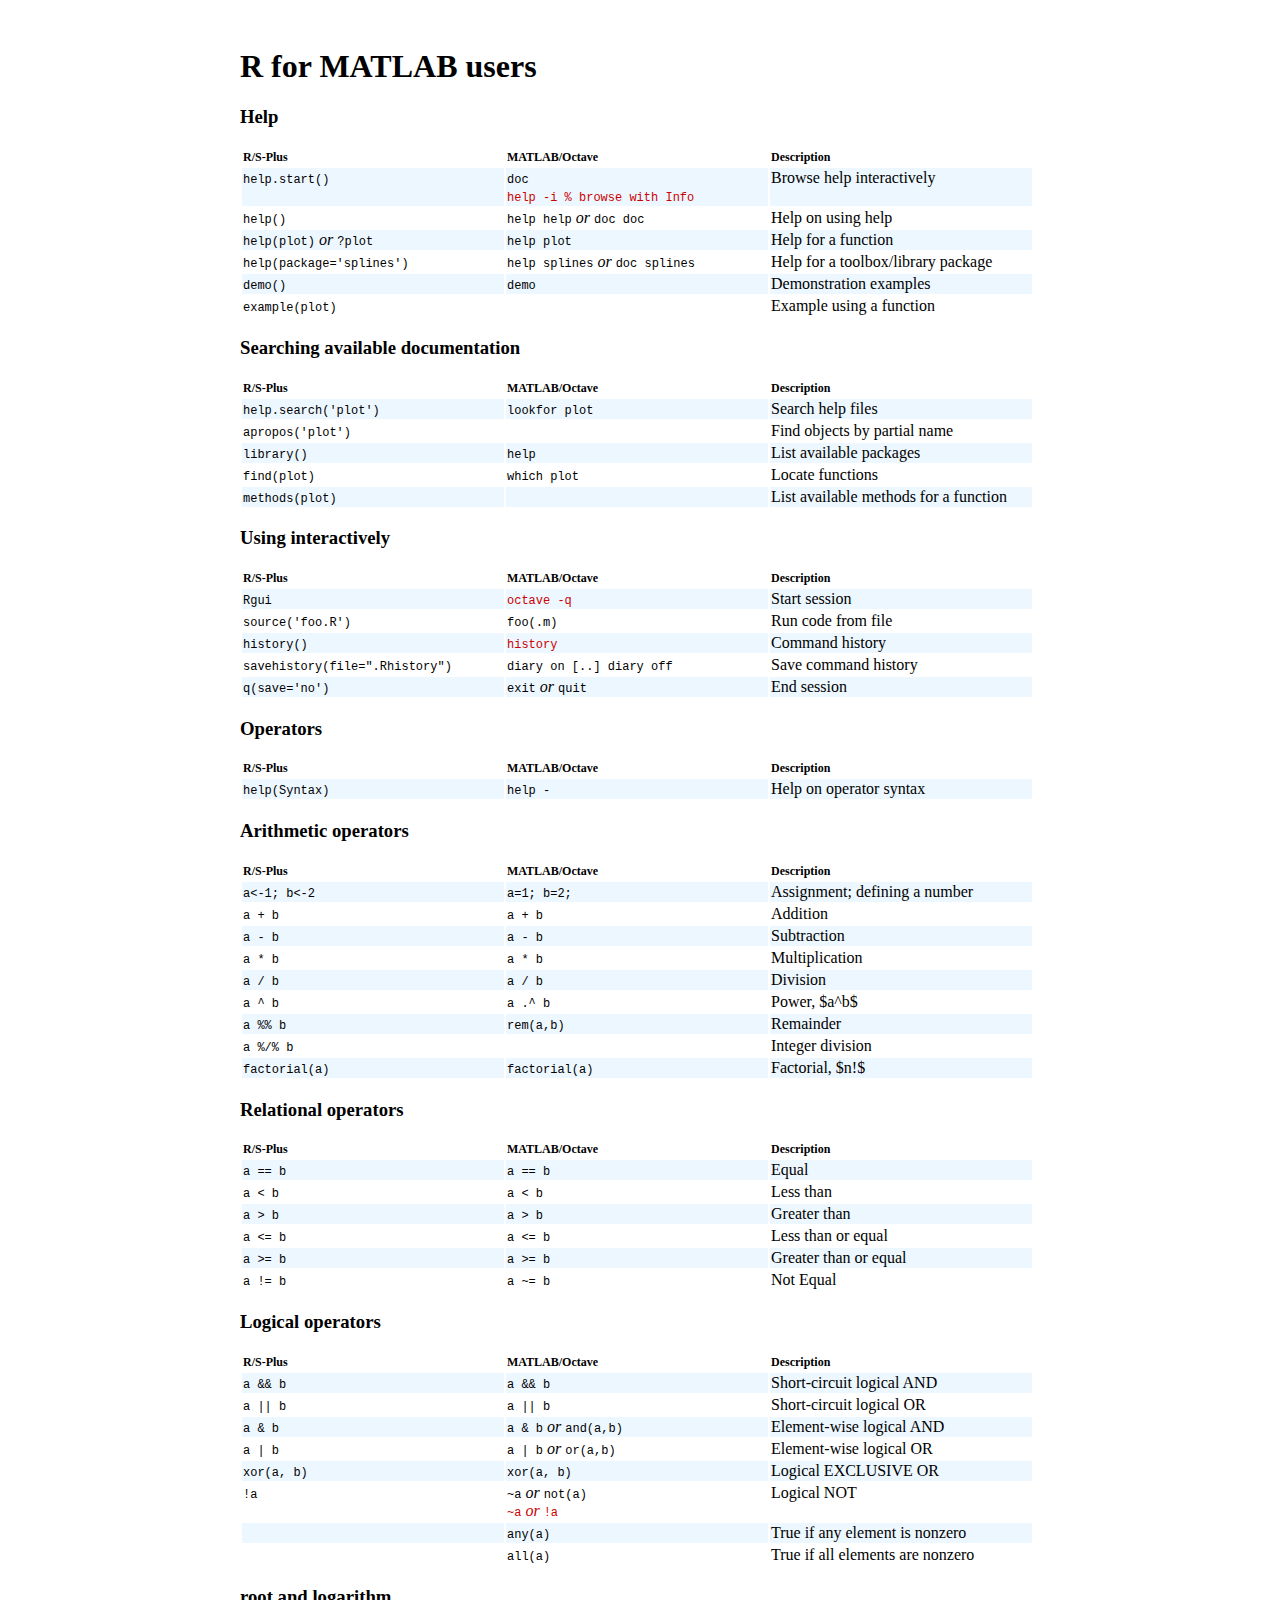
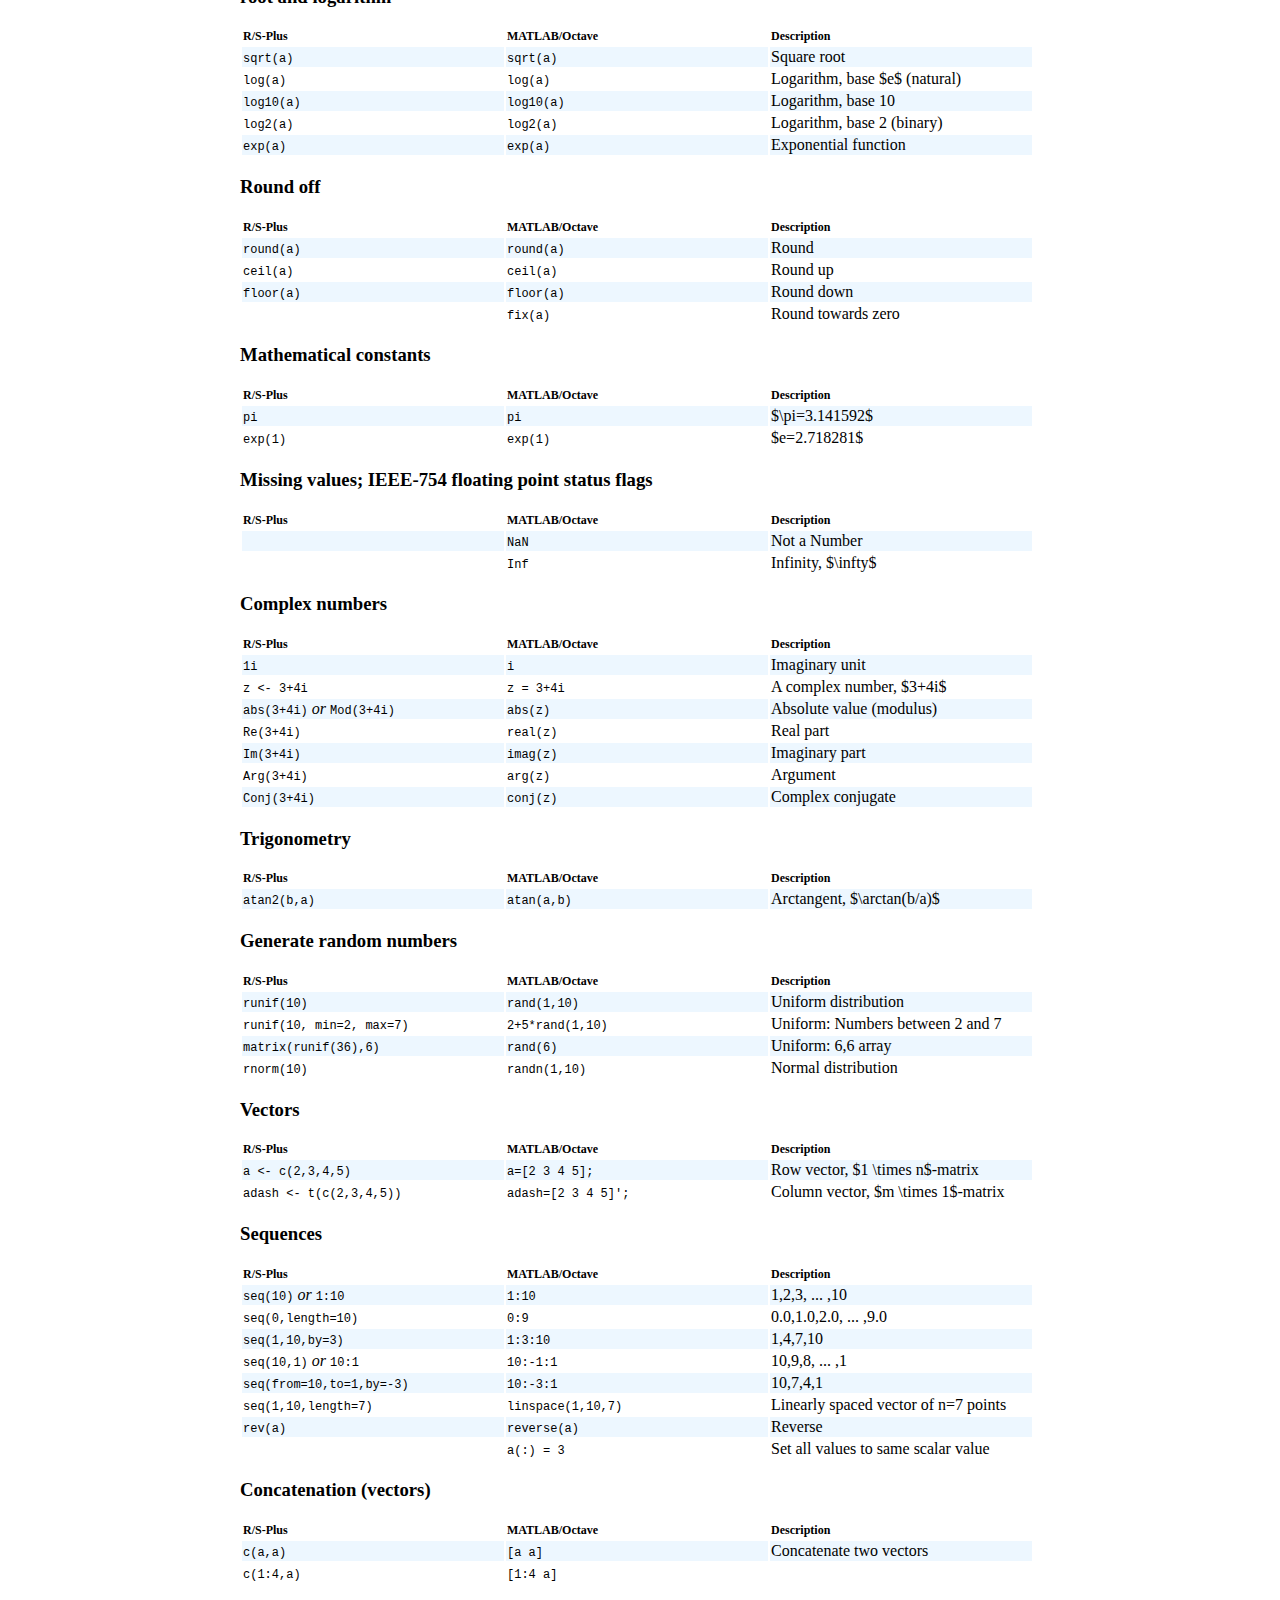
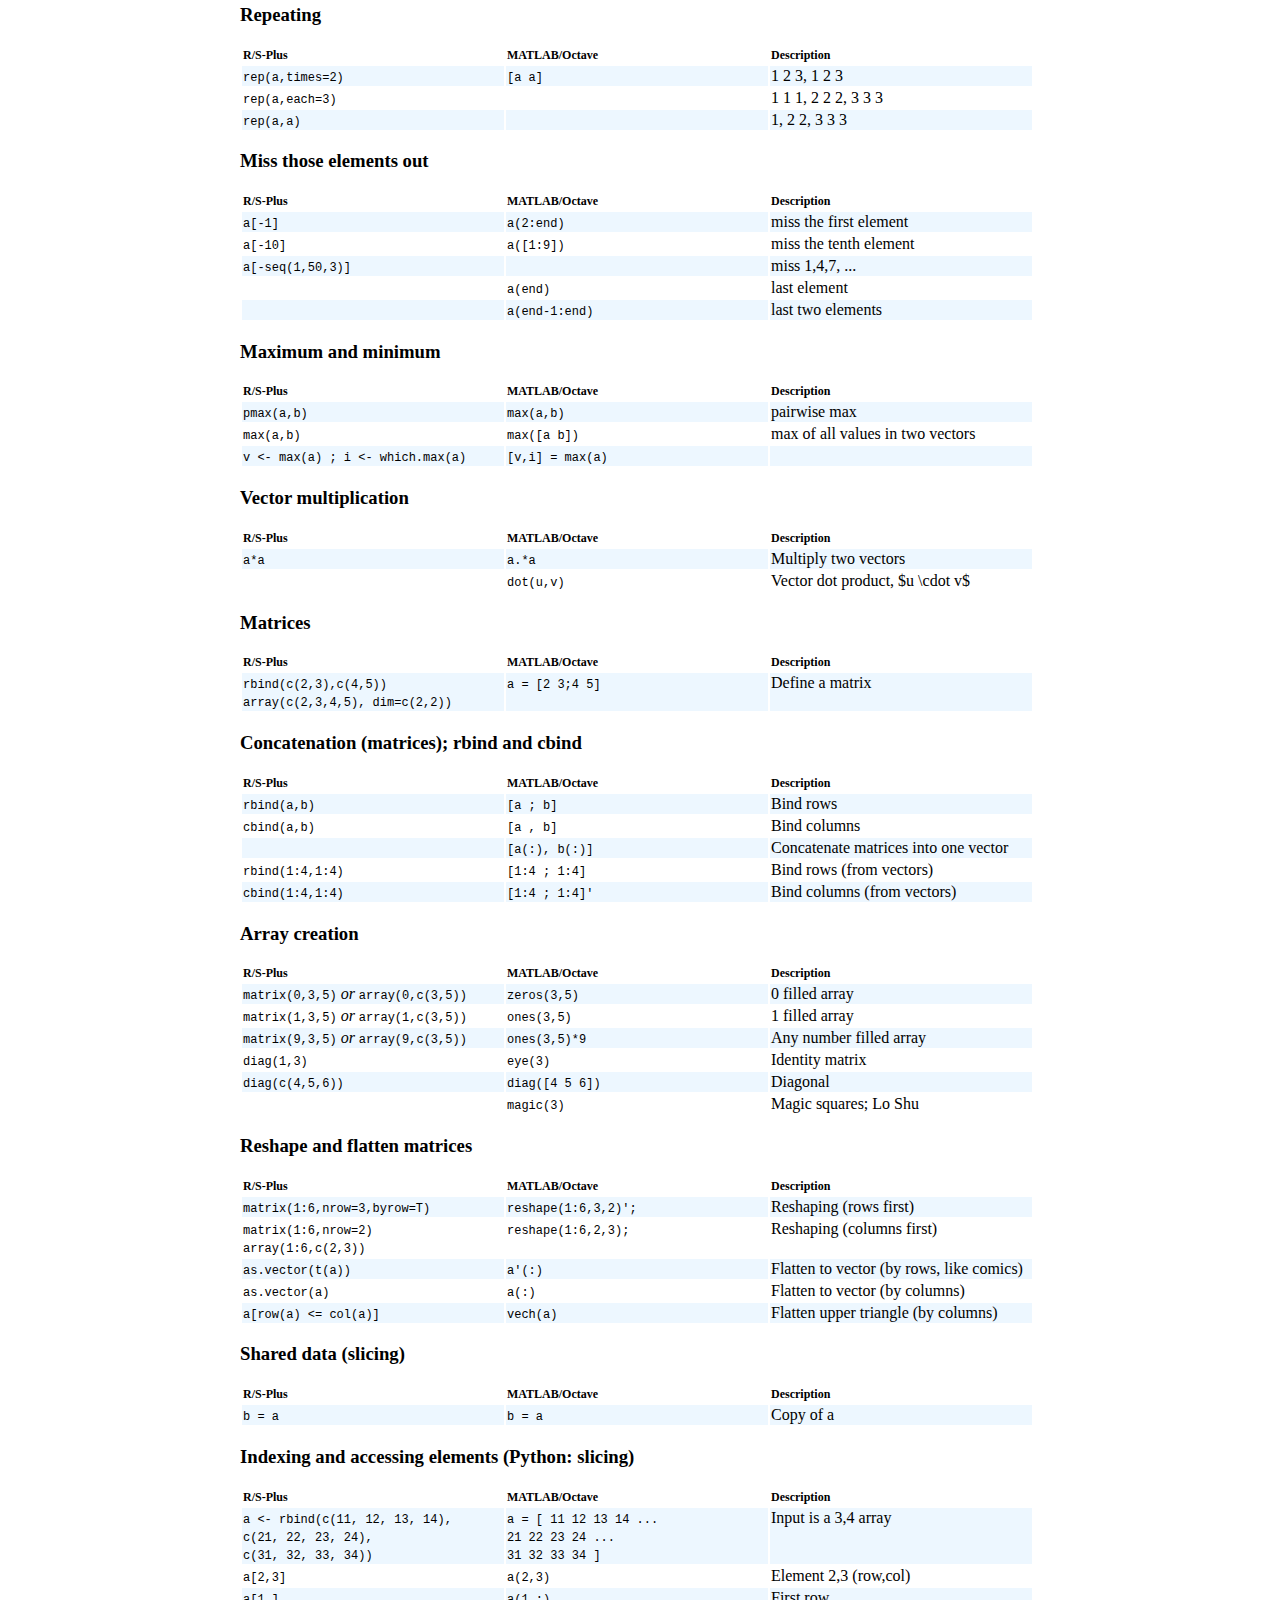
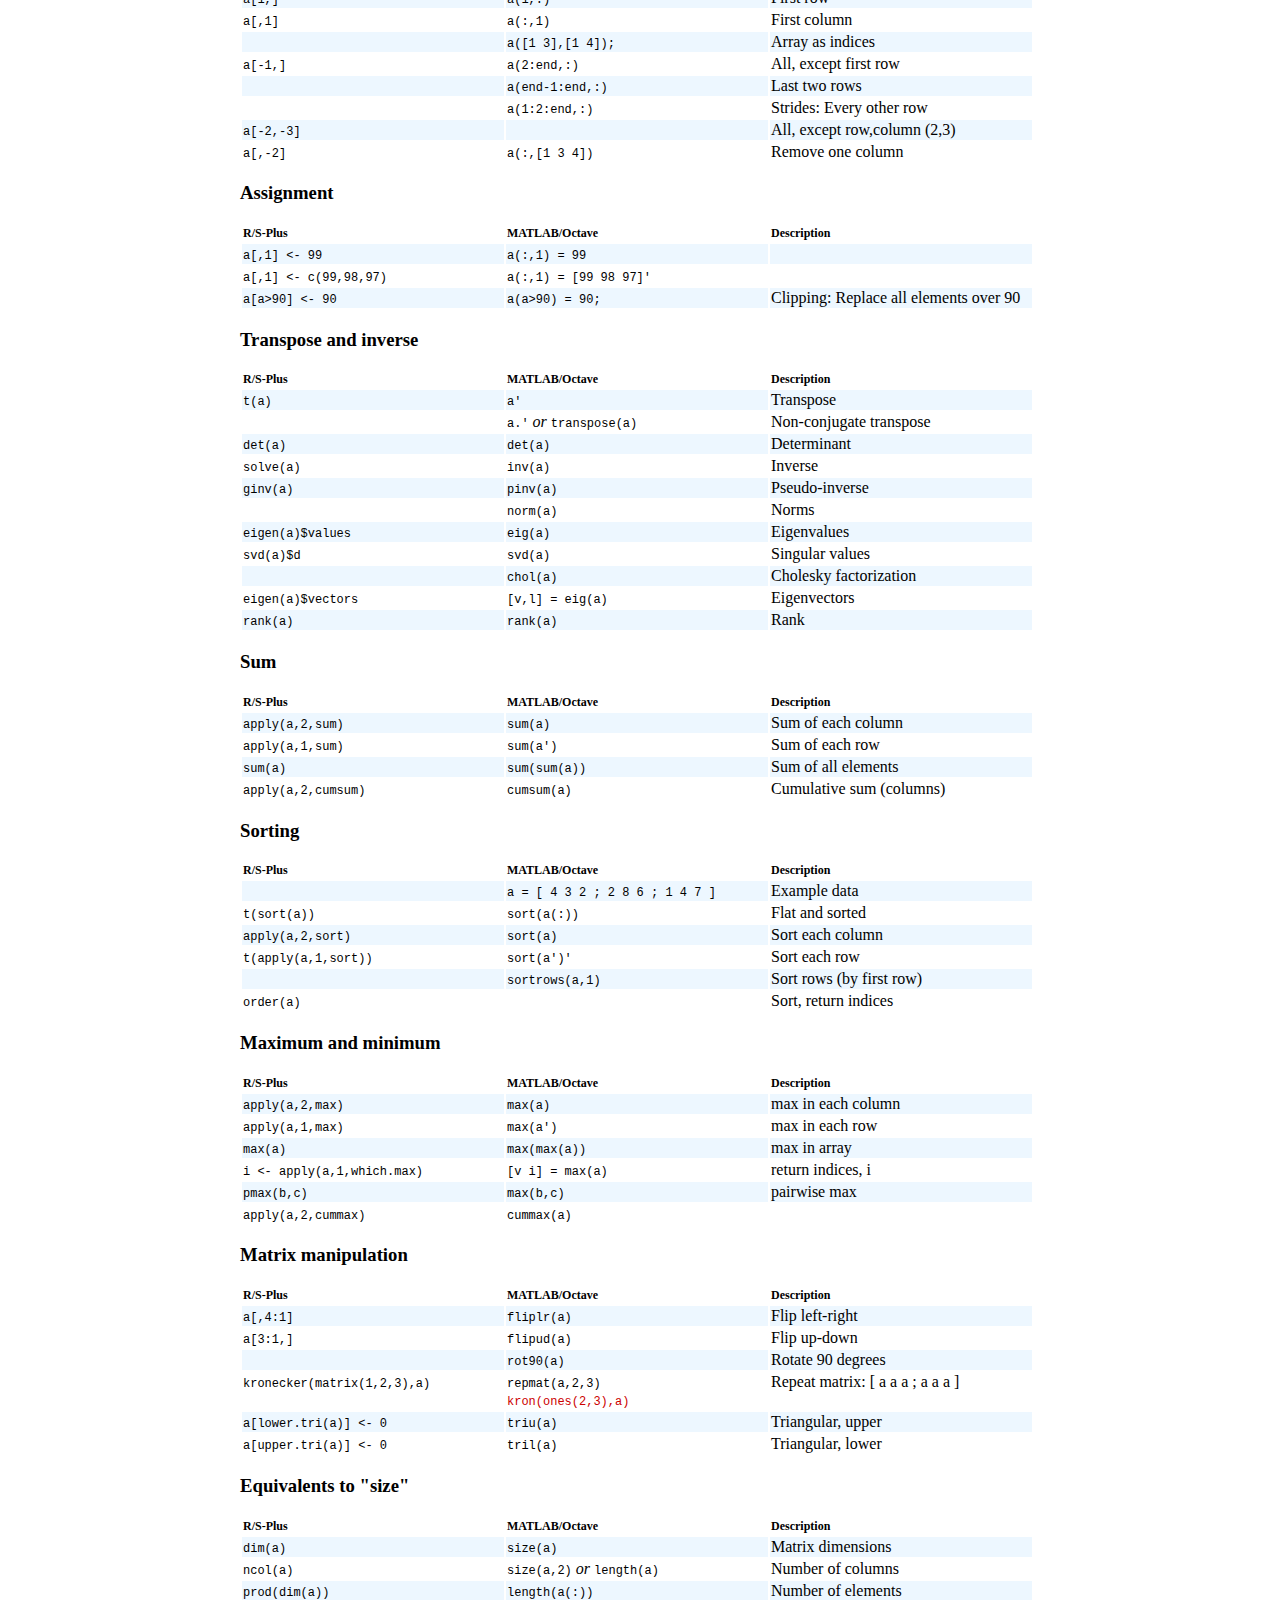
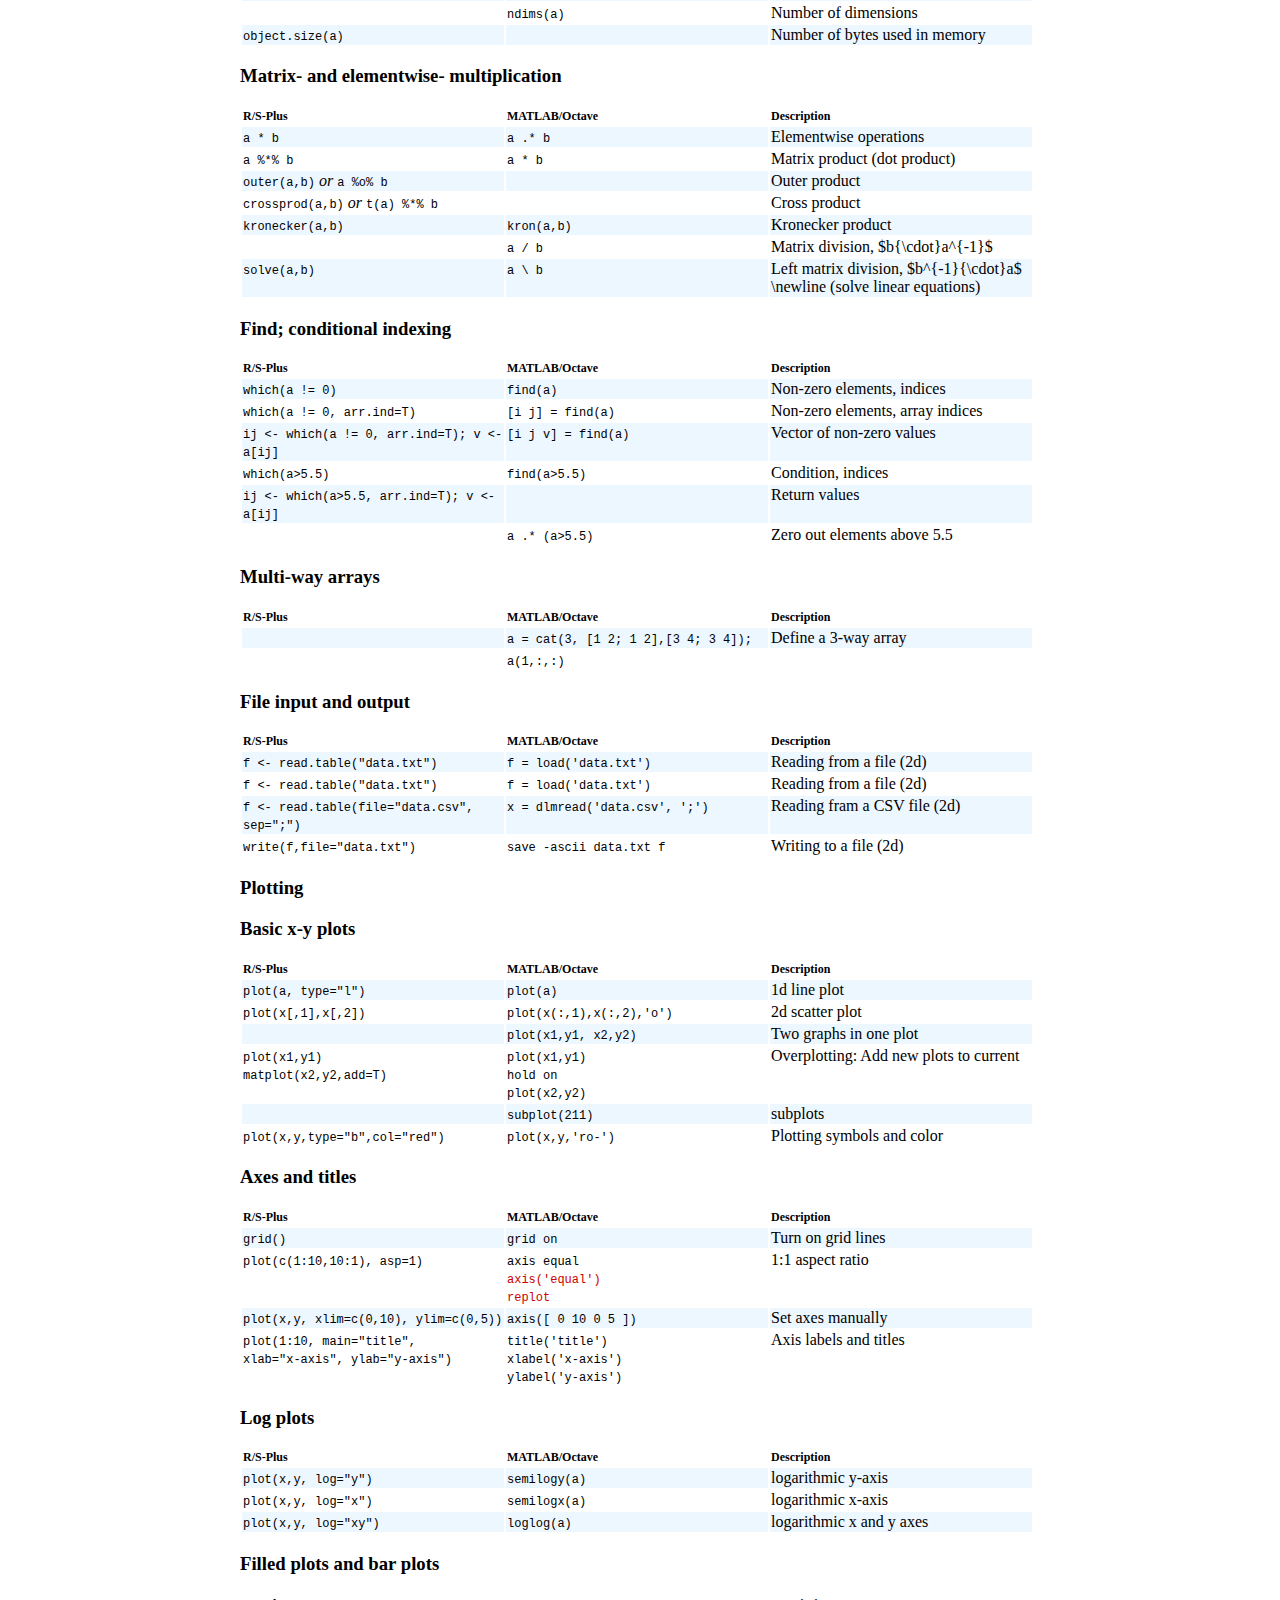
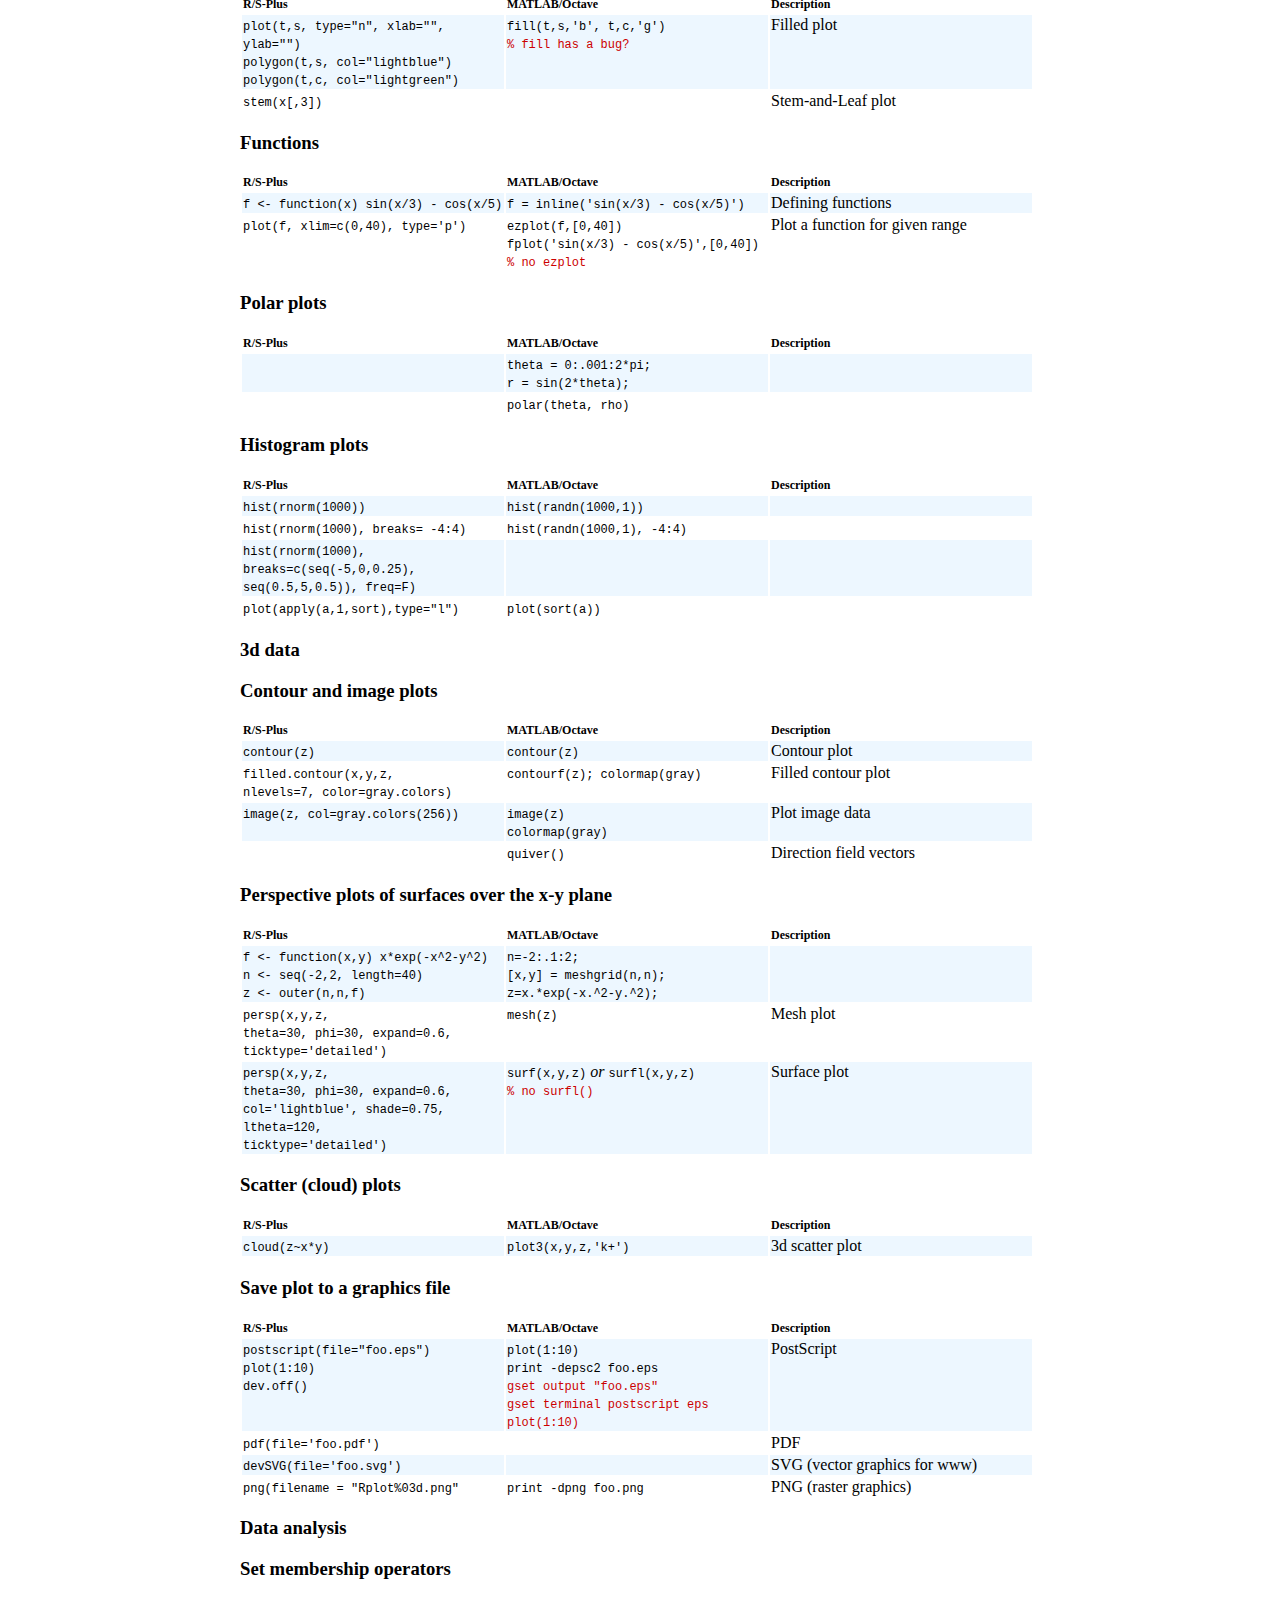
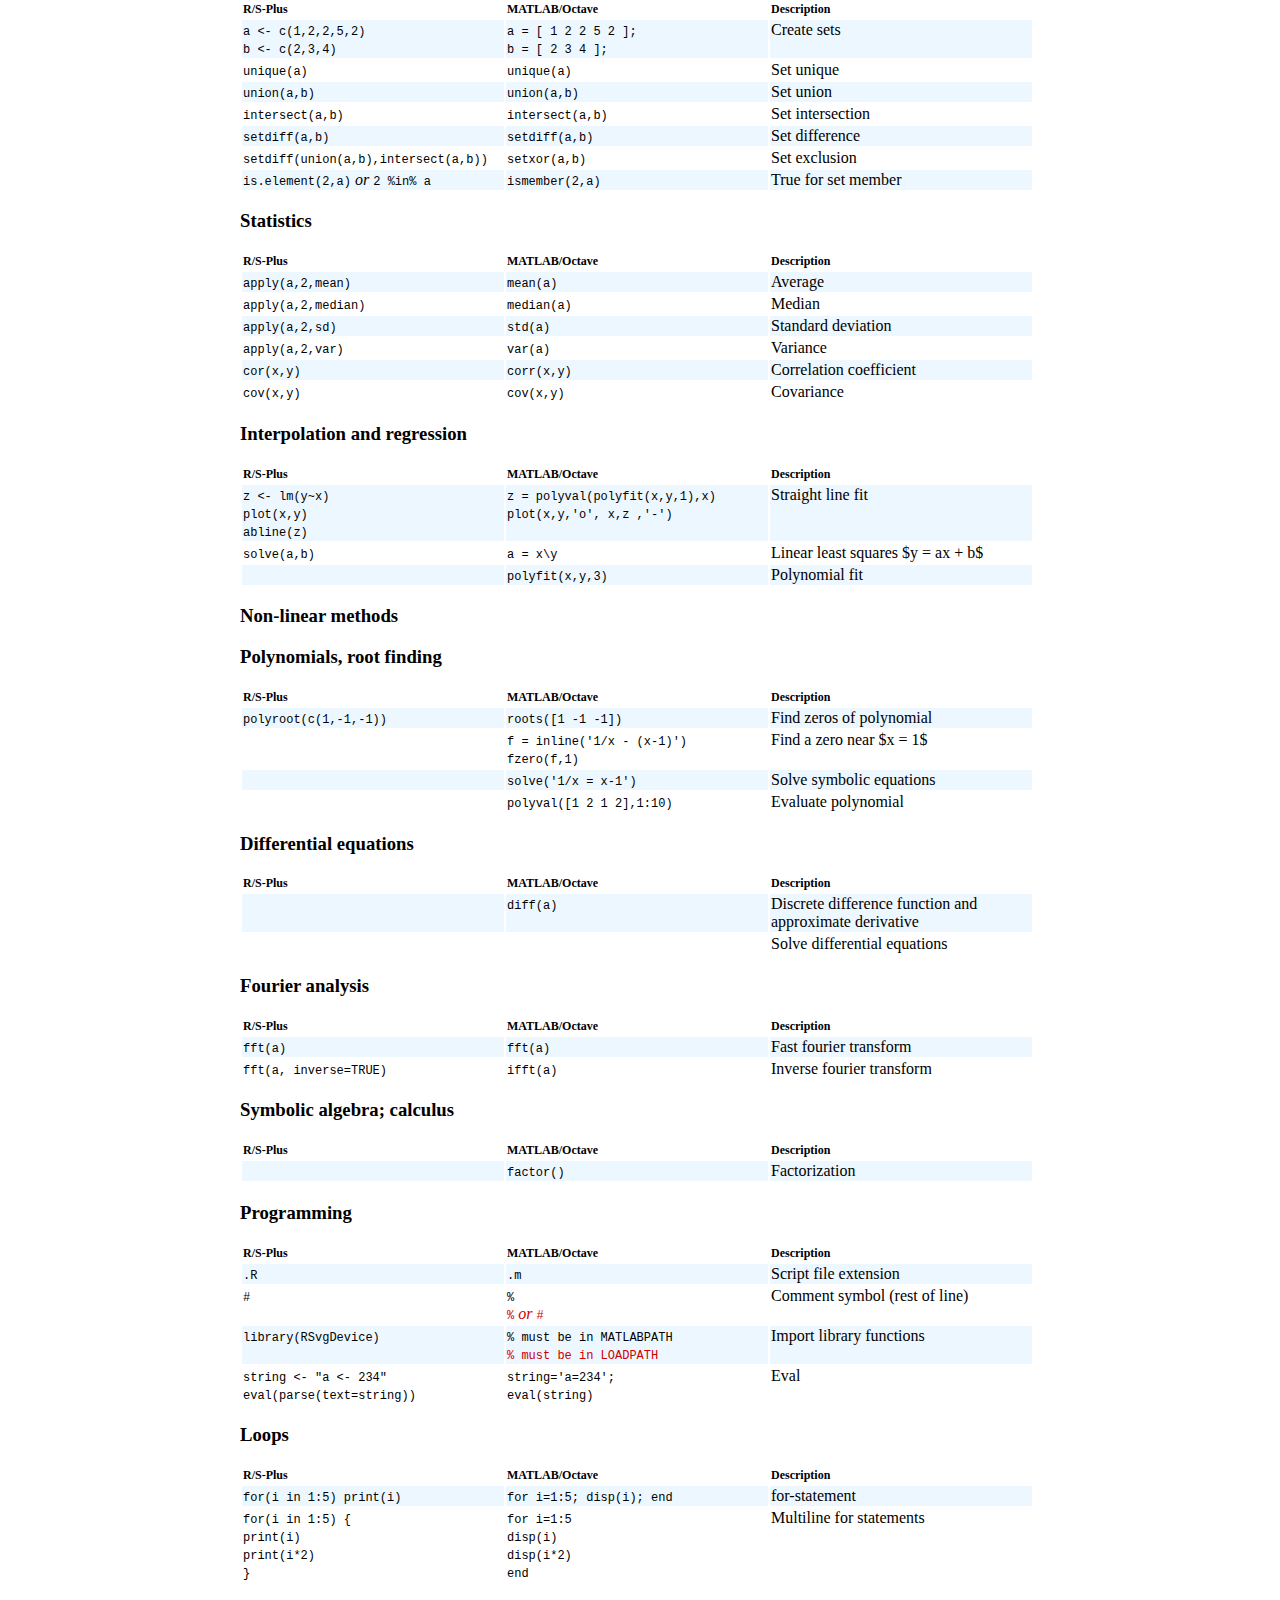
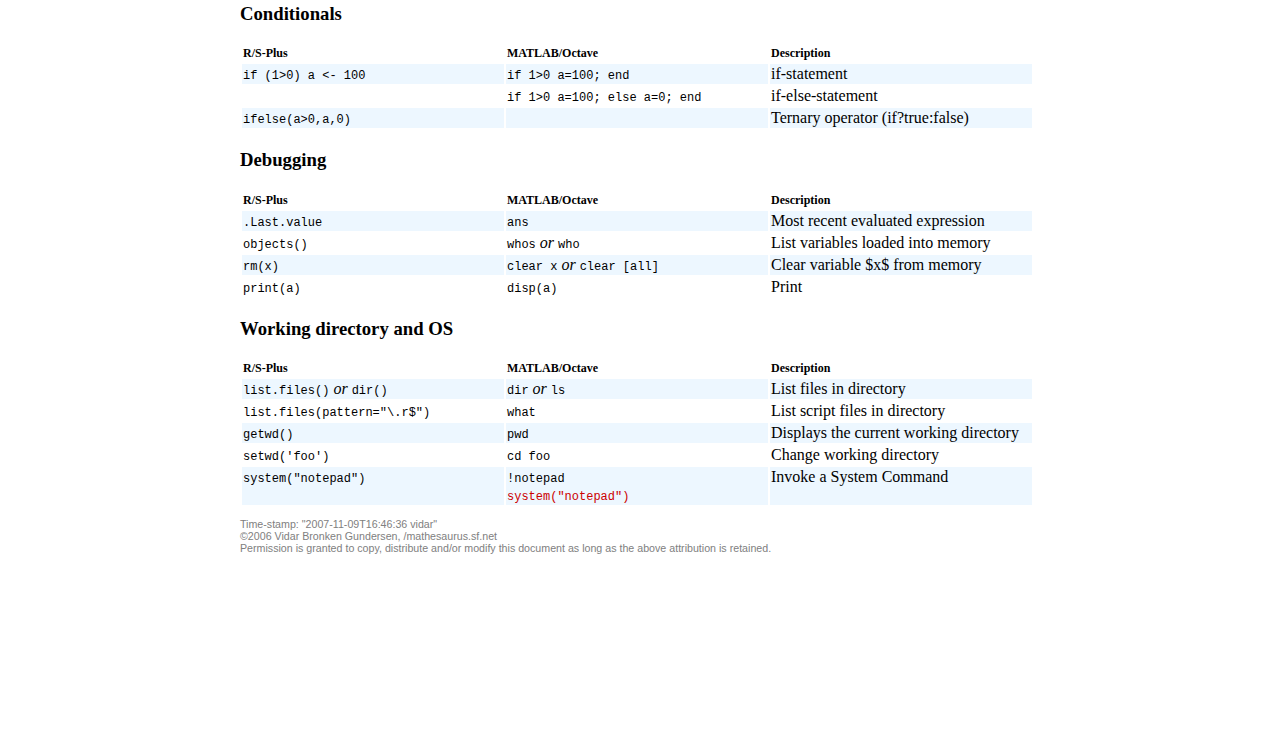
<file: octave-r.html>
<?xml version="1.0" encoding="UTF-8"?><!DOCTYPE html PUBLIC "-//W3C//DTD XHTML 1.0 Strict//EN" "http://www.w3.org/TR/xhtml1/DTD/xhtml1-strict.dtd">
<html xmlns="http://www.w3.org/1999/xhtml" xmlns:rdf="http://www.w3.org/1999/02/22-rdf-syntax-ns#" xmlns:dc="http://purl.org/dc/elements/1.1/"><head><title>R for MATLAB users – Mathesaurus</title><meta http-equiv="content-type" content="text/html;charset=utf-8"/><link rel="stylesheet" type="text/css" href="default.css"/><link rel="copyright" href="http://creativecommons.org/licenses/by/3.0/"/><script type="text/javascript" src="http://www.google-analytics.com/urchin.js"/><script type="text/javascript">
          _uacct = "UA-1807545-3";
          urchinTracker();
        </script></head><body><h1>R for MATLAB users</h1><div xmlns=""><h3>Help</h3><table><tr><th>R/S-Plus</th><th>MATLAB/Octave</th><th>Description</th></tr><tr class="odd"><td><tt title="R">help.start()</tt></td><td><tt title="matlab">doc</tt><br/><span class="clone"><tt title="Octave">help -i % browse with Info</tt></span></td><td>Browse help interactively</td></tr><tr><td><tt title="R">help()</tt></td><td><tt title="matlab">help help</tt> <span class="alt">or</span> <tt title="matlab">doc doc</tt></td><td>Help on using help</td></tr><tr class="odd"><td><tt title="R">help(plot)</tt> <span class="alt">or</span> <tt title="R">?plot</tt></td><td><tt title="matlab">help plot</tt></td><td>Help for a function</td></tr><tr><td><tt title="R">help(package='splines')</tt></td><td><tt title="matlab">help splines</tt> <span class="alt">or</span> <tt title="matlab">doc splines</tt></td><td>Help for a toolbox/library package</td></tr><tr class="odd"><td><tt title="R">demo()</tt></td><td><tt title="matlab">demo</tt></td><td>Demonstration examples</td></tr><tr><td><tt title="R">example(plot)</tt></td><td/><td>Example using a function</td></tr></table><div><h3>Searching available documentation</h3><table><tr><th>R/S-Plus</th><th>MATLAB/Octave</th><th>Description</th></tr><tr class="odd"><td><tt title="R">help.search('plot')</tt></td><td><tt title="matlab">lookfor plot</tt></td><td>Search help files</td></tr><tr><td><tt title="R">apropos('plot')</tt></td><td/><td>Find objects by partial name</td></tr><tr class="odd"><td><tt title="R">library()</tt></td><td><tt title="matlab">help</tt></td><td>List available packages</td></tr><tr><td><tt title="R">find(plot)</tt></td><td><tt title="matlab">which plot</tt></td><td>Locate functions</td></tr><tr class="odd"><td><tt title="R">methods(plot)</tt></td><td/><td>List available methods for a function</td></tr></table></div><div><h3>Using interactively</h3><table><tr><th>R/S-Plus</th><th>MATLAB/Octave</th><th>Description</th></tr><tr class="odd"><td><tt title="R">Rgui</tt></td><td><span class="clone"><tt title="Octave">octave -q</tt></span></td><td>Start session</td></tr><tr><td><tt title="R">source('foo.R')</tt></td><td><tt title="matlab">foo(.m)</tt></td><td>Run code from file</td></tr><tr class="odd"><td><tt title="R">history()</tt></td><td><span class="clone"><tt title="Octave">history</tt></span></td><td>Command history</td></tr><tr><td><tt title="R">savehistory(file=".Rhistory")</tt></td><td><tt title="matlab">diary on [..] diary off</tt></td><td>Save command history</td></tr><tr class="odd"><td><tt title="R">q(save='no')</tt></td><td><tt title="matlab">exit</tt> <span class="alt">or</span> <tt title="matlab">quit</tt></td><td>End session</td></tr></table></div></div><div xmlns=""><h3>Operators</h3><table><tr><th>R/S-Plus</th><th>MATLAB/Octave</th><th>Description</th></tr><tr class="odd"><td><tt title="R">help(Syntax)</tt></td><td><tt title="matlab">help -</tt></td><td>Help on operator syntax</td></tr></table><div><h3>Arithmetic operators</h3><table><tr><th>R/S-Plus</th><th>MATLAB/Octave</th><th>Description</th></tr><tr class="odd"><td><tt title="R">a&lt;-1; b&lt;-2</tt></td><td><tt title="matlab">a=1; b=2;</tt></td><td>Assignment; defining a number</td></tr><tr><td><tt title="R">a + b</tt></td><td><tt title="matlab">a + b</tt></td><td>Addition</td></tr><tr class="odd"><td><tt title="R">a - b</tt></td><td><tt title="matlab">a - b</tt></td><td>Subtraction</td></tr><tr><td><tt title="R">a * b</tt></td><td><tt title="matlab">a * b</tt></td><td>Multiplication</td></tr><tr class="odd"><td><tt title="R">a / b</tt></td><td><tt title="matlab">a / b</tt></td><td>Division</td></tr><tr><td><tt title="R">a ^ b</tt></td><td><tt title="matlab">a .^ b</tt></td><td>Power, $a^b$</td></tr><tr class="odd"><td><tt title="R">a %% b</tt></td><td><tt title="matlab">rem(a,b)</tt></td><td>Remainder</td></tr><tr><td><tt title="R">a %/% b</tt></td><td/><td>Integer division</td></tr><tr class="odd"><td><tt title="R">factorial(a)</tt></td><td><tt title="matlab">factorial(a)</tt></td><td>Factorial, $n!$</td></tr></table></div><div><h3>Relational operators</h3><table><tr><th>R/S-Plus</th><th>MATLAB/Octave</th><th>Description</th></tr><tr class="odd"><td><tt title="R">a == b</tt></td><td><tt title="matlab">a == b</tt></td><td>Equal</td></tr><tr><td><tt title="R">a &lt; b</tt></td><td><tt title="matlab">a &lt; b</tt></td><td>Less than</td></tr><tr class="odd"><td><tt title="R">a &gt; b</tt></td><td><tt title="matlab">a &gt; b</tt></td><td>Greater than</td></tr><tr><td><tt title="R">a &lt;= b</tt></td><td><tt title="matlab">a &lt;= b</tt></td><td>Less than or equal</td></tr><tr class="odd"><td><tt title="R">a &gt;= b</tt></td><td><tt title="matlab">a &gt;= b</tt></td><td>Greater than or equal</td></tr><tr><td><tt title="R">a != b</tt></td><td><tt title="matlab">a ~= b</tt></td><td>Not Equal</td></tr></table></div><div><h3>Logical operators</h3><table><tr><th>R/S-Plus</th><th>MATLAB/Octave</th><th>Description</th></tr><tr class="odd"><td><tt title="R">a &amp;&amp; b</tt></td><td><tt title="matlab">a &amp;&amp; b</tt></td><td>Short-circuit logical AND</td></tr><tr><td><tt title="R">a || b</tt></td><td><tt title="matlab">a || b</tt></td><td>Short-circuit logical OR</td></tr><tr class="odd"><td><tt title="R">a &amp; b</tt></td><td><tt title="matlab">a &amp; b</tt> <span class="alt">or</span> <tt title="matlab">and(a,b)</tt></td><td>Element-wise logical AND</td></tr><tr><td><tt title="R">a | b</tt></td><td><tt title="matlab">a | b</tt> <span class="alt">or</span> <tt title="matlab">or(a,b)</tt></td><td>Element-wise logical OR</td></tr><tr class="odd"><td><tt title="R">xor(a, b)</tt></td><td><tt title="matlab">xor(a, b)</tt></td><td>Logical EXCLUSIVE OR</td></tr><tr><td><tt title="R">!a</tt></td><td><tt title="matlab">~a</tt> <span class="alt">or</span> <tt title="matlab">not(a)</tt><br/><span class="clone"><tt title="Octave">~a</tt> <span class="alt">or</span> <tt title="Octave">!a</tt></span></td><td>Logical NOT</td></tr><tr class="odd"><td/><td><tt title="matlab">any(a)</tt></td><td>True if any element is nonzero</td></tr><tr><td/><td><tt title="matlab">all(a)</tt></td><td>True if all elements are nonzero</td></tr></table></div><div><h3>root and logarithm</h3><table><tr><th>R/S-Plus</th><th>MATLAB/Octave</th><th>Description</th></tr><tr class="odd"><td><tt title="R">sqrt(a)</tt></td><td><tt title="matlab">sqrt(a)</tt></td><td>Square root</td></tr><tr><td><tt title="R">log(a)</tt></td><td><tt title="matlab">log(a)</tt></td><td>Logarithm, base $e$ (natural)</td></tr><tr class="odd"><td><tt title="R">log10(a)</tt></td><td><tt title="matlab">log10(a)</tt></td><td>Logarithm, base 10</td></tr><tr><td><tt title="R">log2(a)</tt></td><td><tt title="matlab">log2(a)</tt></td><td>Logarithm, base 2 (binary)</td></tr><tr class="odd"><td><tt title="R">exp(a)</tt></td><td><tt title="matlab">exp(a)</tt></td><td>Exponential function</td></tr></table></div><div><h3>Round off</h3><table><tr><th>R/S-Plus</th><th>MATLAB/Octave</th><th>Description</th></tr><tr class="odd"><td><tt title="R">round(a)</tt></td><td><tt title="matlab">round(a)</tt></td><td>Round</td></tr><tr><td><tt title="R">ceil(a)</tt></td><td><tt title="matlab">ceil(a)</tt></td><td>Round up</td></tr><tr class="odd"><td><tt title="R">floor(a)</tt></td><td><tt title="matlab">floor(a)</tt></td><td>Round down</td></tr><tr><td/><td><tt title="matlab">fix(a)</tt></td><td>Round towards zero</td></tr></table></div><div><h3>Mathematical constants</h3><table><tr><th>R/S-Plus</th><th>MATLAB/Octave</th><th>Description</th></tr><tr class="odd"><td><tt title="R">pi</tt></td><td><tt title="matlab">pi</tt></td><td>$\pi=3.141592$</td></tr><tr><td><tt title="R">exp(1)</tt></td><td><tt title="matlab">exp(1)</tt></td><td>$e=2.718281$</td></tr></table><div><h3>Missing values; IEEE-754 floating point status flags</h3><table><tr><th>R/S-Plus</th><th>MATLAB/Octave</th><th>Description</th></tr><tr class="odd"><td/><td><tt title="matlab">NaN</tt></td><td>Not a Number</td></tr><tr><td/><td><tt title="matlab">Inf</tt></td><td>Infinity, $\infty$</td></tr></table></div></div><div><h3>Complex numbers</h3><table><tr><th>R/S-Plus</th><th>MATLAB/Octave</th><th>Description</th></tr><tr class="odd"><td><tt title="R">1i</tt></td><td><tt title="matlab">i</tt></td><td>Imaginary unit</td></tr><tr><td><tt title="R">z &lt;- 3+4i</tt></td><td><tt title="matlab">z = 3+4i</tt></td><td>A complex number, $3+4i$</td></tr><tr class="odd"><td><tt title="R">abs(3+4i)</tt> <span class="alt">or</span> <tt title="R">Mod(3+4i)</tt></td><td><tt title="matlab">abs(z)</tt></td><td>Absolute value (modulus)</td></tr><tr><td><tt title="R">Re(3+4i)</tt></td><td><tt title="matlab">real(z)</tt></td><td>Real part</td></tr><tr class="odd"><td><tt title="R">Im(3+4i)</tt></td><td><tt title="matlab">imag(z)</tt></td><td>Imaginary part</td></tr><tr><td><tt title="R">Arg(3+4i)</tt></td><td><tt title="matlab">arg(z)</tt></td><td>Argument</td></tr><tr class="odd"><td><tt title="R">Conj(3+4i)</tt></td><td><tt title="matlab">conj(z)</tt></td><td>Complex conjugate</td></tr></table></div><div><h3>Trigonometry</h3><table><tr><th>R/S-Plus</th><th>MATLAB/Octave</th><th>Description</th></tr><tr class="odd"><td><tt title="R">atan2(b,a)</tt></td><td><tt title="matlab">atan(a,b)</tt></td><td>Arctangent, $\arctan(b/a)$</td></tr></table></div><div><h3>Generate random numbers</h3><table><tr><th>R/S-Plus</th><th>MATLAB/Octave</th><th>Description</th></tr><tr class="odd"><td><tt title="R">runif(10)</tt></td><td><tt title="matlab">rand(1,10)</tt></td><td>Uniform distribution</td></tr><tr><td><tt title="R">runif(10, min=2, max=7)</tt></td><td><tt title="matlab">2+5*rand(1,10)</tt></td><td>Uniform: Numbers between 2 and 7</td></tr><tr class="odd"><td><tt title="R">matrix(runif(36),6)</tt></td><td><tt title="matlab">rand(6)</tt></td><td>Uniform: 6,6 array</td></tr><tr><td><tt title="R">rnorm(10)</tt></td><td><tt title="matlab">randn(1,10)</tt></td><td>Normal distribution</td></tr></table></div></div><div xmlns=""><h3>Vectors</h3><table><tr><th>R/S-Plus</th><th>MATLAB/Octave</th><th>Description</th></tr><tr class="odd"><td><tt title="R">a &lt;- c(2,3,4,5)</tt></td><td><tt title="matlab">a=[2 3 4 5];</tt></td><td>Row vector, $1 \times n$-matrix</td></tr><tr><td><tt title="R">adash &lt;- t(c(2,3,4,5))</tt></td><td><tt title="matlab">adash=[2 3 4 5]';</tt></td><td>Column vector, $m \times 1$-matrix</td></tr></table><div><h3>Sequences</h3><table><tr><th>R/S-Plus</th><th>MATLAB/Octave</th><th>Description</th></tr><tr class="odd"><td><tt title="R">seq(10)</tt> <span class="alt">or</span> <tt title="R">1:10</tt></td><td><tt title="matlab">1:10</tt></td><td>1,2,3, ... ,10</td></tr><tr><td><tt title="R">seq(0,length=10)</tt></td><td><tt title="matlab">0:9</tt></td><td>0.0,1.0,2.0, ... ,9.0</td></tr><tr class="odd"><td><tt title="R">seq(1,10,by=3)</tt></td><td><tt title="matlab">1:3:10</tt></td><td>1,4,7,10</td></tr><tr><td><tt title="R">seq(10,1)</tt> <span class="alt">or</span> <tt title="R">10:1</tt></td><td><tt title="matlab">10:-1:1</tt></td><td>10,9,8, ... ,1</td></tr><tr class="odd"><td><tt title="R">seq(from=10,to=1,by=-3)</tt></td><td><tt title="matlab">10:-3:1</tt></td><td>10,7,4,1</td></tr><tr><td><tt title="R">seq(1,10,length=7)</tt></td><td><tt title="matlab">linspace(1,10,7)</tt></td><td>Linearly spaced vector of n=7 points</td></tr><tr class="odd"><td><tt title="R">rev(a)</tt></td><td><tt title="matlab">reverse(a)</tt></td><td>Reverse</td></tr><tr><td/><td><tt title="matlab">a(:) = 3</tt></td><td>Set all values to same scalar value</td></tr></table></div><div><h3>Concatenation (vectors)</h3><table><tr><th>R/S-Plus</th><th>MATLAB/Octave</th><th>Description</th></tr><tr class="odd"><td><tt title="R">c(a,a)</tt></td><td><tt title="matlab">[a a]</tt></td><td>Concatenate two vectors</td></tr><tr><td><tt title="R">c(1:4,a)</tt></td><td><tt title="matlab">[1:4 a]</tt></td><td/></tr></table></div><div><h3>Repeating</h3><table><tr><th>R/S-Plus</th><th>MATLAB/Octave</th><th>Description</th></tr><tr class="odd"><td><tt title="R">rep(a,times=2)</tt></td><td><tt title="matlab">[a a]</tt></td><td>1 2 3, 1 2 3</td></tr><tr><td><tt title="R">rep(a,each=3)</tt></td><td/><td>1 1 1, 2 2 2, 3 3 3</td></tr><tr class="odd"><td><tt title="R">rep(a,a)</tt></td><td/><td>1, 2 2, 3 3 3</td></tr></table></div><div><h3>Miss those elements out</h3><table><tr><th>R/S-Plus</th><th>MATLAB/Octave</th><th>Description</th></tr><tr class="odd"><td><tt title="R">a[-1]</tt></td><td><tt title="matlab">a(2:end)</tt></td><td>miss the first element</td></tr><tr><td><tt title="R">a[-10]</tt></td><td><tt title="matlab">a([1:9])</tt></td><td>miss the tenth element</td></tr><tr class="odd"><td><tt title="R">a[-seq(1,50,3)]</tt></td><td/><td>miss 1,4,7, ...</td></tr><tr><td/><td><tt title="matlab">a(end)</tt></td><td>last element</td></tr><tr class="odd"><td/><td><tt title="matlab">a(end-1:end)</tt></td><td>last two elements</td></tr></table></div><div><h3>Maximum and minimum</h3><table><tr><th>R/S-Plus</th><th>MATLAB/Octave</th><th>Description</th></tr><tr class="odd"><td><tt title="R">pmax(a,b)</tt></td><td><tt title="matlab">max(a,b)</tt></td><td>pairwise max</td></tr><tr><td><tt title="R">max(a,b)</tt></td><td><tt title="matlab">max([a b])</tt></td><td>max of all values in two vectors</td></tr><tr class="odd"><td><tt title="R">v &lt;- max(a) ; i &lt;- which.max(a)</tt></td><td><tt title="matlab">[v,i] = max(a)</tt></td><td/></tr></table></div><div><h3>Vector multiplication</h3><table><tr><th>R/S-Plus</th><th>MATLAB/Octave</th><th>Description</th></tr><tr class="odd"><td><tt title="R">a*a</tt></td><td><tt title="matlab">a.*a</tt></td><td>Multiply two vectors</td></tr><tr><td/><td><tt title="matlab">dot(u,v)</tt></td><td>Vector dot product, $u \cdot v$</td></tr></table></div></div><div xmlns=""><h3>Matrices</h3><table><tr><th>R/S-Plus</th><th>MATLAB/Octave</th><th>Description</th></tr><tr class="odd"><td><tt title="R">rbind(c(2,3),c(4,5))</tt><br/><tt title="R">array(c(2,3,4,5), dim=c(2,2))</tt></td><td><tt title="matlab">a = [2 3;4 5]</tt></td><td>Define a matrix</td></tr></table><div><h3>Concatenation (matrices); rbind and cbind</h3><table><tr><th>R/S-Plus</th><th>MATLAB/Octave</th><th>Description</th></tr><tr class="odd"><td><tt title="R">rbind(a,b)</tt></td><td><tt title="matlab">[a ; b]</tt></td><td>Bind rows</td></tr><tr><td><tt title="R">cbind(a,b)</tt></td><td><tt title="matlab">[a , b]</tt></td><td>Bind columns</td></tr><tr class="odd"><td/><td><tt title="matlab">[a(:), b(:)]</tt></td><td>Concatenate matrices into one vector</td></tr><tr><td><tt title="R">rbind(1:4,1:4)</tt></td><td><tt title="matlab">[1:4 ; 1:4]</tt></td><td>Bind rows (from vectors)</td></tr><tr class="odd"><td><tt title="R">cbind(1:4,1:4)</tt></td><td><tt title="matlab">[1:4 ; 1:4]'</tt></td><td>Bind columns (from vectors)</td></tr></table></div><div><h3>Array creation</h3><table><tr><th>R/S-Plus</th><th>MATLAB/Octave</th><th>Description</th></tr><tr class="odd"><td><tt title="R">matrix(0,3,5)</tt> <span class="alt">or</span> <tt title="R">array(0,c(3,5))</tt></td><td><tt title="matlab">zeros(3,5)</tt></td><td>0 filled array</td></tr><tr><td><tt title="R">matrix(1,3,5)</tt> <span class="alt">or</span> <tt title="R">array(1,c(3,5))</tt></td><td><tt title="matlab">ones(3,5)</tt></td><td>1 filled array</td></tr><tr class="odd"><td><tt title="R">matrix(9,3,5)</tt> <span class="alt">or</span> <tt title="R">array(9,c(3,5))</tt></td><td><tt title="matlab">ones(3,5)*9</tt></td><td>Any number filled array</td></tr><tr><td><tt title="R">diag(1,3)</tt></td><td><tt title="matlab">eye(3)</tt></td><td>Identity matrix</td></tr><tr class="odd"><td><tt title="R">diag(c(4,5,6))</tt></td><td><tt title="matlab">diag([4 5 6])</tt></td><td>Diagonal</td></tr><tr><td/><td><tt title="matlab">magic(3)</tt></td><td>Magic squares; Lo Shu</td></tr></table></div><div><h3>Reshape and flatten matrices</h3><table><tr><th>R/S-Plus</th><th>MATLAB/Octave</th><th>Description</th></tr><tr class="odd"><td><tt title="R">matrix(1:6,nrow=3,byrow=T)</tt></td><td><tt title="matlab">reshape(1:6,3,2)';</tt></td><td>Reshaping (rows first)</td></tr><tr><td><tt title="R">matrix(1:6,nrow=2)</tt><br/><tt title="R">array(1:6,c(2,3))</tt></td><td><tt title="matlab">reshape(1:6,2,3);</tt></td><td>Reshaping (columns first)</td></tr><tr class="odd"><td><tt title="R">as.vector(t(a))</tt></td><td><tt title="matlab">a'(:)</tt></td><td>Flatten to vector (by rows, like comics)</td></tr><tr><td><tt title="R">as.vector(a)</tt></td><td><tt title="matlab">a(:)</tt></td><td>Flatten to vector (by columns)</td></tr><tr class="odd"><td><tt title="R">a[row(a) &lt;= col(a)]</tt></td><td><tt title="matlab">vech(a)</tt></td><td>Flatten upper triangle (by columns)</td></tr></table></div><div><h3>Shared data (slicing)</h3><table><tr><th>R/S-Plus</th><th>MATLAB/Octave</th><th>Description</th></tr><tr class="odd"><td><tt title="R">b = a</tt></td><td><tt title="matlab">b = a</tt></td><td>Copy of a</td></tr></table></div><div><h3>Indexing and accessing elements (Python: slicing)</h3><table><tr><th>R/S-Plus</th><th>MATLAB/Octave</th><th>Description</th></tr><tr class="odd"><td><tt title="R">a &lt;- rbind(c(11, 12, 13, 14),</tt><br/><tt title="R">           c(21, 22, 23, 24),</tt><br/><tt title="R">           c(31, 32, 33, 34))</tt></td><td><tt title="matlab">a = [ 11 12 13 14 ...</tt><br/><tt title="matlab">      21 22 23 24 ...</tt><br/><tt title="matlab">      31 32 33 34 ]</tt></td><td>Input is a 3,4 array</td></tr><tr><td><tt title="R">a[2,3]</tt></td><td><tt title="matlab">a(2,3)</tt></td><td>Element 2,3 (row,col)</td></tr><tr class="odd"><td><tt title="R">a[1,]</tt></td><td><tt title="matlab">a(1,:)</tt></td><td>First row</td></tr><tr><td><tt title="R">a[,1]</tt></td><td><tt title="matlab">a(:,1)</tt></td><td>First column</td></tr><tr class="odd"><td/><td><tt title="matlab">a([1 3],[1 4]);</tt></td><td>Array as indices</td></tr><tr><td><tt title="R">a[-1,]</tt></td><td><tt title="matlab">a(2:end,:)</tt></td><td>All, except first row</td></tr><tr class="odd"><td/><td><tt title="matlab">a(end-1:end,:)</tt></td><td>Last two rows</td></tr><tr><td/><td><tt title="matlab">a(1:2:end,:)</tt></td><td>Strides: Every other row</td></tr><tr class="odd"><td><tt title="R">a[-2,-3]</tt></td><td/><td>All, except row,column (2,3)</td></tr><tr><td><tt title="R">a[,-2]</tt></td><td><tt title="matlab">a(:,[1 3 4])</tt></td><td>Remove one column</td></tr></table></div><div><h3>Assignment</h3><table><tr><th>R/S-Plus</th><th>MATLAB/Octave</th><th>Description</th></tr><tr class="odd"><td><tt title="R">a[,1] &lt;- 99</tt></td><td><tt title="matlab">a(:,1) = 99</tt></td><td/></tr><tr><td><tt title="R">a[,1] &lt;- c(99,98,97)</tt></td><td><tt title="matlab">a(:,1) = [99 98 97]'</tt></td><td/></tr><tr class="odd"><td><tt title="R">a[a&gt;90] &lt;- 90</tt></td><td><tt title="matlab">a(a&gt;90) = 90;</tt></td><td>Clipping: Replace all elements over 90</td></tr></table></div><div><h3>Transpose and inverse</h3><table><tr><th>R/S-Plus</th><th>MATLAB/Octave</th><th>Description</th></tr><tr class="odd"><td><tt title="R">t(a)</tt></td><td><tt title="matlab">a'</tt></td><td>Transpose</td></tr><tr><td/><td><tt title="matlab">a.'</tt> <span class="alt">or</span> <tt title="matlab">transpose(a)</tt></td><td>Non-conjugate transpose</td></tr><tr class="odd"><td><tt title="R">det(a)</tt></td><td><tt title="matlab">det(a)</tt></td><td>Determinant</td></tr><tr><td><tt title="R">solve(a)</tt></td><td><tt title="matlab">inv(a)</tt></td><td>Inverse</td></tr><tr class="odd"><td><tt title="R; mass">ginv(a)</tt></td><td><tt title="matlab">pinv(a)</tt></td><td>Pseudo-inverse</td></tr><tr><td/><td><tt title="matlab">norm(a)</tt></td><td>Norms</td></tr><tr class="odd"><td><tt title="R">eigen(a)$values</tt></td><td><tt title="matlab">eig(a)</tt></td><td>Eigenvalues</td></tr><tr><td><tt title="R">svd(a)$d</tt></td><td><tt title="matlab">svd(a)</tt></td><td>Singular values</td></tr><tr class="odd"><td/><td><tt title="matlab">chol(a)</tt></td><td>Cholesky factorization</td></tr><tr><td><tt title="R">eigen(a)$vectors</tt></td><td><tt title="matlab">[v,l] = eig(a)</tt></td><td>Eigenvectors</td></tr><tr class="odd"><td><tt title="R">rank(a)</tt></td><td><tt title="matlab">rank(a)</tt></td><td>Rank</td></tr></table></div><div><h3>Sum</h3><table><tr><th>R/S-Plus</th><th>MATLAB/Octave</th><th>Description</th></tr><tr class="odd"><td><tt title="R">apply(a,2,sum)</tt></td><td><tt title="matlab">sum(a)</tt></td><td>Sum of each column</td></tr><tr><td><tt title="R">apply(a,1,sum)</tt></td><td><tt title="matlab">sum(a')</tt></td><td>Sum of each row</td></tr><tr class="odd"><td><tt title="R">sum(a)</tt></td><td><tt title="matlab">sum(sum(a))</tt></td><td>Sum of all elements</td></tr><tr><td><tt title="R">apply(a,2,cumsum)</tt></td><td><tt title="matlab">cumsum(a)</tt></td><td>Cumulative sum (columns)</td></tr></table></div><div><h3>Sorting</h3><table><tr><th>R/S-Plus</th><th>MATLAB/Octave</th><th>Description</th></tr><tr class="odd"><td/><td><tt title="matlab">a = [ 4 3 2 ; 2 8 6 ; 1 4 7 ]</tt></td><td>Example data</td></tr><tr><td><tt title="R">t(sort(a))</tt></td><td><tt title="matlab">sort(a(:))</tt></td><td>Flat and sorted</td></tr><tr class="odd"><td><tt title="R">apply(a,2,sort)</tt></td><td><tt title="matlab">sort(a)</tt></td><td>Sort each column</td></tr><tr><td><tt title="R">t(apply(a,1,sort))</tt></td><td><tt title="matlab">sort(a')'</tt></td><td>Sort each row</td></tr><tr class="odd"><td/><td><tt title="matlab">sortrows(a,1)</tt></td><td>Sort rows (by first row)</td></tr><tr><td><tt title="R">order(a)</tt></td><td/><td>Sort, return indices</td></tr></table></div><div><h3>Maximum and minimum</h3><table><tr><th>R/S-Plus</th><th>MATLAB/Octave</th><th>Description</th></tr><tr class="odd"><td><tt title="R">apply(a,2,max)</tt></td><td><tt title="matlab">max(a)</tt></td><td>max in each column</td></tr><tr><td><tt title="R">apply(a,1,max)</tt></td><td><tt title="matlab">max(a')</tt></td><td>max in each row</td></tr><tr class="odd"><td><tt title="R">max(a)</tt></td><td><tt title="matlab">max(max(a))</tt></td><td>max in array</td></tr><tr><td><tt title="R">i &lt;- apply(a,1,which.max)</tt></td><td><tt title="matlab">[v i] = max(a)</tt></td><td>return indices, i</td></tr><tr class="odd"><td><tt title="R">pmax(b,c)</tt></td><td><tt title="matlab">max(b,c)</tt></td><td>pairwise max</td></tr><tr><td><tt title="R">apply(a,2,cummax)</tt></td><td><tt title="matlab">cummax(a)</tt></td><td/></tr></table></div><div><h3>Matrix manipulation</h3><table><tr><th>R/S-Plus</th><th>MATLAB/Octave</th><th>Description</th></tr><tr class="odd"><td><tt title="R">a[,4:1]</tt></td><td><tt title="matlab">fliplr(a)</tt></td><td>Flip left-right</td></tr><tr><td><tt title="R">a[3:1,]</tt></td><td><tt title="matlab">flipud(a)</tt></td><td>Flip up-down</td></tr><tr class="odd"><td/><td><tt title="matlab">rot90(a)</tt></td><td>Rotate 90 degrees</td></tr><tr><td><tt title="R">kronecker(matrix(1,2,3),a)</tt></td><td><tt title="matlab">repmat(a,2,3)</tt><br/><span class="clone"><tt title="Octave">kron(ones(2,3),a)</tt></span></td><td>Repeat matrix: [ a a a ; a a a ]</td></tr><tr class="odd"><td><tt title="R">a[lower.tri(a)] &lt;- 0</tt></td><td><tt title="matlab">triu(a)</tt></td><td>Triangular, upper</td></tr><tr><td><tt title="R">a[upper.tri(a)] &lt;- 0</tt></td><td><tt title="matlab">tril(a)</tt></td><td>Triangular, lower</td></tr></table></div><div><h3>Equivalents to "size"</h3><table><tr><th>R/S-Plus</th><th>MATLAB/Octave</th><th>Description</th></tr><tr class="odd"><td><tt title="R">dim(a)</tt></td><td><tt title="matlab">size(a)</tt></td><td>Matrix dimensions</td></tr><tr><td><tt title="R">ncol(a)</tt></td><td><tt title="matlab">size(a,2)</tt> <span class="alt">or</span> <tt title="matlab">length(a)</tt></td><td>Number of columns</td></tr><tr class="odd"><td><tt title="R">prod(dim(a))</tt></td><td><tt title="matlab">length(a(:))</tt></td><td>Number of elements</td></tr><tr><td/><td><tt title="matlab">ndims(a)</tt></td><td>Number of dimensions</td></tr><tr class="odd"><td><tt title="R">object.size(a)</tt></td><td/><td>Number of bytes used in memory</td></tr></table></div><div><h3>Matrix- and elementwise- multiplication</h3><table><tr><th>R/S-Plus</th><th>MATLAB/Octave</th><th>Description</th></tr><tr class="odd"><td><tt title="R">a * b</tt></td><td><tt title="matlab">a .* b</tt></td><td>Elementwise operations</td></tr><tr><td><tt title="R">a %*% b</tt></td><td><tt title="matlab">a * b</tt></td><td>Matrix product (dot product)</td></tr><tr class="odd"><td><tt title="R">outer(a,b)</tt> <span class="alt">or</span> <tt title="R">a %o% b</tt></td><td/><td>Outer product</td></tr><tr><td><tt title="R">crossprod(a,b)</tt> <span class="alt">or</span> <tt title="R">t(a) %*% b</tt></td><td/><td>Cross product</td></tr><tr class="odd"><td><tt title="R">kronecker(a,b)</tt></td><td><tt title="matlab">kron(a,b)</tt></td><td>Kronecker product</td></tr><tr><td/><td><tt title="matlab">a / b</tt></td><td>Matrix division, $b{\cdot}a^{-1}$</td></tr><tr class="odd"><td><tt title="R">solve(a,b)</tt></td><td><tt title="matlab">a \ b</tt></td><td>Left matrix division, $b^{-1}{\cdot}a$ \newline (solve linear equations)</td></tr></table></div><div><h3>Find; conditional indexing</h3><table><tr><th>R/S-Plus</th><th>MATLAB/Octave</th><th>Description</th></tr><tr class="odd"><td><tt title="R">which(a != 0)</tt></td><td><tt title="matlab">find(a)</tt></td><td>Non-zero elements, indices</td></tr><tr><td><tt title="R">which(a != 0, arr.ind=T)</tt></td><td><tt title="matlab">[i j] = find(a)</tt></td><td>Non-zero elements, array indices</td></tr><tr class="odd"><td><tt title="R">ij &lt;- which(a != 0, arr.ind=T); v &lt;- a[ij]</tt></td><td><tt title="matlab">[i j v] = find(a)</tt></td><td>Vector of non-zero values</td></tr><tr><td><tt title="R">which(a&gt;5.5)</tt></td><td><tt title="matlab">find(a&gt;5.5)</tt></td><td>Condition, indices</td></tr><tr class="odd"><td><tt title="R">ij &lt;- which(a&gt;5.5, arr.ind=T); v &lt;- a[ij]</tt></td><td/><td>Return values</td></tr><tr><td/><td><tt title="matlab">a .* (a&gt;5.5)</tt></td><td>Zero out elements above 5.5</td></tr></table></div></div><div xmlns=""><h3>Multi-way arrays</h3><table><tr><th>R/S-Plus</th><th>MATLAB/Octave</th><th>Description</th></tr><tr class="odd"><td/><td><tt title="matlab">a = cat(3, [1 2; 1 2],[3 4; 3 4]);</tt></td><td>Define a 3-way array</td></tr><tr><td/><td><tt title="matlab">a(1,:,:)</tt></td><td/></tr></table></div><div xmlns=""><h3>File input and output</h3><table><tr><th>R/S-Plus</th><th>MATLAB/Octave</th><th>Description</th></tr><tr class="odd"><td><tt title="R">f &lt;- read.table("data.txt")</tt></td><td><tt title="matlab">f = load('data.txt')</tt></td><td>Reading from a file (2d)</td></tr><tr><td><tt title="R">f &lt;- read.table("data.txt")</tt></td><td><tt title="matlab">f = load('data.txt')</tt></td><td>Reading from a file (2d)</td></tr><tr class="odd"><td><tt title="R">f &lt;- read.table(file="data.csv", sep=";")</tt></td><td><tt title="matlab">x = dlmread('data.csv', ';')</tt></td><td>Reading fram a CSV file (2d)</td></tr><tr><td><tt title="R">write(f,file="data.txt")</tt></td><td><tt title="matlab">save -ascii data.txt f</tt></td><td>Writing to a file (2d)</td></tr></table></div><div xmlns=""><h3>Plotting</h3><div><h3>Basic x-y plots</h3><table><tr><th>R/S-Plus</th><th>MATLAB/Octave</th><th>Description</th></tr><tr class="odd"><td><tt title="R">plot(a, type="l")</tt></td><td><tt title="matlab">plot(a)</tt></td><td>1d line plot</td></tr><tr><td><tt title="R">plot(x[,1],x[,2])</tt></td><td><tt title="matlab">plot(x(:,1),x(:,2),'o')</tt></td><td>2d scatter plot</td></tr><tr class="odd"><td/><td><tt title="matlab">plot(x1,y1, x2,y2)</tt></td><td>Two graphs in one plot</td></tr><tr><td><tt title="R">plot(x1,y1)</tt><br/><tt title="R">matplot(x2,y2,add=T)</tt></td><td><tt title="matlab">plot(x1,y1)</tt><br/><tt title="matlab">hold on</tt><br/><tt title="matlab">plot(x2,y2)</tt></td><td>Overplotting: Add new plots to current</td></tr><tr class="odd"><td/><td><tt title="matlab">subplot(211)</tt></td><td>subplots</td></tr><tr><td><tt title="R">plot(x,y,type="b",col="red")</tt></td><td><tt title="matlab">plot(x,y,'ro-')</tt></td><td>Plotting symbols and color</td></tr></table><div><h3>Axes and titles</h3><table><tr><th>R/S-Plus</th><th>MATLAB/Octave</th><th>Description</th></tr><tr class="odd"><td><tt title="R">grid()</tt></td><td><tt title="matlab">grid on</tt></td><td>Turn on grid lines</td></tr><tr><td><tt title="R">plot(c(1:10,10:1), asp=1)</tt></td><td><tt title="matlab">axis equal</tt><br/><span class="clone"><tt title="Octave">axis('equal')</tt><br/><tt title="Octave">replot</tt></span></td><td>1:1 aspect ratio</td></tr><tr class="odd"><td><tt title="R">plot(x,y, xlim=c(0,10), ylim=c(0,5))</tt></td><td><tt title="matlab">axis([ 0 10 0 5 ])</tt></td><td>Set axes manually</td></tr><tr><td><tt title="R">plot(1:10, main="title",</tt><br/><tt title="R">  xlab="x-axis", ylab="y-axis")</tt></td><td><tt title="matlab">title('title')</tt><br/><tt title="matlab">xlabel('x-axis')</tt><br/><tt title="matlab">ylabel('y-axis')</tt></td><td>Axis labels and titles</td></tr></table></div><div><h3>Log plots</h3><table><tr><th>R/S-Plus</th><th>MATLAB/Octave</th><th>Description</th></tr><tr class="odd"><td><tt title="R">plot(x,y, log="y")</tt></td><td><tt title="matlab">semilogy(a)</tt></td><td>logarithmic y-axis</td></tr><tr><td><tt title="R">plot(x,y, log="x")</tt></td><td><tt title="matlab">semilogx(a)</tt></td><td>logarithmic x-axis</td></tr><tr class="odd"><td><tt title="R">plot(x,y, log="xy")</tt></td><td><tt title="matlab">loglog(a)</tt></td><td>logarithmic x and y axes</td></tr></table></div><div><h3>Filled plots and bar plots</h3><table><tr><th>R/S-Plus</th><th>MATLAB/Octave</th><th>Description</th></tr><tr class="odd"><td><tt title="R">plot(t,s, type="n", xlab="", ylab="")</tt><br/><tt title="R">polygon(t,s, col="lightblue")</tt><br/><tt title="R">polygon(t,c, col="lightgreen")</tt></td><td><tt title="matlab">fill(t,s,'b', t,c,'g')</tt><br/><span class="clone"><tt title="Octave">% fill has a bug?</tt></span></td><td>Filled plot</td></tr><tr><td><tt title="R">stem(x[,3])</tt></td><td/><td>Stem-and-Leaf plot</td></tr></table></div><div><h3>Functions</h3><table><tr><th>R/S-Plus</th><th>MATLAB/Octave</th><th>Description</th></tr><tr class="odd"><td><tt title="R">f &lt;- function(x) sin(x/3) - cos(x/5)</tt></td><td><tt title="matlab">f = inline('sin(x/3) - cos(x/5)')</tt></td><td>Defining functions</td></tr><tr><td><tt title="R">plot(f, xlim=c(0,40), type='p')</tt></td><td><tt title="matlab">ezplot(f,[0,40])</tt><br/><tt title="matlab">fplot('sin(x/3) - cos(x/5)',[0,40])</tt><br/><span class="clone"><tt title="Octave">% no ezplot</tt></span></td><td>Plot a function for given range</td></tr></table></div></div><div><h3>Polar plots</h3><table><tr><th>R/S-Plus</th><th>MATLAB/Octave</th><th>Description</th></tr><tr class="odd"><td/><td><tt title="matlab">theta = 0:.001:2*pi;</tt><br/><tt title="matlab">r = sin(2*theta);</tt></td><td/></tr><tr><td/><td><tt title="matlab">polar(theta, rho)</tt></td><td/></tr></table></div><div><h3>Histogram plots</h3><table><tr><th>R/S-Plus</th><th>MATLAB/Octave</th><th>Description</th></tr><tr class="odd"><td><tt title="R">hist(rnorm(1000))</tt></td><td><tt title="matlab">hist(randn(1000,1))</tt></td><td/></tr><tr><td><tt title="R">hist(rnorm(1000), breaks= -4:4)</tt></td><td><tt title="matlab">hist(randn(1000,1), -4:4)</tt></td><td/></tr><tr class="odd"><td><tt title="R">hist(rnorm(1000), breaks=c(seq(-5,0,0.25), seq(0.5,5,0.5)), freq=F)</tt></td><td/><td/></tr><tr><td><tt title="R">plot(apply(a,1,sort),type="l")</tt></td><td><tt title="matlab">plot(sort(a))</tt></td><td/></tr></table></div><div><h3>3d data</h3><div><h3>Contour and image plots</h3><table><tr><th>R/S-Plus</th><th>MATLAB/Octave</th><th>Description</th></tr><tr class="odd"><td><tt title="R">contour(z)</tt></td><td><tt title="matlab">contour(z)</tt></td><td>Contour plot</td></tr><tr><td><tt title="R">filled.contour(x,y,z,</tt><br/><tt title="R">    nlevels=7, color=gray.colors)</tt></td><td><tt title="matlab">contourf(z); colormap(gray)</tt></td><td>Filled contour plot</td></tr><tr class="odd"><td><tt title="R">image(z, col=gray.colors(256))</tt></td><td><tt title="matlab">image(z)</tt><br/><tt title="matlab">colormap(gray)</tt></td><td>Plot image data</td></tr><tr><td/><td><tt title="matlab">quiver()</tt></td><td>Direction field vectors</td></tr></table></div><div><h3>Perspective plots of surfaces over the x-y plane</h3><table><tr><th>R/S-Plus</th><th>MATLAB/Octave</th><th>Description</th></tr><tr class="odd"><td><tt title="R">f &lt;- function(x,y) x*exp(-x^2-y^2)</tt><br/><tt title="R">n &lt;- seq(-2,2, length=40)</tt><br/><tt title="R">z &lt;- outer(n,n,f)</tt></td><td><tt title="matlab">n=-2:.1:2;</tt><br/><tt title="matlab">[x,y] = meshgrid(n,n);</tt><br/><tt title="matlab">z=x.*exp(-x.^2-y.^2);</tt></td><td/></tr><tr><td><tt title="R">persp(x,y,z,</tt><br/><tt title="R">  theta=30, phi=30, expand=0.6,</tt><br/><tt title="R">  ticktype='detailed')</tt></td><td><tt title="matlab">mesh(z)</tt></td><td>Mesh plot</td></tr><tr class="odd"><td><tt title="R">persp(x,y,z,</tt><br/><tt title="R">  theta=30, phi=30, expand=0.6,</tt><br/><tt title="R">  col='lightblue', shade=0.75, ltheta=120,</tt><br/><tt title="R">  ticktype='detailed')</tt></td><td><tt title="matlab">surf(x,y,z)</tt> <span class="alt">or</span> <tt title="matlab">surfl(x,y,z)</tt><br/><span class="clone"><tt title="Octave">% no surfl()</tt></span></td><td>Surface plot</td></tr></table></div><div><h3>Scatter (cloud) plots</h3><table><tr><th>R/S-Plus</th><th>MATLAB/Octave</th><th>Description</th></tr><tr class="odd"><td><tt title="R; lattice">cloud(z~x*y)</tt></td><td><tt title="matlab">plot3(x,y,z,'k+')</tt></td><td>3d scatter plot</td></tr></table></div></div><div><h3>Save plot to a graphics file</h3><table><tr><th>R/S-Plus</th><th>MATLAB/Octave</th><th>Description</th></tr><tr class="odd"><td><tt title="R">postscript(file="foo.eps")</tt><br/><tt title="R">plot(1:10)</tt><br/><tt title="R">dev.off()</tt></td><td><tt title="matlab">plot(1:10)</tt><br/><tt title="matlab">print -depsc2 foo.eps</tt><br/><span class="clone"><tt title="Octave">gset output "foo.eps"</tt><br/><tt title="Octave">gset terminal postscript eps</tt><br/><tt title="Octave">plot(1:10)</tt></span></td><td>PostScript</td></tr><tr><td><tt title="R">pdf(file='foo.pdf')</tt></td><td><tt title="matlab"></tt></td><td>PDF</td></tr><tr class="odd"><td><tt title="R; RSvgDevice">devSVG(file='foo.svg')</tt></td><td><tt title="matlab"></tt></td><td>SVG (vector graphics for www)</td></tr><tr><td><tt title="R">png(filename = "Rplot%03d.png"</tt></td><td><tt title="matlab">print -dpng foo.png</tt></td><td>PNG (raster graphics)</td></tr></table></div></div><div xmlns=""><h3>Data analysis</h3><div><h3>Set membership operators</h3><table><tr><th>R/S-Plus</th><th>MATLAB/Octave</th><th>Description</th></tr><tr class="odd"><td><tt title="R">a &lt;- c(1,2,2,5,2)</tt><br/><tt title="R">b &lt;- c(2,3,4)</tt></td><td><tt title="matlab">a = [ 1 2 2 5 2 ];</tt><br/><tt title="matlab">b = [ 2 3 4 ];</tt></td><td>Create sets</td></tr><tr><td><tt title="R">unique(a)</tt></td><td><tt title="matlab">unique(a)</tt></td><td>Set unique</td></tr><tr class="odd"><td><tt title="R">union(a,b)</tt></td><td><tt title="matlab">union(a,b)</tt></td><td>Set union</td></tr><tr><td><tt title="R">intersect(a,b)</tt></td><td><tt title="matlab">intersect(a,b)</tt></td><td>Set intersection</td></tr><tr class="odd"><td><tt title="R">setdiff(a,b)</tt></td><td><tt title="matlab">setdiff(a,b)</tt></td><td>Set difference</td></tr><tr><td><tt title="R">setdiff(union(a,b),intersect(a,b))</tt></td><td><tt title="matlab">setxor(a,b)</tt></td><td>Set exclusion</td></tr><tr class="odd"><td><tt title="R">is.element(2,a)</tt> <span class="alt">or</span> <tt title="R">2 %in% a</tt></td><td><tt title="matlab">ismember(2,a)</tt></td><td>True for set member</td></tr></table></div><div><h3>Statistics</h3><table><tr><th>R/S-Plus</th><th>MATLAB/Octave</th><th>Description</th></tr><tr class="odd"><td><tt title="R">apply(a,2,mean)</tt></td><td><tt title="matlab">mean(a)</tt></td><td>Average</td></tr><tr><td><tt title="R">apply(a,2,median)</tt></td><td><tt title="matlab">median(a)</tt></td><td>Median</td></tr><tr class="odd"><td><tt title="R">apply(a,2,sd)</tt></td><td><tt title="matlab">std(a)</tt></td><td>Standard deviation</td></tr><tr><td><tt title="R">apply(a,2,var)</tt></td><td><tt title="matlab">var(a)</tt></td><td>Variance</td></tr><tr class="odd"><td><tt title="R">cor(x,y)</tt></td><td><tt title="matlab">corr(x,y)</tt></td><td>Correlation coefficient</td></tr><tr><td><tt title="R">cov(x,y)</tt></td><td><tt title="matlab">cov(x,y)</tt></td><td>Covariance</td></tr></table></div><div><h3>Interpolation and regression</h3><table><tr><th>R/S-Plus</th><th>MATLAB/Octave</th><th>Description</th></tr><tr class="odd"><td><tt title="R">z &lt;- lm(y~x)</tt><br/><tt title="R">plot(x,y)</tt><br/><tt title="R">abline(z)</tt></td><td><tt title="matlab">z = polyval(polyfit(x,y,1),x)</tt><br/><tt title="matlab">plot(x,y,'o', x,z ,'-')</tt></td><td>Straight line fit</td></tr><tr><td><tt title="R">solve(a,b)</tt></td><td><tt title="matlab">a = x\y</tt></td><td>Linear least squares $y = ax + b$</td></tr><tr class="odd"><td/><td><tt title="matlab">polyfit(x,y,3)</tt></td><td>Polynomial fit</td></tr></table></div><div><h3>Non-linear methods</h3><div><h3>Polynomials, root finding</h3><table><tr><th>R/S-Plus</th><th>MATLAB/Octave</th><th>Description</th></tr><tr class="odd"><td><tt title="R">polyroot(c(1,-1,-1))</tt></td><td><tt title="matlab">roots([1 -1 -1])</tt></td><td>Find zeros of polynomial</td></tr><tr><td/><td><tt title="matlab">f = inline('1/x - (x-1)')</tt><br/><tt title="matlab">fzero(f,1)</tt></td><td>Find a zero near $x = 1$</td></tr><tr class="odd"><td/><td><tt title="matlab; Symbolic,Maple">solve('1/x = x-1')</tt></td><td>Solve symbolic equations</td></tr><tr><td/><td><tt title="matlab">polyval([1 2 1 2],1:10)</tt></td><td>Evaluate polynomial</td></tr></table></div><div><h3>Differential equations</h3><table><tr><th>R/S-Plus</th><th>MATLAB/Octave</th><th>Description</th></tr><tr class="odd"><td/><td><tt title="matlab">diff(a)</tt></td><td>Discrete difference function and approximate derivative</td></tr><tr><td/><td><tt title="matlab"></tt></td><td>Solve differential equations</td></tr></table></div></div><div><h3>Fourier analysis</h3><table><tr><th>R/S-Plus</th><th>MATLAB/Octave</th><th>Description</th></tr><tr class="odd"><td><tt title="R">fft(a)</tt></td><td><tt title="matlab">fft(a)</tt></td><td>Fast fourier transform</td></tr><tr><td><tt title="R">fft(a, inverse=TRUE)</tt></td><td><tt title="matlab">ifft(a)</tt></td><td>Inverse fourier transform</td></tr></table></div></div><div xmlns=""><h3>Symbolic algebra; calculus</h3><table><tr><th>R/S-Plus</th><th>MATLAB/Octave</th><th>Description</th></tr><tr class="odd"><td/><td><tt title="matlab">factor()</tt></td><td>Factorization</td></tr></table></div><div xmlns=""><h3>Programming</h3><table><tr><th>R/S-Plus</th><th>MATLAB/Octave</th><th>Description</th></tr><tr class="odd"><td><tt title="R">.R</tt></td><td><tt title="matlab">.m</tt></td><td>Script file extension</td></tr><tr><td><tt title="R">#</tt></td><td><tt title="matlab">%</tt><br/><span class="clone"><tt title="Octave">%</tt> <span class="alt">or</span> <tt title="Octave">#</tt></span></td><td>Comment symbol (rest of line)</td></tr><tr class="odd"><td><tt title="R">library(RSvgDevice)</tt></td><td><tt title="matlab">% must be in MATLABPATH</tt><br/><span class="clone"><tt title="Octave">% must be in LOADPATH</tt></span></td><td>Import library functions</td></tr><tr><td><tt title="R">string &lt;- "a &lt;- 234"</tt><br/><tt title="R">eval(parse(text=string))</tt></td><td><tt title="matlab">string='a=234';</tt><br/><tt title="matlab">eval(string)</tt></td><td>Eval</td></tr></table><div><h3>Loops</h3><table><tr><th>R/S-Plus</th><th>MATLAB/Octave</th><th>Description</th></tr><tr class="odd"><td><tt title="R">for(i in 1:5) print(i)</tt></td><td><tt title="matlab">for i=1:5; disp(i); end</tt></td><td>for-statement</td></tr><tr><td><tt title="R">for(i in 1:5) {</tt><br/><tt title="R">    print(i)</tt><br/><tt title="R">    print(i*2)</tt><br/><tt title="R">}</tt></td><td><tt title="matlab">for i=1:5</tt><br/><tt title="matlab">   disp(i)</tt><br/><tt title="matlab">   disp(i*2)</tt><br/><tt title="matlab">end</tt></td><td>Multiline for statements</td></tr></table></div><div><h3>Conditionals</h3><table><tr><th>R/S-Plus</th><th>MATLAB/Octave</th><th>Description</th></tr><tr class="odd"><td><tt title="R">if (1&gt;0) a &lt;- 100</tt></td><td><tt title="matlab">if 1&gt;0 a=100; end</tt></td><td>if-statement</td></tr><tr><td/><td><tt title="matlab">if 1&gt;0 a=100; else a=0; end</tt></td><td>if-else-statement</td></tr><tr class="odd"><td><tt title="R">ifelse(a&gt;0,a,0)</tt></td><td/><td>Ternary operator (if?true:false)</td></tr></table></div><div><h3>Debugging</h3><table><tr><th>R/S-Plus</th><th>MATLAB/Octave</th><th>Description</th></tr><tr class="odd"><td><tt title="R">.Last.value</tt></td><td><tt title="matlab">ans</tt></td><td>Most recent evaluated expression</td></tr><tr><td><tt title="R">objects()</tt></td><td><tt title="matlab">whos</tt> <span class="alt">or</span> <tt title="matlab">who</tt></td><td>List variables loaded into memory</td></tr><tr class="odd"><td><tt title="R">rm(x)</tt></td><td><tt title="matlab">clear x</tt> <span class="alt">or</span> <tt title="matlab">clear [all]</tt></td><td>Clear variable $x$ from memory</td></tr><tr><td><tt title="R">print(a)</tt></td><td><tt title="matlab">disp(a)</tt></td><td>Print</td></tr></table></div><div><h3>Working directory and OS</h3><table><tr><th>R/S-Plus</th><th>MATLAB/Octave</th><th>Description</th></tr><tr class="odd"><td><tt title="R">list.files()</tt> <span class="alt">or</span> <tt title="R">dir()</tt></td><td><tt title="matlab">dir</tt> <span class="alt">or</span> <tt title="matlab">ls</tt></td><td>List files in directory</td></tr><tr><td><tt title="R">list.files(pattern="\.r$")</tt></td><td><tt title="matlab">what</tt></td><td>List script files in directory</td></tr><tr class="odd"><td><tt title="R">getwd()</tt></td><td><tt title="matlab">pwd</tt></td><td>Displays the current working directory</td></tr><tr><td><tt title="R">setwd('foo')</tt></td><td><tt title="matlab">cd foo</tt></td><td>Change working directory</td></tr><tr class="odd"><td><tt title="R">system("notepad")</tt></td><td><tt title="matlab">!notepad</tt><br/><span class="clone"><tt title="Octave">system("notepad")</tt></span></td><td>Invoke a System Command</td></tr></table></div></div><p id="colophon">Time-stamp: "2007-11-09T16:46:36 vidar"<br/><a href="http://mathesaurus.sourceforge.net/">©2006 Vidar Bronken Gundersen, /mathesaurus.sf.net</a><br/>
            Permission is granted to copy, distribute and/or modify
            this document as long as the above attribution is retained.
          </p></body></html>
</file>
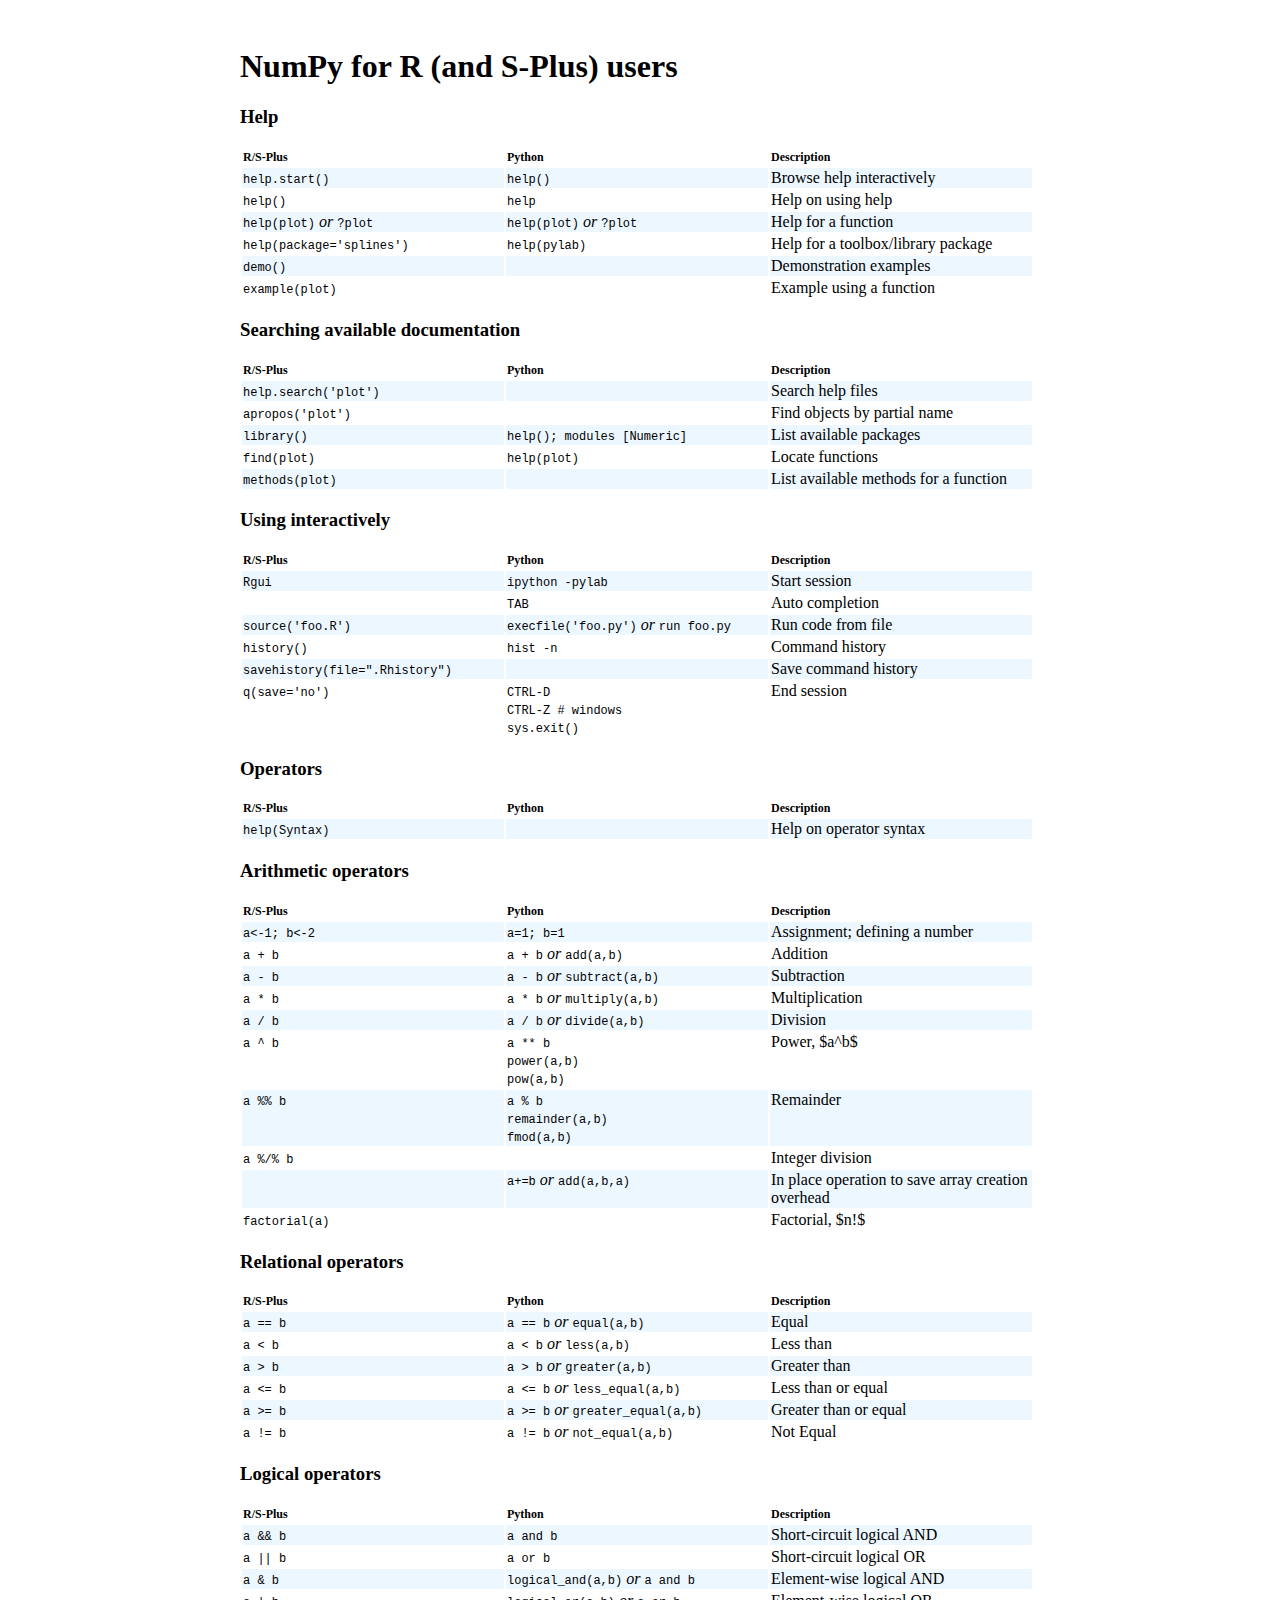
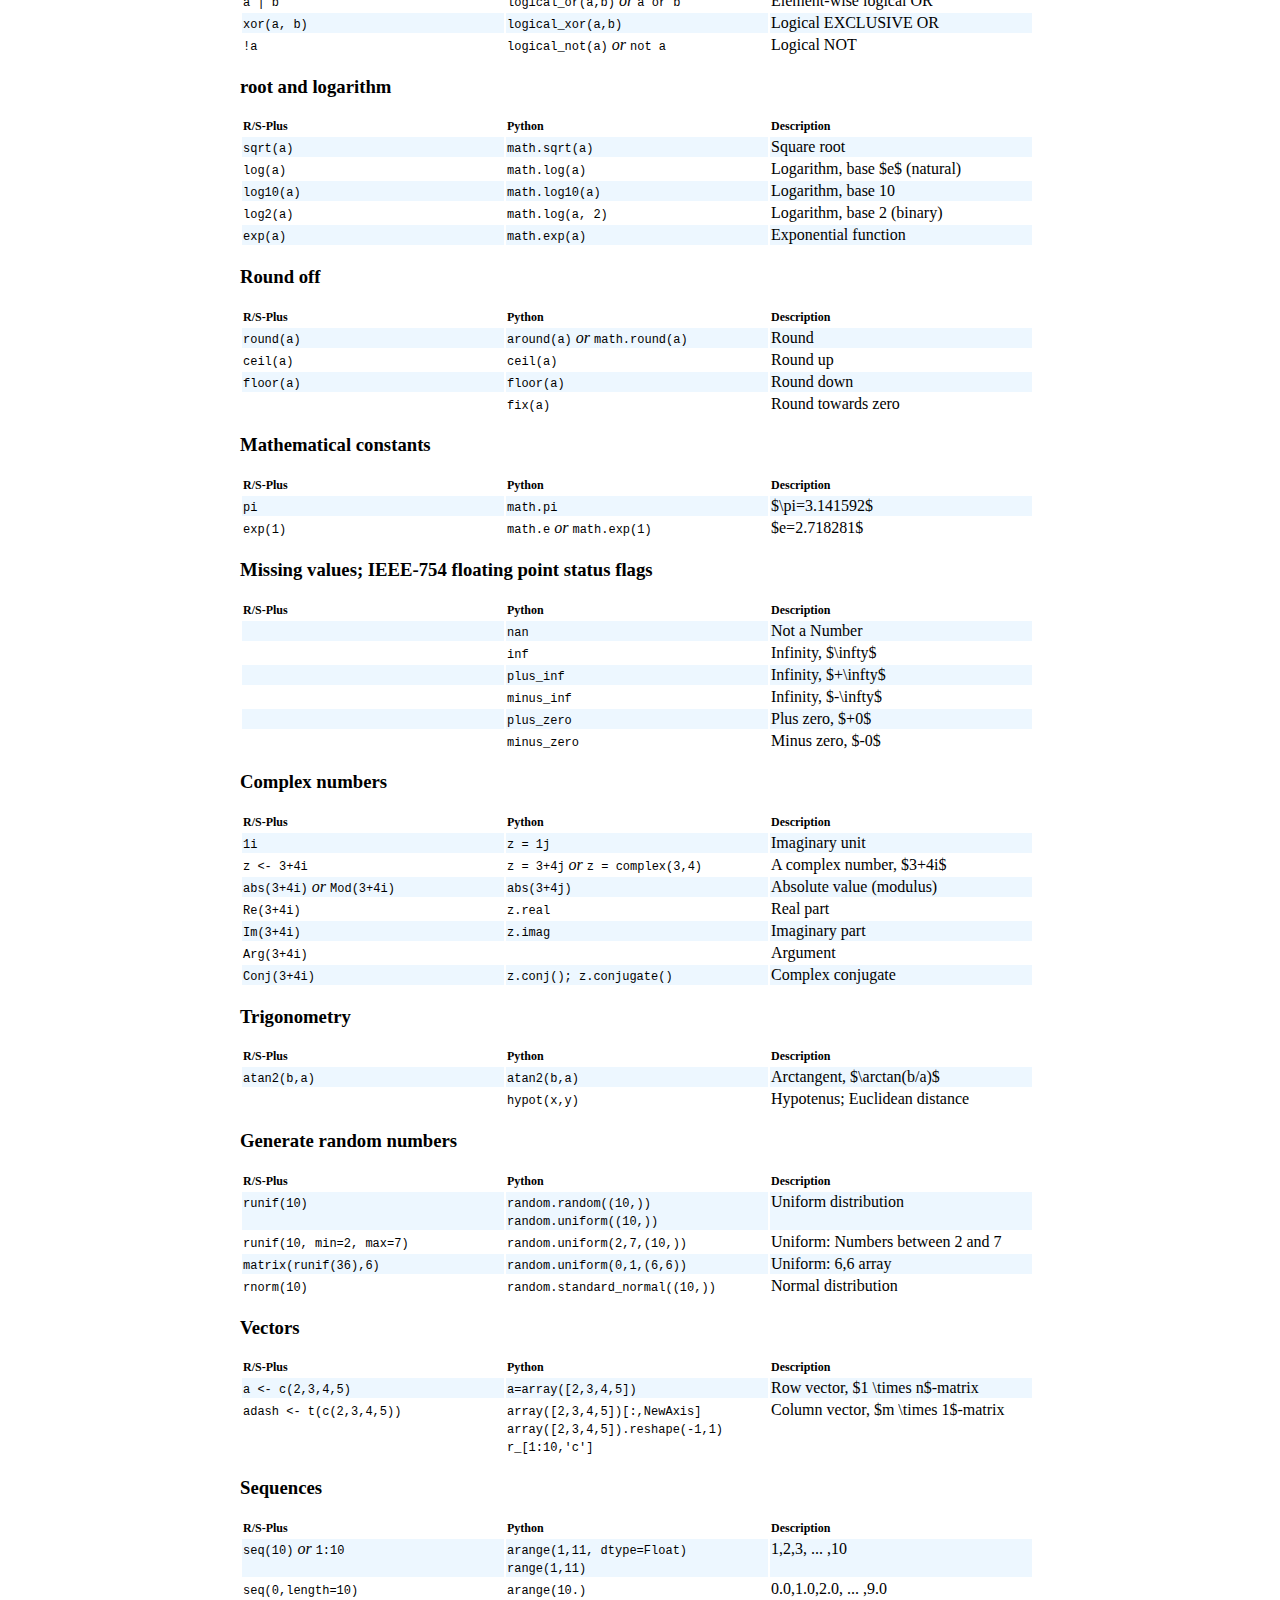
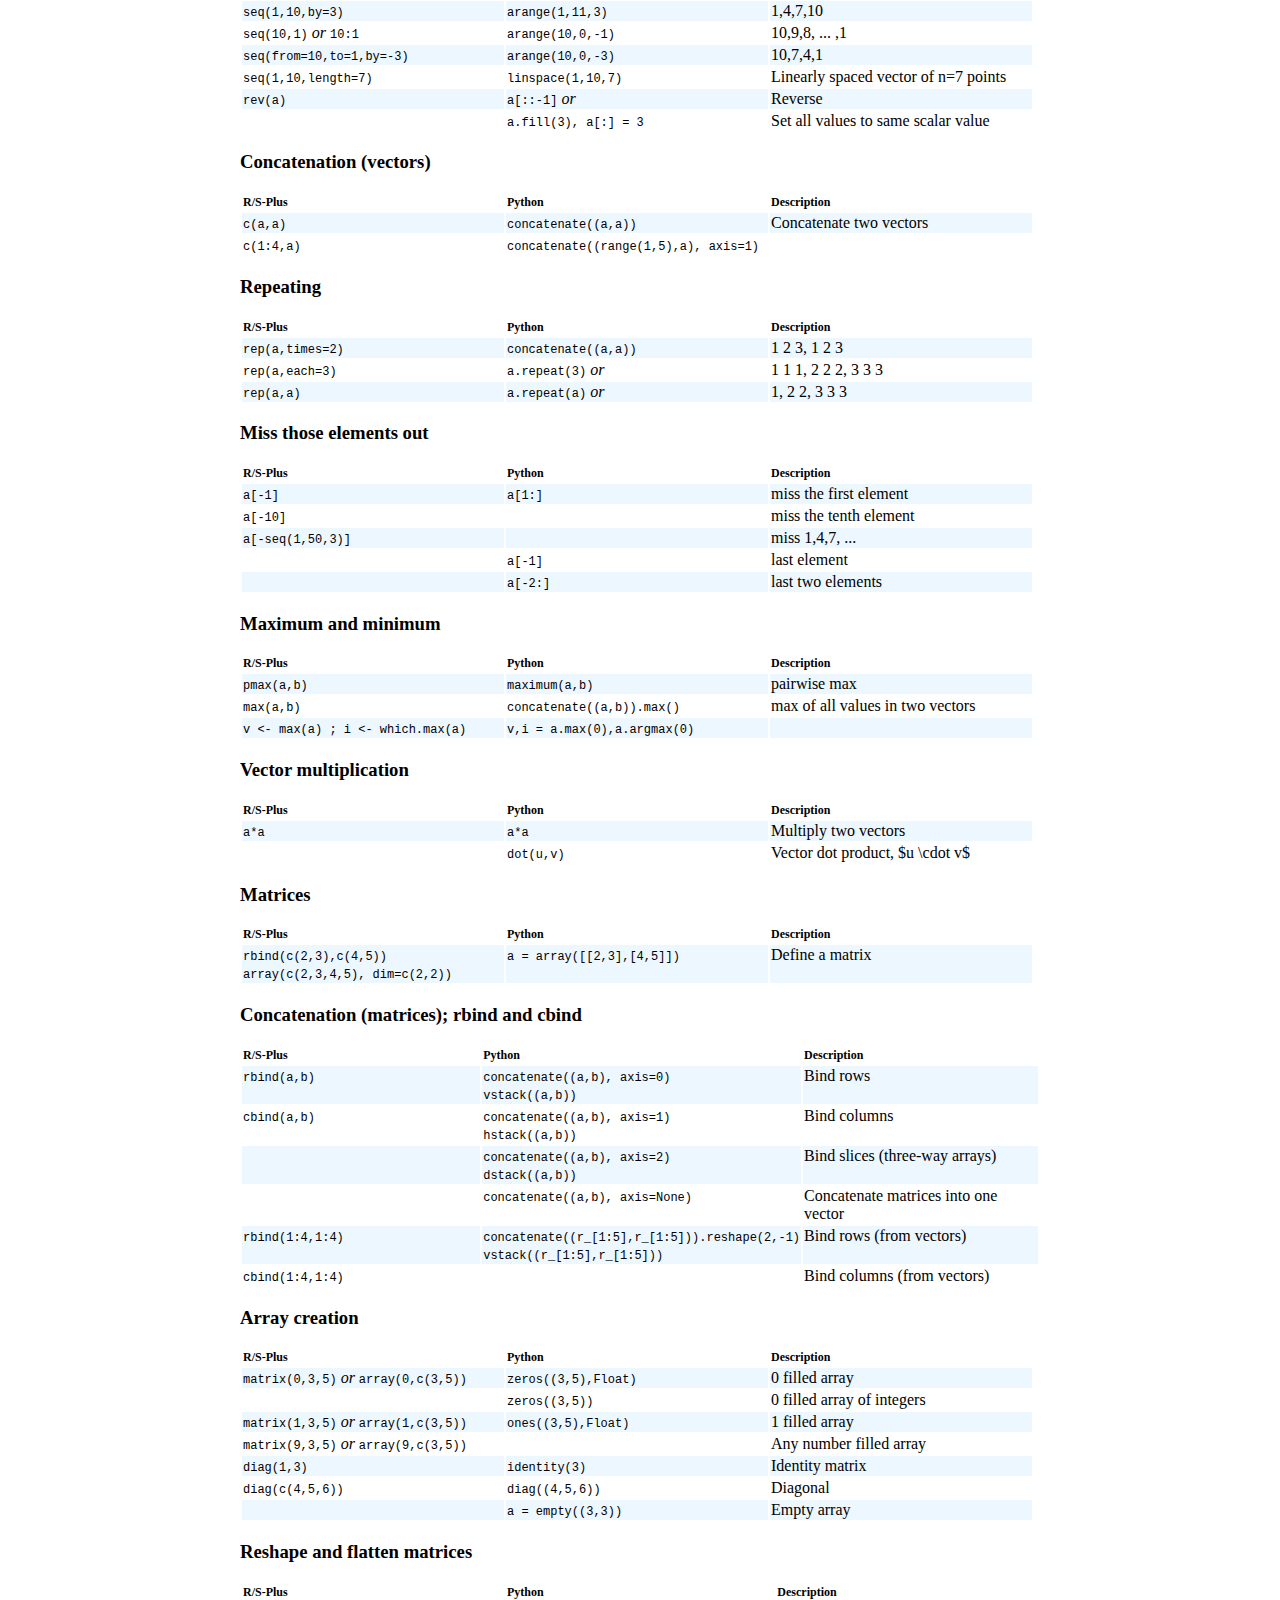
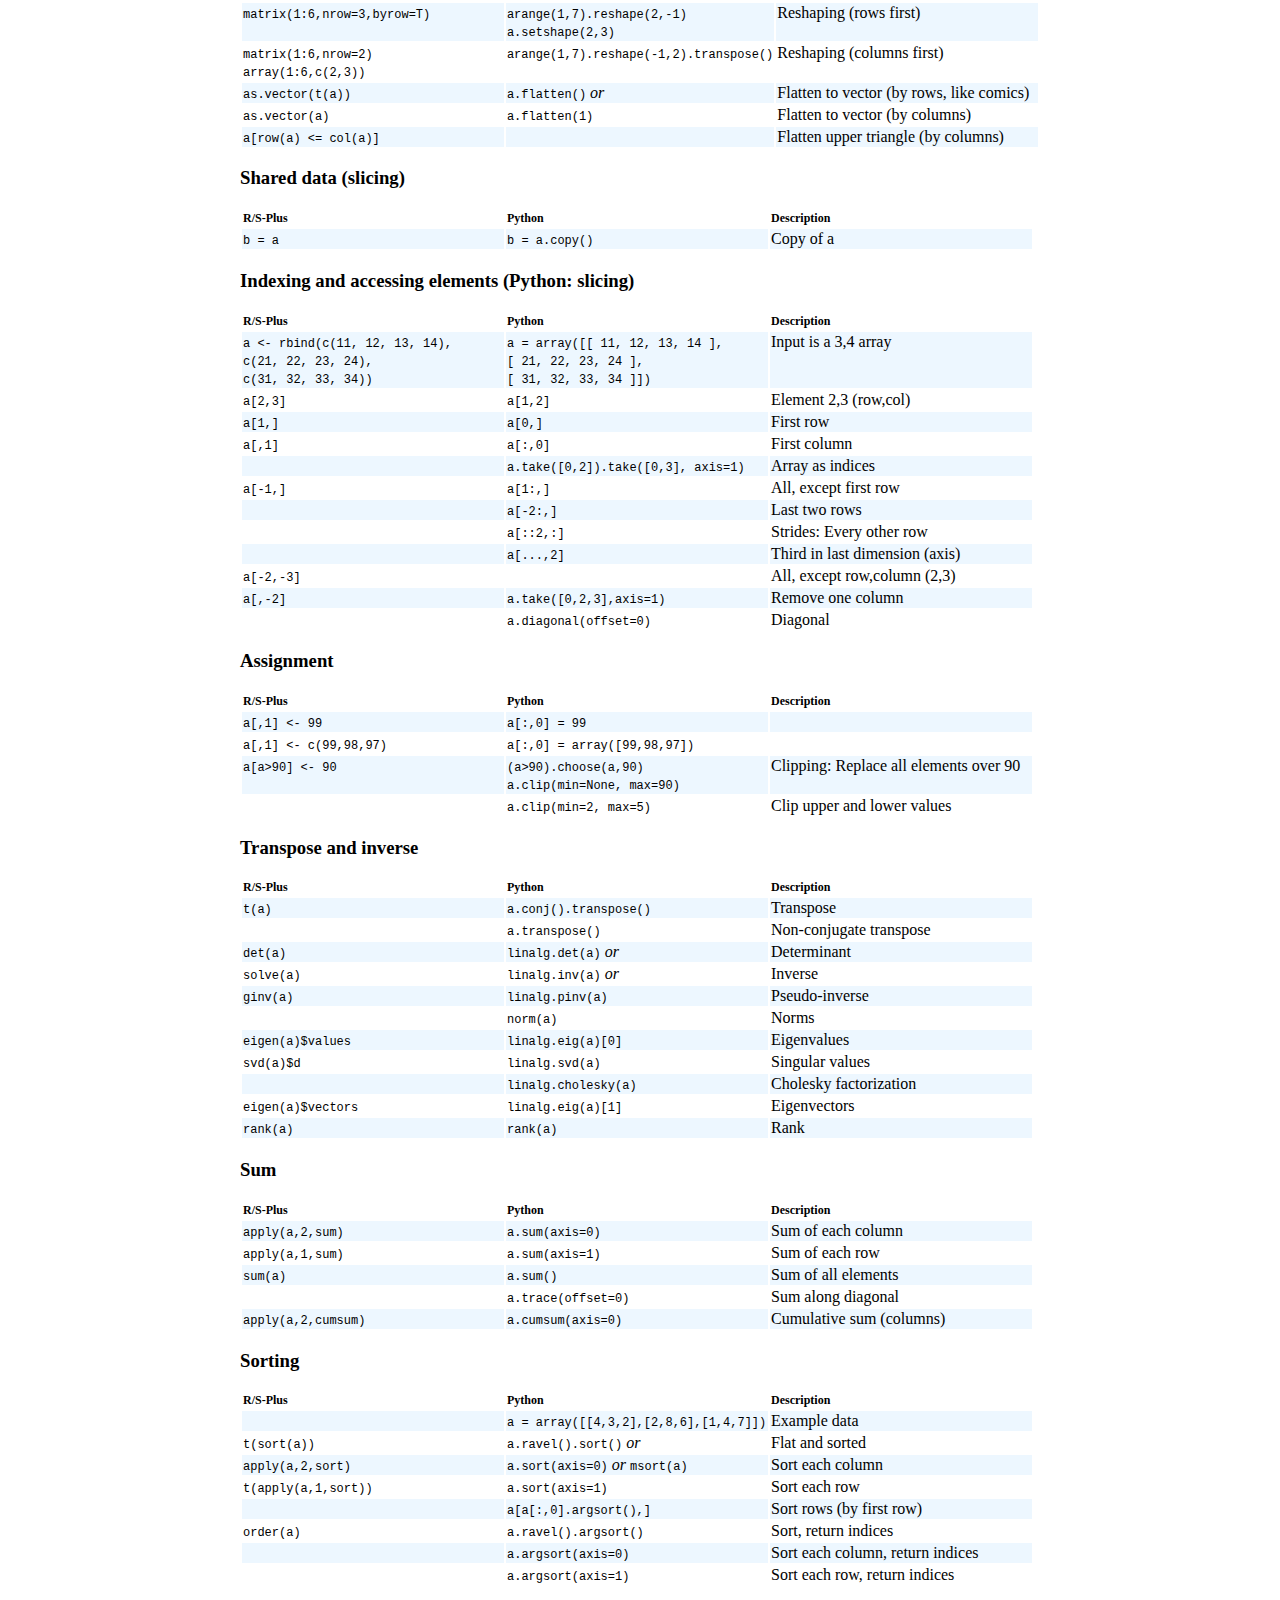
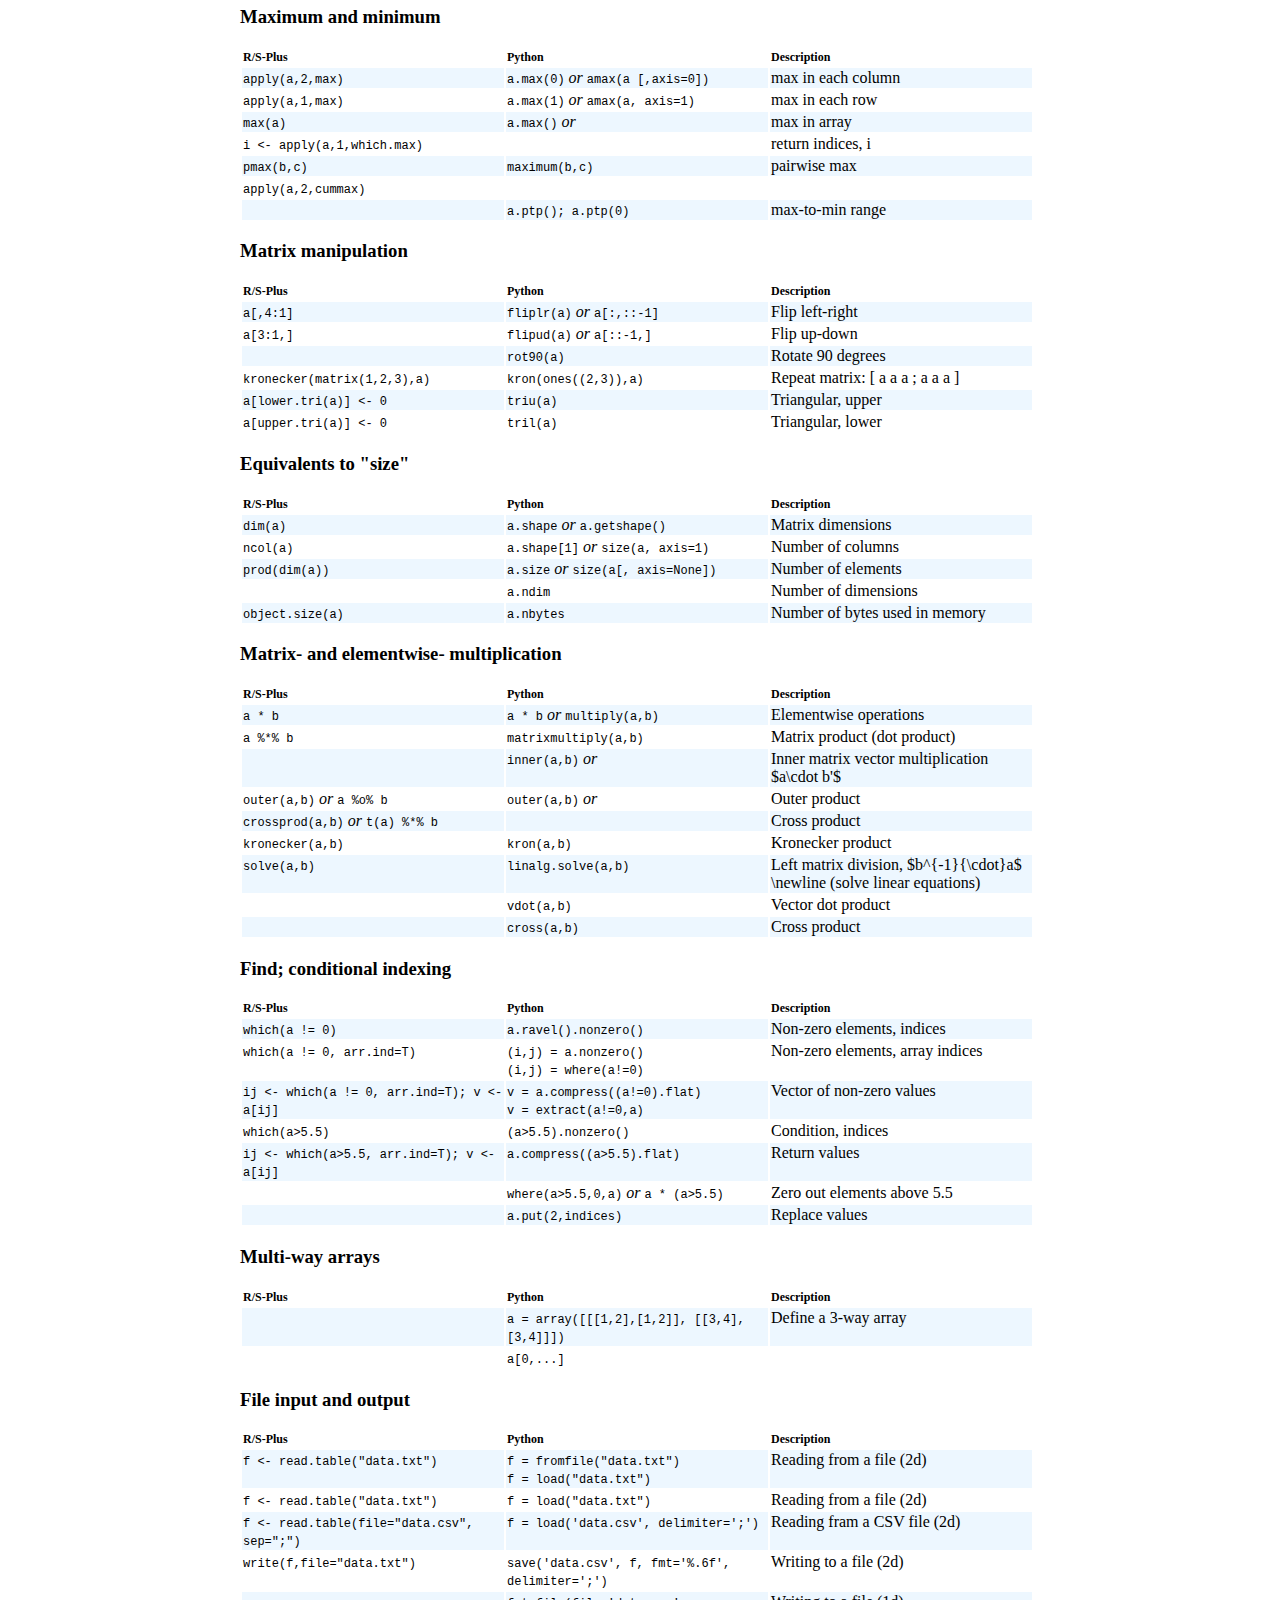
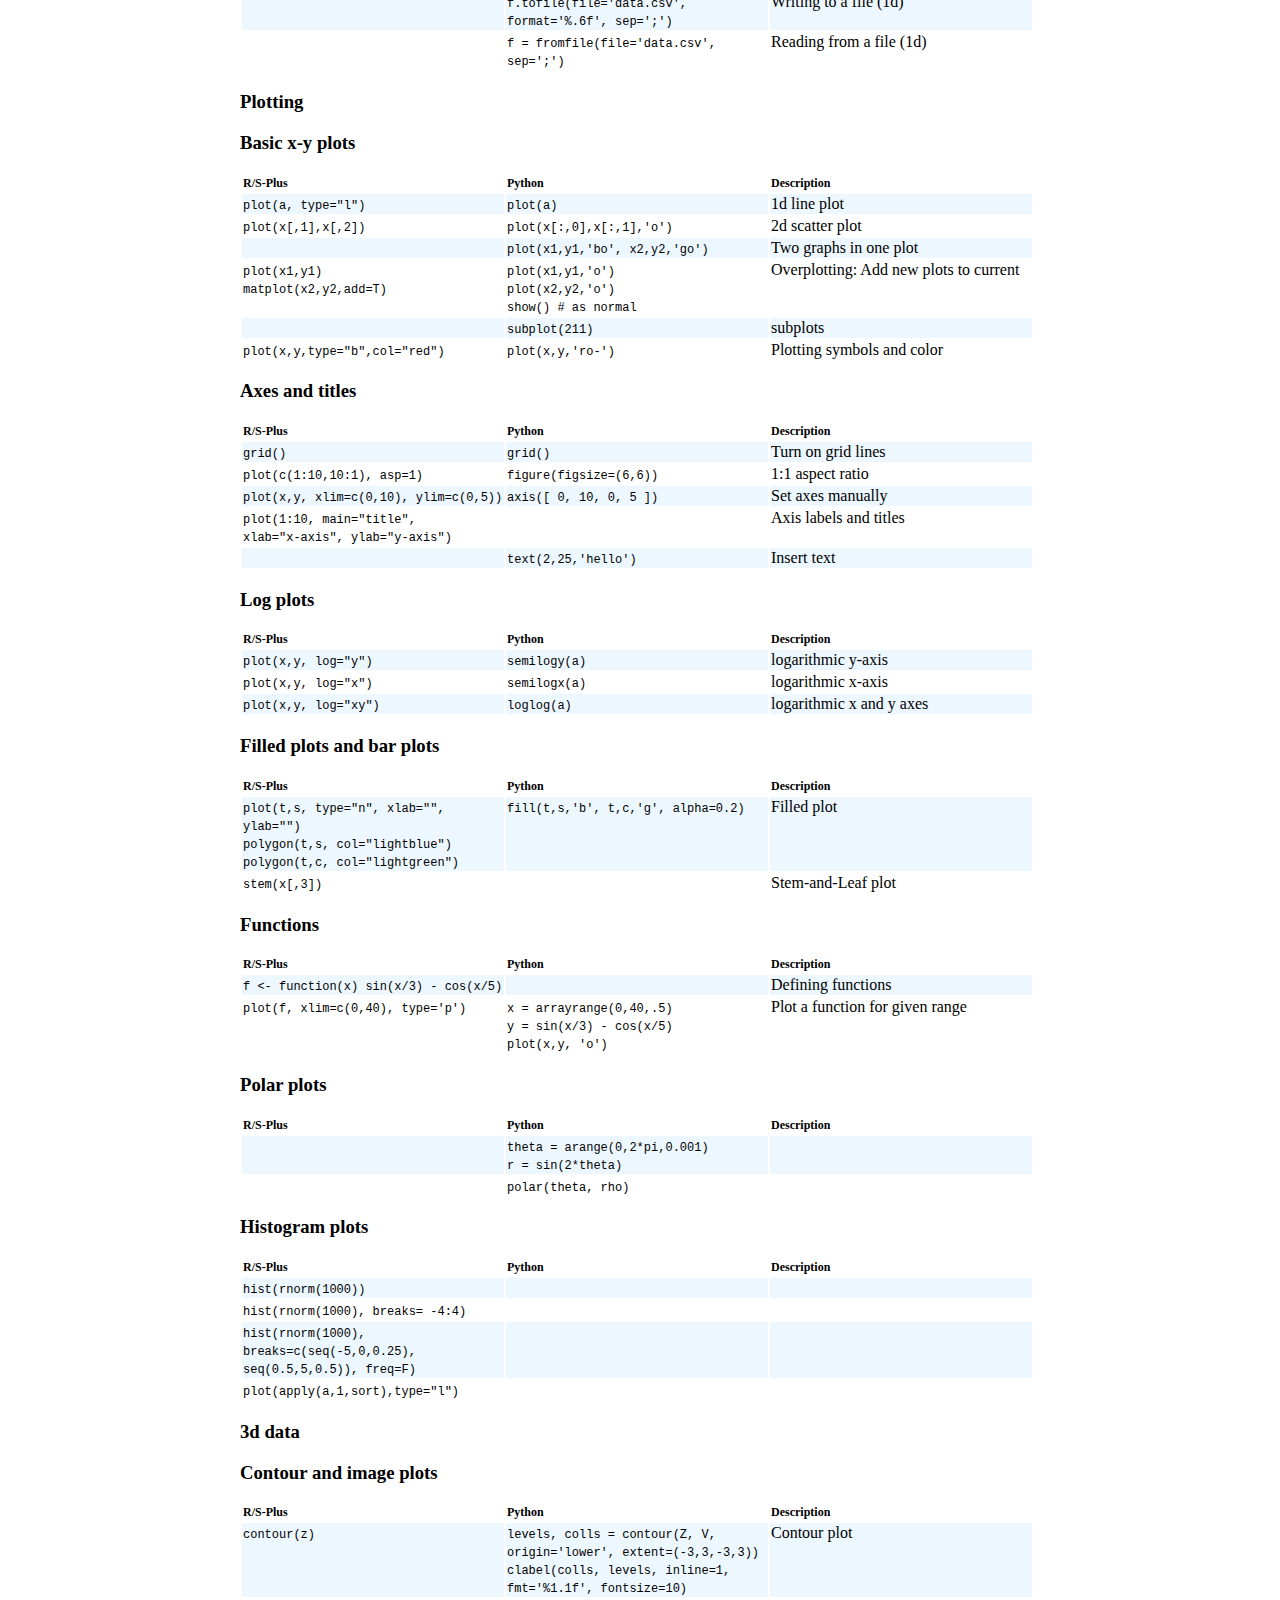
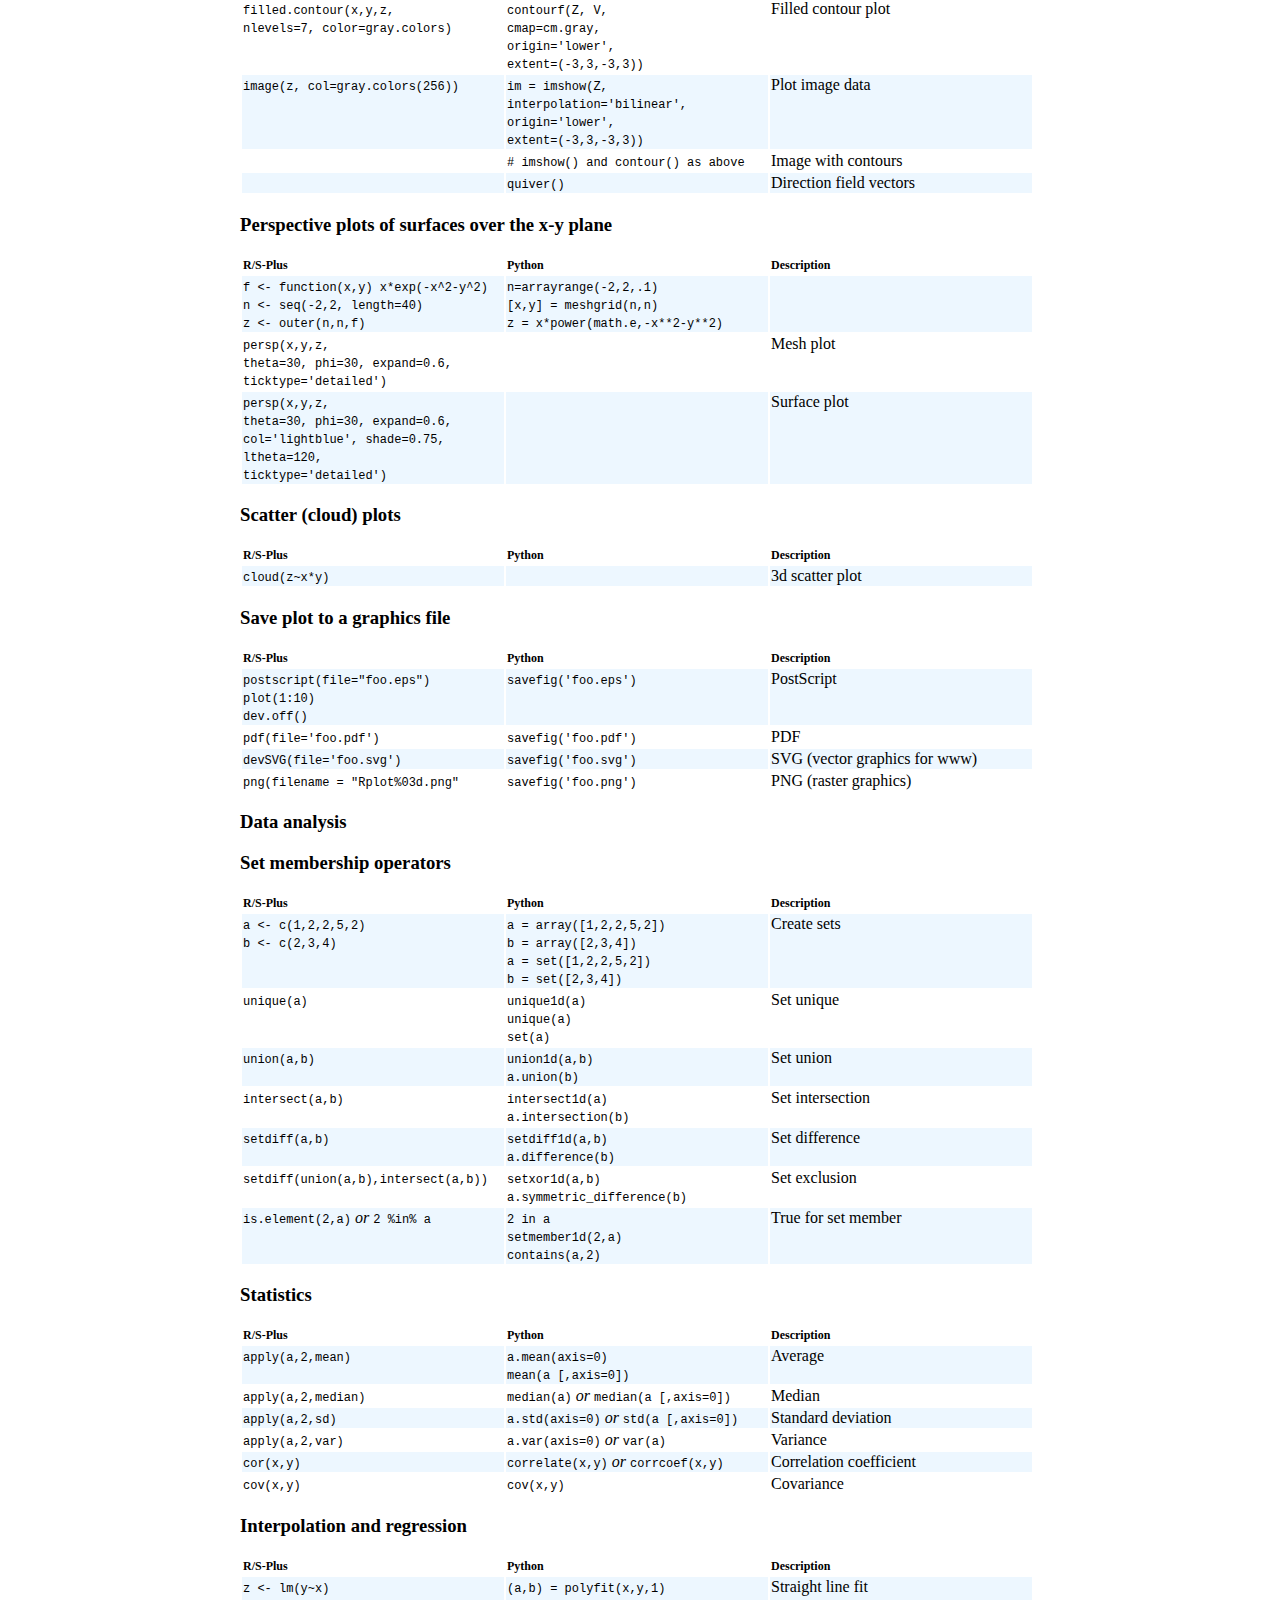
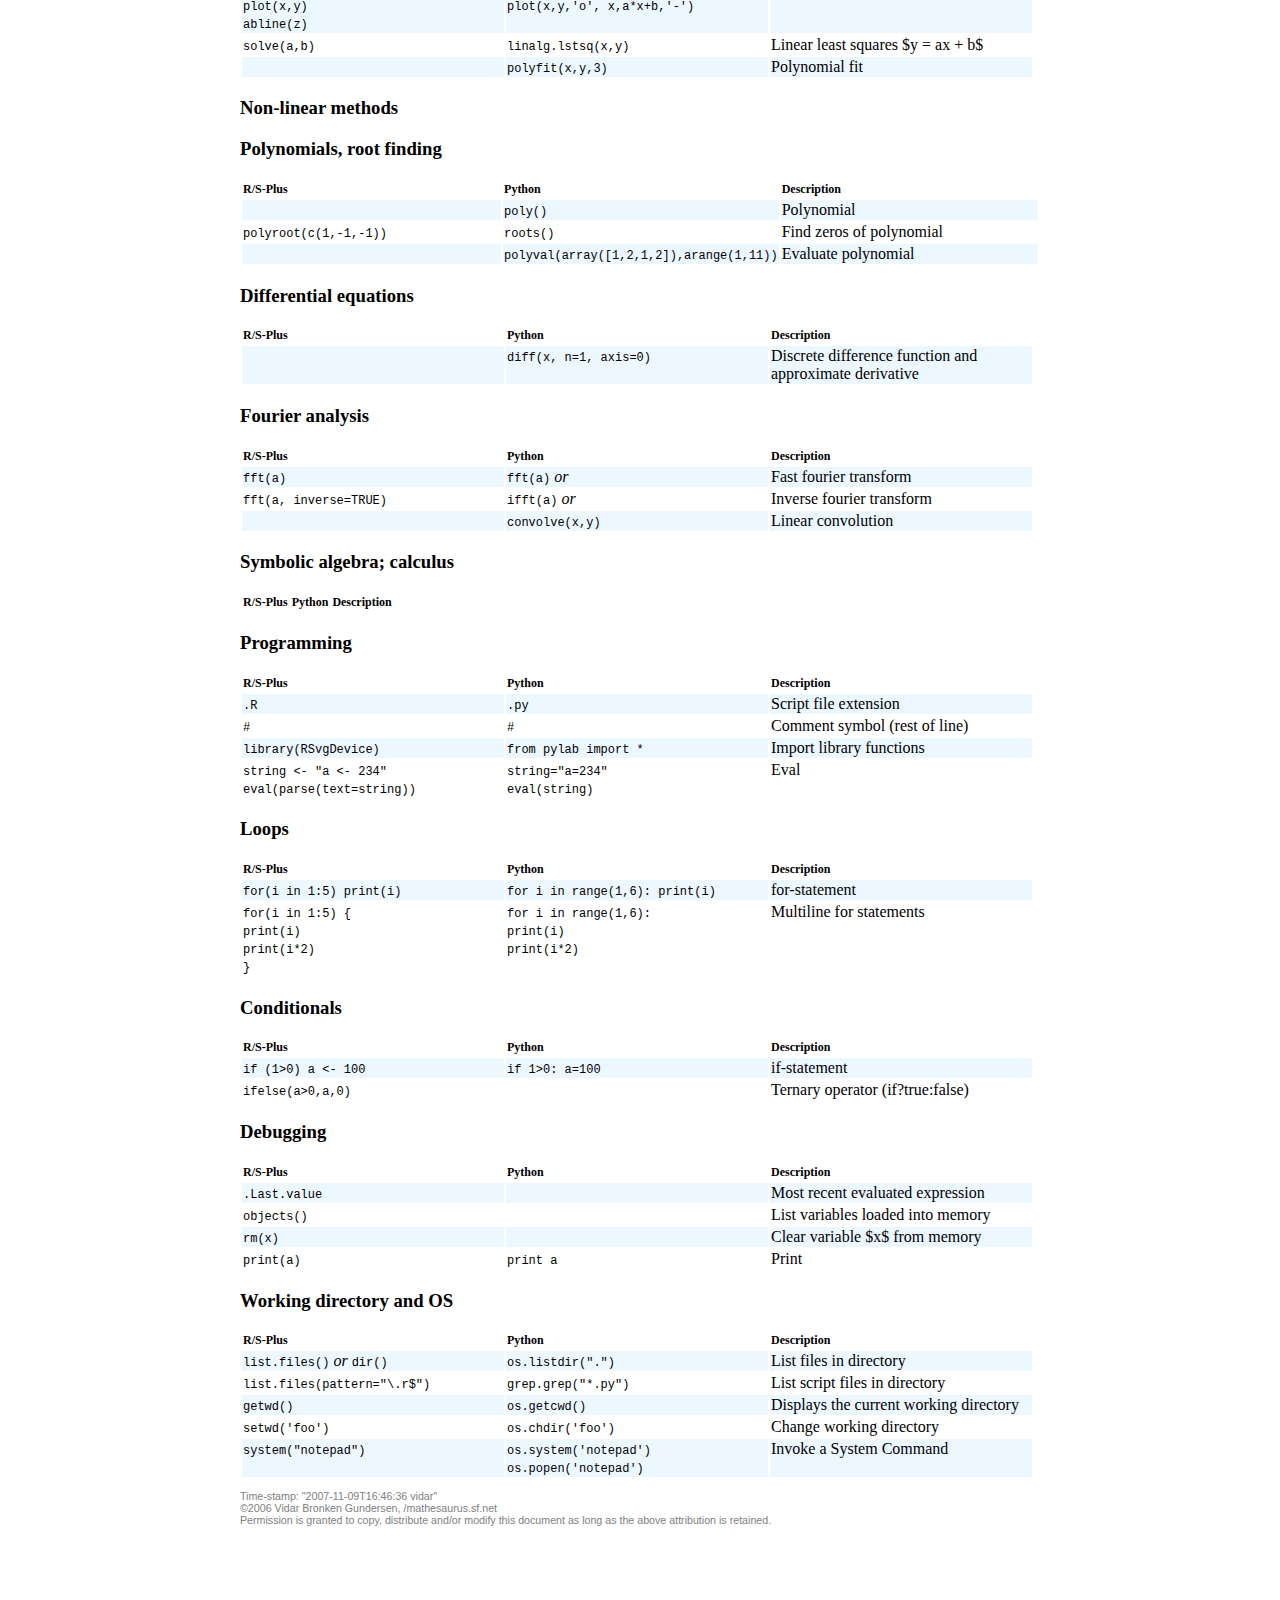
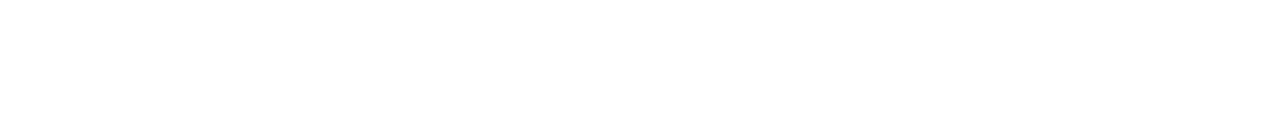
<file: r-numpy.html>
<?xml version="1.0" encoding="UTF-8"?><!DOCTYPE html PUBLIC "-//W3C//DTD XHTML 1.0 Strict//EN" "http://www.w3.org/TR/xhtml1/DTD/xhtml1-strict.dtd">
<html xmlns="http://www.w3.org/1999/xhtml" xmlns:rdf="http://www.w3.org/1999/02/22-rdf-syntax-ns#" xmlns:dc="http://purl.org/dc/elements/1.1/"><head><title>NumPy for R (and S-Plus) users – Mathesaurus</title><meta http-equiv="content-type" content="text/html;charset=utf-8"/><link rel="stylesheet" type="text/css" href="default.css"/><link rel="copyright" href="http://creativecommons.org/licenses/by/3.0/"/><script type="text/javascript" src="http://www.google-analytics.com/urchin.js"/><script type="text/javascript">
          _uacct = "UA-1807545-3";
          urchinTracker();
        </script></head><body><h1>NumPy for R (and S-Plus) users</h1><div xmlns=""><h3>Help</h3><table><tr><th>R/S-Plus</th><th>Python</th><th>Description</th></tr><tr class="odd"><td><tt title="R">help.start()</tt></td><td><tt title="Python; IPython">help()</tt></td><td>Browse help interactively</td></tr><tr><td><tt title="R">help()</tt></td><td><tt title="Python">help</tt></td><td>Help on using help</td></tr><tr class="odd"><td><tt title="R">help(plot)</tt> <span class="alt">or</span> <tt title="R">?plot</tt></td><td><tt title="Python">help(plot)</tt> <span class="alt">or</span> <tt title="Python; IPython">?plot</tt></td><td>Help for a function</td></tr><tr><td><tt title="R">help(package='splines')</tt></td><td><tt title="Python">help(pylab)</tt></td><td>Help for a toolbox/library package</td></tr><tr class="odd"><td><tt title="R">demo()</tt></td><td/><td>Demonstration examples</td></tr><tr><td><tt title="R">example(plot)</tt></td><td/><td>Example using a function</td></tr></table><div><h3>Searching available documentation</h3><table><tr><th>R/S-Plus</th><th>Python</th><th>Description</th></tr><tr class="odd"><td><tt title="R">help.search('plot')</tt></td><td/><td>Search help files</td></tr><tr><td><tt title="R">apropos('plot')</tt></td><td/><td>Find objects by partial name</td></tr><tr class="odd"><td><tt title="R">library()</tt></td><td><tt title="Python">help(); modules [Numeric]</tt></td><td>List available packages</td></tr><tr><td><tt title="R">find(plot)</tt></td><td><tt title="Python">help(plot)</tt></td><td>Locate functions</td></tr><tr class="odd"><td><tt title="R">methods(plot)</tt></td><td/><td>List available methods for a function</td></tr></table></div><div><h3>Using interactively</h3><table><tr><th>R/S-Plus</th><th>Python</th><th>Description</th></tr><tr class="odd"><td><tt title="R">Rgui</tt></td><td><tt title="Python; IPython">ipython -pylab</tt></td><td>Start session</td></tr><tr><td/><td><tt title="Python; IPython">TAB</tt></td><td>Auto completion</td></tr><tr class="odd"><td><tt title="R">source('foo.R')</tt></td><td><tt title="Python">execfile('foo.py')</tt> <span class="alt">or</span> <tt title="Python; IPython">run foo.py</tt></td><td>Run code from file</td></tr><tr><td><tt title="R">history()</tt></td><td><tt title="Python; IPython">hist -n</tt></td><td>Command history</td></tr><tr class="odd"><td><tt title="R">savehistory(file=".Rhistory")</tt></td><td/><td>Save command history</td></tr><tr><td><tt title="R">q(save='no')</tt></td><td><tt title="Python">CTRL-D</tt><br/><tt title="Python">CTRL-Z # windows</tt><br/><tt title="Python; sys">sys.exit()</tt></td><td>End session</td></tr></table></div></div><div xmlns=""><h3>Operators</h3><table><tr><th>R/S-Plus</th><th>Python</th><th>Description</th></tr><tr class="odd"><td><tt title="R">help(Syntax)</tt></td><td/><td>Help on operator syntax</td></tr></table><div><h3>Arithmetic operators</h3><table><tr><th>R/S-Plus</th><th>Python</th><th>Description</th></tr><tr class="odd"><td><tt title="R">a&lt;-1; b&lt;-2</tt></td><td><tt title="Python">a=1; b=1</tt></td><td>Assignment; defining a number</td></tr><tr><td><tt title="R">a + b</tt></td><td><tt title="Python">a + b</tt> <span class="alt">or</span> <tt title="Python">add(a,b)</tt></td><td>Addition</td></tr><tr class="odd"><td><tt title="R">a - b</tt></td><td><tt title="Python">a - b</tt> <span class="alt">or</span> <tt title="Python">subtract(a,b)</tt></td><td>Subtraction</td></tr><tr><td><tt title="R">a * b</tt></td><td><tt title="Python">a * b</tt> <span class="alt">or</span> <tt title="Python">multiply(a,b)</tt></td><td>Multiplication</td></tr><tr class="odd"><td><tt title="R">a / b</tt></td><td><tt title="Python">a / b</tt> <span class="alt">or</span> <tt title="Python">divide(a,b)</tt></td><td>Division</td></tr><tr><td><tt title="R">a ^ b</tt></td><td><tt title="Python">a ** b</tt><br/><tt title="Python; NumPy">power(a,b)</tt><br/><tt title="Python; math">pow(a,b)</tt></td><td>Power, $a^b$</td></tr><tr class="odd"><td><tt title="R">a %% b</tt></td><td><tt title="Python">a % b</tt><br/><tt title="Python; NumPy">remainder(a,b)</tt><br/><tt title="Python; math">fmod(a,b)</tt></td><td>Remainder</td></tr><tr><td><tt title="R">a %/% b</tt></td><td/><td>Integer division</td></tr><tr class="odd"><td/><td><tt title="Python">a+=b</tt> <span class="alt">or</span> <tt title="Python">add(a,b,a)</tt></td><td>In place operation to save array creation overhead</td></tr><tr><td><tt title="R">factorial(a)</tt></td><td/><td>Factorial, $n!$</td></tr></table></div><div><h3>Relational operators</h3><table><tr><th>R/S-Plus</th><th>Python</th><th>Description</th></tr><tr class="odd"><td><tt title="R">a == b</tt></td><td><tt title="Python">a == b</tt> <span class="alt">or</span> <tt title="Python">equal(a,b)</tt></td><td>Equal</td></tr><tr><td><tt title="R">a &lt; b</tt></td><td><tt title="Python">a &lt; b</tt> <span class="alt">or</span> <tt title="Python">less(a,b)</tt></td><td>Less than</td></tr><tr class="odd"><td><tt title="R">a &gt; b</tt></td><td><tt title="Python">a &gt; b</tt> <span class="alt">or</span> <tt title="Python">greater(a,b)</tt></td><td>Greater than</td></tr><tr><td><tt title="R">a &lt;= b</tt></td><td><tt title="Python">a &lt;= b</tt> <span class="alt">or</span> <tt title="Python">less_equal(a,b)</tt></td><td>Less than or equal</td></tr><tr class="odd"><td><tt title="R">a &gt;= b</tt></td><td><tt title="Python">a &gt;= b</tt> <span class="alt">or</span> <tt title="Python">greater_equal(a,b)</tt></td><td>Greater than or equal</td></tr><tr><td><tt title="R">a != b</tt></td><td><tt title="Python">a != b</tt> <span class="alt">or</span> <tt title="Python">not_equal(a,b)</tt></td><td>Not Equal</td></tr></table></div><div><h3>Logical operators</h3><table><tr><th>R/S-Plus</th><th>Python</th><th>Description</th></tr><tr class="odd"><td><tt title="R">a &amp;&amp; b</tt></td><td><tt title="Python">a and b</tt></td><td>Short-circuit logical AND</td></tr><tr><td><tt title="R">a || b</tt></td><td><tt title="Python">a or b</tt></td><td>Short-circuit logical OR</td></tr><tr class="odd"><td><tt title="R">a &amp; b</tt></td><td><tt title="Python">logical_and(a,b)</tt> <span class="alt">or</span> <tt title="Python">a and b</tt></td><td>Element-wise logical AND</td></tr><tr><td><tt title="R">a | b</tt></td><td><tt title="Python">logical_or(a,b)</tt> <span class="alt">or</span> <tt title="Python">a or b</tt></td><td>Element-wise logical OR</td></tr><tr class="odd"><td><tt title="R">xor(a, b)</tt></td><td><tt title="Python">logical_xor(a,b)</tt></td><td>Logical EXCLUSIVE OR</td></tr><tr><td><tt title="R">!a</tt></td><td><tt title="Python">logical_not(a)</tt> <span class="alt">or</span> <tt title="Python">not a</tt></td><td>Logical NOT</td></tr></table></div><div><h3>root and logarithm</h3><table><tr><th>R/S-Plus</th><th>Python</th><th>Description</th></tr><tr class="odd"><td><tt title="R">sqrt(a)</tt></td><td><tt title="Python; math">math.sqrt(a)</tt></td><td>Square root</td></tr><tr><td><tt title="R">log(a)</tt></td><td><tt title="Python; math">math.log(a)</tt></td><td>Logarithm, base $e$ (natural)</td></tr><tr class="odd"><td><tt title="R">log10(a)</tt></td><td><tt title="Python; math">math.log10(a)</tt></td><td>Logarithm, base 10</td></tr><tr><td><tt title="R">log2(a)</tt></td><td><tt title="Python; math">math.log(a, 2)</tt></td><td>Logarithm, base 2 (binary)</td></tr><tr class="odd"><td><tt title="R">exp(a)</tt></td><td><tt title="Python; math">math.exp(a)</tt></td><td>Exponential function</td></tr></table></div><div><h3>Round off</h3><table><tr><th>R/S-Plus</th><th>Python</th><th>Description</th></tr><tr class="odd"><td><tt title="R">round(a)</tt></td><td><tt title="Python; NumPy">around(a)</tt> <span class="alt">or</span> <tt title="Python; math">math.round(a)</tt></td><td>Round</td></tr><tr><td><tt title="R">ceil(a)</tt></td><td><tt title="Python; NumPy,math">ceil(a)</tt></td><td>Round up</td></tr><tr class="odd"><td><tt title="R">floor(a)</tt></td><td><tt title="Python; NumPy,math">floor(a)</tt></td><td>Round down</td></tr><tr><td/><td><tt title="Python; NumPy">fix(a)</tt></td><td>Round towards zero</td></tr></table></div><div><h3>Mathematical constants</h3><table><tr><th>R/S-Plus</th><th>Python</th><th>Description</th></tr><tr class="odd"><td><tt title="R">pi</tt></td><td><tt title="Python; math">math.pi</tt></td><td>$\pi=3.141592$</td></tr><tr><td><tt title="R">exp(1)</tt></td><td><tt title="Python">math.e</tt> <span class="alt">or</span> <tt title="Python">math.exp(1)</tt></td><td>$e=2.718281$</td></tr></table><div><h3>Missing values; IEEE-754 floating point status flags</h3><table><tr><th>R/S-Plus</th><th>Python</th><th>Description</th></tr><tr class="odd"><td/><td><tt title="Python; numarray.ieeespecial">nan</tt></td><td>Not a Number</td></tr><tr><td/><td><tt title="Python; numarray.ieeespecial">inf</tt></td><td>Infinity, $\infty$</td></tr><tr class="odd"><td/><td><tt title="Python; numarray.ieeespecial">plus_inf</tt></td><td>Infinity, $+\infty$</td></tr><tr><td/><td><tt title="Python; numarray.ieeespecial">minus_inf</tt></td><td>Infinity, $-\infty$</td></tr><tr class="odd"><td/><td><tt title="Python; numarray.ieeespecial">plus_zero</tt></td><td>Plus zero, $+0$</td></tr><tr><td/><td><tt title="Python; numarray.ieeespecial">minus_zero</tt></td><td>Minus zero, $-0$</td></tr></table></div></div><div><h3>Complex numbers</h3><table><tr><th>R/S-Plus</th><th>Python</th><th>Description</th></tr><tr class="odd"><td><tt title="R">1i</tt></td><td><tt title="Python; cmath,numpy">z = 1j</tt></td><td>Imaginary unit</td></tr><tr><td><tt title="R">z &lt;- 3+4i</tt></td><td><tt title="Python">z = 3+4j</tt> <span class="alt">or</span> <tt title="Python">z = complex(3,4)</tt></td><td>A complex number, $3+4i$</td></tr><tr class="odd"><td><tt title="R">abs(3+4i)</tt> <span class="alt">or</span> <tt title="R">Mod(3+4i)</tt></td><td><tt title="Python; cmath">abs(3+4j)</tt></td><td>Absolute value (modulus)</td></tr><tr><td><tt title="R">Re(3+4i)</tt></td><td><tt title="Python">z.real</tt></td><td>Real part</td></tr><tr class="odd"><td><tt title="R">Im(3+4i)</tt></td><td><tt title="Python">z.imag</tt></td><td>Imaginary part</td></tr><tr><td><tt title="R">Arg(3+4i)</tt></td><td/><td>Argument</td></tr><tr class="odd"><td><tt title="R">Conj(3+4i)</tt></td><td><tt title="Python">z.conj(); z.conjugate()</tt></td><td>Complex conjugate</td></tr></table></div><div><h3>Trigonometry</h3><table><tr><th>R/S-Plus</th><th>Python</th><th>Description</th></tr><tr class="odd"><td><tt title="R">atan2(b,a)</tt></td><td><tt title="Python; math">atan2(b,a)</tt></td><td>Arctangent, $\arctan(b/a)$</td></tr><tr><td/><td><tt title="Python">hypot(x,y)</tt></td><td>Hypotenus; Euclidean distance</td></tr></table></div><div><h3>Generate random numbers</h3><table><tr><th>R/S-Plus</th><th>Python</th><th>Description</th></tr><tr class="odd"><td><tt title="R">runif(10)</tt></td><td><tt title="Python; NumPy.random">random.random((10,))</tt><br/><tt title="Python; NumPy.random">random.uniform((10,))</tt><br/></td><td>Uniform distribution</td></tr><tr><td><tt title="R">runif(10, min=2, max=7)</tt></td><td><tt title="Python; NumPy">random.uniform(2,7,(10,))</tt><br/></td><td>Uniform: Numbers between 2 and 7</td></tr><tr class="odd"><td><tt title="R">matrix(runif(36),6)</tt></td><td><tt title="Python; NumPy">random.uniform(0,1,(6,6))</tt><br/></td><td>Uniform: 6,6 array</td></tr><tr><td><tt title="R">rnorm(10)</tt></td><td><tt title="Python; NumPy">random.standard_normal((10,))</tt><br/></td><td>Normal distribution</td></tr></table></div></div><div xmlns=""><h3>Vectors</h3><table><tr><th>R/S-Plus</th><th>Python</th><th>Description</th></tr><tr class="odd"><td><tt title="R">a &lt;- c(2,3,4,5)</tt></td><td><tt title="Python; NumPy">a=array([2,3,4,5])</tt></td><td>Row vector, $1 \times n$-matrix</td></tr><tr><td><tt title="R">adash &lt;- t(c(2,3,4,5))</tt></td><td><tt title="Python; NumPy">array([2,3,4,5])[:,NewAxis]</tt><br/><tt title="Python; NumPy">array([2,3,4,5]).reshape(-1,1)</tt><br/><tt title="Python; NumPy">r_[1:10,'c']</tt><br/></td><td>Column vector, $m \times 1$-matrix</td></tr></table><div><h3>Sequences</h3><table><tr><th>R/S-Plus</th><th>Python</th><th>Description</th></tr><tr class="odd"><td><tt title="R">seq(10)</tt> <span class="alt">or</span> <tt title="R">1:10</tt></td><td><tt title="Python; NumPy">arange(1,11, dtype=Float)</tt><br/><tt title="Python">range(1,11)</tt></td><td>1,2,3, ... ,10</td></tr><tr><td><tt title="R">seq(0,length=10)</tt></td><td><tt title="Python; NumPy">arange(10.)</tt></td><td>0.0,1.0,2.0, ... ,9.0</td></tr><tr class="odd"><td><tt title="R">seq(1,10,by=3)</tt></td><td><tt title="Python; NumPy">arange(1,11,3)</tt></td><td>1,4,7,10</td></tr><tr><td><tt title="R">seq(10,1)</tt> <span class="alt">or</span> <tt title="R">10:1</tt></td><td><tt title="Python; NumPy">arange(10,0,-1)</tt></td><td>10,9,8, ... ,1</td></tr><tr class="odd"><td><tt title="R">seq(from=10,to=1,by=-3)</tt></td><td><tt title="Python; NumPy">arange(10,0,-3)</tt></td><td>10,7,4,1</td></tr><tr><td><tt title="R">seq(1,10,length=7)</tt></td><td><tt title="Python; NumPy">linspace(1,10,7)</tt></td><td>Linearly spaced vector of n=7 points</td></tr><tr class="odd"><td><tt title="R">rev(a)</tt></td><td><tt title="Python; NumPy">a[::-1]</tt> <span class="alt">or</span> </td><td>Reverse</td></tr><tr><td/><td><tt title="Python; NumPy">a.fill(3), a[:] = 3</tt></td><td>Set all values to same scalar value</td></tr></table></div><div><h3>Concatenation (vectors)</h3><table><tr><th>R/S-Plus</th><th>Python</th><th>Description</th></tr><tr class="odd"><td><tt title="R">c(a,a)</tt></td><td><tt title="Python; NumPy">concatenate((a,a))</tt></td><td>Concatenate two vectors</td></tr><tr><td><tt title="R">c(1:4,a)</tt></td><td><tt title="Python; NumPy">concatenate((range(1,5),a), axis=1)</tt></td><td/></tr></table></div><div><h3>Repeating</h3><table><tr><th>R/S-Plus</th><th>Python</th><th>Description</th></tr><tr class="odd"><td><tt title="R">rep(a,times=2)</tt></td><td><tt title="Python; NumPy">concatenate((a,a))</tt></td><td>1 2 3, 1 2 3</td></tr><tr><td><tt title="R">rep(a,each=3)</tt></td><td><tt title="Python; NumPy">a.repeat(3)</tt> <span class="alt">or</span> </td><td>1 1 1, 2 2 2, 3 3 3</td></tr><tr class="odd"><td><tt title="R">rep(a,a)</tt></td><td><tt title="Python; NumPy">a.repeat(a)</tt> <span class="alt">or</span> </td><td>1, 2 2, 3 3 3</td></tr></table></div><div><h3>Miss those elements out</h3><table><tr><th>R/S-Plus</th><th>Python</th><th>Description</th></tr><tr class="odd"><td><tt title="R">a[-1]</tt></td><td><tt title="Python">a[1:]</tt></td><td>miss the first element</td></tr><tr><td><tt title="R">a[-10]</tt></td><td/><td>miss the tenth element</td></tr><tr class="odd"><td><tt title="R">a[-seq(1,50,3)]</tt></td><td/><td>miss 1,4,7, ...</td></tr><tr><td/><td><tt title="Python">a[-1]</tt></td><td>last element</td></tr><tr class="odd"><td/><td><tt title="Python">a[-2:]</tt></td><td>last two elements</td></tr></table></div><div><h3>Maximum and minimum</h3><table><tr><th>R/S-Plus</th><th>Python</th><th>Description</th></tr><tr class="odd"><td><tt title="R">pmax(a,b)</tt></td><td><tt title="Python; NumPy">maximum(a,b)</tt></td><td>pairwise max</td></tr><tr><td><tt title="R">max(a,b)</tt></td><td><tt title="Python; NumPy">concatenate((a,b)).max()</tt></td><td>max of all values in two vectors</td></tr><tr class="odd"><td><tt title="R">v &lt;- max(a) ; i &lt;- which.max(a)</tt></td><td><tt title="Python; NumPy">v,i = a.max(0),a.argmax(0)</tt></td><td/></tr></table></div><div><h3>Vector multiplication</h3><table><tr><th>R/S-Plus</th><th>Python</th><th>Description</th></tr><tr class="odd"><td><tt title="R">a*a</tt></td><td><tt title="Python; NumPy">a*a</tt></td><td>Multiply two vectors</td></tr><tr><td/><td><tt title="Python">dot(u,v)</tt></td><td>Vector dot product, $u \cdot v$</td></tr></table></div></div><div xmlns=""><h3>Matrices</h3><table><tr><th>R/S-Plus</th><th>Python</th><th>Description</th></tr><tr class="odd"><td><tt title="R">rbind(c(2,3),c(4,5))</tt><br/><tt title="R">array(c(2,3,4,5), dim=c(2,2))</tt></td><td><tt title="Python">a = array([[2,3],[4,5]])</tt></td><td>Define a matrix</td></tr></table><div><h3>Concatenation (matrices); rbind and cbind</h3><table><tr><th>R/S-Plus</th><th>Python</th><th>Description</th></tr><tr class="odd"><td><tt title="R">rbind(a,b)</tt></td><td><tt title="Python">concatenate((a,b), axis=0)</tt><br/><tt title="Python">vstack((a,b))</tt></td><td>Bind rows</td></tr><tr><td><tt title="R">cbind(a,b)</tt></td><td><tt title="Python">concatenate((a,b), axis=1)</tt><br/><tt title="Python">hstack((a,b))</tt></td><td>Bind columns</td></tr><tr class="odd"><td/><td><tt title="Python">concatenate((a,b), axis=2)</tt><br/><tt title="Python">dstack((a,b))</tt></td><td>Bind slices (three-way arrays)</td></tr><tr><td/><td><tt title="Python">concatenate((a,b), axis=None)</tt></td><td>Concatenate matrices into one vector</td></tr><tr class="odd"><td><tt title="R">rbind(1:4,1:4)</tt></td><td><tt title="Python; NumPy">concatenate((r_[1:5],r_[1:5])).reshape(2,-1)</tt><br/><tt title="Python; NumPy">vstack((r_[1:5],r_[1:5]))</tt></td><td>Bind rows (from vectors)</td></tr><tr><td><tt title="R">cbind(1:4,1:4)</tt></td><td/><td>Bind columns (from vectors)</td></tr></table></div><div><h3>Array creation</h3><table><tr><th>R/S-Plus</th><th>Python</th><th>Description</th></tr><tr class="odd"><td><tt title="R">matrix(0,3,5)</tt> <span class="alt">or</span> <tt title="R">array(0,c(3,5))</tt></td><td><tt title="Python; NumPy">zeros((3,5),Float)</tt></td><td>0 filled array</td></tr><tr><td/><td><tt title="Python; NumPy">zeros((3,5))</tt></td><td>0 filled array of integers</td></tr><tr class="odd"><td><tt title="R">matrix(1,3,5)</tt> <span class="alt">or</span> <tt title="R">array(1,c(3,5))</tt></td><td><tt title="Python; NumPy">ones((3,5),Float)</tt></td><td>1 filled array</td></tr><tr><td><tt title="R">matrix(9,3,5)</tt> <span class="alt">or</span> <tt title="R">array(9,c(3,5))</tt></td><td/><td>Any number filled array</td></tr><tr class="odd"><td><tt title="R">diag(1,3)</tt></td><td><tt title="Python; NumPy">identity(3)</tt></td><td>Identity matrix</td></tr><tr><td><tt title="R">diag(c(4,5,6))</tt></td><td><tt title="Python; NumPy">diag((4,5,6))</tt></td><td>Diagonal</td></tr><tr class="odd"><td/><td><tt title="Python; NumPy">a = empty((3,3))</tt></td><td>Empty array</td></tr></table></div><div><h3>Reshape and flatten matrices</h3><table><tr><th>R/S-Plus</th><th>Python</th><th>Description</th></tr><tr class="odd"><td><tt title="R">matrix(1:6,nrow=3,byrow=T)</tt></td><td><tt title="Python; NumPy">arange(1,7).reshape(2,-1)</tt><br/><tt title="Python; numarray">a.setshape(2,3)</tt></td><td>Reshaping (rows first)</td></tr><tr><td><tt title="R">matrix(1:6,nrow=2)</tt><br/><tt title="R">array(1:6,c(2,3))</tt></td><td><tt title="Python; NumPy">arange(1,7).reshape(-1,2).transpose()</tt></td><td>Reshaping (columns first)</td></tr><tr class="odd"><td><tt title="R">as.vector(t(a))</tt></td><td><tt title="Python; NumPy">a.flatten()</tt> <span class="alt">or</span> </td><td>Flatten to vector (by rows, like comics)</td></tr><tr><td><tt title="R">as.vector(a)</tt></td><td><tt title="Python; NumPy">a.flatten(1)</tt><br/></td><td>Flatten to vector (by columns)</td></tr><tr class="odd"><td><tt title="R">a[row(a) &lt;= col(a)]</tt></td><td/><td>Flatten upper triangle (by columns)</td></tr></table></div><div><h3>Shared data (slicing)</h3><table><tr><th>R/S-Plus</th><th>Python</th><th>Description</th></tr><tr class="odd"><td><tt title="R">b = a</tt></td><td><tt title="Python">b = a.copy()</tt></td><td>Copy of a</td></tr></table></div><div><h3>Indexing and accessing elements (Python: slicing)</h3><table><tr><th>R/S-Plus</th><th>Python</th><th>Description</th></tr><tr class="odd"><td><tt title="R">a &lt;- rbind(c(11, 12, 13, 14),</tt><br/><tt title="R">           c(21, 22, 23, 24),</tt><br/><tt title="R">           c(31, 32, 33, 34))</tt></td><td><tt title="Python">a = array([[ 11, 12, 13, 14 ],</tt><br/><tt title="Python">           [ 21, 22, 23, 24 ],</tt><br/><tt title="Python">           [ 31, 32, 33, 34 ]])</tt></td><td>Input is a 3,4 array</td></tr><tr><td><tt title="R">a[2,3]</tt></td><td><tt title="Python">a[1,2]</tt></td><td>Element 2,3 (row,col)</td></tr><tr class="odd"><td><tt title="R">a[1,]</tt></td><td><tt title="Python">a[0,]</tt></td><td>First row</td></tr><tr><td><tt title="R">a[,1]</tt></td><td><tt title="Python">a[:,0]</tt></td><td>First column</td></tr><tr class="odd"><td/><td><tt title="Python; NumPy">a.take([0,2]).take([0,3], axis=1)</tt><br/></td><td>Array as indices</td></tr><tr><td><tt title="R">a[-1,]</tt></td><td><tt title="Python">a[1:,]</tt></td><td>All, except first row</td></tr><tr class="odd"><td/><td><tt title="Python">a[-2:,]</tt></td><td>Last two rows</td></tr><tr><td/><td><tt title="Python">a[::2,:]</tt></td><td>Strides: Every other row</td></tr><tr class="odd"><td/><td><tt title="Python">a[...,2]</tt></td><td>Third in last dimension (axis)</td></tr><tr><td><tt title="R">a[-2,-3]</tt></td><td/><td>All, except row,column (2,3)</td></tr><tr class="odd"><td><tt title="R">a[,-2]</tt></td><td><tt title="Python; NumPy">a.take([0,2,3],axis=1)</tt><br/></td><td>Remove one column</td></tr><tr><td/><td><tt title="Python; NumPy">a.diagonal(offset=0)</tt></td><td>Diagonal</td></tr></table></div><div><h3>Assignment</h3><table><tr><th>R/S-Plus</th><th>Python</th><th>Description</th></tr><tr class="odd"><td><tt title="R">a[,1] &lt;- 99</tt></td><td><tt title="Python">a[:,0] = 99</tt></td><td/></tr><tr><td><tt title="R">a[,1] &lt;- c(99,98,97)</tt></td><td><tt title="Python">a[:,0] = array([99,98,97])</tt></td><td/></tr><tr class="odd"><td><tt title="R">a[a&gt;90] &lt;- 90</tt></td><td><tt title="Python; NumPy">(a&gt;90).choose(a,90)</tt><br/><tt title="Python; NumPy">a.clip(min=None, max=90)</tt><br/></td><td>Clipping: Replace all elements over 90</td></tr><tr><td/><td><tt title="Python; NumPy">a.clip(min=2, max=5)</tt><br/></td><td>Clip upper and lower values</td></tr></table></div><div><h3>Transpose and inverse</h3><table><tr><th>R/S-Plus</th><th>Python</th><th>Description</th></tr><tr class="odd"><td><tt title="R">t(a)</tt></td><td><tt title="Python; NumPy">a.conj().transpose()</tt><br/></td><td>Transpose</td></tr><tr><td/><td><tt title="Python; NumPy">a.transpose()</tt></td><td>Non-conjugate transpose</td></tr><tr class="odd"><td><tt title="R">det(a)</tt></td><td><tt title="Python; NumPy.linalg">linalg.det(a)</tt> <span class="alt">or</span> </td><td>Determinant</td></tr><tr><td><tt title="R">solve(a)</tt></td><td><tt title="Python; NumPy.linalg">linalg.inv(a)</tt> <span class="alt">or</span> </td><td>Inverse</td></tr><tr class="odd"><td><tt title="R; mass">ginv(a)</tt></td><td><tt title="Python; NumPy.linalg">linalg.pinv(a)</tt></td><td>Pseudo-inverse</td></tr><tr><td/><td><tt title="Python; matplotlib.mlab">norm(a)</tt></td><td>Norms</td></tr><tr class="odd"><td><tt title="R">eigen(a)$values</tt></td><td><tt title="Python; NumPy.linalg">linalg.eig(a)[0]</tt><br/></td><td>Eigenvalues</td></tr><tr><td><tt title="R">svd(a)$d</tt></td><td><tt title="Python; NumPy.linalg">linalg.svd(a)</tt><br/></td><td>Singular values</td></tr><tr class="odd"><td/><td><tt title="Python; NumPy.linalg">linalg.cholesky(a)</tt></td><td>Cholesky factorization</td></tr><tr><td><tt title="R">eigen(a)$vectors</tt></td><td><tt title="Python; NumPy.linalg">linalg.eig(a)[1]</tt><br/></td><td>Eigenvectors</td></tr><tr class="odd"><td><tt title="R">rank(a)</tt></td><td><tt title="Python; NumPy">rank(a)</tt></td><td>Rank</td></tr></table></div><div><h3>Sum</h3><table><tr><th>R/S-Plus</th><th>Python</th><th>Description</th></tr><tr class="odd"><td><tt title="R">apply(a,2,sum)</tt></td><td><tt title="Python; NumPy">a.sum(axis=0)</tt></td><td>Sum of each column</td></tr><tr><td><tt title="R">apply(a,1,sum)</tt></td><td><tt title="Python; NumPy">a.sum(axis=1)</tt></td><td>Sum of each row</td></tr><tr class="odd"><td><tt title="R">sum(a)</tt></td><td><tt title="Python; NumPy">a.sum()</tt></td><td>Sum of all elements</td></tr><tr><td/><td><tt title="Python; NumPy">a.trace(offset=0)</tt></td><td>Sum along diagonal</td></tr><tr class="odd"><td><tt title="R">apply(a,2,cumsum)</tt></td><td><tt title="Python; NumPy">a.cumsum(axis=0)</tt></td><td>Cumulative sum (columns)</td></tr></table></div><div><h3>Sorting</h3><table><tr><th>R/S-Plus</th><th>Python</th><th>Description</th></tr><tr class="odd"><td/><td><tt title="Python">a = array([[4,3,2],[2,8,6],[1,4,7]])</tt></td><td>Example data</td></tr><tr><td><tt title="R">t(sort(a))</tt></td><td><tt title="Python; NumPy">a.ravel().sort()</tt> <span class="alt">or</span> </td><td>Flat and sorted</td></tr><tr class="odd"><td><tt title="R">apply(a,2,sort)</tt></td><td><tt title="Python; NumPy">a.sort(axis=0)</tt> <span class="alt">or</span> <tt title="Python; NumPy,MLab">msort(a)</tt></td><td>Sort each column</td></tr><tr><td><tt title="R">t(apply(a,1,sort))</tt></td><td><tt title="Python; NumPy">a.sort(axis=1)</tt></td><td>Sort each row</td></tr><tr class="odd"><td/><td><tt title="Python; NumPy">a[a[:,0].argsort(),]</tt></td><td>Sort rows (by first row)</td></tr><tr><td><tt title="R">order(a)</tt></td><td><tt title="Python; NumPy">a.ravel().argsort()</tt></td><td>Sort, return indices</td></tr><tr class="odd"><td/><td><tt title="Python; NumPy">a.argsort(axis=0)</tt></td><td>Sort each column, return indices</td></tr><tr><td/><td><tt title="Python; NumPy">a.argsort(axis=1)</tt></td><td>Sort each row, return indices</td></tr></table></div><div><h3>Maximum and minimum</h3><table><tr><th>R/S-Plus</th><th>Python</th><th>Description</th></tr><tr class="odd"><td><tt title="R">apply(a,2,max)</tt></td><td><tt title="Python; NumPy">a.max(0)</tt> <span class="alt">or</span> <tt title="Python; matplotlib.pylab">amax(a [,axis=0])</tt></td><td>max in each column</td></tr><tr><td><tt title="R">apply(a,1,max)</tt></td><td><tt title="Python; NumPy">a.max(1)</tt> <span class="alt">or</span> <tt title="Python; matplotlib.pylab">amax(a, axis=1)</tt></td><td>max in each row</td></tr><tr class="odd"><td><tt title="R">max(a)</tt></td><td><tt title="Python; NumPy">a.max()</tt> <span class="alt">or</span> </td><td>max in array</td></tr><tr><td><tt title="R">i &lt;- apply(a,1,which.max)</tt></td><td/><td>return indices, i</td></tr><tr class="odd"><td><tt title="R">pmax(b,c)</tt></td><td><tt title="Python; NumPy">maximum(b,c)</tt></td><td>pairwise max</td></tr><tr><td><tt title="R">apply(a,2,cummax)</tt></td><td/><td/></tr><tr class="odd"><td/><td><tt title="Python; NumPy">a.ptp(); a.ptp(0)</tt></td><td>max-to-min range</td></tr></table></div><div><h3>Matrix manipulation</h3><table><tr><th>R/S-Plus</th><th>Python</th><th>Description</th></tr><tr class="odd"><td><tt title="R">a[,4:1]</tt></td><td><tt title="Python; NumPy">fliplr(a)</tt> <span class="alt">or</span> <tt title="Python">a[:,::-1]</tt></td><td>Flip left-right</td></tr><tr><td><tt title="R">a[3:1,]</tt></td><td><tt title="Python; NumPy">flipud(a)</tt> <span class="alt">or</span> <tt title="Python">a[::-1,]</tt></td><td>Flip up-down</td></tr><tr class="odd"><td/><td><tt title="Python; NumPy">rot90(a)</tt></td><td>Rotate 90 degrees</td></tr><tr><td><tt title="R">kronecker(matrix(1,2,3),a)</tt></td><td><tt title="Python; scipy.linalg">kron(ones((2,3)),a)</tt></td><td>Repeat matrix: [ a a a ; a a a ]</td></tr><tr class="odd"><td><tt title="R">a[lower.tri(a)] &lt;- 0</tt></td><td><tt title="Python; NumPy">triu(a)</tt></td><td>Triangular, upper</td></tr><tr><td><tt title="R">a[upper.tri(a)] &lt;- 0</tt></td><td><tt title="Python; NumPy">tril(a)</tt></td><td>Triangular, lower</td></tr></table></div><div><h3>Equivalents to "size"</h3><table><tr><th>R/S-Plus</th><th>Python</th><th>Description</th></tr><tr class="odd"><td><tt title="R">dim(a)</tt></td><td><tt title="Python; NumPy,Numeric">a.shape</tt> <span class="alt">or</span> <tt title="Python; numarray">a.getshape()</tt></td><td>Matrix dimensions</td></tr><tr><td><tt title="R">ncol(a)</tt></td><td><tt title="Python; NumPy,Numeric">a.shape[1]</tt> <span class="alt">or</span> <tt title="Python; NumPy,Numeric">size(a, axis=1)</tt></td><td>Number of columns</td></tr><tr class="odd"><td><tt title="R">prod(dim(a))</tt></td><td><tt title="Python">a.size</tt> <span class="alt">or</span> <tt title="Python">size(a[, axis=None])</tt></td><td>Number of elements</td></tr><tr><td/><td><tt title="Python; NumPy">a.ndim</tt></td><td>Number of dimensions</td></tr><tr class="odd"><td><tt title="R">object.size(a)</tt></td><td><tt title="Python; NumPy">a.nbytes</tt></td><td>Number of bytes used in memory</td></tr></table></div><div><h3>Matrix- and elementwise- multiplication</h3><table><tr><th>R/S-Plus</th><th>Python</th><th>Description</th></tr><tr class="odd"><td><tt title="R">a * b</tt></td><td><tt title="Python">a * b</tt> <span class="alt">or</span> <tt title="Python; NumPy">multiply(a,b)</tt></td><td>Elementwise operations</td></tr><tr><td><tt title="R">a %*% b</tt></td><td><tt title="Python; NumPy">matrixmultiply(a,b)</tt></td><td>Matrix product (dot product)</td></tr><tr class="odd"><td/><td><tt title="Python; NumPy">inner(a,b)</tt> <span class="alt">or</span> </td><td>Inner matrix vector multiplication $a\cdot b'$</td></tr><tr><td><tt title="R">outer(a,b)</tt> <span class="alt">or</span> <tt title="R">a %o% b</tt></td><td><tt title="Python; NumPy">outer(a,b)</tt> <span class="alt">or</span> </td><td>Outer product</td></tr><tr class="odd"><td><tt title="R">crossprod(a,b)</tt> <span class="alt">or</span> <tt title="R">t(a) %*% b</tt></td><td/><td>Cross product</td></tr><tr><td><tt title="R">kronecker(a,b)</tt></td><td><tt title="Python; scipy.linalg">kron(a,b)</tt></td><td>Kronecker product</td></tr><tr class="odd"><td><tt title="R">solve(a,b)</tt></td><td><tt title="Python; NumPy.linalg">linalg.solve(a,b)</tt><br/></td><td>Left matrix division, $b^{-1}{\cdot}a$ \newline (solve linear equations)</td></tr><tr><td/><td><tt title="Python; NumPy">vdot(a,b)</tt></td><td>Vector dot product</td></tr><tr class="odd"><td/><td><tt title="Python; NumPy">cross(a,b)</tt></td><td>Cross product</td></tr></table></div><div><h3>Find; conditional indexing</h3><table><tr><th>R/S-Plus</th><th>Python</th><th>Description</th></tr><tr class="odd"><td><tt title="R">which(a != 0)</tt></td><td><tt title="Python; NumPy">a.ravel().nonzero()</tt><br/></td><td>Non-zero elements, indices</td></tr><tr><td><tt title="R">which(a != 0, arr.ind=T)</tt></td><td><tt title="Python; NumPy">(i,j) = a.nonzero()</tt><br/><tt title="Python; NumPy">(i,j) = where(a!=0)</tt><br/></td><td>Non-zero elements, array indices</td></tr><tr class="odd"><td><tt title="R">ij &lt;- which(a != 0, arr.ind=T); v &lt;- a[ij]</tt></td><td><tt title="Python; NumPy">v = a.compress((a!=0).flat)</tt><br/><tt title="Python; NumPy">v = extract(a!=0,a)</tt><br/></td><td>Vector of non-zero values</td></tr><tr><td><tt title="R">which(a&gt;5.5)</tt></td><td><tt title="Python; NumPy">(a&gt;5.5).nonzero()</tt><br/></td><td>Condition, indices</td></tr><tr class="odd"><td><tt title="R">ij &lt;- which(a&gt;5.5, arr.ind=T); v &lt;- a[ij]</tt></td><td><tt title="Python; NumPy">a.compress((a&gt;5.5).flat)</tt><br/></td><td>Return values</td></tr><tr><td/><td><tt title="Python; NumPy">where(a&gt;5.5,0,a)</tt> <span class="alt">or</span> <tt title="Python; NumPy">a * (a&gt;5.5)</tt></td><td>Zero out elements above 5.5</td></tr><tr class="odd"><td/><td><tt title="Python; NumPy">a.put(2,indices)</tt></td><td>Replace values</td></tr></table></div></div><div xmlns=""><h3>Multi-way arrays</h3><table><tr><th>R/S-Plus</th><th>Python</th><th>Description</th></tr><tr class="odd"><td/><td><tt title="Python; NumPy">a = array([[[1,2],[1,2]], [[3,4],[3,4]]])</tt></td><td>Define a 3-way array</td></tr><tr><td/><td><tt title="Python; NumPy">a[0,...]</tt></td><td/></tr></table></div><div xmlns=""><h3>File input and output</h3><table><tr><th>R/S-Plus</th><th>Python</th><th>Description</th></tr><tr class="odd"><td><tt title="R">f &lt;- read.table("data.txt")</tt></td><td><tt title="Python; NumPy">f = fromfile("data.txt")</tt><br/><tt title="Python; matplotlib.pylab">f = load("data.txt")</tt></td><td>Reading from a file (2d)</td></tr><tr><td><tt title="R">f &lt;- read.table("data.txt")</tt></td><td><tt title="Python; matplotlib.pylab">f = load("data.txt")</tt></td><td>Reading from a file (2d)</td></tr><tr class="odd"><td><tt title="R">f &lt;- read.table(file="data.csv", sep=";")</tt></td><td><tt title="Python; matplotlib.pylab">f = load('data.csv', delimiter=';')</tt></td><td>Reading fram a CSV file (2d)</td></tr><tr><td><tt title="R">write(f,file="data.txt")</tt></td><td><tt title="Python; matplotlib.pylab">save('data.csv', f, fmt='%.6f', delimiter=';')</tt></td><td>Writing to a file (2d)</td></tr><tr class="odd"><td/><td><tt title="Python; NumPy">f.tofile(file='data.csv', format='%.6f', sep=';')</tt></td><td>Writing to a file (1d)</td></tr><tr><td/><td><tt title="Python; NumPy">f = fromfile(file='data.csv', sep=';')</tt></td><td>Reading from a file (1d)</td></tr></table></div><div xmlns=""><h3>Plotting</h3><div><h3>Basic x-y plots</h3><table><tr><th>R/S-Plus</th><th>Python</th><th>Description</th></tr><tr class="odd"><td><tt title="R">plot(a, type="l")</tt></td><td><tt title="Python">plot(a)</tt></td><td>1d line plot</td></tr><tr><td><tt title="R">plot(x[,1],x[,2])</tt></td><td><tt title="Python">plot(x[:,0],x[:,1],'o')</tt></td><td>2d scatter plot</td></tr><tr class="odd"><td/><td><tt title="Python">plot(x1,y1,'bo', x2,y2,'go')</tt></td><td>Two graphs in one plot</td></tr><tr><td><tt title="R">plot(x1,y1)</tt><br/><tt title="R">matplot(x2,y2,add=T)</tt></td><td><tt title="Python">plot(x1,y1,'o')</tt><br/><tt title="Python">plot(x2,y2,'o')</tt><br/><tt title="Python">show() # as normal</tt></td><td>Overplotting: Add new plots to current</td></tr><tr class="odd"><td/><td><tt title="Python">subplot(211)</tt></td><td>subplots</td></tr><tr><td><tt title="R">plot(x,y,type="b",col="red")</tt></td><td><tt title="Python; matplotlib.pylab">plot(x,y,'ro-')</tt></td><td>Plotting symbols and color</td></tr></table><div><h3>Axes and titles</h3><table><tr><th>R/S-Plus</th><th>Python</th><th>Description</th></tr><tr class="odd"><td><tt title="R">grid()</tt></td><td><tt title="Python; matplotlib.pylab">grid()</tt></td><td>Turn on grid lines</td></tr><tr><td><tt title="R">plot(c(1:10,10:1), asp=1)</tt></td><td><tt title="Python; matplotlib.pylab">figure(figsize=(6,6))</tt></td><td>1:1 aspect ratio</td></tr><tr class="odd"><td><tt title="R">plot(x,y, xlim=c(0,10), ylim=c(0,5))</tt></td><td><tt title="Python; matplotlib.pylab">axis([ 0, 10, 0, 5 ])</tt></td><td>Set axes manually</td></tr><tr><td><tt title="R">plot(1:10, main="title",</tt><br/><tt title="R">  xlab="x-axis", ylab="y-axis")</tt></td><td/><td>Axis labels and titles</td></tr><tr class="odd"><td/><td><tt title="Python; matplotlib.pylab">text(2,25,'hello')</tt></td><td>Insert text</td></tr></table></div><div><h3>Log plots</h3><table><tr><th>R/S-Plus</th><th>Python</th><th>Description</th></tr><tr class="odd"><td><tt title="R">plot(x,y, log="y")</tt></td><td><tt title="Python; matplotlib.pylab">semilogy(a)</tt></td><td>logarithmic y-axis</td></tr><tr><td><tt title="R">plot(x,y, log="x")</tt></td><td><tt title="Python; matplotlib.pylab">semilogx(a)</tt></td><td>logarithmic x-axis</td></tr><tr class="odd"><td><tt title="R">plot(x,y, log="xy")</tt></td><td><tt title="Python; matplotlib.pylab">loglog(a)</tt></td><td>logarithmic x and y axes</td></tr></table></div><div><h3>Filled plots and bar plots</h3><table><tr><th>R/S-Plus</th><th>Python</th><th>Description</th></tr><tr class="odd"><td><tt title="R">plot(t,s, type="n", xlab="", ylab="")</tt><br/><tt title="R">polygon(t,s, col="lightblue")</tt><br/><tt title="R">polygon(t,c, col="lightgreen")</tt></td><td><tt title="Python">fill(t,s,'b', t,c,'g', alpha=0.2)</tt></td><td>Filled plot</td></tr><tr><td><tt title="R">stem(x[,3])</tt></td><td/><td>Stem-and-Leaf plot</td></tr></table></div><div><h3>Functions</h3><table><tr><th>R/S-Plus</th><th>Python</th><th>Description</th></tr><tr class="odd"><td><tt title="R">f &lt;- function(x) sin(x/3) - cos(x/5)</tt></td><td/><td>Defining functions</td></tr><tr><td><tt title="R">plot(f, xlim=c(0,40), type='p')</tt></td><td><tt title="Python">x = arrayrange(0,40,.5)</tt><br/><tt title="Python">y = sin(x/3) - cos(x/5)</tt><br/><tt title="Python">plot(x,y, 'o')</tt></td><td>Plot a function for given range</td></tr></table></div></div><div><h3>Polar plots</h3><table><tr><th>R/S-Plus</th><th>Python</th><th>Description</th></tr><tr class="odd"><td/><td><tt title="Python">theta = arange(0,2*pi,0.001)</tt><br/><tt title="Python">r = sin(2*theta)</tt></td><td/></tr><tr><td/><td><tt title="Python">polar(theta, rho)</tt></td><td/></tr></table></div><div><h3>Histogram plots</h3><table><tr><th>R/S-Plus</th><th>Python</th><th>Description</th></tr><tr class="odd"><td><tt title="R">hist(rnorm(1000))</tt></td><td/><td/></tr><tr><td><tt title="R">hist(rnorm(1000), breaks= -4:4)</tt></td><td/><td/></tr><tr class="odd"><td><tt title="R">hist(rnorm(1000), breaks=c(seq(-5,0,0.25), seq(0.5,5,0.5)), freq=F)</tt></td><td/><td/></tr><tr><td><tt title="R">plot(apply(a,1,sort),type="l")</tt></td><td/><td/></tr></table></div><div><h3>3d data</h3><div><h3>Contour and image plots</h3><table><tr><th>R/S-Plus</th><th>Python</th><th>Description</th></tr><tr class="odd"><td><tt title="R">contour(z)</tt></td><td><tt title="Python">levels, colls = contour(Z, V,</tt><br/><tt title="Python">    origin='lower', extent=(-3,3,-3,3))</tt><br/><tt title="Python">clabel(colls, levels, inline=1,</tt><br/><tt title="Python">    fmt='%1.1f', fontsize=10)</tt></td><td>Contour plot</td></tr><tr><td><tt title="R">filled.contour(x,y,z,</tt><br/><tt title="R">    nlevels=7, color=gray.colors)</tt></td><td><tt title="Python">contourf(Z, V,</tt><br/><tt title="Python">    cmap=cm.gray,</tt><br/><tt title="Python">    origin='lower',</tt><br/><tt title="Python">    extent=(-3,3,-3,3))</tt></td><td>Filled contour plot</td></tr><tr class="odd"><td><tt title="R">image(z, col=gray.colors(256))</tt></td><td><tt title="Python">im = imshow(Z,</tt><br/><tt title="Python">    interpolation='bilinear',</tt><br/><tt title="Python">    origin='lower',</tt><br/><tt title="Python">    extent=(-3,3,-3,3))</tt></td><td>Plot image data</td></tr><tr><td/><td><tt title="Python"># imshow() and contour() as above</tt></td><td>Image with contours</td></tr><tr class="odd"><td/><td><tt title="Python; matplotlib.pylab">quiver()</tt></td><td>Direction field vectors</td></tr></table></div><div><h3>Perspective plots of surfaces over the x-y plane</h3><table><tr><th>R/S-Plus</th><th>Python</th><th>Description</th></tr><tr class="odd"><td><tt title="R">f &lt;- function(x,y) x*exp(-x^2-y^2)</tt><br/><tt title="R">n &lt;- seq(-2,2, length=40)</tt><br/><tt title="R">z &lt;- outer(n,n,f)</tt></td><td><tt title="Python">n=arrayrange(-2,2,.1)</tt><br/><tt title="Python">[x,y] = meshgrid(n,n)</tt><br/><tt title="Python">z = x*power(math.e,-x**2-y**2)</tt></td><td/></tr><tr><td><tt title="R">persp(x,y,z,</tt><br/><tt title="R">  theta=30, phi=30, expand=0.6,</tt><br/><tt title="R">  ticktype='detailed')</tt></td><td><tt title="Python; Gnuplot.py,DISLIN"></tt></td><td>Mesh plot</td></tr><tr class="odd"><td><tt title="R">persp(x,y,z,</tt><br/><tt title="R">  theta=30, phi=30, expand=0.6,</tt><br/><tt title="R">  col='lightblue', shade=0.75, ltheta=120,</tt><br/><tt title="R">  ticktype='detailed')</tt></td><td/><td>Surface plot</td></tr></table></div><div><h3>Scatter (cloud) plots</h3><table><tr><th>R/S-Plus</th><th>Python</th><th>Description</th></tr><tr class="odd"><td><tt title="R; lattice">cloud(z~x*y)</tt></td><td/><td>3d scatter plot</td></tr></table></div></div><div><h3>Save plot to a graphics file</h3><table><tr><th>R/S-Plus</th><th>Python</th><th>Description</th></tr><tr class="odd"><td><tt title="R">postscript(file="foo.eps")</tt><br/><tt title="R">plot(1:10)</tt><br/><tt title="R">dev.off()</tt></td><td><tt title="Python; matplotlib.pylab">savefig('foo.eps')</tt></td><td>PostScript</td></tr><tr><td><tt title="R">pdf(file='foo.pdf')</tt></td><td><tt title="Python; matplotlib.pylab">savefig('foo.pdf')</tt></td><td>PDF</td></tr><tr class="odd"><td><tt title="R; RSvgDevice">devSVG(file='foo.svg')</tt></td><td><tt title="Python; matplotlib.pylab">savefig('foo.svg')</tt></td><td>SVG (vector graphics for www)</td></tr><tr><td><tt title="R">png(filename = "Rplot%03d.png"</tt></td><td><tt title="Python; matplotlib.pylab">savefig('foo.png')</tt></td><td>PNG (raster graphics)</td></tr></table></div></div><div xmlns=""><h3>Data analysis</h3><div><h3>Set membership operators</h3><table><tr><th>R/S-Plus</th><th>Python</th><th>Description</th></tr><tr class="odd"><td><tt title="R">a &lt;- c(1,2,2,5,2)</tt><br/><tt title="R">b &lt;- c(2,3,4)</tt></td><td><tt title="Python; NumPy">a = array([1,2,2,5,2])</tt><br/><tt title="Python; NumPy">b = array([2,3,4])</tt><br/><tt title="Python">a = set([1,2,2,5,2])</tt><br/><tt title="Python">b = set([2,3,4])</tt></td><td>Create sets</td></tr><tr><td><tt title="R">unique(a)</tt></td><td><tt title="Python; NumPy">unique1d(a)</tt><br/><tt title="Python; NumPy">unique(a)</tt><br/><tt title="Python">set(a)</tt></td><td>Set unique</td></tr><tr class="odd"><td><tt title="R">union(a,b)</tt></td><td><tt title="Python; NumPy">union1d(a,b)</tt><br/><tt title="Python">a.union(b)</tt></td><td>Set union</td></tr><tr><td><tt title="R">intersect(a,b)</tt></td><td><tt title="Python; NumPy">intersect1d(a)</tt><br/><tt title="Python">a.intersection(b)</tt></td><td>Set intersection</td></tr><tr class="odd"><td><tt title="R">setdiff(a,b)</tt></td><td><tt title="Python; NumPy">setdiff1d(a,b)</tt><br/><tt title="Python">a.difference(b)</tt></td><td>Set difference</td></tr><tr><td><tt title="R">setdiff(union(a,b),intersect(a,b))</tt></td><td><tt title="Python; NumPy">setxor1d(a,b)</tt><br/><tt title="Python">a.symmetric_difference(b)</tt></td><td>Set exclusion</td></tr><tr class="odd"><td><tt title="R">is.element(2,a)</tt> <span class="alt">or</span> <tt title="R">2 %in% a</tt></td><td><tt title="Python">2 in a</tt><br/><tt title="Python; NumPy">setmember1d(2,a)</tt><br/><tt title="Python">contains(a,2)</tt></td><td>True for set member</td></tr></table></div><div><h3>Statistics</h3><table><tr><th>R/S-Plus</th><th>Python</th><th>Description</th></tr><tr class="odd"><td><tt title="R">apply(a,2,mean)</tt></td><td><tt title="Python; NumPy">a.mean(axis=0)</tt><br/><tt title="Python; scipy.stats,MLab,pylab">mean(a [,axis=0])</tt></td><td>Average</td></tr><tr><td><tt title="R">apply(a,2,median)</tt></td><td><tt title="Python; NumPy">median(a)</tt> <span class="alt">or</span> <tt title="Python; scipy.stats,MLab,pylab">median(a [,axis=0])</tt></td><td>Median</td></tr><tr class="odd"><td><tt title="R">apply(a,2,sd)</tt></td><td><tt title="Python; NumPy">a.std(axis=0)</tt> <span class="alt">or</span> <tt title="Python; scipy.stats,MLab,pylab">std(a [,axis=0])</tt></td><td>Standard deviation</td></tr><tr><td><tt title="R">apply(a,2,var)</tt></td><td><tt title="Python; NumPy">a.var(axis=0)</tt> <span class="alt">or</span> <tt title="Python; scipy.stats">var(a)</tt></td><td>Variance</td></tr><tr class="odd"><td><tt title="R">cor(x,y)</tt></td><td><tt title="Python; NumPy">correlate(x,y)</tt> <span class="alt">or</span> <tt title="Python; scipy.stats,MLab,pylab">corrcoef(x,y)</tt></td><td>Correlation coefficient</td></tr><tr><td><tt title="R">cov(x,y)</tt></td><td><tt title="Python; scipy.stats,MLab,pylab">cov(x,y)</tt></td><td>Covariance</td></tr></table></div><div><h3>Interpolation and regression</h3><table><tr><th>R/S-Plus</th><th>Python</th><th>Description</th></tr><tr class="odd"><td><tt title="R">z &lt;- lm(y~x)</tt><br/><tt title="R">plot(x,y)</tt><br/><tt title="R">abline(z)</tt></td><td><tt title="Python">(a,b) = polyfit(x,y,1)</tt><br/><tt title="Python">plot(x,y,'o', x,a*x+b,'-')</tt></td><td>Straight line fit</td></tr><tr><td><tt title="R">solve(a,b)</tt></td><td><tt title="Python; NumPy.linalg">linalg.lstsq(x,y)</tt><br/></td><td>Linear least squares $y = ax + b$</td></tr><tr class="odd"><td/><td><tt title="Python; NumPy">polyfit(x,y,3)</tt></td><td>Polynomial fit</td></tr></table></div><div><h3>Non-linear methods</h3><div><h3>Polynomials, root finding</h3><table><tr><th>R/S-Plus</th><th>Python</th><th>Description</th></tr><tr class="odd"><td/><td><tt title="Python; NumPy">poly()</tt></td><td>Polynomial</td></tr><tr><td><tt title="R">polyroot(c(1,-1,-1))</tt></td><td><tt title="Python; NumPy">roots()</tt></td><td>Find zeros of polynomial</td></tr><tr class="odd"><td/><td><tt title="Python; matplotlib.pylab">polyval(array([1,2,1,2]),arange(1,11))</tt></td><td>Evaluate polynomial</td></tr></table></div><div><h3>Differential equations</h3><table><tr><th>R/S-Plus</th><th>Python</th><th>Description</th></tr><tr class="odd"><td/><td><tt title="Python; NumPy">diff(x, n=1, axis=0)</tt></td><td>Discrete difference function and approximate derivative</td></tr></table></div></div><div><h3>Fourier analysis</h3><table><tr><th>R/S-Plus</th><th>Python</th><th>Description</th></tr><tr class="odd"><td><tt title="R">fft(a)</tt></td><td><tt title="Python; NumPy.dft">fft(a)</tt> <span class="alt">or</span> </td><td>Fast fourier transform</td></tr><tr><td><tt title="R">fft(a, inverse=TRUE)</tt></td><td><tt title="Python; NumPy.dft">ifft(a)</tt> <span class="alt">or</span> </td><td>Inverse fourier transform</td></tr><tr class="odd"><td/><td><tt title="Python; NumPy">convolve(x,y)</tt></td><td>Linear convolution</td></tr></table></div></div><div xmlns=""><h3>Symbolic algebra; calculus</h3><table><tr><th>R/S-Plus</th><th>Python</th><th>Description</th></tr></table></div><div xmlns=""><h3>Programming</h3><table><tr><th>R/S-Plus</th><th>Python</th><th>Description</th></tr><tr class="odd"><td><tt title="R">.R</tt></td><td><tt title="Python">.py</tt></td><td>Script file extension</td></tr><tr><td><tt title="R">#</tt></td><td><tt title="Python">#</tt></td><td>Comment symbol (rest of line)</td></tr><tr class="odd"><td><tt title="R">library(RSvgDevice)</tt></td><td><tt title="Python">from pylab import *</tt></td><td>Import library functions</td></tr><tr><td><tt title="R">string &lt;- "a &lt;- 234"</tt><br/><tt title="R">eval(parse(text=string))</tt></td><td><tt title="Python">string="a=234"</tt><br/><tt title="Python">eval(string)</tt></td><td>Eval</td></tr></table><div><h3>Loops</h3><table><tr><th>R/S-Plus</th><th>Python</th><th>Description</th></tr><tr class="odd"><td><tt title="R">for(i in 1:5) print(i)</tt></td><td><tt title="Python">for i in range(1,6): print(i)</tt></td><td>for-statement</td></tr><tr><td><tt title="R">for(i in 1:5) {</tt><br/><tt title="R">    print(i)</tt><br/><tt title="R">    print(i*2)</tt><br/><tt title="R">}</tt></td><td><tt title="Python">for i in range(1,6):</tt><br/><tt title="Python">    print(i)</tt><br/><tt title="Python">    print(i*2)</tt></td><td>Multiline for statements</td></tr></table></div><div><h3>Conditionals</h3><table><tr><th>R/S-Plus</th><th>Python</th><th>Description</th></tr><tr class="odd"><td><tt title="R">if (1&gt;0) a &lt;- 100</tt></td><td><tt title="Python">if 1&gt;0: a=100</tt></td><td>if-statement</td></tr><tr><td><tt title="R">ifelse(a&gt;0,a,0)</tt></td><td/><td>Ternary operator (if?true:false)</td></tr></table></div><div><h3>Debugging</h3><table><tr><th>R/S-Plus</th><th>Python</th><th>Description</th></tr><tr class="odd"><td><tt title="R">.Last.value</tt></td><td/><td>Most recent evaluated expression</td></tr><tr><td><tt title="R">objects()</tt></td><td/><td>List variables loaded into memory</td></tr><tr class="odd"><td><tt title="R">rm(x)</tt></td><td/><td>Clear variable $x$ from memory</td></tr><tr><td><tt title="R">print(a)</tt></td><td><tt title="Python">print a</tt></td><td>Print</td></tr></table></div><div><h3>Working directory and OS</h3><table><tr><th>R/S-Plus</th><th>Python</th><th>Description</th></tr><tr class="odd"><td><tt title="R">list.files()</tt> <span class="alt">or</span> <tt title="R">dir()</tt></td><td><tt title="Python; os">os.listdir(".")</tt></td><td>List files in directory</td></tr><tr><td><tt title="R">list.files(pattern="\.r$")</tt></td><td><tt title="Python; grep">grep.grep("*.py")</tt></td><td>List script files in directory</td></tr><tr class="odd"><td><tt title="R">getwd()</tt></td><td><tt title="Python; os">os.getcwd()</tt></td><td>Displays the current working directory</td></tr><tr><td><tt title="R">setwd('foo')</tt></td><td><tt title="Python; os">os.chdir('foo')</tt></td><td>Change working directory</td></tr><tr class="odd"><td><tt title="R">system("notepad")</tt></td><td><tt title="Python">os.system('notepad')</tt><br/><tt title="Python">os.popen('notepad')</tt></td><td>Invoke a System Command</td></tr></table></div></div><p id="colophon">Time-stamp: "2007-11-09T16:46:36 vidar"<br/><a href="http://mathesaurus.sourceforge.net/">©2006 Vidar Bronken Gundersen, /mathesaurus.sf.net</a><br/>
            Permission is granted to copy, distribute and/or modify
            this document as long as the above attribution is retained.
          </p></body></html>
</file>
<file: reading.css>
body {
  max-width:35em; margin:auto;
  margin-top:3em; margin-bottom:9em; }
p#colophon { font-size:smaller; }
.temporary { font-style:italic; max-width:25em; }
.references { font-size:smaller; }
</file>
<file: default.css>
body {
  max-width:800px; margin:auto;
  margin-top:3em; margin-bottom:9em;
}
td {
  vertical-align:top;
  width:260px;
}
td tt {
  font-family: "Andale Mono", monospace;
  font-size: 9pt;
}
th {
  text-align:left;
  font-size: 9pt;
}
tr.odd { background-color: rgb(237,247,255); }
/* , tr:nth-child(odd)  // css3 selector  */
tr:hover, td:hover { background-color: rgb(205,225,249); }
.clone { color:rgb(204,0,0); }
.alt { font-style:italic; }
p#colophon {
  font-size: 8pt;
  color: gray;
  font-family: "Trebuchet MS", Arial, helvetica, sans-serif;
 }
p#colophon a { text-decoration: none; color:inherit; }
</file>
